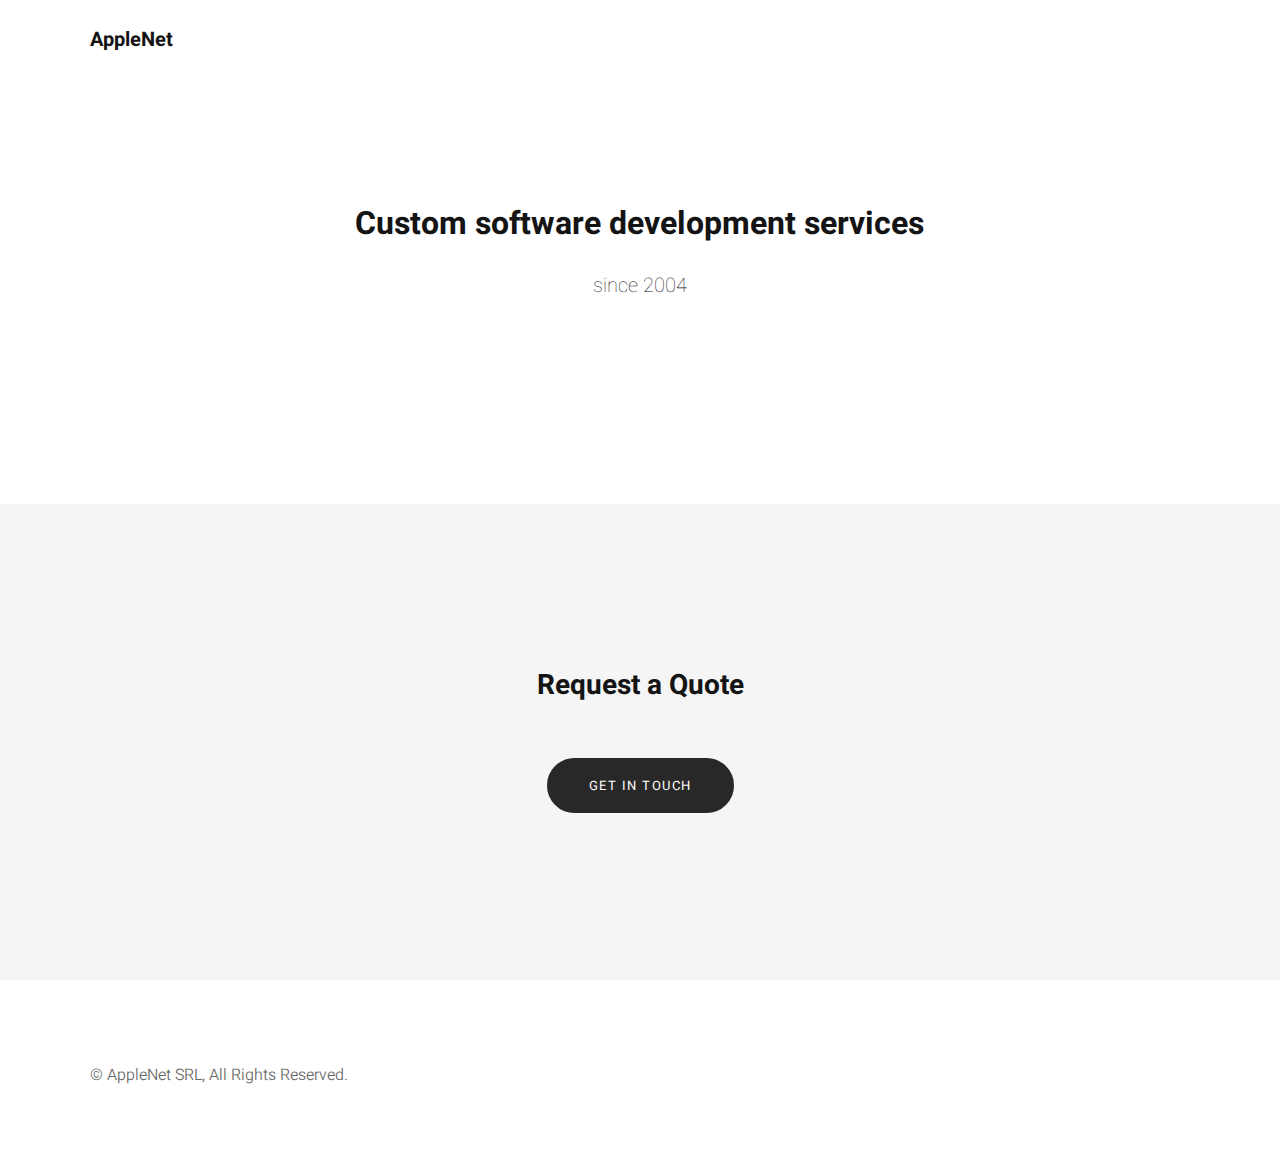
<file: index.html>
<!DOCTYPE html>
<html lang="en">
	<head>
		<meta charset="utf-8">
		<meta name="viewport" content="width=device-width, initial-scale=1, shrink-to-fit=no">
		<meta name="description" content="AppleNet">
        <meta name="keywords" content="applenet">
		<title>AppleNet</title>
		<!-- Favicon -->
        <link href="../assets/images/favicon.png" rel="shortcut icon">
		<!-- CSS -->
		<link href="../assets/plugins/bootstrap/bootstrap.min.css" rel="stylesheet">
		<link href="../assets/css/app.css" rel="stylesheet">
		<!-- Fonts/Icons -->
		<link href="../assets/plugins/font-awesome/css/all.css" rel="stylesheet">
		<link href="../assets/plugins/themify/themify-icons.min.css" rel="stylesheet">

<!-- Global site tag (gtag.js) - Google Analytics -->
<script async src="https://www.googletagmanager.com/gtag/js?id=UA-47006999-1"></script>
<script>
  window.dataLayer = window.dataLayer || [];
  function gtag(){dataLayer.push(arguments);}
  gtag('js', new Date());

  gtag('config', 'UA-47006999-1');
</script>

	</head>
	<body data-preloader="2">

		<header>
			<nav class="navbar navbar-absolute-dark"><!-- add 'navbar-dark/navbar-grey/navbar-transparent/navbar-transparent-dark' -->
				<div class="container">
					<a class="navbar-brand" href="#">
						<h5>AppleNet</h5>
					</a>
				</div><!-- end container -->
			</nav>
			

			<!-- Page header -->
			<div class="section-xl text-center">
				<div class="container">
					<div class="row">
						<div class="col-12 col-sm-10 offset-sm-1 col-md-8 offset-md-2">
							<h2 class="margin-bottom-20">Custom software development services</h2>
							<h5 class="font-weight-thin no-margin">since 2004</h5>
						</div>
					</div><!-- end row -->
				</div><!-- end container -->
			</div>
		</header>

		

		<div class="section-lg bg-grey">
			<div class="container text-center">
				<div class="row">
					<div class="col-12 col-sm-10 offset-sm-1 col-md-8 offset-md-2 col-lg-6 offset-lg-3">
						<h3 class="margin-bottom-20">Request a Quote</h3>
						<p></p>
						<a class="button button-lg button-rounded button-dark button-hover-float button-hover-shadow margin-top-30" href="mailto:hello@applenet.ro">Get In Touch</a>
					</div>
				</div><!-- end row -->
			</div><!-- end container -->
		</div>

		<footer>
			<div class="footer">
				<div class="container">
					<div class="row align-items-center">
						<div class="col-12 col-md-6 text-center text-md-left">
							
							<p class="margin-top-10">&copy; AppleNet SRL, All Rights Reserved.</p>
						</div>
						
					</div><!-- end row -->
				</div><!-- end container -->
			</div>
		</footer>

		<!-- ***** JAVASCRIPTS ***** -->
		<!-- Libraries -->
		<script src="../assets/plugins/jquery.min.js"></script>
		<script src="../assets/plugins/bootstrap/popper.min.js"></script>
		<!-- Plugins -->
		<script src="../assets/plugins/bootstrap/bootstrap.min.js"></script>
		<script src="../assets/plugins/appear.min.js"></script>
		<script src="../assets/plugins/easing.min.js"></script>
		<script src="../assets/plugins/retina.min.js"></script>
		<script src="../assets/js/functions.js"></script>
	</body>
</html>
</file>
<file: assets/css/app.css>
/*------------------------------------------------
*
* Template name: Mono
* Version      : 4.2.6
* Author       : FlaTheme
* Author URL   : http://themeforest.net/user/flatheme
*
-------------------------------------------------*/
@charset "UTF-8";
@import url("https://fonts.googleapis.com/css?family=Heebo:100,300,400,500,700,800,900");
@import url("https://fonts.googleapis.com/css?family=Playfair+Display:400,700,900");
.bg-white-content, .bg-white, .bg-white-09, .bg-white-08, .bg-white-07, .bg-white-06, .bg-white-05, .bg-white-04, .bg-white-03, .bg-white-02, .bg-white-01, .bg-secondary, .bg-light {
  color: #646464;
}

.bg-white-content h1, .bg-white h1, .bg-white-09 h1, .bg-white-08 h1, .bg-white-07 h1, .bg-white-06 h1, .bg-white-05 h1, .bg-white-04 h1, .bg-white-03 h1, .bg-white-02 h1, .bg-white-01 h1, .bg-secondary h1, .bg-light h1, .bg-white-content h2, .bg-white h2, .bg-white-09 h2, .bg-white-08 h2, .bg-white-07 h2, .bg-white-06 h2, .bg-white-05 h2, .bg-white-04 h2, .bg-white-03 h2, .bg-white-02 h2, .bg-white-01 h2, .bg-secondary h2, .bg-light h2, .bg-white-content h3, .bg-white h3, .bg-white-09 h3, .bg-white-08 h3, .bg-white-07 h3, .bg-white-06 h3, .bg-white-05 h3, .bg-white-04 h3, .bg-white-03 h3, .bg-white-02 h3, .bg-white-01 h3, .bg-secondary h3, .bg-light h3, .bg-white-content h4, .bg-white h4, .bg-white-09 h4, .bg-white-08 h4, .bg-white-07 h4, .bg-white-06 h4, .bg-white-05 h4, .bg-white-04 h4, .bg-white-03 h4, .bg-white-02 h4, .bg-white-01 h4, .bg-secondary h4, .bg-light h4, .bg-white-content h5, .bg-white h5, .bg-white-09 h5, .bg-white-08 h5, .bg-white-07 h5, .bg-white-06 h5, .bg-white-05 h5, .bg-white-04 h5, .bg-white-03 h5, .bg-white-02 h5, .bg-white-01 h5, .bg-secondary h5, .bg-light h5, .bg-white-content h6, .bg-white h6, .bg-white-09 h6, .bg-white-08 h6, .bg-white-07 h6, .bg-white-06 h6, .bg-white-05 h6, .bg-white-04 h6, .bg-white-03 h6, .bg-white-02 h6, .bg-white-01 h6, .bg-secondary h6, .bg-light h6 {
  color: #141414;
}

.bg-white-content a, .bg-white a, .bg-white-09 a, .bg-white-08 a, .bg-white-07 a, .bg-white-06 a, .bg-white-05 a, .bg-white-04 a, .bg-white-03 a, .bg-white-02 a, .bg-white-01 a, .bg-secondary a, .bg-light a {
  color: #141414;
}

.bg-white-content a:hover, .bg-white a:hover, .bg-white-09 a:hover, .bg-white-08 a:hover, .bg-white-07 a:hover, .bg-white-06 a:hover, .bg-white-05 a:hover, .bg-white-04 a:hover, .bg-white-03 a:hover, .bg-white-02 a:hover, .bg-white-01 a:hover, .bg-secondary a:hover, .bg-light a:hover, .bg-white-content a:focus, .bg-white a:focus, .bg-white-09 a:focus, .bg-white-08 a:focus, .bg-white-07 a:focus, .bg-white-06 a:focus, .bg-white-05 a:focus, .bg-white-04 a:focus, .bg-white-03 a:focus, .bg-white-02 a:focus, .bg-white-01 a:focus, .bg-secondary a:focus, .bg-light a:focus {
  color: #646464;
}

.bg-dark-content, .bg-black, .bg-black-09, .bg-black-08, .bg-black-07, .bg-black-06, .bg-black-05, .bg-black-04, .bg-black-03, .bg-black-02, .bg-black-01, .bg-dark-lighter, .bg-dark-lightest, .bg-dark {
  color: rgba(255, 255, 255, 0.6);
}

.bg-dark-content h1, .bg-black h1, .bg-black-09 h1, .bg-black-08 h1, .bg-black-07 h1, .bg-black-06 h1, .bg-black-05 h1, .bg-black-04 h1, .bg-black-03 h1, .bg-black-02 h1, .bg-black-01 h1, .bg-dark-lighter h1, .bg-dark-lightest h1, .bg-dark h1, .bg-dark-content h2, .bg-black h2, .bg-black-09 h2, .bg-black-08 h2, .bg-black-07 h2, .bg-black-06 h2, .bg-black-05 h2, .bg-black-04 h2, .bg-black-03 h2, .bg-black-02 h2, .bg-black-01 h2, .bg-dark-lighter h2, .bg-dark-lightest h2, .bg-dark h2, .bg-dark-content h3, .bg-black h3, .bg-black-09 h3, .bg-black-08 h3, .bg-black-07 h3, .bg-black-06 h3, .bg-black-05 h3, .bg-black-04 h3, .bg-black-03 h3, .bg-black-02 h3, .bg-black-01 h3, .bg-dark-lighter h3, .bg-dark-lightest h3, .bg-dark h3, .bg-dark-content h4, .bg-black h4, .bg-black-09 h4, .bg-black-08 h4, .bg-black-07 h4, .bg-black-06 h4, .bg-black-05 h4, .bg-black-04 h4, .bg-black-03 h4, .bg-black-02 h4, .bg-black-01 h4, .bg-dark-lighter h4, .bg-dark-lightest h4, .bg-dark h4, .bg-dark-content h5, .bg-black h5, .bg-black-09 h5, .bg-black-08 h5, .bg-black-07 h5, .bg-black-06 h5, .bg-black-05 h5, .bg-black-04 h5, .bg-black-03 h5, .bg-black-02 h5, .bg-black-01 h5, .bg-dark-lighter h5, .bg-dark-lightest h5, .bg-dark h5, .bg-dark-content h6, .bg-black h6, .bg-black-09 h6, .bg-black-08 h6, .bg-black-07 h6, .bg-black-06 h6, .bg-black-05 h6, .bg-black-04 h6, .bg-black-03 h6, .bg-black-02 h6, .bg-black-01 h6, .bg-dark-lighter h6, .bg-dark-lightest h6, .bg-dark h6 {
  color: #fff;
}

.bg-dark-content a, .bg-black a, .bg-black-09 a, .bg-black-08 a, .bg-black-07 a, .bg-black-06 a, .bg-black-05 a, .bg-black-04 a, .bg-black-03 a, .bg-black-02 a, .bg-black-01 a, .bg-dark-lighter a, .bg-dark-lightest a, .bg-dark a {
  color: rgba(255, 255, 255, 0.7);
}

.bg-dark-content a:hover, .bg-black a:hover, .bg-black-09 a:hover, .bg-black-08 a:hover, .bg-black-07 a:hover, .bg-black-06 a:hover, .bg-black-05 a:hover, .bg-black-04 a:hover, .bg-black-03 a:hover, .bg-black-02 a:hover, .bg-black-01 a:hover, .bg-dark-lighter a:hover, .bg-dark-lightest a:hover, .bg-dark a:hover, .bg-dark-content a:focus, .bg-black a:focus, .bg-black-09 a:focus, .bg-black-08 a:focus, .bg-black-07 a:focus, .bg-black-06 a:focus, .bg-black-05 a:focus, .bg-black-04 a:focus, .bg-black-03 a:focus, .bg-black-02 a:focus, .bg-black-01 a:focus, .bg-dark-lighter a:focus, .bg-dark-lightest a:focus, .bg-dark a:focus {
  color: #fff;
}

.bg-transparent {
  background: transparent !important;
}

.bg-white {
  background: #fff !important;
}

.bg-white-09 {
  background: rgba(255, 255, 255, 0.9) !important;
}

.bg-white-08 {
  background: rgba(255, 255, 255, 0.8) !important;
}

.bg-white-07 {
  background: rgba(255, 255, 255, 0.7) !important;
}

.bg-white-06 {
  background: rgba(255, 255, 255, 0.6) !important;
}

.bg-white-05 {
  background: rgba(255, 255, 255, 0.5) !important;
}

.bg-white-04 {
  background: rgba(255, 255, 255, 0.4) !important;
}

.bg-white-03 {
  background: rgba(255, 255, 255, 0.3) !important;
}

.bg-white-02 {
  background: rgba(255, 255, 255, 0.2) !important;
}

.bg-white-01 {
  background: rgba(255, 255, 255, 0.1) !important;
}

.bg-black {
  background: #000 !important;
}

.bg-black-09 {
  background: rgba(0, 0, 0, 0.9) !important;
}

.bg-black-08 {
  background: rgba(0, 0, 0, 0.8) !important;
}

.bg-black-07 {
  background: rgba(0, 0, 0, 0.7) !important;
}

.bg-black-06 {
  background: rgba(0, 0, 0, 0.6) !important;
}

.bg-black-05 {
  background: rgba(0, 0, 0, 0.5) !important;
}

.bg-black-04 {
  background: rgba(0, 0, 0, 0.4) !important;
}

.bg-black-03 {
  background: rgba(0, 0, 0, 0.3) !important;
}

.bg-black-02 {
  background: rgba(0, 0, 0, 0.2) !important;
}

.bg-black-01 {
  background: rgba(0, 0, 0, 0.1) !important;
}

.bg-dark-lighter {
  background: #1e1e1e !important;
}

.bg-dark-lightest {
  background: #282828 !important;
}

.bg-grey {
  background: #f5f5f5 !important;
}

.bg-grey-lighter {
  background: #f7f7f7 !important;
}

.bg-grey-lightest {
  background: #f9f9f9 !important;
}

.bg-secondary {
  background: #dcdcdc !important;
}

.bg-light {
  background: #f0f0f0 !important;
}

.bg-dark {
  background: #141414 !important;
}

.font-family-primary {
  font-family: "Heebo", sans-serif;
}

.font-family-playfair {
  font-family: "Playfair Display", serif;
}

.font-weight-thin {
  font-weight: 100;
}

.font-weight-medium {
  font-weight: 500;
}

.font-weight-extra-bold {
  font-weight: 800;
}

.font-weight-black {
  font-weight: 900;
}

.text-white-09 {
  color: rgba(255, 255, 255, 0.9);
}

.text-white-08 {
  color: rgba(255, 255, 255, 0.8);
}

.text-white-07 {
  color: rgba(255, 255, 255, 0.7);
}

.text-white-06 {
  color: rgba(255, 255, 255, 0.6);
}

.text-white-05 {
  color: rgba(255, 255, 255, 0.5);
}

.text-white-04 {
  color: rgba(255, 255, 255, 0.4);
}

.text-white-03 {
  color: rgba(255, 255, 255, 0.3);
}

.text-white-02 {
  color: rgba(255, 255, 255, 0.2);
}

.text-white-01 {
  color: rgba(255, 255, 255, 0.1);
}

.text-black-09 {
  color: rgba(0, 0, 0, 0.9);
}

.text-black-08 {
  color: rgba(0, 0, 0, 0.8);
}

.text-black-07 {
  color: rgba(0, 0, 0, 0.7);
}

.text-black-06 {
  color: rgba(0, 0, 0, 0.6);
}

.text-black-05 {
  color: rgba(0, 0, 0, 0.5);
}

.text-black-04 {
  color: rgba(0, 0, 0, 0.4);
}

.text-black-03 {
  color: rgba(0, 0, 0, 0.3);
}

.text-black-02 {
  color: rgba(0, 0, 0, 0.2);
}

.text-black-01 {
  color: rgba(0, 0, 0, 0.1);
}

.text-dark {
  color: #141414 !important;
}

.text-decoration-overline {
  text-decoration: overline;
}

.text-decoration-line-through {
  text-decoration: line-through;
}

.text-decoration-underline {
  text-decoration: underline;
}

.text-decoration-underline-overline {
  text-decoration: underline overline;
}

a.text-decoration-overline:hover, button.text-decoration-overline:hover {
  text-decoration: overline;
}

a.text-decoration-line-through:hover, button.text-decoration-line-through:hover {
  text-decoration: line-through;
}

a.text-decoration-underline:hover, button.text-decoration-underline:hover {
  text-decoration: underline;
}

a.text-decoration-underline-overline:hover, button.text-decoration-underline-overline:hover {
  text-decoration: underline overline;
}

.border-all,
.border-y,
.border-x,
.border-top,
.border-right,
.border-bottom,
.border-left {
  border-width: 0;
  border-style: solid;
  border-color: rgba(0, 0, 0, 0.1) !important;
}

.border-all {
  border-width: 1px;
}

.border-y {
  border-top-width: 1px;
  border-bottom-width: 1px;
}

.border-x {
  border-right-width: 1px;
  border-left-width: 1px;
}

.border-top {
  border-top-width: 1px;
}

.border-right {
  border-right-width: 1px;
}

.border-bottom {
  border-bottom-width: 1px;
}

.border-left {
  border-left-width: 1px;
}

.no-border {
  border: 0 !important;
}

.bg-dark .border-all, .bg-dark .border-y, .bg-dark .border-x, .bg-dark .border-top, .bg-dark .border-right, .bg-dark .border-bottom, .bg-dark .border-left, .bg-dark-lighter .border-all, .bg-dark-lighter .border-y, .bg-dark-lighter .border-x, .bg-dark-lighter .border-top, .bg-dark-lighter .border-right, .bg-dark-lighter .border-bottom, .bg-dark-lighter .border-left,
.bg-black-01 .border-all,
.bg-black-01 .border-y,
.bg-black-01 .border-x,
.bg-black-01 .border-top,
.bg-black-01 .border-right,
.bg-black-01 .border-bottom,
.bg-black-01 .border-left, .bg-black-02 .border-all, .bg-black-02 .border-y, .bg-black-02 .border-x, .bg-black-02 .border-top, .bg-black-02 .border-right, .bg-black-02 .border-bottom, .bg-black-02 .border-left, .bg-black-03 .border-all, .bg-black-03 .border-y, .bg-black-03 .border-x, .bg-black-03 .border-top, .bg-black-03 .border-right, .bg-black-03 .border-bottom, .bg-black-03 .border-left, .bg-black-04 .border-all, .bg-black-04 .border-y, .bg-black-04 .border-x, .bg-black-04 .border-top, .bg-black-04 .border-right, .bg-black-04 .border-bottom, .bg-black-04 .border-left, .bg-black-05 .border-all, .bg-black-05 .border-y, .bg-black-05 .border-x, .bg-black-05 .border-top, .bg-black-05 .border-right, .bg-black-05 .border-bottom, .bg-black-05 .border-left, .bg-black-06 .border-all, .bg-black-06 .border-y, .bg-black-06 .border-x, .bg-black-06 .border-top, .bg-black-06 .border-right, .bg-black-06 .border-bottom, .bg-black-06 .border-left, .bg-black-07 .border-all, .bg-black-07 .border-y, .bg-black-07 .border-x, .bg-black-07 .border-top, .bg-black-07 .border-right, .bg-black-07 .border-bottom, .bg-black-07 .border-left, .bg-black-08 .border-all, .bg-black-08 .border-y, .bg-black-08 .border-x, .bg-black-08 .border-top, .bg-black-08 .border-right, .bg-black-08 .border-bottom, .bg-black-08 .border-left, .bg-black-09 .border-all, .bg-black-09 .border-y, .bg-black-09 .border-x, .bg-black-09 .border-top, .bg-black-09 .border-right, .bg-black-09 .border-bottom, .bg-black-09 .border-left {
  border-color: rgba(255, 255, 255, 0.1) !important;
}

.border-style-dotted {
  border-style: dotted !important;
}

.border-style-dashed {
  border-style: dashed !important;
}

.margin-top-10 {
  margin-top: 10px !important;
}

.margin-top-20 {
  margin-top: 20px !important;
}

.margin-top-30 {
  margin-top: 30px !important;
}

.margin-top-40 {
  margin-top: 40px !important;
}

.margin-top-50 {
  margin-top: 50px !important;
}

.margin-top-60 {
  margin-top: 60px !important;
}

.margin-top-70 {
  margin-top: 70px !important;
}

.margin-right-10 {
  margin-right: 10px !important;
}

.margin-right-20 {
  margin-right: 20px !important;
}

.margin-right-30 {
  margin-right: 30px !important;
}

.margin-bottom-10 {
  margin-bottom: 10px !important;
}

.margin-bottom-20 {
  margin-bottom: 20px !important;
}

.margin-bottom-30 {
  margin-bottom: 30px !important;
}

.margin-bottom-40 {
  margin-bottom: 40px !important;
}

.margin-bottom-50 {
  margin-bottom: 50px !important;
}

.margin-bottom-60 {
  margin-bottom: 60px !important;
}

.margin-bottom-70 {
  margin-bottom: 70px !important;
}

.no-margin {
  margin: 0 !important;
}

.padding-10 {
  padding: 10px;
}

.padding-20 {
  padding: 20px;
}

.padding-30 {
  padding: 30px;
}

.padding-40 {
  padding: 40px;
}

.padding-50 {
  padding: 50px;
}

.padding-60 {
  padding: 60px;
}

.padding-70 {
  padding: 70px;
}

.no-padding {
  padding: 0 !important;
}

.no-padding-top {
  padding-top: 0 !important;
}

.no-padding-bottom {
  padding-bottom: 0 !important;
}

html, body {
  width: 100%;
  height: 100%;
}

body {
  overflow-x: hidden;
}

a {
  color: #141414;
  -webkit-transition: linear 0.1s;
  transition: linear 0.1s;
}

a:hover {
  color: #646464;
  text-decoration: none;
}

button {
  background: transparent;
  border: 0;
  box-shadow: none;
  padding: 0;
  cursor: pointer;
}

a:focus, a:active, button:focus, button:active {
  outline: 0;
  box-shadow: none;
}

.container, .container-fluid {
  position: relative;
  padding: 0 20px;
}

.row {
  margin-bottom: -30px;
}

.row div[class^="col-"]:not(.row) {
  margin-bottom: 30px;
}

@media (min-width: 576px) {
  .col-spacing-70 {
    margin-right: -35px;
    margin-bottom: -70px;
    margin-left: -35px;
  }
  .col-spacing-70 div[class^="col-"]:not(.row) {
    margin-bottom: 70px;
    padding: 0 35px;
  }
  .col-spacing-60 {
    margin-right: -30px;
    margin-bottom: -60px;
    margin-left: -30px;
  }
  .col-spacing-60 div[class^="col-"]:not(.row) {
    margin-bottom: 60px;
    padding: 0 30px;
  }
  .col-spacing-50 {
    margin-right: -25px;
    margin-bottom: -50px;
    margin-left: -25px;
  }
  .col-spacing-50 div[class^="col-"]:not(.row) {
    margin-bottom: 50px;
    padding: 0 25px;
  }
  .col-spacing-40 {
    margin-right: -20px;
    margin-bottom: -40px;
    margin-left: -20px;
  }
  .col-spacing-40 div[class^="col-"]:not(.row) {
    margin-bottom: 40px;
    padding: 0 20px;
  }
  .col-spacing-70 .row,
  .col-spacing-60 .row,
  .col-spacing-50 .row,
  .col-spacing-40 .row {
    margin-right: -15px;
    margin-bottom: -30px;
    margin-left: -15px;
  }
  .col-spacing-70 .row div[class^="col-"]:not(.row),
  .col-spacing-60 .row div[class^="col-"]:not(.row),
  .col-spacing-50 .row div[class^="col-"]:not(.row),
  .col-spacing-40 .row div[class^="col-"]:not(.row) {
    margin-bottom: 30px;
    padding: 0 15px;
  }
  .col-spacing-70 .col-spacing-20,
  .col-spacing-60 .col-spacing-20,
  .col-spacing-50 .col-spacing-20,
  .col-spacing-40 .col-spacing-20 {
    margin-right: -10px;
    margin-bottom: -20px;
    margin-left: -10px;
  }
  .col-spacing-70 .col-spacing-20 div[class^="col-"]:not(.row),
  .col-spacing-60 .col-spacing-20 div[class^="col-"]:not(.row),
  .col-spacing-50 .col-spacing-20 div[class^="col-"]:not(.row),
  .col-spacing-40 .col-spacing-20 div[class^="col-"]:not(.row) {
    margin-bottom: 20px;
    padding: 0 10px;
  }
  .col-spacing-70 .col-spacing-10,
  .col-spacing-60 .col-spacing-10,
  .col-spacing-50 .col-spacing-10,
  .col-spacing-40 .col-spacing-10 {
    margin-right: -5px;
    margin-bottom: -10px;
    margin-left: -5px;
  }
  .col-spacing-70 .col-spacing-10 div[class^="col-"]:not(.row),
  .col-spacing-60 .col-spacing-10 div[class^="col-"]:not(.row),
  .col-spacing-50 .col-spacing-10 div[class^="col-"]:not(.row),
  .col-spacing-40 .col-spacing-10 div[class^="col-"]:not(.row) {
    margin-bottom: 10px;
    padding: 0 5px;
  }
}

.col-spacing-20 {
  margin-right: -10px;
  margin-bottom: -20px;
  margin-left: -10px;
}

.col-spacing-20 div[class^="col-"]:not(.row) {
  margin-bottom: 20px;
  padding: 0 10px;
}

.col-spacing-10 {
  margin-right: -5px;
  margin-bottom: -10px;
  margin-left: -5px;
}

.col-spacing-10 div[class^="col-"]:not(.row) {
  margin-bottom: 10px;
  padding: 0 5px;
}

.position-middle {
  position: relative;
  top: 50%;
  -webkit-transform: translateY(-50%);
  transform: translateY(-50%);
  margin: 0 auto;
}

.position-top, .position-bottom {
  position: absolute;
  left: 0;
  width: 100%;
}

.position-top .container-fluid, .position-bottom .container-fluid {
  padding: 0 30px;
}

.position-top {
  top: 30px;
}

.position-bottom {
  bottom: 30px;
}

.container-fluid .position-top, .container-fluid .position-bottom {
  padding: 0 10px;
}

.container .position-top, .container .position-bottom {
  padding: 0 20px;
}

.position-xl-left,
.position-xl-right {
  position: relative;
  -webkit-transform: translateX(0);
  transform: translateX(0);
}

.position-left {
  left: 0;
}

.position-right {
  right: 0;
  left: auto;
}

.position-center {
  position: absolute;
  left: 50%;
  -webkit-transform: translateX(-50%);
  transform: translateX(-50%);
}

@media (min-width: 1200px) {
  .position-xl-left,
  .position-xl-right {
    position: relative;
    -webkit-transform: translateX(0);
    transform: translateX(0);
  }
  .position-xl-left {
    left: 0;
  }
  .position-xl-right {
    right: 0;
    left: auto;
  }
  .position-xl-center {
    position: absolute;
    left: 50%;
    -webkit-transform: translateX(-50%);
    transform: translateX(-50%);
  }
}

@media (min-width: 992px) {
  .position-lg-left,
  .position-lg-right {
    position: relative;
    -webkit-transform: translateX(0);
    transform: translateX(0);
  }
  .position-lg-left {
    left: 0;
  }
  .position-lg-right {
    right: 0;
    left: auto;
  }
  .position-lg-center {
    position: absolute;
    left: 50%;
    -webkit-transform: translateX(-50%);
    transform: translateX(-50%);
  }
}

@media (min-width: 768px) {
  .position-md-left,
  .position-md-right {
    position: relative;
    -webkit-transform: translateX(0);
    transform: translateX(0);
  }
  .position-md-left {
    left: 0;
  }
  .position-md-right {
    right: 0;
    left: auto;
  }
  .position-md-center {
    position: absolute;
    left: 50%;
    -webkit-transform: translateX(-50%);
    transform: translateX(-50%);
  }
}

mark {
  background: #f5f5f5;
  color: #141414;
}

iframe {
  width: 100%;
  border: 0;
}

pre {
  border: 1px solid rgba(0, 0, 0, 0.1);
  border-radius: 5px;
  padding: 0 20px;
  color: #646464;
  line-height: 28px;
}

.bg-dark pre, .bg-dark-lighter pre, .bg-dark-lightest pre,
.bg-black-01 pre, .bg-black-02 pre, .bg-black-03 pre, .bg-black-04 pre, .bg-black-05 pre, .bg-black-06 pre, .bg-black-07 pre, .bg-black-08 pre, .bg-black-09 pre {
  border-color: rgba(255, 255, 255, 0.2);
  color: rgba(255, 255, 255, 0.6);
}

.card {
  border: 1px solid rgba(0, 0, 0, 0.1);
}

.modal.fade .modal-dialog {
  -webkit-transition: ease-out 0.2s;
  transition: ease-out 0.2s;
  -webkit-transform: translate(0) scale(0.98);
  transform: translate(0) scale(0.98);
}

.modal.show .modal-dialog {
  -webkit-transform: translate(0) scale(1);
  transform: translate(0) scale(1);
}

.modal .modal-content {
  -webkit-box-shadow: 0 0 30px 0 rgba(0, 0, 0, 0.3);
  box-shadow: 0 0 30px 0 rgba(0, 0, 0, 0.3);
  border: 0;
}

.modal .modal-content .modal-header {
  border-bottom: 1px solid rgba(0, 0, 0, 0.1);
}

.modal .modal-content .modal-footer {
  border-top: 1px solid rgba(0, 0, 0, 0.1);
}

.accordion {
  padding: 0;
}

.accordion li {
  list-style-type: none;
  border: 1px solid #e6e6e6;
  border-bottom: 0;
  margin: 0;
  padding: 10px 20px;
}

.accordion li:last-child {
  border-bottom: 1px solid #e6e6e6;
}

.accordion li .accordion-title {
  position: relative;
  cursor: pointer;
  padding: 5px 0;
}

.accordion li .accordion-title:before, .accordion li .accordion-title:after {
  content: '';
  position: absolute;
  top: 50%;
  -webkit-transform: translateY(-50%);
  transform: translateY(-50%);
  background: #141414;
}

.accordion li .accordion-title:before {
  right: 0;
  width: 7px;
  height: 1px;
}

.accordion li .accordion-title:after {
  right: 3px;
  width: 1px;
  height: 7px;
  -webkit-transition: linear 0.1s;
  transition: linear 0.1s;
}

.accordion li .accordion-title h1, .accordion li .accordion-title h2, .accordion li .accordion-title h3, .accordion li .accordion-title h4, .accordion li .accordion-title h5, .accordion li .accordion-title h6 {
  margin: 0;
}

.accordion li .accordion-content {
  position: relative;
  overflow: hidden;
  max-height: 0;
  -webkit-transition: ease-out 0.2s;
  transition: ease-out 0.2s;
}

.accordion li.active .accordion-title:after {
  -webkit-transform: translateY(-50%) rotate(-90deg);
  transform: translateY(-50%) rotate(-90deg);
}

.accordion.style-2 li {
  border: 1px solid #e6e6e6;
  border-radius: 5px;
  margin-bottom: 6px;
}

.accordion.style-2 li:last-child {
  margin-bottom: 0;
}

.bg-dark .accordion li, .bg-dark-lighter .accordion li, .bg-dark-lightest .accordion li,
.bg-black-01 .accordion li, .bg-black-02 .accordion li, .bg-black-03 .accordion li, .bg-black-04 .accordion li, .bg-black-05 .accordion li, .bg-black-06 .accordion li, .bg-black-07 .accordion li, .bg-black-08 .accordion li, .bg-black-09 .accordion li {
  border-color: rgba(255, 255, 255, 0.2);
}

.bg-dark .accordion li .accordion-title:before, .bg-dark .accordion li .accordion-title:after, .bg-dark-lighter .accordion li .accordion-title:before, .bg-dark-lighter .accordion li .accordion-title:after, .bg-dark-lightest .accordion li .accordion-title:before, .bg-dark-lightest .accordion li .accordion-title:after,
.bg-black-01 .accordion li .accordion-title:before,
.bg-black-01 .accordion li .accordion-title:after, .bg-black-02 .accordion li .accordion-title:before, .bg-black-02 .accordion li .accordion-title:after, .bg-black-03 .accordion li .accordion-title:before, .bg-black-03 .accordion li .accordion-title:after, .bg-black-04 .accordion li .accordion-title:before, .bg-black-04 .accordion li .accordion-title:after, .bg-black-05 .accordion li .accordion-title:before, .bg-black-05 .accordion li .accordion-title:after, .bg-black-06 .accordion li .accordion-title:before, .bg-black-06 .accordion li .accordion-title:after, .bg-black-07 .accordion li .accordion-title:before, .bg-black-07 .accordion li .accordion-title:after, .bg-black-08 .accordion li .accordion-title:before, .bg-black-08 .accordion li .accordion-title:after, .bg-black-09 .accordion li .accordion-title:before, .bg-black-09 .accordion li .accordion-title:after {
  background: #fff;
}

.alert a:hover {
  text-decoration: underline;
}

.alert.alert-secondary {
  background: #e6e6e6;
  border-color: #dcdcdc;
}

.alert.alert-light {
  background: #f7f7f7;
  border-color: #f5f5f5;
}

.alert.alert-dark {
  background: #dcdcdc;
  border-color: #d2d2d2;
}

.bg-image {
  position: relative;
  background-size: cover;
  background-repeat: no-repeat;
  background-position: center center;
}

.bg-image.bg-image-gradient:before {
  content: '';
  position: absolute;
  background-image: linear-gradient(to top, #fff, rgba(255, 255, 255, 0.1));
  width: 100%;
  height: 100%;
}

.badge {
  vertical-align: middle;
}

.badge-secondary {
  background: #dcdcdc;
}

.badge-light {
  background: #f0f0f0;
}

.badge-secondary, .badge-warning, .badge-light {
  color: #141414;
}

.border-radius {
  border-radius: 5px;
}

.box-shadow {
  -webkit-box-shadow: 0 0 30px 0 rgba(0, 0, 0, 0.09);
  box-shadow: 0 0 30px 0 rgba(0, 0, 0, 0.09);
}

.box-shadow-with-hover {
  -webkit-box-shadow: 0 0 30px 0 rgba(0, 0, 0, 0.09);
  box-shadow: 0 0 30px 0 rgba(0, 0, 0, 0.09);
  -webkit-transition: ease-out 0.2s;
  transition: ease-out 0.2s;
}

.box-shadow-with-hover:hover {
  -webkit-box-shadow: 0 0 36px 0 rgba(0, 0, 0, 0.14);
  box-shadow: 0 0 36px 0 rgba(0, 0, 0, 0.14);
}

.hover-float {
  -webkit-transition: ease-out 0.2s;
  transition: ease-out 0.2s;
}

.hover-float:hover {
  -webkit-transform: translateY(-5px);
  transform: translateY(-5px);
}

.hover-scale {
  -webkit-transition: ease-out 0.2s;
  transition: ease-out 0.2s;
}

.hover-scale:hover {
  -webkit-transform: scale(1.02);
  transform: scale(1.02);
}

.blockquote {
  background: #f7f7f7;
  margin-bottom: 20px;
  padding: 25px 30px;
}

.blockquote p {
  font-size: 16px;
  line-height: 30px;
}

.blockquote p.font-small {
  font-size: 14px;
  line-height: 26px;
}

.blockquote p.font-large {
  font-size: 20px;
  line-height: 36px;
}

.blockquote .blockquote-footer {
  margin-top: 10px;
  color: #141414;
}

.blockquote .blockquote-footer:before {
  padding-right: 5px;
}

.blockquote .blockquote-footer h1, .blockquote .blockquote-footer h2, .blockquote .blockquote-footer h3, .blockquote .blockquote-footer h4, .blockquote .blockquote-footer h5, .blockquote .blockquote-footer h6 {
  display: inline-block;
  margin: 0;
}

.blockquote .blockquote-footer p {
  font-size: 16px;
  line-height: 30px;
}

.blockquote.blockquote-style-2 {
  background: transparent;
  border-left: 4px solid rgba(0, 0, 0, 0.1);
  padding: 5px 0 5px 30px;
}

.blockquote.blockquote-style-3 {
  background: #f5f5f5;
  border-left: 4px solid rgba(0, 0, 0, 0.1);
}

.blockquote.blockquote-style-4 {
  position: relative;
  background: transparent;
  padding: 20px 0 0 34px;
}

.blockquote.blockquote-style-4:before {
  content: '\f10d';
  position: absolute;
  top: 0;
  left: 0;
  color: rgba(0, 0, 0, 0.1);
  font-family: "Font Awesome 5 Free";
  font-size: 24px;
}

.bg-dark .blockquote, .bg-dark-lighter .blockquote, .bg-dark-lightest .blockquote,
.bg-black-01 .blockquote, .bg-black-02 .blockquote, .bg-black-03 .blockquote, .bg-black-04 .blockquote, .bg-black-05 .blockquote, .bg-black-06 .blockquote, .bg-black-07 .blockquote, .bg-black-08 .blockquote, .bg-black-09 .blockquote {
  background: rgba(255, 255, 255, 0.1);
}

.bg-dark .blockquote .blockquote-footer, .bg-dark-lighter .blockquote .blockquote-footer, .bg-dark-lightest .blockquote .blockquote-footer,
.bg-black-01 .blockquote .blockquote-footer, .bg-black-02 .blockquote .blockquote-footer, .bg-black-03 .blockquote .blockquote-footer, .bg-black-04 .blockquote .blockquote-footer, .bg-black-05 .blockquote .blockquote-footer, .bg-black-06 .blockquote .blockquote-footer, .bg-black-07 .blockquote .blockquote-footer, .bg-black-08 .blockquote .blockquote-footer, .bg-black-09 .blockquote .blockquote-footer {
  color: #fff;
}

.bg-dark .blockquote.blockquote-style-2, .bg-dark-lighter .blockquote.blockquote-style-2, .bg-dark-lightest .blockquote.blockquote-style-2,
.bg-black-01 .blockquote.blockquote-style-2, .bg-black-02 .blockquote.blockquote-style-2, .bg-black-03 .blockquote.blockquote-style-2, .bg-black-04 .blockquote.blockquote-style-2, .bg-black-05 .blockquote.blockquote-style-2, .bg-black-06 .blockquote.blockquote-style-2, .bg-black-07 .blockquote.blockquote-style-2, .bg-black-08 .blockquote.blockquote-style-2, .bg-black-09 .blockquote.blockquote-style-2 {
  background: transparent;
  border-color: rgba(255, 255, 255, 0.2);
}

.bg-dark .blockquote.blockquote-style-3, .bg-dark-lighter .blockquote.blockquote-style-3, .bg-dark-lightest .blockquote.blockquote-style-3,
.bg-black-01 .blockquote.blockquote-style-3, .bg-black-02 .blockquote.blockquote-style-3, .bg-black-03 .blockquote.blockquote-style-3, .bg-black-04 .blockquote.blockquote-style-3, .bg-black-05 .blockquote.blockquote-style-3, .bg-black-06 .blockquote.blockquote-style-3, .bg-black-07 .blockquote.blockquote-style-3, .bg-black-08 .blockquote.blockquote-style-3, .bg-black-09 .blockquote.blockquote-style-3 {
  background: rgba(255, 255, 255, 0.1);
  border-color: rgba(255, 255, 255, 0.2);
}

.bg-dark .blockquote.blockquote-style-4, .bg-dark-lighter .blockquote.blockquote-style-4, .bg-dark-lightest .blockquote.blockquote-style-4,
.bg-black-01 .blockquote.blockquote-style-4, .bg-black-02 .blockquote.blockquote-style-4, .bg-black-03 .blockquote.blockquote-style-4, .bg-black-04 .blockquote.blockquote-style-4, .bg-black-05 .blockquote.blockquote-style-4, .bg-black-06 .blockquote.blockquote-style-4, .bg-black-07 .blockquote.blockquote-style-4, .bg-black-08 .blockquote.blockquote-style-4, .bg-black-09 .blockquote.blockquote-style-4 {
  background: transparent;
}

.bg-dark .blockquote.blockquote-style-4:before, .bg-dark-lighter .blockquote.blockquote-style-4:before, .bg-dark-lightest .blockquote.blockquote-style-4:before,
.bg-black-01 .blockquote.blockquote-style-4:before, .bg-black-02 .blockquote.blockquote-style-4:before, .bg-black-03 .blockquote.blockquote-style-4:before, .bg-black-04 .blockquote.blockquote-style-4:before, .bg-black-05 .blockquote.blockquote-style-4:before, .bg-black-06 .blockquote.blockquote-style-4:before, .bg-black-07 .blockquote.blockquote-style-4:before, .bg-black-08 .blockquote.blockquote-style-4:before, .bg-black-09 .blockquote.blockquote-style-4:before {
  color: rgba(255, 255, 255, 0.2);
}

.breadcrumb {
  display: inline-block;
  background: transparent;
  margin: 0;
  padding: 0;
}

.breadcrumb .breadcrumb-item {
  display: inline-block;
  font: 400 13px "Heebo", sans-serif;
  letter-spacing: 1.5px;
  text-transform: uppercase;
}

.breadcrumb .breadcrumb-item:before, .breadcrumb .breadcrumb-item.active {
  color: #a0a0a0;
}

.breadcrumb .breadcrumb-item a {
  -webkit-transition: linear 0.1s;
  transition: linear 0.1s;
}

.breadcrumb.dot .breadcrumb-item {
  padding-left: 0;
}

.breadcrumb.dot .breadcrumb-item:before {
  content: '';
  position: relative;
  top: 50%;
  left: 0;
  -webkit-transform: translateY(-50%);
  transform: translateY(-50%);
  background: #a0a0a0;
  width: 4px;
  height: 4px;
  border-radius: 50%;
  margin: 0 8px;
  padding: 0;
}

.breadcrumb.dot .breadcrumb-item:first-child:before {
  content: '';
  width: 0;
  height: 0;
  margin: 0;
}

.breadcrumb.dash .breadcrumb-item:before, .breadcrumb.arrow .breadcrumb-item:before {
  color: #a0a0a0;
}

.breadcrumb.dash .breadcrumb-item:first-child:before, .breadcrumb.arrow .breadcrumb-item:first-child:before {
  content: '';
}

.breadcrumb.dash .breadcrumb-item:before {
  content: '-';
}

.breadcrumb.arrow .breadcrumb-item:before {
  content: '»';
}

.breadcrumb.breadcrumb-font-2 .breadcrumb-item {
  font-size: 15px;
  letter-spacing: 0;
  text-transform: none;
}

.breadcrumb.breadcrumb-font-3 .breadcrumb-item {
  font-size: 16px;
  font-weight: 300;
  letter-spacing: 0;
  text-transform: none;
}

.bg-dark .breadcrumb .breadcrumb-item:before, .bg-dark .breadcrumb .breadcrumb-item.active, .bg-dark-lighter .breadcrumb .breadcrumb-item:before, .bg-dark-lighter .breadcrumb .breadcrumb-item.active, .bg-dark-lightest .breadcrumb .breadcrumb-item:before, .bg-dark-lightest .breadcrumb .breadcrumb-item.active,
.bg-black-01 .breadcrumb .breadcrumb-item:before,
.bg-black-01 .breadcrumb .breadcrumb-item.active, .bg-black-02 .breadcrumb .breadcrumb-item:before, .bg-black-02 .breadcrumb .breadcrumb-item.active, .bg-black-03 .breadcrumb .breadcrumb-item:before, .bg-black-03 .breadcrumb .breadcrumb-item.active, .bg-black-04 .breadcrumb .breadcrumb-item:before, .bg-black-04 .breadcrumb .breadcrumb-item.active, .bg-black-05 .breadcrumb .breadcrumb-item:before, .bg-black-05 .breadcrumb .breadcrumb-item.active, .bg-black-06 .breadcrumb .breadcrumb-item:before, .bg-black-06 .breadcrumb .breadcrumb-item.active, .bg-black-07 .breadcrumb .breadcrumb-item:before, .bg-black-07 .breadcrumb .breadcrumb-item.active, .bg-black-08 .breadcrumb .breadcrumb-item:before, .bg-black-08 .breadcrumb .breadcrumb-item.active, .bg-black-09 .breadcrumb .breadcrumb-item:before, .bg-black-09 .breadcrumb .breadcrumb-item.active {
  color: rgba(255, 255, 255, 0.5);
}

.bg-dark .breadcrumb.dot .breadcrumb-item:before, .bg-dark-lighter .breadcrumb.dot .breadcrumb-item:before, .bg-dark-lightest .breadcrumb.dot .breadcrumb-item:before,
.bg-black-01 .breadcrumb.dot .breadcrumb-item:before, .bg-black-02 .breadcrumb.dot .breadcrumb-item:before, .bg-black-03 .breadcrumb.dot .breadcrumb-item:before, .bg-black-04 .breadcrumb.dot .breadcrumb-item:before, .bg-black-05 .breadcrumb.dot .breadcrumb-item:before, .bg-black-06 .breadcrumb.dot .breadcrumb-item:before, .bg-black-07 .breadcrumb.dot .breadcrumb-item:before, .bg-black-08 .breadcrumb.dot .breadcrumb-item:before, .bg-black-09 .breadcrumb.dot .breadcrumb-item:before {
  background: rgba(255, 255, 255, 0.5);
}

.bg-dark .breadcrumb.dash .breadcrumb-item:before, .bg-dark .breadcrumb.arrow .breadcrumb-item:before, .bg-dark-lighter .breadcrumb.dash .breadcrumb-item:before, .bg-dark-lighter .breadcrumb.arrow .breadcrumb-item:before, .bg-dark-lightest .breadcrumb.dash .breadcrumb-item:before, .bg-dark-lightest .breadcrumb.arrow .breadcrumb-item:before,
.bg-black-01 .breadcrumb.dash .breadcrumb-item:before,
.bg-black-01 .breadcrumb.arrow .breadcrumb-item:before, .bg-black-02 .breadcrumb.dash .breadcrumb-item:before, .bg-black-02 .breadcrumb.arrow .breadcrumb-item:before, .bg-black-03 .breadcrumb.dash .breadcrumb-item:before, .bg-black-03 .breadcrumb.arrow .breadcrumb-item:before, .bg-black-04 .breadcrumb.dash .breadcrumb-item:before, .bg-black-04 .breadcrumb.arrow .breadcrumb-item:before, .bg-black-05 .breadcrumb.dash .breadcrumb-item:before, .bg-black-05 .breadcrumb.arrow .breadcrumb-item:before, .bg-black-06 .breadcrumb.dash .breadcrumb-item:before, .bg-black-06 .breadcrumb.arrow .breadcrumb-item:before, .bg-black-07 .breadcrumb.dash .breadcrumb-item:before, .bg-black-07 .breadcrumb.arrow .breadcrumb-item:before, .bg-black-08 .breadcrumb.dash .breadcrumb-item:before, .bg-black-08 .breadcrumb.arrow .breadcrumb-item:before, .bg-black-09 .breadcrumb.dash .breadcrumb-item:before, .bg-black-09 .breadcrumb.arrow .breadcrumb-item:before {
  color: rgba(255, 255, 255, 0.5);
}

.btn, .button, .text-btn, .text-btn-2, .text-btn-3 {
  font: 400 13px "Heebo", sans-serif;
  letter-spacing: 1.5px;
  text-transform: uppercase;
}

.button-font-2 {
  font: 400 15px "Heebo", sans-serif;
  letter-spacing: 0;
  text-transform: capitalize;
}

.btn {
  position: relative;
  display: inline-block;
  background: #e6e6e6;
  border-width: 2px;
  border-style: solid;
  border-radius: 0;
  color: #141414;
  -webkit-transition: linear 0.1s;
  transition: linear 0.1s;
}

.btn:hover {
  color: #646464;
}

.btn-xs {
  padding: 6px 10px;
}

.btn-sm {
  padding: 10px 20px;
}

.btn-md {
  padding: 14px 30px;
}

.btn-lg {
  padding: 16px 40px;
}

.btn-xl {
  padding: 20px 50px;
}

.btn-primary, a.btn-primary {
  background: #007bff;
  border-color: #007bff;
  color: #fff;
}

.btn-primary.disabled, a.btn-primary.disabled {
  background: #007bff;
  color: #fff;
}

.btn-primary:hover, .btn-primary:not(:disabled):not(.disabled).active, .btn-primary:not(:disabled):not(.disabled):active, a.btn-primary:hover, a.btn-primary:not(:disabled):not(.disabled).active, a.btn-primary:not(:disabled):not(.disabled):active {
  background: #006ee5;
  border-color: #006ee5;
  color: #fff;
}

.btn-primary:focus, .btn-primary.focus, a.btn-primary:focus, a.btn-primary.focus {
  box-shadow: 0 0 0 0.2rem rgba(0, 123, 255, 0.5);
}

.btn-secondary, a.btn-secondary {
  background: #dcdcdc;
  border-color: #dcdcdc;
  color: #141414;
}

.btn-secondary.disabled, a.btn-secondary.disabled {
  background: #dcdcdc;
  color: #141414;
}

.btn-secondary:hover, .btn-secondary:not(:disabled):not(.disabled).active, .btn-secondary:not(:disabled):not(.disabled):active, a.btn-secondary:hover, a.btn-secondary:not(:disabled):not(.disabled).active, a.btn-secondary:not(:disabled):not(.disabled):active {
  background: #d2d2d2;
  border-color: #d2d2d2;
  color: #141414;
}

.btn-secondary:focus, .btn-secondary.focus, a.btn-secondary:focus, a.btn-secondary.focus {
  box-shadow: 0 0 0 0.2rem rgba(220, 220, 220, 0.5);
}

.btn-success, a.btn-success {
  background: #28a745;
  border-color: #28a745;
  color: #fff;
}

.btn-success.disabled, a.btn-success.disabled {
  background: #28a745;
  color: #fff;
}

.btn-success:hover, .btn-success:not(:disabled):not(.disabled).active, .btn-success:not(:disabled):not(.disabled):active, a.btn-success:hover, a.btn-success:not(:disabled):not(.disabled).active, a.btn-success:not(:disabled):not(.disabled):active {
  background: #24963e;
  border-color: #24963e;
  color: #fff;
}

.btn-success:focus, .btn-success.focus, a.btn-success:focus, a.btn-success.focus {
  box-shadow: 0 0 0 0.2rem rgba(40, 167, 69, 0.5);
}

.btn-danger, a.btn-danger {
  background: #dc3545;
  border-color: #dc3545;
  color: #fff;
}

.btn-danger.disabled, a.btn-danger.disabled {
  background: #dc3545;
  color: #fff;
}

.btn-danger:hover, .btn-danger:not(:disabled):not(.disabled).active, .btn-danger:not(:disabled):not(.disabled):active, a.btn-danger:hover, a.btn-danger:not(:disabled):not(.disabled).active, a.btn-danger:not(:disabled):not(.disabled):active {
  background: #c62f3e;
  border-color: #c62f3e;
  color: #fff;
}

.btn-danger:focus, .btn-danger.focus, a.btn-danger:focus, a.btn-danger.focus {
  box-shadow: 0 0 0 0.2rem rgba(220, 53, 69, 0.5);
}

.btn-warning, a.btn-warning {
  background: #ffc107;
  border-color: #ffc107;
  color: #141414;
}

.btn-warning.disabled, a.btn-warning.disabled {
  background: #ffc107;
  color: #141414;
}

.btn-warning:hover, .btn-warning:not(:disabled):not(.disabled).active, .btn-warning:not(:disabled):not(.disabled):active, a.btn-warning:hover, a.btn-warning:not(:disabled):not(.disabled).active, a.btn-warning:not(:disabled):not(.disabled):active {
  background: #e5ad06;
  border-color: #e5ad06;
  color: #141414;
}

.btn-warning:focus, .btn-warning.focus, a.btn-warning:focus, a.btn-warning.focus {
  box-shadow: 0 0 0 0.2rem rgba(255, 193, 7, 0.5);
}

.btn-info, a.btn-info {
  background: #17a2b8;
  border-color: #17a2b8;
  color: #fff;
}

.btn-info.disabled, a.btn-info.disabled {
  background: #17a2b8;
  color: #fff;
}

.btn-info:hover, .btn-info:not(:disabled):not(.disabled).active, .btn-info:not(:disabled):not(.disabled):active, a.btn-info:hover, a.btn-info:not(:disabled):not(.disabled).active, a.btn-info:not(:disabled):not(.disabled):active {
  background: #1491a5;
  border-color: #1491a5;
  color: #fff;
}

.btn-info:focus, .btn-info.focus, a.btn-info:focus, a.btn-info.focus {
  box-shadow: 0 0 0 0.2rem rgba(23, 162, 184, 0.5);
}

.btn-light, a.btn-light {
  background: #f0f0f0;
  border-color: #f0f0f0;
  color: #141414;
}

.btn-light.disabled, a.btn-light.disabled {
  background: #f0f0f0;
  color: #141414;
}

.btn-light:hover, .btn-light:not(:disabled):not(.disabled).active, .btn-light:not(:disabled):not(.disabled):active, a.btn-light:hover, a.btn-light:not(:disabled):not(.disabled).active, a.btn-light:not(:disabled):not(.disabled):active {
  background: #e6e6e6;
  border-color: #e6e6e6;
  color: #141414;
}

.btn-light:focus, .btn-light.focus, a.btn-light:focus, a.btn-light.focus {
  box-shadow: 0 0 0 0.2rem rgba(230, 230, 230, 0.5);
}

.btn-dark, a.btn-dark {
  background: #282828;
  border-color: #282828;
  color: #fff;
}

.btn-dark.disabled, a.btn-dark.disabled {
  background: #282828;
  color: #fff;
}

.btn-dark:hover, .btn-dark:not(:disabled):not(.disabled).active, .btn-dark:not(:disabled):not(.disabled):active, a.btn-dark:hover, a.btn-dark:not(:disabled):not(.disabled).active, a.btn-dark:not(:disabled):not(.disabled):active {
  background: #141414;
  border-color: #141414;
  color: #fff;
}

.btn-dark:focus, .btn-dark.focus, a.btn-dark:focus, a.btn-dark.focus {
  box-shadow: 0 0 0 0.2rem rgba(40, 40, 40, 0.5);
}

.show .btn-primary.dropdown-toggle {
  background: #006ee5;
  color: #fff;
}

.show .btn-primary.dropdown-toggle:focus {
  box-shadow: 0 0 0 0.2rem rgba(0, 123, 255, 0.5);
}

.show .btn-secondary.dropdown-toggle {
  background: #d2d2d2;
  color: #141414;
}

.show .btn-secondary.dropdown-toggle:focus {
  box-shadow: 0 0 0 0.2rem rgba(220, 220, 220, 0.5);
}

.show .btn-success.dropdown-toggle {
  background: #24963e;
  color: #fff;
}

.show .btn-success.dropdown-toggle:focus {
  box-shadow: 0 0 0 0.2rem rgba(40, 167, 69, 0.5);
}

.show .btn-danger.dropdown-toggle {
  background: #c62f3e;
  color: #fff;
}

.show .btn-danger.dropdown-toggle:focus {
  box-shadow: 0 0 0 0.2rem rgba(220, 53, 69, 0.5);
}

.show .btn-warning.dropdown-toggle {
  background: #e5ad06;
  color: #141414;
}

.show .btn-warning.dropdown-toggle:focus {
  box-shadow: 0 0 0 0.2rem rgba(255, 193, 7, 0.5);
}

.show .btn-info.dropdown-toggle {
  background: #1491a5;
  color: #fff;
}

.show .btn-info.dropdown-toggle:focus {
  box-shadow: 0 0 0 0.2rem rgba(23, 162, 184, 0.5);
}

.show .btn-light.dropdown-toggle {
  background: #e6e6e6;
  color: #141414;
}

.show .btn-light.dropdown-toggle:focus {
  box-shadow: 0 0 0 0.2rem rgba(230, 230, 230, 0.5);
}

.show .btn-dark.dropdown-toggle {
  background: #141414;
  color: #fff;
}

.show .btn-dark.dropdown-toggle:focus {
  box-shadow: 0 0 0 0.2rem rgba(40, 40, 40, 0.5);
}

.btn-outline-primary {
  background: transparent;
  border-color: #007bff;
  color: #006ee5;
}

.btn-outline-primary:hover, .btn-outline-primary:not(:disabled):not(.disabled).active, .btn-outline-primary:not(:disabled):not(.disabled):active {
  background: #007bff;
  border-color: #007bff;
  color: #fff;
}

.btn-outline-primary:focus, .btn-outline-primary.focus {
  box-shadow: 0 0 0 0.2rem rgba(0, 123, 255, 0.5);
}

.btn-outline-secondary {
  background: transparent;
  border-color: #dcdcdc;
  color: #141414;
}

.btn-outline-secondary:hover, .btn-outline-secondary:not(:disabled):not(.disabled).active, .btn-outline-secondary:not(:disabled):not(.disabled):active {
  background: #dcdcdc;
  border-color: #dcdcdc;
  color: #141414;
}

.btn-outline-secondary:focus, .btn-outline-secondary.focus {
  box-shadow: 0 0 0 0.2rem rgba(220, 220, 220, 0.5);
}

.btn-outline-success {
  background: transparent;
  border-color: #28a745;
  color: #24963e;
}

.btn-outline-success:hover, .btn-outline-success:not(:disabled):not(.disabled).active, .btn-outline-success:not(:disabled):not(.disabled):active {
  background: #28a745;
  border-color: #28a745;
  color: #fff;
}

.btn-outline-success:focus, .btn-outline-success.focus {
  box-shadow: 0 0 0 0.2rem rgba(40, 167, 69, 0.5);
}

.btn-outline-danger,
a.btn-outline-danger {
  background: transparent;
  border-color: #dc3545;
  color: #c62f3e;
}

.btn-outline-danger:hover, .btn-outline-danger:not(:disabled):not(.disabled).active, .btn-outline-danger:not(:disabled):not(.disabled):active,
a.btn-outline-danger:hover,
a.btn-outline-danger:not(:disabled):not(.disabled).active,
a.btn-outline-danger:not(:disabled):not(.disabled):active {
  background: #dc3545;
  border-color: #dc3545;
  color: #fff;
}

.btn-outline-danger:focus, .btn-outline-danger.focus,
a.btn-outline-danger:focus,
a.btn-outline-danger.focus {
  box-shadow: 0 0 0 0.2rem rgba(220, 53, 69, 0.5);
}

.btn-outline-warning,
a.btn-outline-warning {
  background: transparent;
  border-color: #ffc107;
  color: #e5ad06;
}

.btn-outline-warning:hover, .btn-outline-warning:not(:disabled):not(.disabled).active, .btn-outline-warning:not(:disabled):not(.disabled):active,
a.btn-outline-warning:hover,
a.btn-outline-warning:not(:disabled):not(.disabled).active,
a.btn-outline-warning:not(:disabled):not(.disabled):active {
  background: #ffc107;
  border-color: #ffc107;
  color: #141414;
}

.btn-outline-warning:focus, .btn-outline-warning.focus,
a.btn-outline-warning:focus,
a.btn-outline-warning.focus {
  box-shadow: 0 0 0 0.2rem rgba(255, 193, 7, 0.5);
}

.btn-outline-info,
a.btn-outline-info {
  background: transparent;
  border-color: #17a2b8;
  color: #17a2b8;
}

.btn-outline-info:hover, .btn-outline-info:not(:disabled):not(.disabled).active, .btn-outline-info:not(:disabled):not(.disabled):active,
a.btn-outline-info:hover,
a.btn-outline-info:not(:disabled):not(.disabled).active,
a.btn-outline-info:not(:disabled):not(.disabled):active {
  background: #17a2b8;
  border-color: #17a2b8;
  color: #fff;
}

.btn-outline-info:focus, .btn-outline-info.focus,
a.btn-outline-info:focus,
a.btn-outline-info.focus {
  box-shadow: 0 0 0 0.2rem rgba(23, 162, 184, 0.5);
}

.btn-outline-light,
a.btn-outline-light {
  background: transparent;
  border-color: #e6e6e6;
  color: #141414;
}

.btn-outline-light.disabled,
a.btn-outline-light.disabled {
  color: #141414;
}

.btn-outline-light:hover, .btn-outline-light:not(:disabled):not(.disabled).active, .btn-outline-light:not(:disabled):not(.disabled):active,
a.btn-outline-light:hover,
a.btn-outline-light:not(:disabled):not(.disabled).active,
a.btn-outline-light:not(:disabled):not(.disabled):active {
  background: #e6e6e6;
  border-color: #e6e6e6;
  color: #141414;
}

.btn-outline-light:focus, .btn-outline-light.focus,
a.btn-outline-light:focus,
a.btn-outline-light.focus {
  box-shadow: 0 0 0 0.2rem rgba(230, 230, 230, 0.5);
}

.btn-outline-dark,
a.btn-outline-dark {
  background: transparent;
  border-color: #282828;
}

.btn-outline-dark:hover, .btn-outline-dark:not(:disabled):not(.disabled).active, .btn-outline-dark:not(:disabled):not(.disabled):active,
a.btn-outline-dark:hover,
a.btn-outline-dark:not(:disabled):not(.disabled).active,
a.btn-outline-dark:not(:disabled):not(.disabled):active {
  background: #282828;
  border-color: #282828;
  color: #fff;
}

.btn-outline-dark:focus, .btn-outline-dark.focus,
a.btn-outline-dark:focus,
a.btn-outline-dark.focus {
  box-shadow: 0 0 0 0.2rem rgba(40, 40, 40, 0.5);
}

.button {
  position: relative;
  display: inline-block;
  overflow: hidden;
  background: #e6e6e6;
  border: 2px solid #e6e6e6;
  padding: 5px 10px;
  color: #141414;
  -webkit-transition: ease-out 0.2s;
  transition: ease-out 0.2s;
}

.button i {
  margin-right: 8px;
  font-size: 15px;
}

.button:hover {
  color: #646464;
}

.button-xs {
  padding: 6px 10px;
}

.button-sm {
  padding: 10px 20px;
}

.button-md {
  padding: 14px 30px;
}

.button-lg {
  padding: 16px 40px;
}

.button-xl {
  padding: 20px 50px;
}

.button-fullwidth {
  width: 100%;
  text-align: center;
}

.button-rounded {
  border-radius: 50px;
}

.button-radius {
  border-radius: 5px;
}

.button-border-1px,
.button-border-1px.button-circle {
  border-width: 1px;
}

.button-border-3px,
.button-border-3px.button-circle {
  border-width: 3px;
}

.button-hover-float:hover, .button-hover-float:focus, a.button-hover-float:hover, a.button-hover-float:focus {
  -webkit-transform: translateY(-3px);
  transform: translateY(-3px);
}

.button-hover-scale:hover, .button-hover-scale:focus, a.button-hover-scale:hover, a.button-hover-scale:focus {
  -webkit-transform: scale(1.03);
  transform: scale(1.03);
}

.button-hover-scale.button-circle:hover, .button-hover-scale.button-circle:focus, a.button-hover-scale.button-circle:hover, a.button-hover-scale.button-circle:focus {
  -webkit-transform: scale(1.04);
  transform: scale(1.04);
}

.button-hover-shadow, a.button-hover-shadow {
  -webkit-box-shadow: 0 0 0 0 transparent;
  box-shadow: 0 0 0 0 transparent;
}

.button-hover-shadow:hover, .button-hover-shadow:focus, a.button-hover-shadow:hover, a.button-hover-shadow:focus {
  -webkit-box-shadow: 0 4px 24px 0 rgba(0, 0, 0, 0.1);
  box-shadow: 0 4px 24px 0 rgba(0, 0, 0, 0.1);
}

.button-shadow, a.button-shadow {
  -webkit-box-shadow: 0 2px 14px 0 rgba(0, 0, 0, 0.09);
  box-shadow: 0 2px 14px 0 rgba(0, 0, 0, 0.09);
}

.button-grey, a.button-grey {
  background: #e6e6e6;
  border-color: #e6e6e6;
}

.button-grey:hover, .button-grey:focus, a.button-grey:hover, a.button-grey:focus {
  background: #dcdcdc;
  border-color: #dcdcdc;
  color: #141414;
}

.button-dark, a.button-dark {
  background: #282828;
  border-color: #282828;
  color: #fff;
}

.button-dark:hover, .button-dark:focus, a.button-dark:hover, a.button-dark:focus {
  background: #141414;
  border-color: #141414;
  color: #fff;
}

.button-white, a.button-white {
  background: #fff;
  border-color: #fff;
  color: #141414;
}

.button-white:hover, .button-white:focus, a.button-white:hover, a.button-white:focus {
  background: rgba(255, 255, 255, 0.9);
  border-color: transparent;
  color: #141414;
}

.button-white-2, a.button-white-2 {
  background: #fff;
  border-color: #fff;
  color: #141414;
}

.button-white-2:hover, .button-white-2:focus, a.button-white-2:hover, a.button-white-2:focus {
  background: transparent;
  border-color: #fff;
  color: #fff;
}

.button-outline-grey, a.button-outline-grey {
  background: transparent;
  border-color: rgba(0, 0, 0, 0.1);
}

.button-outline-grey:hover, .button-outline-grey:focus, a.button-outline-grey:hover, a.button-outline-grey:focus {
  border-color: #141414;
  color: #141414;
}

.button-outline-grey-2, a.button-outline-grey-2 {
  background: transparent;
  border-color: rgba(0, 0, 0, 0.1);
}

.button-outline-grey-2:hover, .button-outline-grey-2:focus, a.button-outline-grey-2:hover, a.button-outline-grey-2:focus {
  background: rgba(0, 0, 0, 0.1);
  border-color: transparent;
  color: #141414;
}

.button-outline-dark, a.button-outline-dark {
  background: transparent;
  border-color: #141414;
}

.button-outline-dark:hover, .button-outline-dark:focus, a.button-outline-dark:hover, a.button-outline-dark:focus {
  border-color: rgba(0, 0, 0, 0.1);
  color: #141414;
}

.button-outline-dark-2, a.button-outline-dark-2 {
  background: transparent;
  border-color: #141414;
}

.button-outline-dark-2:hover, .button-outline-dark-2:focus, a.button-outline-dark-2:hover, a.button-outline-dark-2:focus {
  background: #141414;
  border-color: transparent;
  color: #fff;
}

.button-outline-white, a.button-outline-white {
  background: transparent;
  border-color: rgba(255, 255, 255, 0.3);
  color: #fff;
}

.button-outline-white:hover, .button-outline-white:focus, a.button-outline-white:hover, a.button-outline-white:focus {
  border-color: #fff;
  color: #fff;
}

.button-outline-white-2, a.button-outline-white-2 {
  background: transparent;
  border-color: #fff;
  color: #fff;
}

.button-outline-white-2:hover, .button-outline-white-2:focus, a.button-outline-white-2:hover, a.button-outline-white-2:focus {
  background: #fff;
  color: #141414;
}

.button-fill-left, a.button-fill-left,
.button-fill-top, a.button-fill-top,
.button-fill-right, a.button-fill-right,
.button-fill-bottom, a.button-fill-bottom {
  z-index: 1;
  background: #e6e6e6;
  border: 0;
  color: #141414;
}

.button-fill-left:before, a.button-fill-left:before,
.button-fill-top:before, a.button-fill-top:before,
.button-fill-right:before, a.button-fill-right:before,
.button-fill-bottom:before, a.button-fill-bottom:before {
  content: '';
  position: absolute;
  z-index: -1;
  background: #141414;
  -webkit-transition: ease-out 0.2s;
  transition: ease-out 0.2s;
}

.button-fill-left:hover, a.button-fill-left:hover,
.button-fill-top:hover, a.button-fill-top:hover,
.button-fill-right:hover, a.button-fill-right:hover,
.button-fill-bottom:hover, a.button-fill-bottom:hover {
  color: #fff;
}

.button-fill-left:before, a.button-fill-left:before,
.button-fill-right:before, a.button-fill-right:before {
  top: 0;
  left: 0;
  width: 0%;
  height: 100%;
}

.button-fill-left:hover:before, a.button-fill-left:hover:before,
.button-fill-right:hover:before, a.button-fill-right:hover:before {
  width: 100%;
}

.button-fill-left:before, a.button-fill-left:before {
  left: 0;
}

.button-fill-right:before, a.button-fill-right:before {
  right: 0;
}

.button-fill-top:before, a.button-fill-top:before,
.button-fill-bottom:before, a.button-fill-bottom:before {
  left: 0;
  width: 100%;
  height: 0%;
}

.button-fill-top:hover:before, a.button-fill-top:hover:before,
.button-fill-bottom:hover:before, a.button-fill-bottom:hover:before {
  height: 100%;
}

.button-fill-top:before, a.button-fill-top:before {
  top: 0;
}

.button-fill-bottom:before, a.button-fill-bottom:before {
  bottom: 0;
}

.button-fill-left-outline, a.button-fill-left-outline,
.button-fill-top-outline, a.button-fill-top-outline,
.button-fill-right-outline, a.button-fill-right-outline,
.button-fill-bottom-outline, a.button-fill-bottom-outline,
.button-fill-left-outline-white, a.button-fill-left-outline-white,
.button-fill-top-outline-white, a.button-fill-top-outline-white,
.button-fill-right-outline-white, a.button-fill-right-outline-white,
.button-fill-bottom-outline-white, a.button-fill-bottom-outline-white {
  z-index: 1;
  background: transparent;
}

.button-fill-left-outline:before, a.button-fill-left-outline:before,
.button-fill-top-outline:before, a.button-fill-top-outline:before,
.button-fill-right-outline:before, a.button-fill-right-outline:before,
.button-fill-bottom-outline:before, a.button-fill-bottom-outline:before,
.button-fill-left-outline-white:before, a.button-fill-left-outline-white:before,
.button-fill-top-outline-white:before, a.button-fill-top-outline-white:before,
.button-fill-right-outline-white:before, a.button-fill-right-outline-white:before,
.button-fill-bottom-outline-white:before, a.button-fill-bottom-outline-white:before {
  content: '';
  position: absolute;
  z-index: -1;
  -webkit-transition: ease-out 0.2s;
  transition: ease-out 0.2s;
}

.button-fill-left-outline, a.button-fill-left-outline,
.button-fill-top-outline, a.button-fill-top-outline,
.button-fill-right-outline, a.button-fill-right-outline,
.button-fill-bottom-outline, a.button-fill-bottom-outline {
  border-color: #141414;
}

.button-fill-left-outline:before, a.button-fill-left-outline:before,
.button-fill-top-outline:before, a.button-fill-top-outline:before,
.button-fill-right-outline:before, a.button-fill-right-outline:before,
.button-fill-bottom-outline:before, a.button-fill-bottom-outline:before {
  background: #141414;
}

.button-fill-left-outline:hover, a.button-fill-left-outline:hover,
.button-fill-top-outline:hover, a.button-fill-top-outline:hover,
.button-fill-right-outline:hover, a.button-fill-right-outline:hover,
.button-fill-bottom-outline:hover, a.button-fill-bottom-outline:hover {
  color: #fff;
}

.button-fill-left-outline-white, a.button-fill-left-outline-white,
.button-fill-top-outline-white, a.button-fill-top-outline-white,
.button-fill-right-outline-white, a.button-fill-right-outline-white,
.button-fill-bottom-outline-white, a.button-fill-bottom-outline-white {
  border-color: #fff;
  color: #fff;
}

.button-fill-left-outline-white:before, a.button-fill-left-outline-white:before,
.button-fill-top-outline-white:before, a.button-fill-top-outline-white:before,
.button-fill-right-outline-white:before, a.button-fill-right-outline-white:before,
.button-fill-bottom-outline-white:before, a.button-fill-bottom-outline-white:before {
  background: #fff;
}

.button-fill-left-outline-white:hover, a.button-fill-left-outline-white:hover,
.button-fill-top-outline-white:hover, a.button-fill-top-outline-white:hover,
.button-fill-right-outline-white:hover, a.button-fill-right-outline-white:hover,
.button-fill-bottom-outline-white:hover, a.button-fill-bottom-outline-white:hover {
  color: #141414;
}

.button-fill-left-outline:before, a.button-fill-left-outline:before,
.button-fill-left-outline-white:before, a.button-fill-left-outline-white:before {
  top: 0;
  left: 0;
  width: 0%;
  height: 100%;
}

.button-fill-left-outline:hover:before, a.button-fill-left-outline:hover:before,
.button-fill-left-outline-white:hover:before, a.button-fill-left-outline-white:hover:before {
  width: 100%;
}

.button-fill-top-outline:before, a.button-fill-top-outline:before,
.button-fill-top-outline-white:before, a.button-fill-top-outline-white:before {
  top: 0;
  left: 0;
  width: 100%;
  height: 0%;
}

.button-fill-top-outline:hover:before, a.button-fill-top-outline:hover:before,
.button-fill-top-outline-white:hover:before, a.button-fill-top-outline-white:hover:before {
  height: 100%;
}

.button-fill-right-outline:before, a.button-fill-right-outline:before,
.button-fill-right-outline-white:before, a.button-fill-right-outline-white:before {
  top: 0;
  right: 0;
  width: 0%;
  height: 100%;
}

.button-fill-right-outline:hover:before, a.button-fill-right-outline:hover:before,
.button-fill-right-outline-white:hover:before, a.button-fill-right-outline-white:hover:before {
  width: 100%;
}

.button-fill-bottom-outline:before, a.button-fill-bottom-outline:before,
.button-fill-bottom-outline-white:before, a.button-fill-bottom-outline-white:before {
  bottom: 0;
  left: 0;
  width: 100%;
  height: 0%;
}

.button-fill-bottom-outline:hover:before, a.button-fill-bottom-outline:hover:before,
.button-fill-bottom-outline-white:hover:before, a.button-fill-bottom-outline-white:hover:before {
  height: 100%;
}

.button-reveal-left-grey span, .button-reveal-left-grey i,
.button-reveal-right-grey span,
.button-reveal-right-grey i,
.button-reveal-left-dark span,
.button-reveal-left-dark i,
.button-reveal-right-dark span,
.button-reveal-right-dark i,
.button-reveal-left-outline-grey span,
.button-reveal-left-outline-grey i,
.button-reveal-right-outline-grey span,
.button-reveal-right-outline-grey i,
.button-reveal-left-outline-dark span,
.button-reveal-left-outline-dark i,
.button-reveal-right-outline-dark span,
.button-reveal-right-outline-dark i,
.button-reveal-left-white span,
.button-reveal-left-white i,
.button-reveal-right-white span,
.button-reveal-right-white i,
.button-reveal-left-outline-white span,
.button-reveal-left-outline-white i,
.button-reveal-right-outline-white span,
.button-reveal-right-outline-white i {
  -webkit-transition: ease-out 0.2s;
  transition: ease-out 0.2s;
}

.button-reveal-left-grey span,
.button-reveal-right-grey span,
.button-reveal-left-dark span,
.button-reveal-right-dark span,
.button-reveal-left-outline-grey span,
.button-reveal-right-outline-grey span,
.button-reveal-left-outline-dark span,
.button-reveal-right-outline-dark span,
.button-reveal-left-white span,
.button-reveal-right-white span,
.button-reveal-left-outline-white span,
.button-reveal-right-outline-white span {
  position: relative;
}

.button-reveal-left-grey i,
.button-reveal-right-grey i,
.button-reveal-left-dark i,
.button-reveal-right-dark i,
.button-reveal-left-outline-grey i,
.button-reveal-right-outline-grey i,
.button-reveal-left-outline-dark i,
.button-reveal-right-outline-dark i,
.button-reveal-left-white i,
.button-reveal-right-white i,
.button-reveal-left-outline-white i,
.button-reveal-right-outline-white i {
  position: absolute;
  top: 50%;
  -webkit-transform: translateY(-50%);
  transform: translateY(-50%);
  opacity: 0;
  margin: 0;
}

.button-reveal-left-grey:hover i, .button-reveal-left-grey:focus i,
.button-reveal-right-grey:hover i,
.button-reveal-right-grey:focus i,
.button-reveal-left-dark:hover i,
.button-reveal-left-dark:focus i,
.button-reveal-right-dark:hover i,
.button-reveal-right-dark:focus i,
.button-reveal-left-outline-grey:hover i,
.button-reveal-left-outline-grey:focus i,
.button-reveal-right-outline-grey:hover i,
.button-reveal-right-outline-grey:focus i,
.button-reveal-left-outline-dark:hover i,
.button-reveal-left-outline-dark:focus i,
.button-reveal-right-outline-dark:hover i,
.button-reveal-right-outline-dark:focus i,
.button-reveal-left-white:hover i,
.button-reveal-left-white:focus i,
.button-reveal-right-white:hover i,
.button-reveal-right-white:focus i,
.button-reveal-left-outline-white:hover i,
.button-reveal-left-outline-white:focus i,
.button-reveal-right-outline-white:hover i,
.button-reveal-right-outline-white:focus i {
  opacity: 1;
}

.button-reveal-left-grey span, a.button-reveal-left-grey span,
.button-reveal-left-dark span, a.button-reveal-left-dark span,
.button-reveal-left-white span, a.button-reveal-left-white span {
  left: 0;
}

.button-reveal-left-grey:hover span, .button-reveal-left-grey:focus span, a.button-reveal-left-grey:hover span, a.button-reveal-left-grey:focus span,
.button-reveal-left-dark:hover span,
.button-reveal-left-dark:focus span, a.button-reveal-left-dark:hover span, a.button-reveal-left-dark:focus span,
.button-reveal-left-white:hover span,
.button-reveal-left-white:focus span, a.button-reveal-left-white:hover span, a.button-reveal-left-white:focus span {
  left: 12px;
}

.button-reveal-right-grey span, a.button-reveal-right-grey span,
.button-reveal-right-dark span, a.button-reveal-right-dark span,
.button-reveal-right-white span, a.button-reveal-right-white span {
  right: 0;
}

.button-reveal-right-grey:hover span, .button-reveal-right-grey:focus span, a.button-reveal-right-grey:hover span, a.button-reveal-right-grey:focus span,
.button-reveal-right-dark:hover span,
.button-reveal-right-dark:focus span, a.button-reveal-right-dark:hover span, a.button-reveal-right-dark:focus span,
.button-reveal-right-white:hover span,
.button-reveal-right-white:focus span, a.button-reveal-right-white:hover span, a.button-reveal-right-white:focus span {
  right: 12px;
}

.button-reveal-left-grey, a.button-reveal-left-grey,
.button-reveal-right-grey, a.button-reveal-right-grey {
  background: #e6e6e6;
  border-color: #e6e6e6;
}

.button-reveal-left-grey:hover, .button-reveal-left-grey:focus, a.button-reveal-left-grey:hover, a.button-reveal-left-grey:focus,
.button-reveal-right-grey:hover,
.button-reveal-right-grey:focus, a.button-reveal-right-grey:hover, a.button-reveal-right-grey:focus {
  background: #dcdcdc;
  border-color: #dcdcdc;
  color: #141414;
}

.button-reveal-left-dark, a.button-reveal-left-dark,
.button-reveal-right-dark, a.button-reveal-right-dark {
  background: #282828;
  border-color: #282828;
  color: #fff;
}

.button-reveal-left-dark:hover, .button-reveal-left-dark:focus, a.button-reveal-left-dark:hover, a.button-reveal-left-dark:focus,
.button-reveal-right-dark:hover,
.button-reveal-right-dark:focus, a.button-reveal-right-dark:hover, a.button-reveal-right-dark:focus {
  background: #141414;
  border-color: #141414;
  color: #fff;
}

.button-reveal-left-white, a.button-reveal-left-white,
.button-reveal-right-white, a.button-reveal-right-white {
  background: #fff;
  border-color: #fff;
  color: #141414;
}

.button-reveal-left-white:hover, .button-reveal-left-white:focus, a.button-reveal-left-white:hover, a.button-reveal-left-white:focus,
.button-reveal-right-white:hover,
.button-reveal-right-white:focus, a.button-reveal-right-white:hover, a.button-reveal-right-white:focus {
  background: #fff;
  border-color: #fff;
  color: #141414;
}

.button-xs.button-reveal-left-grey i, .button-xs.button-reveal-left-dark i, .button-xs.button-reveal-left-white i {
  left: 10px;
}

.button-xs.button-reveal-left-grey:hover i, .button-xs.button-reveal-left-grey:focus i, .button-xs.button-reveal-left-dark:hover i, .button-xs.button-reveal-left-dark:focus i, .button-xs.button-reveal-left-white:hover i, .button-xs.button-reveal-left-white:focus i {
  left: 0;
}

.button-xs.button-reveal-right-grey i, .button-xs.button-reveal-right-dark i, .button-xs.button-reveal-right-white i {
  right: 10px;
}

.button-xs.button-reveal-right-grey:hover i, .button-xs.button-reveal-right-grey:focus i, .button-xs.button-reveal-right-dark:hover i, .button-xs.button-reveal-right-dark:focus i, .button-xs.button-reveal-right-white:hover i, .button-xs.button-reveal-right-white:focus i {
  right: 0;
}

.button-sm.button-reveal-left-grey i, .button-sm.button-reveal-left-dark i, .button-sm.button-reveal-left-white i {
  left: 20px;
}

.button-sm.button-reveal-left-grey:hover i, .button-sm.button-reveal-left-grey:focus i, .button-sm.button-reveal-left-dark:hover i, .button-sm.button-reveal-left-dark:focus i, .button-sm.button-reveal-left-white:hover i, .button-sm.button-reveal-left-white:focus i {
  left: 10px;
}

.button-sm.button-reveal-right-grey i, .button-sm.button-reveal-right-dark i, .button-sm.button-reveal-right-white i {
  right: 20px;
}

.button-sm.button-reveal-right-grey:hover i, .button-sm.button-reveal-right-grey:focus i, .button-sm.button-reveal-right-dark:hover i, .button-sm.button-reveal-right-dark:focus i, .button-sm.button-reveal-right-white:hover i, .button-sm.button-reveal-right-white:focus i {
  right: 10px;
}

.button-md.button-reveal-left-grey i, .button-md.button-reveal-left-dark i, .button-md.button-reveal-left-white i {
  left: 30px;
}

.button-md.button-reveal-left-grey:hover i, .button-md.button-reveal-left-grey:focus i, .button-md.button-reveal-left-dark:hover i, .button-md.button-reveal-left-dark:focus i, .button-md.button-reveal-left-white:hover i, .button-md.button-reveal-left-white:focus i {
  left: 18px;
}

.button-md.button-reveal-right-grey i, .button-md.button-reveal-right-dark i, .button-md.button-reveal-right-white i {
  right: 30px;
}

.button-md.button-reveal-right-grey:hover i, .button-md.button-reveal-right-grey:focus i, .button-md.button-reveal-right-dark:hover i, .button-md.button-reveal-right-dark:focus i, .button-md.button-reveal-right-white:hover i, .button-md.button-reveal-right-white:focus i {
  right: 18px;
}

.button-lg.button-reveal-left-grey i, .button-lg.button-reveal-left-dark i, .button-lg.button-reveal-left-white i {
  left: 40px;
}

.button-lg.button-reveal-left-grey:hover i, .button-lg.button-reveal-left-grey:focus i, .button-lg.button-reveal-left-dark:hover i, .button-lg.button-reveal-left-dark:focus i, .button-lg.button-reveal-left-white:hover i, .button-lg.button-reveal-left-white:focus i {
  left: 28px;
}

.button-lg.button-reveal-right-grey i, .button-lg.button-reveal-right-dark i, .button-lg.button-reveal-right-white i {
  right: 40px;
}

.button-lg.button-reveal-right-grey:hover i, .button-lg.button-reveal-right-grey:focus i, .button-lg.button-reveal-right-dark:hover i, .button-lg.button-reveal-right-dark:focus i, .button-lg.button-reveal-right-white:hover i, .button-lg.button-reveal-right-white:focus i {
  right: 28px;
}

.button-xl.button-reveal-left-grey i, .button-xl.button-reveal-left-dark i, .button-xl.button-reveal-left-white i {
  left: 50px;
}

.button-xl.button-reveal-left-grey:hover i, .button-xl.button-reveal-left-grey:focus i, .button-xl.button-reveal-left-dark:hover i, .button-xl.button-reveal-left-dark:focus i, .button-xl.button-reveal-left-white:hover i, .button-xl.button-reveal-left-white:focus i {
  left: 38px;
}

.button-xl.button-reveal-right-grey i, .button-xl.button-reveal-right-dark i, .button-xl.button-reveal-right-white i {
  right: 50px;
}

.button-xl.button-reveal-right-grey:hover i, .button-xl.button-reveal-right-grey:focus i, .button-xl.button-reveal-right-dark:hover i, .button-xl.button-reveal-right-dark:focus i, .button-xl.button-reveal-right-white:hover i, .button-xl.button-reveal-right-white:focus i {
  right: 38px;
}

.button-reveal-left-outline-grey, a.button-reveal-left-outline-grey,
.button-reveal-right-outline-grey, a.button-reveal-right-outline-grey {
  background: transparent;
  border-color: rgba(0, 0, 0, 0.1);
}

.button-reveal-left-outline-grey:hover, .button-reveal-left-outline-grey:focus, a.button-reveal-left-outline-grey:hover, a.button-reveal-left-outline-grey:focus,
.button-reveal-right-outline-grey:hover,
.button-reveal-right-outline-grey:focus, a.button-reveal-right-outline-grey:hover, a.button-reveal-right-outline-grey:focus {
  border-color: #141414;
  color: #141414;
}

.button-reveal-left-outline-grey span, a.button-reveal-left-outline-grey span,
.button-reveal-left-outline-dark span, a.button-reveal-left-outline-dark span,
.button-reveal-left-outline-white span, a.button-reveal-left-outline-white span {
  left: 0;
}

.button-reveal-left-outline-grey:hover span, .button-reveal-left-outline-grey:focus span, a.button-reveal-left-outline-grey:hover span, a.button-reveal-left-outline-grey:focus span,
.button-reveal-left-outline-dark:hover span,
.button-reveal-left-outline-dark:focus span, a.button-reveal-left-outline-dark:hover span, a.button-reveal-left-outline-dark:focus span,
.button-reveal-left-outline-white:hover span,
.button-reveal-left-outline-white:focus span, a.button-reveal-left-outline-white:hover span, a.button-reveal-left-outline-white:focus span {
  left: 12px;
}

.button-reveal-right-outline-grey span, a.button-reveal-right-outline-grey span,
.button-reveal-right-outline-dark span, a.button-reveal-right-outline-dark span,
.button-reveal-right-outline-white span, a.button-reveal-right-outline-white span {
  right: 0;
}

.button-reveal-right-outline-grey:hover span, .button-reveal-right-outline-grey:focus span, a.button-reveal-right-outline-grey:hover span, a.button-reveal-right-outline-grey:focus span,
.button-reveal-right-outline-dark:hover span,
.button-reveal-right-outline-dark:focus span, a.button-reveal-right-outline-dark:hover span, a.button-reveal-right-outline-dark:focus span,
.button-reveal-right-outline-white:hover span,
.button-reveal-right-outline-white:focus span, a.button-reveal-right-outline-white:hover span, a.button-reveal-right-outline-white:focus span {
  right: 12px;
}

.button-reveal-left-outline-dark, a.button-reveal-left-outline-dark,
.button-reveal-right-outline-dark, a.button-reveal-right-outline-dark {
  background: transparent;
  border-color: #141414;
}

.button-reveal-left-outline-dark:hover, .button-reveal-left-outline-dark:focus, a.button-reveal-left-outline-dark:hover, a.button-reveal-left-outline-dark:focus,
.button-reveal-right-outline-dark:hover,
.button-reveal-right-outline-dark:focus, a.button-reveal-right-outline-dark:hover, a.button-reveal-right-outline-dark:focus {
  border-color: rgba(0, 0, 0, 0.1);
  color: #141414;
}

.button-reveal-left-outline-white, a.button-reveal-left-outline-white,
.button-reveal-right-outline-white, a.button-reveal-right-outline-white {
  background: transparent;
  border-color: rgba(255, 255, 255, 0.3);
  color: #fff;
}

.button-reveal-left-outline-white:hover, .button-reveal-left-outline-white:focus, a.button-reveal-left-outline-white:hover, a.button-reveal-left-outline-white:focus,
.button-reveal-right-outline-white:hover,
.button-reveal-right-outline-white:focus, a.button-reveal-right-outline-white:hover, a.button-reveal-right-outline-white:focus {
  border-color: #fff;
  color: #fff;
}

.button-xs.button-reveal-left-outline-grey i, .button-xs.button-reveal-left-outline-dark i, .button-xs.button-reveal-left-outline-white i {
  left: 10px;
}

.button-xs.button-reveal-left-outline-grey:hover i, .button-xs.button-reveal-left-outline-grey:focus i, .button-xs.button-reveal-left-outline-dark:hover i, .button-xs.button-reveal-left-outline-dark:focus i, .button-xs.button-reveal-left-outline-white:hover i, .button-xs.button-reveal-left-outline-white:focus i {
  left: 0;
}

.button-xs.button-reveal-right-outline-grey i, .button-xs.button-reveal-right-outline-dark i, .button-xs.button-reveal-right-outline-white i {
  right: 10px;
}

.button-xs.button-reveal-right-outline-grey:hover i, .button-xs.button-reveal-right-outline-grey:focus i, .button-xs.button-reveal-right-outline-dark:hover i, .button-xs.button-reveal-right-outline-dark:focus i, .button-xs.button-reveal-right-outline-white:hover i, .button-xs.button-reveal-right-outline-white:focus i {
  right: 0;
}

.button-sm.button-reveal-left-outline-grey i, .button-sm.button-reveal-left-outline-dark i, .button-sm.button-reveal-left-outline-white i {
  left: 20px;
}

.button-sm.button-reveal-left-outline-grey:hover i, .button-sm.button-reveal-left-outline-grey:focus i, .button-sm.button-reveal-left-outline-dark:hover i, .button-sm.button-reveal-left-outline-dark:focus i, .button-sm.button-reveal-left-outline-white:hover i, .button-sm.button-reveal-left-outline-white:focus i {
  left: 10px;
}

.button-sm.button-reveal-right-outline-grey i, .button-sm.button-reveal-right-outline-dark i, .button-sm.button-reveal-right-outline-white i {
  right: 20px;
}

.button-sm.button-reveal-right-outline-grey:hover i, .button-sm.button-reveal-right-outline-grey:focus i, .button-sm.button-reveal-right-outline-dark:hover i, .button-sm.button-reveal-right-outline-dark:focus i, .button-sm.button-reveal-right-outline-white:hover i, .button-sm.button-reveal-right-outline-white:focus i {
  right: 10px;
}

.button-md.button-reveal-left-outline-grey i, .button-md.button-reveal-left-outline-dark i, .button-md.button-reveal-left-outline-white i {
  left: 30px;
}

.button-md.button-reveal-left-outline-grey:hover i, .button-md.button-reveal-left-outline-grey:focus i, .button-md.button-reveal-left-outline-dark:hover i, .button-md.button-reveal-left-outline-dark:focus i, .button-md.button-reveal-left-outline-white:hover i, .button-md.button-reveal-left-outline-white:focus i {
  left: 18px;
}

.button-md.button-reveal-right-outline-grey i, .button-md.button-reveal-right-outline-dark i, .button-md.button-reveal-right-outline-white i {
  right: 30px;
}

.button-md.button-reveal-right-outline-grey:hover i, .button-md.button-reveal-right-outline-grey:focus i, .button-md.button-reveal-right-outline-dark:hover i, .button-md.button-reveal-right-outline-dark:focus i, .button-md.button-reveal-right-outline-white:hover i, .button-md.button-reveal-right-outline-white:focus i {
  right: 18px;
}

.button-lg.button-reveal-left-outline-grey i, .button-lg.button-reveal-left-outline-dark i, .button-lg.button-reveal-left-outline-white i {
  left: 40px;
}

.button-lg.button-reveal-left-outline-grey:hover i, .button-lg.button-reveal-left-outline-grey:focus i, .button-lg.button-reveal-left-outline-dark:hover i, .button-lg.button-reveal-left-outline-dark:focus i, .button-lg.button-reveal-left-outline-white:hover i, .button-lg.button-reveal-left-outline-white:focus i {
  left: 28px;
}

.button-lg.button-reveal-right-outline-grey i, .button-lg.button-reveal-right-outline-dark i, .button-lg.button-reveal-right-outline-white i {
  right: 40px;
}

.button-lg.button-reveal-right-outline-grey:hover i, .button-lg.button-reveal-right-outline-grey:focus i, .button-lg.button-reveal-right-outline-dark:hover i, .button-lg.button-reveal-right-outline-dark:focus i, .button-lg.button-reveal-right-outline-white:hover i, .button-lg.button-reveal-right-outline-white:focus i {
  right: 28px;
}

.button-xl.button-reveal-left-outline-grey i, .button-xl.button-reveal-left-outline-dark i, .button-xl.button-reveal-left-outline-white i {
  left: 50px;
}

.button-xl.button-reveal-left-outline-grey:hover i, .button-xl.button-reveal-left-outline-grey:focus i, .button-xl.button-reveal-left-outline-dark:hover i, .button-xl.button-reveal-left-outline-dark:focus i, .button-xl.button-reveal-left-outline-white:hover i, .button-xl.button-reveal-left-outline-white:focus i {
  left: 38px;
}

.button-xl.button-reveal-right-outline-grey i, .button-xl.button-reveal-right-outline-dark i, .button-xl.button-reveal-right-outline-white i {
  right: 50px;
}

.button-xl.button-reveal-right-outline-grey:hover i, .button-xl.button-reveal-right-outline-grey:focus i, .button-xl.button-reveal-right-outline-dark:hover i, .button-xl.button-reveal-right-outline-dark:focus i, .button-xl.button-reveal-right-outline-white:hover i, .button-xl.button-reveal-right-outline-white:focus i {
  right: 38px;
}

.text-btn {
  position: relative;
  display: inline-block;
  padding-bottom: 6px;
  color: #646464;
  -webkit-transition: linear 0.1s;
  transition: linear 0.1s;
}

.text-btn:before, .text-btn:after {
  content: '';
  position: absolute;
  bottom: 0;
  left: 0;
  height: 1px;
}

.text-btn:before {
  background: rgba(0, 0, 0, 0.2);
  width: 100%;
}

.text-btn:after {
  background: rgba(0, 0, 0, 0.9);
  width: 0;
  -webkit-transition: ease-out 0.2s;
  transition: ease-out 0.2s;
}

.text-btn:hover {
  color: #141414;
}

.text-btn:hover:after {
  width: 100%;
}

.bg-dark .text-btn, .bg-dark-lighter .text-btn, .bg-dark-lightest .text-btn,
.bg-black-01 .text-btn, .bg-black-02 .text-btn, .bg-black-03 .text-btn, .bg-black-04 .text-btn, .bg-black-05 .text-btn, .bg-black-06 .text-btn, .bg-black-07 .text-btn, .bg-black-08 .text-btn, .bg-black-09 .text-btn {
  color: rgba(255, 255, 255, 0.7);
}

.bg-dark .text-btn:before, .bg-dark-lighter .text-btn:before, .bg-dark-lightest .text-btn:before,
.bg-black-01 .text-btn:before, .bg-black-02 .text-btn:before, .bg-black-03 .text-btn:before, .bg-black-04 .text-btn:before, .bg-black-05 .text-btn:before, .bg-black-06 .text-btn:before, .bg-black-07 .text-btn:before, .bg-black-08 .text-btn:before, .bg-black-09 .text-btn:before {
  background: rgba(255, 255, 255, 0.3);
}

.bg-dark .text-btn:after, .bg-dark-lighter .text-btn:after, .bg-dark-lightest .text-btn:after,
.bg-black-01 .text-btn:after, .bg-black-02 .text-btn:after, .bg-black-03 .text-btn:after, .bg-black-04 .text-btn:after, .bg-black-05 .text-btn:after, .bg-black-06 .text-btn:after, .bg-black-07 .text-btn:after, .bg-black-08 .text-btn:after, .bg-black-09 .text-btn:after {
  background: #fff;
}

.bg-dark .text-btn:hover, .bg-dark-lighter .text-btn:hover, .bg-dark-lightest .text-btn:hover,
.bg-black-01 .text-btn:hover, .bg-black-02 .text-btn:hover, .bg-black-03 .text-btn:hover, .bg-black-04 .text-btn:hover, .bg-black-05 .text-btn:hover, .bg-black-06 .text-btn:hover, .bg-black-07 .text-btn:hover, .bg-black-08 .text-btn:hover, .bg-black-09 .text-btn:hover {
  color: #fff;
}

.text-btn-2 {
  position: relative;
  display: inline-block;
  padding: 6px 0;
  color: #141414;
}

.text-btn-2:before, .text-btn-2:after {
  content: '';
  position: absolute;
  bottom: 0;
  right: 0;
  left: 0;
  background: #141414;
  height: 1px;
  -webkit-transition: ease-out 0.2s;
  transition: ease-out 0.2s;
}

.text-btn-2:hover {
  color: #141414;
}

.text-btn-2:hover:before, .text-btn-2:hover:after {
  right: -6px;
  left: -6px;
}

.text-btn-2:hover:after {
  bottom: 100%;
}

.bg-dark .text-btn-2, .bg-dark-lighter .text-btn-2, .bg-dark-lightest .text-btn-2,
.bg-black-01 .text-btn-2, .bg-black-02 .text-btn-2, .bg-black-03 .text-btn-2, .bg-black-04 .text-btn-2, .bg-black-05 .text-btn-2, .bg-black-06 .text-btn-2, .bg-black-07 .text-btn-2, .bg-black-08 .text-btn-2, .bg-black-09 .text-btn-2 {
  color: #fff;
}

.bg-dark .text-btn-2:before, .bg-dark .text-btn-2:after, .bg-dark-lighter .text-btn-2:before, .bg-dark-lighter .text-btn-2:after, .bg-dark-lightest .text-btn-2:before, .bg-dark-lightest .text-btn-2:after,
.bg-black-01 .text-btn-2:before,
.bg-black-01 .text-btn-2:after, .bg-black-02 .text-btn-2:before, .bg-black-02 .text-btn-2:after, .bg-black-03 .text-btn-2:before, .bg-black-03 .text-btn-2:after, .bg-black-04 .text-btn-2:before, .bg-black-04 .text-btn-2:after, .bg-black-05 .text-btn-2:before, .bg-black-05 .text-btn-2:after, .bg-black-06 .text-btn-2:before, .bg-black-06 .text-btn-2:after, .bg-black-07 .text-btn-2:before, .bg-black-07 .text-btn-2:after, .bg-black-08 .text-btn-2:before, .bg-black-08 .text-btn-2:after, .bg-black-09 .text-btn-2:before, .bg-black-09 .text-btn-2:after {
  background: #fff;
}

.text-btn-3 {
  position: relative;
  display: inline-block;
  padding-bottom: 6px;
  color: #646464;
}

.text-btn-3:before {
  content: '';
  position: absolute;
  bottom: 0;
  left: 0;
  background: #646464;
  width: 30%;
  height: 1px;
  -webkit-transition: ease-out 0.2s;
  transition: ease-out 0.2s;
}

.text-btn-3:hover {
  color: #141414;
}

.text-btn-3:hover:before {
  background: #141414;
  width: 100%;
}

.bg-dark .text-btn-3, .bg-dark-lighter .text-btn-3, .bg-dark-lightest .text-btn-3,
.bg-black-01 .text-btn-3, .bg-black-02 .text-btn-3, .bg-black-03 .text-btn-3, .bg-black-04 .text-btn-3, .bg-black-05 .text-btn-3, .bg-black-06 .text-btn-3, .bg-black-07 .text-btn-3, .bg-black-08 .text-btn-3, .bg-black-09 .text-btn-3 {
  color: rgba(255, 255, 255, 0.7);
}

.bg-dark .text-btn-3:before, .bg-dark-lighter .text-btn-3:before, .bg-dark-lightest .text-btn-3:before,
.bg-black-01 .text-btn-3:before, .bg-black-02 .text-btn-3:before, .bg-black-03 .text-btn-3:before, .bg-black-04 .text-btn-3:before, .bg-black-05 .text-btn-3:before, .bg-black-06 .text-btn-3:before, .bg-black-07 .text-btn-3:before, .bg-black-08 .text-btn-3:before, .bg-black-09 .text-btn-3:before {
  background: rgba(255, 255, 255, 0.7);
}

.bg-dark .text-btn-3:hover, .bg-dark-lighter .text-btn-3:hover, .bg-dark-lightest .text-btn-3:hover,
.bg-black-01 .text-btn-3:hover, .bg-black-02 .text-btn-3:hover, .bg-black-03 .text-btn-3:hover, .bg-black-04 .text-btn-3:hover, .bg-black-05 .text-btn-3:hover, .bg-black-06 .text-btn-3:hover, .bg-black-07 .text-btn-3:hover, .bg-black-08 .text-btn-3:hover, .bg-black-09 .text-btn-3:hover {
  color: #fff;
}

.bg-dark .text-btn-3:hover:before, .bg-dark-lighter .text-btn-3:hover:before, .bg-dark-lightest .text-btn-3:hover:before,
.bg-black-01 .text-btn-3:hover:before, .bg-black-02 .text-btn-3:hover:before, .bg-black-03 .text-btn-3:hover:before, .bg-black-04 .text-btn-3:hover:before, .bg-black-05 .text-btn-3:hover:before, .bg-black-06 .text-btn-3:hover:before, .bg-black-07 .text-btn-3:hover:before, .bg-black-08 .text-btn-3:hover:before, .bg-black-09 .text-btn-3:hover:before {
  background: #fff;
}

.button-circle, a.button-circle {
  background: #e6e6e6;
  display: inline-block;
  border: 2px solid;
  border-radius: 50%;
  color: #141414;
  text-align: center;
  -webkit-transition: ease-out 0.2s;
  transition: ease-out 0.2s;
}

.button-circle:hover, a.button-circle:hover {
  color: #646464;
}

.button-circle-xs {
  width: 30px;
  height: 30px;
  line-height: 30px;
}

.button-circle-xs i {
  line-height: 30px;
}

.button-circle-sm {
  width: 40px;
  height: 40px;
  line-height: 40px;
}

.button-circle-sm i {
  line-height: 40px;
}

.button-circle-md {
  width: 50px;
  height: 50px;
  line-height: 50px;
}

.button-circle-md i {
  line-height: 50px;
}

.button-circle-lg {
  width: 60px;
  height: 60px;
  line-height: 60px;
}

.button-circle-lg i {
  line-height: 60px;
}

.button-circle-xl {
  width: 70px;
  height: 70px;
  line-height: 70px;
}

.button-circle-xl i {
  line-height: 70px;
}

.button-circle-hover-slide {
  position: relative;
  display: inline-block;
  overflow: hidden;
}

.button-circle-hover-slide i {
  position: absolute;
  left: 50%;
  -webkit-transition: ease-out 0.2s;
  transition: ease-out 0.2s;
}

.button-circle-hover-slide i:first-child {
  top: 50%;
  -webkit-transform: translateX(-50%) translateY(-50%);
  transform: translateX(-50%) translateY(-50%);
}

.button-circle-hover-slide i:last-child {
  top: 100%;
  -webkit-transform: translateX(-50%);
  transform: translateX(-50%);
}

.button-circle-hover-slide:hover i:first-child {
  top: -100%;
  -webkit-transform: translateX(-50%) translateY(0);
  transform: translateX(-50%) translateY(0);
}

.button-circle-hover-slide:hover i:last-child {
  top: 50%;
  -webkit-transform: translateX(-50%) translateY(-50%);
  transform: translateX(-50%) translateY(-50%);
}

.button-circle-grey, a.button-circle-grey {
  background: #e6e6e6;
  border-color: #e6e6e6;
}

.button-circle-grey:hover, .button-circle-grey:focus, a.button-circle-grey:hover, a.button-circle-grey:focus {
  background: #dcdcdc;
  border-color: #dcdcdc;
  color: #141414;
}

.button-circle-dark, a.button-circle-dark {
  background: #282828;
  border-color: #282828;
  color: #fff;
}

.button-circle-dark:hover, .button-circle-dark:focus, a.button-circle-dark:hover, a.button-circle-dark:focus {
  background: #141414;
  border-color: #141414;
  color: #fff;
}

.button-circle-white, a.button-circle-white {
  background: #fff;
  border-color: #fff;
  color: #141414;
}

.button-circle-white:hover, .button-circle-white:focus, a.button-circle-white:hover, a.button-circle-white:focus {
  background: rgba(255, 255, 255, 0.9);
  border-color: transparent;
  color: #141414;
}

.button-circle-white-2, a.button-circle-white-2 {
  background: #fff;
  border-color: #fff;
  color: #141414;
}

.button-circle-white-2:hover, .button-circle-white-2:focus, a.button-circle-white-2:hover, a.button-circle-white-2:focus {
  background: transparent;
  color: #fff;
}

.button-circle-outline-grey, a.button-circle-outline-grey {
  background: transparent;
  border-color: rgba(0, 0, 0, 0.1);
}

.button-circle-outline-grey:hover, .button-circle-outline-grey:focus, a.button-circle-outline-grey:hover, a.button-circle-outline-grey:focus {
  border-color: #141414;
  color: #141414;
}

.button-circle-outline-grey-2, a.button-circle-outline-grey-2 {
  background: transparent;
  border-color: rgba(0, 0, 0, 0.1);
}

.button-circle-outline-grey-2:hover, .button-circle-outline-grey-2:focus, a.button-circle-outline-grey-2:hover, a.button-circle-outline-grey-2:focus {
  background: rgba(0, 0, 0, 0.1);
  border-color: transparent;
  color: #141414;
}

.button-circle-outline-dark, a.button-circle-outline-dark {
  background: transparent;
  border-color: #141414;
}

.button-circle-outline-dark:hover, .button-circle-outline-dark:focus, a.button-circle-outline-dark:hover, a.button-circle-outline-dark:focus {
  border-color: rgba(0, 0, 0, 0.1);
  color: #141414;
}

.button-circle-outline-dark-2, a.button-circle-outline-dark-2 {
  background: transparent;
  border-color: #141414;
}

.button-circle-outline-dark-2:hover, .button-circle-outline-dark-2:focus, a.button-circle-outline-dark-2:hover, a.button-circle-outline-dark-2:focus {
  background: #141414;
  border-color: transparent;
  color: #fff;
}

.button-circle-outline-white, a.button-circle-outline-white {
  background: transparent;
  border-color: rgba(255, 255, 255, 0.3);
  color: #fff;
}

.button-circle-outline-white:hover, .button-circle-outline-white:focus, a.button-circle-outline-white:hover, a.button-circle-outline-white:focus {
  border-color: #fff;
  color: #fff;
}

.button-circle-outline-white-2, a.button-circle-outline-white-2 {
  background: transparent;
  border-color: #fff;
  color: #fff;
}

.button-circle-outline-white-2:hover, .button-circle-outline-white-2:focus, a.button-circle-outline-white-2:hover, a.button-circle-outline-white-2:focus {
  background: #fff;
  color: #141414;
}

.scrolltotop {
  position: fixed;
  right: 20px;
  bottom: 20px;
  -webkit-transform: translateY(3px);
  transform: translateY(3px);
  z-index: 994;
  visibility: hidden;
  opacity: 0;
  -webkit-transition: ease-out 0.2s;
  transition: ease-out 0.2s;
}

.scrolltotop.scrolltotop-show {
  -webkit-transform: translateY(0);
  transform: translateY(0);
  visibility: visible;
  opacity: 1;
}

hr {
  background: rgba(0, 0, 0, 0.1);
  height: 1px;
  border: 0;
  margin-right: 0;
  margin-left: 0;
}

.text-center hr {
  margin-right: auto;
  margin-left: auto;
}

.text-right hr {
  margin-left: auto;
}

.divider-width-10px hr {
  width: 10px;
}

.divider-width-20px hr {
  width: 20px;
}

.divider-width-30px hr {
  width: 30px;
}

.divider-width-40px hr {
  width: 40px;
}

.divider-width-50px hr {
  width: 50px;
}

.divider-height-2px hr {
  height: 2px;
}

.divider-height-3px hr {
  height: 3px;
}

.bg-dark hr, .bg-dark-lighter hr, .bg-dark-lightest hr,
.bg-black-01 hr, .bg-black-02 hr, .bg-black-03 hr, .bg-black-04 hr, .bg-black-05 hr, .bg-black-06 hr, .bg-black-07 hr, .bg-black-08 hr, .bg-black-09 hr {
  background: rgba(255, 255, 255, 0.1);
}

.divider-dots span {
  display: inline-block;
  background: rgba(0, 0, 0, 0.1);
  width: 6px;
  height: 6px;
  margin-right: 8px;
  border-radius: 50%;
}

.divider-dots span:last-child {
  margin-right: 0;
}

.divider-dots.divider-dots-sm span {
  width: 4px;
  height: 4px;
  margin-right: 6px;
}

.divider-dots.divider-dots-sm span:last-child {
  margin-right: 0;
}

.divider-dots.divider-dots-lg span {
  width: 8px;
  height: 8px;
  margin-right: 10px;
}

.divider-dots.divider-dots-lg span:last-child {
  margin-right: 0;
}

.bg-dark .divider-dots span, .bg-dark-lighter .divider-dots span, .bg-dark-lightest .divider-dots span,
.bg-black-01 .divider-dots span, .bg-black-02 .divider-dots span, .bg-black-03 .divider-dots span, .bg-black-04 .divider-dots span, .bg-black-05 .divider-dots span, .bg-black-06 .divider-dots span, .bg-black-07 .divider-dots span, .bg-black-08 .divider-dots span, .bg-black-09 .divider-dots span {
  background: rgba(255, 255, 255, 0.1);
}

.divider-zigzag {
  height: 16px;
}

.divider-zigzag span {
  position: relative;
  display: inline-block;
  width: 17px;
  height: 16px;
  margin-right: -3px;
}

.divider-zigzag span:before, .divider-zigzag span:after {
  content: '';
  position: absolute;
  top: 50%;
  -webkit-transform: translateY(-50%);
  transform: translateY(-50%);
  background: rgba(0, 0, 0, 0.2);
  width: 10px;
  height: 1px;
}

.divider-zigzag span:before {
  left: 0;
  -webkit-transform: rotate(45deg);
  transform: rotate(45deg);
}

.divider-zigzag span:after {
  right: 0;
  -webkit-transform: rotate(-45deg);
  transform: rotate(-45deg);
}

.divider-zigzag span:last-child {
  margin-right: 0;
}

.divider-zigzag.divider-zigzag-sm {
  height: 14px;
}

.divider-zigzag.divider-zigzag-sm span {
  width: 12px;
  height: 14px;
  margin-right: -2px;
}

.divider-zigzag.divider-zigzag-sm span:before, .divider-zigzag.divider-zigzag-sm span:after {
  width: 7px;
}

.divider-zigzag.divider-zigzag-sm span:last-child {
  margin-right: 0;
}

.divider-zigzag.divider-zigzag-lg {
  height: 18px;
}

.divider-zigzag.divider-zigzag-lg span {
  width: 24px;
  height: 18px;
  margin-right: -4px;
}

.divider-zigzag.divider-zigzag-lg span:before, .divider-zigzag.divider-zigzag-lg span:after {
  width: 14px;
}

.divider-zigzag.divider-zigzag-lg span:last-child {
  margin-right: 0;
}

.bg-dark .divider-zigzag span:before, .bg-dark .divider-zigzag span:after, .bg-dark-lighter .divider-zigzag span:before, .bg-dark-lighter .divider-zigzag span:after, .bg-dark-lightest .divider-zigzag span:before, .bg-dark-lightest .divider-zigzag span:after,
.bg-black-01 .divider-zigzag span:before,
.bg-black-01 .divider-zigzag span:after, .bg-black-02 .divider-zigzag span:before, .bg-black-02 .divider-zigzag span:after, .bg-black-03 .divider-zigzag span:before, .bg-black-03 .divider-zigzag span:after, .bg-black-04 .divider-zigzag span:before, .bg-black-04 .divider-zigzag span:after, .bg-black-05 .divider-zigzag span:before, .bg-black-05 .divider-zigzag span:after, .bg-black-06 .divider-zigzag span:before, .bg-black-06 .divider-zigzag span:after, .bg-black-07 .divider-zigzag span:before, .bg-black-07 .divider-zigzag span:after, .bg-black-08 .divider-zigzag span:before, .bg-black-08 .divider-zigzag span:after, .bg-black-09 .divider-zigzag span:before, .bg-black-09 .divider-zigzag span:after {
  background: rgba(255, 255, 255, 0.1);
}

.divider-zigzag.divider-zigzag-color-black span:before, .divider-zigzag.divider-zigzag-color-black span:after {
  background: #000;
}

.divider-zigzag.divider-zigzag-color-black-09 span:before, .divider-zigzag.divider-zigzag-color-black-09 span:after {
  background: rgba(0, 0, 0, 0.9);
}

.divider-zigzag.divider-zigzag-color-black-08 span:before, .divider-zigzag.divider-zigzag-color-black-08 span:after {
  background: rgba(0, 0, 0, 0.8);
}

.divider-zigzag.divider-zigzag-color-black-07 span:before, .divider-zigzag.divider-zigzag-color-black-07 span:after {
  background: rgba(0, 0, 0, 0.7);
}

.divider-zigzag.divider-zigzag-color-black-06 span:before, .divider-zigzag.divider-zigzag-color-black-06 span:after {
  background: rgba(0, 0, 0, 0.6);
}

.divider-zigzag.divider-zigzag-color-black-05 span:before, .divider-zigzag.divider-zigzag-color-black-05 span:after {
  background: rgba(0, 0, 0, 0.5);
}

.divider-zigzag.divider-zigzag-color-black-04 span:before, .divider-zigzag.divider-zigzag-color-black-04 span:after {
  background: rgba(0, 0, 0, 0.4);
}

.divider-zigzag.divider-zigzag-color-black-03 span:before, .divider-zigzag.divider-zigzag-color-black-03 span:after {
  background: rgba(0, 0, 0, 0.3);
}

.divider-zigzag.divider-zigzag-color-black-02 span:before, .divider-zigzag.divider-zigzag-color-black-02 span:after {
  background: rgba(0, 0, 0, 0.2);
}

.divider-zigzag.divider-zigzag-color-black-01 span:before, .divider-zigzag.divider-zigzag-color-black-01 span:after {
  background: rgba(0, 0, 0, 0.1);
}

.divider-zigzag.divider-zigzag-color-white span:before, .divider-zigzag.divider-zigzag-color-white span:after {
  background: #fff;
}

.divider-zigzag.divider-zigzag-color-white-09 span:before, .divider-zigzag.divider-zigzag-color-white-09 span:after {
  background: rgba(255, 255, 255, 0.9);
}

.divider-zigzag.divider-zigzag-color-white-08 span:before, .divider-zigzag.divider-zigzag-color-white-08 span:after {
  background: rgba(255, 255, 255, 0.8);
}

.divider-zigzag.divider-zigzag-color-white-07 span:before, .divider-zigzag.divider-zigzag-color-white-07 span:after {
  background: rgba(255, 255, 255, 0.7);
}

.divider-zigzag.divider-zigzag-color-white-06 span:before, .divider-zigzag.divider-zigzag-color-white-06 span:after {
  background: rgba(255, 255, 255, 0.6);
}

.divider-zigzag.divider-zigzag-color-white-05 span:before, .divider-zigzag.divider-zigzag-color-white-05 span:after {
  background: rgba(255, 255, 255, 0.5);
}

.divider-zigzag.divider-zigzag-color-white-04 span:before, .divider-zigzag.divider-zigzag-color-white-04 span:after {
  background: rgba(255, 255, 255, 0.4);
}

.divider-zigzag.divider-zigzag-color-white-03 span:before, .divider-zigzag.divider-zigzag-color-white-03 span:after {
  background: rgba(255, 255, 255, 0.3);
}

.divider-zigzag.divider-zigzag-color-white-02 span:before, .divider-zigzag.divider-zigzag-color-white-02 span:after {
  background: rgba(255, 255, 255, 0.2);
}

.divider-zigzag.divider-zigzag-color-white-01 span:before, .divider-zigzag.divider-zigzag-color-white-01 span:after {
  background: rgba(255, 255, 255, 0.1);
}

.dropdown .dropdown-menu, .btn-group .dropdown-menu {
  border: 0;
  border-radius: 0;
  -webkit-box-shadow: 0 0 14px 0 rgba(0, 0, 0, 0.09);
  box-shadow: 0 0 14px 0 rgba(0, 0, 0, 0.09);
  padding: 15px 20px;
}

.dropdown .dropdown-menu .dropdown-item, .btn-group .dropdown-menu .dropdown-item {
  margin-bottom: 10px;
  padding: 0;
  color: #141414;
  font: 300 15px "Heebo", sans-serif;
  letter-spacing: 0;
  text-transform: none;
  -webkit-transition: linear 0.1s;
  transition: linear 0.1s;
}

.dropdown .dropdown-menu .dropdown-item:last-child, .btn-group .dropdown-menu .dropdown-item:last-child {
  margin: 0;
}

.dropdown .dropdown-menu .dropdown-item:hover, .dropdown .dropdown-menu .dropdown-item:focus, .dropdown .dropdown-menu .dropdown-item:active, .btn-group .dropdown-menu .dropdown-item:hover, .btn-group .dropdown-menu .dropdown-item:focus, .btn-group .dropdown-menu .dropdown-item:active {
  background: transparent;
  color: #646464;
}

.form-row div[class^="col-"], .form-row div[class*=" col-"] {
  margin: 0;
}

input,
textarea {
  background: transparent;
  width: 100%;
  border: 1px solid rgba(0, 0, 0, 0.1);
  margin-bottom: 10px;
  padding: 15px 20px;
  box-shadow: none;
  font: 300 16px "Heebo", sans-serif;
  -webkit-transition: ease-out 0.2s;
  transition: ease-out 0.2s;
}

input:focus, input:active,
textarea:focus,
textarea:active {
  outline: 0;
  box-shadow: none;
}

textarea {
  height: 140px;
}

label {
  margin-bottom: 5px;
}

input, textarea, .form-control {
  color: #646464;
}

input::-webkit-input-placeholder, textarea::-webkit-input-placeholder, .form-control::-webkit-input-placeholder {
  color: #a0a0a0;
}

input::-moz-placeholder, textarea::-moz-placeholder, .form-control::-moz-placeholder {
  color: #a0a0a0;
}

input:-ms-placeholder, textarea:-ms-placeholder, .form-control:-ms-placeholder {
  color: #a0a0a0;
}

input::-ms-placeholder, textarea::-ms-placeholder, .form-control::-ms-placeholder {
  color: #a0a0a0;
}

input::placeholder, textarea::placeholder, .form-control::placeholder {
  color: #a0a0a0;
}

input:focus, textarea:focus, .form-control:focus {
  border-color: rgba(0, 0, 0, 0.2);
}

.form-control {
  background: transparent;
  border: 1px solid rgba(0, 0, 0, 0.1);
  border-radius: 0;
  padding: 15px 20px;
}

.form-control:focus {
  background: transparent;
  box-shadow: none;
}

.form-control.form-control-sm {
  padding: 5px 10px;
}

.form-control:read-only {
  background: #e6e6e6;
  border: 0;
  -webkit-transition: linear 0.1s;
  transition: linear 0.1s;
}

.form-control:read-only:focus {
  background: #dcdcdc;
  border: 0;
}

.form-control:-moz-read-only {
  background: #e6e6e6;
  border: 0;
  -webkit-transition: linear 0.1s;
  transition: linear 0.1s;
}

.form-control:-moz-read-only:focus {
  background: #dcdcdc;
  border: 0;
}

.form-control-plaintext {
  border: 0;
}

.form-check-input:disabled ~ .form-check-label {
  color: #a0a0a0;
}

.required:after {
  content: '*';
  padding-left: 3px;
}

.custom-select {
  background-color: transparent;
  width: auto;
  min-width: 160px;
  height: auto;
  border-radius: 0;
  padding: 10px 15px;
  border-color: rgba(0, 0, 0, 0.1);
  color: #141414;
  font-size: 14px;
  -webkit-transition: ease-out 0.2s;
  transition: ease-out 0.2s;
}

.custom-select:focus {
  border-color: rgba(0, 0, 0, 0.1);
  outline: 0;
  box-shadow: none;
}

.custom-select.custom-select-sm {
  height: auto;
  padding: 5px 10px;
}

.custom-select.custom-select-lg {
  height: auto;
  padding: 15px 20px;
}

.custom-select.select-fullwidth {
  width: 100%;
}

form.form-style-3 input, form.form-style-3 textarea, form.form-style-3 .form-control, .form-style-3 input, .form-style-3 textarea, .form-style-3 .form-control,
form.form-style-4 input,
form.form-style-4 textarea,
form.form-style-4 .form-control, .form-style-4 input, .form-style-4 textarea, .form-style-4 .form-control {
  margin-bottom: 20px;
  padding: 0 0 10px;
  border-top-width: 0;
  border-right-width: 0;
  border-bottom-width: 1px;
  border-left-width: 0;
}

form.form-style-2 input:focus, form.form-style-2 textarea:focus, form.form-style-2 .form-control:focus, .form-style-2 input:focus, .form-style-2 textarea:focus, .form-style-2 .form-control:focus,
form.form-style-4 input:focus,
form.form-style-4 textarea:focus,
form.form-style-4 .form-control:focus, .form-style-4 input:focus, .form-style-4 textarea:focus, .form-style-4 .form-control:focus {
  border-color: #141414;
}

form.form-style-5 input, form.form-style-5 textarea, form.form-style-5 .form-control, .form-style-5 input, .form-style-5 textarea, .form-style-5 .form-control {
  background: #f5f5f5;
  border: 0;
}

form.form-style-5 input:focus, form.form-style-5 textarea:focus, form.form-style-5 .form-control:focus, .form-style-5 input:focus, .form-style-5 textarea:focus, .form-style-5 .form-control:focus {
  background: #f0f0f0;
}

.bg-grey form.form-style-5 input, .bg-grey form.form-style-5 textarea, .bg-grey form.form-style-5 .form-control, .bg-grey .form-style-5 input, .bg-grey .form-style-5 textarea, .bg-grey .form-style-5 .form-control, .bg-grey-lighter form.form-style-5 input, .bg-grey-lighter form.form-style-5 textarea, .bg-grey-lighter form.form-style-5 .form-control, .bg-grey-lighter .form-style-5 input, .bg-grey-lighter .form-style-5 textarea, .bg-grey-lighter .form-style-5 .form-control, .bg-grey-lightest form.form-style-5 input, .bg-grey-lightest form.form-style-5 textarea, .bg-grey-lightest form.form-style-5 .form-control, .bg-grey-lightest .form-style-5 input, .bg-grey-lightest .form-style-5 textarea, .bg-grey-lightest .form-style-5 .form-control {
  background: #fff;
}

.bg-grey form.form-style-5 input:focus, .bg-grey form.form-style-5 textarea:focus, .bg-grey form.form-style-5 .form-control:focus, .bg-grey .form-style-5 input:focus, .bg-grey .form-style-5 textarea:focus, .bg-grey .form-style-5 .form-control:focus, .bg-grey-lighter form.form-style-5 input:focus, .bg-grey-lighter form.form-style-5 textarea:focus, .bg-grey-lighter form.form-style-5 .form-control:focus, .bg-grey-lighter .form-style-5 input:focus, .bg-grey-lighter .form-style-5 textarea:focus, .bg-grey-lighter .form-style-5 .form-control:focus, .bg-grey-lightest form.form-style-5 input:focus, .bg-grey-lightest form.form-style-5 textarea:focus, .bg-grey-lightest form.form-style-5 .form-control:focus, .bg-grey-lightest .form-style-5 input:focus, .bg-grey-lightest .form-style-5 textarea:focus, .bg-grey-lightest .form-style-5 .form-control:focus {
  background: #fff;
}

.bg-dark input, .bg-dark textarea, .bg-dark .form-control, .bg-dark-lighter input, .bg-dark-lighter textarea, .bg-dark-lighter .form-control,
.bg-black-01 input,
.bg-black-01 textarea,
.bg-black-01 .form-control, .bg-black-02 input, .bg-black-02 textarea, .bg-black-02 .form-control, .bg-black-03 input, .bg-black-03 textarea, .bg-black-03 .form-control, .bg-black-04 input, .bg-black-04 textarea, .bg-black-04 .form-control, .bg-black-05 input, .bg-black-05 textarea, .bg-black-05 .form-control, .bg-black-06 input, .bg-black-06 textarea, .bg-black-06 .form-control, .bg-black-07 input, .bg-black-07 textarea, .bg-black-07 .form-control, .bg-black-08 input, .bg-black-08 textarea, .bg-black-08 .form-control, .bg-black-09 input, .bg-black-09 textarea, .bg-black-09 .form-control {
  background: transparent;
  border-color: rgba(255, 255, 255, 0.2);
  color: rgba(255, 255, 255, 0.7);
}

.bg-dark input::-webkit-input-placeholder, .bg-dark textarea::-webkit-input-placeholder, .bg-dark .form-control::-webkit-input-placeholder, .bg-dark-lighter input::-webkit-input-placeholder, .bg-dark-lighter textarea::-webkit-input-placeholder, .bg-dark-lighter .form-control::-webkit-input-placeholder,
.bg-black-01 input::-webkit-input-placeholder,
.bg-black-01 textarea::-webkit-input-placeholder,
.bg-black-01 .form-control::-webkit-input-placeholder, .bg-black-02 input::-webkit-input-placeholder, .bg-black-02 textarea::-webkit-input-placeholder, .bg-black-02 .form-control::-webkit-input-placeholder, .bg-black-03 input::-webkit-input-placeholder, .bg-black-03 textarea::-webkit-input-placeholder, .bg-black-03 .form-control::-webkit-input-placeholder, .bg-black-04 input::-webkit-input-placeholder, .bg-black-04 textarea::-webkit-input-placeholder, .bg-black-04 .form-control::-webkit-input-placeholder, .bg-black-05 input::-webkit-input-placeholder, .bg-black-05 textarea::-webkit-input-placeholder, .bg-black-05 .form-control::-webkit-input-placeholder, .bg-black-06 input::-webkit-input-placeholder, .bg-black-06 textarea::-webkit-input-placeholder, .bg-black-06 .form-control::-webkit-input-placeholder, .bg-black-07 input::-webkit-input-placeholder, .bg-black-07 textarea::-webkit-input-placeholder, .bg-black-07 .form-control::-webkit-input-placeholder, .bg-black-08 input::-webkit-input-placeholder, .bg-black-08 textarea::-webkit-input-placeholder, .bg-black-08 .form-control::-webkit-input-placeholder, .bg-black-09 input::-webkit-input-placeholder, .bg-black-09 textarea::-webkit-input-placeholder, .bg-black-09 .form-control::-webkit-input-placeholder {
  color: rgba(255, 255, 255, 0.5);
}

.bg-dark input::-moz-placeholder, .bg-dark textarea::-moz-placeholder, .bg-dark .form-control::-moz-placeholder, .bg-dark-lighter input::-moz-placeholder, .bg-dark-lighter textarea::-moz-placeholder, .bg-dark-lighter .form-control::-moz-placeholder,
.bg-black-01 input::-moz-placeholder,
.bg-black-01 textarea::-moz-placeholder,
.bg-black-01 .form-control::-moz-placeholder, .bg-black-02 input::-moz-placeholder, .bg-black-02 textarea::-moz-placeholder, .bg-black-02 .form-control::-moz-placeholder, .bg-black-03 input::-moz-placeholder, .bg-black-03 textarea::-moz-placeholder, .bg-black-03 .form-control::-moz-placeholder, .bg-black-04 input::-moz-placeholder, .bg-black-04 textarea::-moz-placeholder, .bg-black-04 .form-control::-moz-placeholder, .bg-black-05 input::-moz-placeholder, .bg-black-05 textarea::-moz-placeholder, .bg-black-05 .form-control::-moz-placeholder, .bg-black-06 input::-moz-placeholder, .bg-black-06 textarea::-moz-placeholder, .bg-black-06 .form-control::-moz-placeholder, .bg-black-07 input::-moz-placeholder, .bg-black-07 textarea::-moz-placeholder, .bg-black-07 .form-control::-moz-placeholder, .bg-black-08 input::-moz-placeholder, .bg-black-08 textarea::-moz-placeholder, .bg-black-08 .form-control::-moz-placeholder, .bg-black-09 input::-moz-placeholder, .bg-black-09 textarea::-moz-placeholder, .bg-black-09 .form-control::-moz-placeholder {
  color: rgba(255, 255, 255, 0.5);
}

.bg-dark input:-ms-placeholder, .bg-dark textarea:-ms-placeholder, .bg-dark .form-control:-ms-placeholder, .bg-dark-lighter input:-ms-placeholder, .bg-dark-lighter textarea:-ms-placeholder, .bg-dark-lighter .form-control:-ms-placeholder,
.bg-black-01 input:-ms-placeholder,
.bg-black-01 textarea:-ms-placeholder,
.bg-black-01 .form-control:-ms-placeholder, .bg-black-02 input:-ms-placeholder, .bg-black-02 textarea:-ms-placeholder, .bg-black-02 .form-control:-ms-placeholder, .bg-black-03 input:-ms-placeholder, .bg-black-03 textarea:-ms-placeholder, .bg-black-03 .form-control:-ms-placeholder, .bg-black-04 input:-ms-placeholder, .bg-black-04 textarea:-ms-placeholder, .bg-black-04 .form-control:-ms-placeholder, .bg-black-05 input:-ms-placeholder, .bg-black-05 textarea:-ms-placeholder, .bg-black-05 .form-control:-ms-placeholder, .bg-black-06 input:-ms-placeholder, .bg-black-06 textarea:-ms-placeholder, .bg-black-06 .form-control:-ms-placeholder, .bg-black-07 input:-ms-placeholder, .bg-black-07 textarea:-ms-placeholder, .bg-black-07 .form-control:-ms-placeholder, .bg-black-08 input:-ms-placeholder, .bg-black-08 textarea:-ms-placeholder, .bg-black-08 .form-control:-ms-placeholder, .bg-black-09 input:-ms-placeholder, .bg-black-09 textarea:-ms-placeholder, .bg-black-09 .form-control:-ms-placeholder {
  color: rgba(255, 255, 255, 0.5);
}

.bg-dark input::-ms-placeholder, .bg-dark textarea::-ms-placeholder, .bg-dark .form-control::-ms-placeholder, .bg-dark-lighter input::-ms-placeholder, .bg-dark-lighter textarea::-ms-placeholder, .bg-dark-lighter .form-control::-ms-placeholder,
.bg-black-01 input::-ms-placeholder,
.bg-black-01 textarea::-ms-placeholder,
.bg-black-01 .form-control::-ms-placeholder, .bg-black-02 input::-ms-placeholder, .bg-black-02 textarea::-ms-placeholder, .bg-black-02 .form-control::-ms-placeholder, .bg-black-03 input::-ms-placeholder, .bg-black-03 textarea::-ms-placeholder, .bg-black-03 .form-control::-ms-placeholder, .bg-black-04 input::-ms-placeholder, .bg-black-04 textarea::-ms-placeholder, .bg-black-04 .form-control::-ms-placeholder, .bg-black-05 input::-ms-placeholder, .bg-black-05 textarea::-ms-placeholder, .bg-black-05 .form-control::-ms-placeholder, .bg-black-06 input::-ms-placeholder, .bg-black-06 textarea::-ms-placeholder, .bg-black-06 .form-control::-ms-placeholder, .bg-black-07 input::-ms-placeholder, .bg-black-07 textarea::-ms-placeholder, .bg-black-07 .form-control::-ms-placeholder, .bg-black-08 input::-ms-placeholder, .bg-black-08 textarea::-ms-placeholder, .bg-black-08 .form-control::-ms-placeholder, .bg-black-09 input::-ms-placeholder, .bg-black-09 textarea::-ms-placeholder, .bg-black-09 .form-control::-ms-placeholder {
  color: rgba(255, 255, 255, 0.5);
}

.bg-dark input::placeholder, .bg-dark textarea::placeholder, .bg-dark .form-control::placeholder, .bg-dark-lighter input::placeholder, .bg-dark-lighter textarea::placeholder, .bg-dark-lighter .form-control::placeholder,
.bg-black-01 input::placeholder,
.bg-black-01 textarea::placeholder,
.bg-black-01 .form-control::placeholder, .bg-black-02 input::placeholder, .bg-black-02 textarea::placeholder, .bg-black-02 .form-control::placeholder, .bg-black-03 input::placeholder, .bg-black-03 textarea::placeholder, .bg-black-03 .form-control::placeholder, .bg-black-04 input::placeholder, .bg-black-04 textarea::placeholder, .bg-black-04 .form-control::placeholder, .bg-black-05 input::placeholder, .bg-black-05 textarea::placeholder, .bg-black-05 .form-control::placeholder, .bg-black-06 input::placeholder, .bg-black-06 textarea::placeholder, .bg-black-06 .form-control::placeholder, .bg-black-07 input::placeholder, .bg-black-07 textarea::placeholder, .bg-black-07 .form-control::placeholder, .bg-black-08 input::placeholder, .bg-black-08 textarea::placeholder, .bg-black-08 .form-control::placeholder, .bg-black-09 input::placeholder, .bg-black-09 textarea::placeholder, .bg-black-09 .form-control::placeholder {
  color: rgba(255, 255, 255, 0.5);
}

.bg-dark input:focus, .bg-dark textarea:focus, .bg-dark .form-control:focus, .bg-dark-lighter input:focus, .bg-dark-lighter textarea:focus, .bg-dark-lighter .form-control:focus,
.bg-black-01 input:focus,
.bg-black-01 textarea:focus,
.bg-black-01 .form-control:focus, .bg-black-02 input:focus, .bg-black-02 textarea:focus, .bg-black-02 .form-control:focus, .bg-black-03 input:focus, .bg-black-03 textarea:focus, .bg-black-03 .form-control:focus, .bg-black-04 input:focus, .bg-black-04 textarea:focus, .bg-black-04 .form-control:focus, .bg-black-05 input:focus, .bg-black-05 textarea:focus, .bg-black-05 .form-control:focus, .bg-black-06 input:focus, .bg-black-06 textarea:focus, .bg-black-06 .form-control:focus, .bg-black-07 input:focus, .bg-black-07 textarea:focus, .bg-black-07 .form-control:focus, .bg-black-08 input:focus, .bg-black-08 textarea:focus, .bg-black-08 .form-control:focus, .bg-black-09 input:focus, .bg-black-09 textarea:focus, .bg-black-09 .form-control:focus {
  border-color: rgba(255, 255, 255, 0.3);
}

.bg-dark form.form-style-2 input:focus, .bg-dark form.form-style-2 textarea:focus, .bg-dark form.form-style-2 .form-control:focus, .bg-dark .form-style-2 input:focus, .bg-dark .form-style-2 textarea:focus, .bg-dark .form-style-2 .form-control:focus,
.bg-dark form.form-style-4 input:focus,
.bg-dark form.form-style-4 textarea:focus,
.bg-dark form.form-style-4 .form-control:focus, .bg-dark .form-style-4 input:focus, .bg-dark .form-style-4 textarea:focus, .bg-dark .form-style-4 .form-control:focus, .bg-dark-lighter form.form-style-2 input:focus, .bg-dark-lighter form.form-style-2 textarea:focus, .bg-dark-lighter form.form-style-2 .form-control:focus, .bg-dark-lighter .form-style-2 input:focus, .bg-dark-lighter .form-style-2 textarea:focus, .bg-dark-lighter .form-style-2 .form-control:focus,
.bg-dark-lighter form.form-style-4 input:focus,
.bg-dark-lighter form.form-style-4 textarea:focus,
.bg-dark-lighter form.form-style-4 .form-control:focus, .bg-dark-lighter .form-style-4 input:focus, .bg-dark-lighter .form-style-4 textarea:focus, .bg-dark-lighter .form-style-4 .form-control:focus,
.bg-black-01 form.form-style-2 input:focus,
.bg-black-01 form.form-style-2 textarea:focus,
.bg-black-01 form.form-style-2 .form-control:focus,
.bg-black-01 .form-style-2 input:focus,
.bg-black-01 .form-style-2 textarea:focus,
.bg-black-01 .form-style-2 .form-control:focus,
.bg-black-01 form.form-style-4 input:focus,
.bg-black-01 form.form-style-4 textarea:focus,
.bg-black-01 form.form-style-4 .form-control:focus,
.bg-black-01 .form-style-4 input:focus,
.bg-black-01 .form-style-4 textarea:focus,
.bg-black-01 .form-style-4 .form-control:focus, .bg-black-02 form.form-style-2 input:focus, .bg-black-02 form.form-style-2 textarea:focus, .bg-black-02 form.form-style-2 .form-control:focus, .bg-black-02 .form-style-2 input:focus, .bg-black-02 .form-style-2 textarea:focus, .bg-black-02 .form-style-2 .form-control:focus,
.bg-black-02 form.form-style-4 input:focus,
.bg-black-02 form.form-style-4 textarea:focus,
.bg-black-02 form.form-style-4 .form-control:focus, .bg-black-02 .form-style-4 input:focus, .bg-black-02 .form-style-4 textarea:focus, .bg-black-02 .form-style-4 .form-control:focus, .bg-black-03 form.form-style-2 input:focus, .bg-black-03 form.form-style-2 textarea:focus, .bg-black-03 form.form-style-2 .form-control:focus, .bg-black-03 .form-style-2 input:focus, .bg-black-03 .form-style-2 textarea:focus, .bg-black-03 .form-style-2 .form-control:focus,
.bg-black-03 form.form-style-4 input:focus,
.bg-black-03 form.form-style-4 textarea:focus,
.bg-black-03 form.form-style-4 .form-control:focus, .bg-black-03 .form-style-4 input:focus, .bg-black-03 .form-style-4 textarea:focus, .bg-black-03 .form-style-4 .form-control:focus, .bg-black-04 form.form-style-2 input:focus, .bg-black-04 form.form-style-2 textarea:focus, .bg-black-04 form.form-style-2 .form-control:focus, .bg-black-04 .form-style-2 input:focus, .bg-black-04 .form-style-2 textarea:focus, .bg-black-04 .form-style-2 .form-control:focus,
.bg-black-04 form.form-style-4 input:focus,
.bg-black-04 form.form-style-4 textarea:focus,
.bg-black-04 form.form-style-4 .form-control:focus, .bg-black-04 .form-style-4 input:focus, .bg-black-04 .form-style-4 textarea:focus, .bg-black-04 .form-style-4 .form-control:focus, .bg-black-05 form.form-style-2 input:focus, .bg-black-05 form.form-style-2 textarea:focus, .bg-black-05 form.form-style-2 .form-control:focus, .bg-black-05 .form-style-2 input:focus, .bg-black-05 .form-style-2 textarea:focus, .bg-black-05 .form-style-2 .form-control:focus,
.bg-black-05 form.form-style-4 input:focus,
.bg-black-05 form.form-style-4 textarea:focus,
.bg-black-05 form.form-style-4 .form-control:focus, .bg-black-05 .form-style-4 input:focus, .bg-black-05 .form-style-4 textarea:focus, .bg-black-05 .form-style-4 .form-control:focus, .bg-black-06 form.form-style-2 input:focus, .bg-black-06 form.form-style-2 textarea:focus, .bg-black-06 form.form-style-2 .form-control:focus, .bg-black-06 .form-style-2 input:focus, .bg-black-06 .form-style-2 textarea:focus, .bg-black-06 .form-style-2 .form-control:focus,
.bg-black-06 form.form-style-4 input:focus,
.bg-black-06 form.form-style-4 textarea:focus,
.bg-black-06 form.form-style-4 .form-control:focus, .bg-black-06 .form-style-4 input:focus, .bg-black-06 .form-style-4 textarea:focus, .bg-black-06 .form-style-4 .form-control:focus, .bg-black-07 form.form-style-2 input:focus, .bg-black-07 form.form-style-2 textarea:focus, .bg-black-07 form.form-style-2 .form-control:focus, .bg-black-07 .form-style-2 input:focus, .bg-black-07 .form-style-2 textarea:focus, .bg-black-07 .form-style-2 .form-control:focus,
.bg-black-07 form.form-style-4 input:focus,
.bg-black-07 form.form-style-4 textarea:focus,
.bg-black-07 form.form-style-4 .form-control:focus, .bg-black-07 .form-style-4 input:focus, .bg-black-07 .form-style-4 textarea:focus, .bg-black-07 .form-style-4 .form-control:focus, .bg-black-08 form.form-style-2 input:focus, .bg-black-08 form.form-style-2 textarea:focus, .bg-black-08 form.form-style-2 .form-control:focus, .bg-black-08 .form-style-2 input:focus, .bg-black-08 .form-style-2 textarea:focus, .bg-black-08 .form-style-2 .form-control:focus,
.bg-black-08 form.form-style-4 input:focus,
.bg-black-08 form.form-style-4 textarea:focus,
.bg-black-08 form.form-style-4 .form-control:focus, .bg-black-08 .form-style-4 input:focus, .bg-black-08 .form-style-4 textarea:focus, .bg-black-08 .form-style-4 .form-control:focus, .bg-black-09 form.form-style-2 input:focus, .bg-black-09 form.form-style-2 textarea:focus, .bg-black-09 form.form-style-2 .form-control:focus, .bg-black-09 .form-style-2 input:focus, .bg-black-09 .form-style-2 textarea:focus, .bg-black-09 .form-style-2 .form-control:focus,
.bg-black-09 form.form-style-4 input:focus,
.bg-black-09 form.form-style-4 textarea:focus,
.bg-black-09 form.form-style-4 .form-control:focus, .bg-black-09 .form-style-4 input:focus, .bg-black-09 .form-style-4 textarea:focus, .bg-black-09 .form-style-4 .form-control:focus {
  border-color: #fff;
}

.bg-dark form.form-style-5 input, .bg-dark form.form-style-5 textarea, .bg-dark form.form-style-5 .form-control, .bg-dark .form-style-5 input, .bg-dark .form-style-5 textarea, .bg-dark .form-style-5 .form-control, .bg-dark-lighter form.form-style-5 input, .bg-dark-lighter form.form-style-5 textarea, .bg-dark-lighter form.form-style-5 .form-control, .bg-dark-lighter .form-style-5 input, .bg-dark-lighter .form-style-5 textarea, .bg-dark-lighter .form-style-5 .form-control,
.bg-black-01 form.form-style-5 input,
.bg-black-01 form.form-style-5 textarea,
.bg-black-01 form.form-style-5 .form-control,
.bg-black-01 .form-style-5 input,
.bg-black-01 .form-style-5 textarea,
.bg-black-01 .form-style-5 .form-control, .bg-black-02 form.form-style-5 input, .bg-black-02 form.form-style-5 textarea, .bg-black-02 form.form-style-5 .form-control, .bg-black-02 .form-style-5 input, .bg-black-02 .form-style-5 textarea, .bg-black-02 .form-style-5 .form-control, .bg-black-03 form.form-style-5 input, .bg-black-03 form.form-style-5 textarea, .bg-black-03 form.form-style-5 .form-control, .bg-black-03 .form-style-5 input, .bg-black-03 .form-style-5 textarea, .bg-black-03 .form-style-5 .form-control, .bg-black-04 form.form-style-5 input, .bg-black-04 form.form-style-5 textarea, .bg-black-04 form.form-style-5 .form-control, .bg-black-04 .form-style-5 input, .bg-black-04 .form-style-5 textarea, .bg-black-04 .form-style-5 .form-control, .bg-black-05 form.form-style-5 input, .bg-black-05 form.form-style-5 textarea, .bg-black-05 form.form-style-5 .form-control, .bg-black-05 .form-style-5 input, .bg-black-05 .form-style-5 textarea, .bg-black-05 .form-style-5 .form-control, .bg-black-06 form.form-style-5 input, .bg-black-06 form.form-style-5 textarea, .bg-black-06 form.form-style-5 .form-control, .bg-black-06 .form-style-5 input, .bg-black-06 .form-style-5 textarea, .bg-black-06 .form-style-5 .form-control, .bg-black-07 form.form-style-5 input, .bg-black-07 form.form-style-5 textarea, .bg-black-07 form.form-style-5 .form-control, .bg-black-07 .form-style-5 input, .bg-black-07 .form-style-5 textarea, .bg-black-07 .form-style-5 .form-control, .bg-black-08 form.form-style-5 input, .bg-black-08 form.form-style-5 textarea, .bg-black-08 form.form-style-5 .form-control, .bg-black-08 .form-style-5 input, .bg-black-08 .form-style-5 textarea, .bg-black-08 .form-style-5 .form-control, .bg-black-09 form.form-style-5 input, .bg-black-09 form.form-style-5 textarea, .bg-black-09 form.form-style-5 .form-control, .bg-black-09 .form-style-5 input, .bg-black-09 .form-style-5 textarea, .bg-black-09 .form-style-5 .form-control {
  background: rgba(255, 255, 255, 0.1);
  border: 0;
}

.bg-dark form.form-style-5 input:focus, .bg-dark form.form-style-5 textarea:focus, .bg-dark form.form-style-5 .form-control:focus, .bg-dark .form-style-5 input:focus, .bg-dark .form-style-5 textarea:focus, .bg-dark .form-style-5 .form-control:focus, .bg-dark-lighter form.form-style-5 input:focus, .bg-dark-lighter form.form-style-5 textarea:focus, .bg-dark-lighter form.form-style-5 .form-control:focus, .bg-dark-lighter .form-style-5 input:focus, .bg-dark-lighter .form-style-5 textarea:focus, .bg-dark-lighter .form-style-5 .form-control:focus,
.bg-black-01 form.form-style-5 input:focus,
.bg-black-01 form.form-style-5 textarea:focus,
.bg-black-01 form.form-style-5 .form-control:focus,
.bg-black-01 .form-style-5 input:focus,
.bg-black-01 .form-style-5 textarea:focus,
.bg-black-01 .form-style-5 .form-control:focus, .bg-black-02 form.form-style-5 input:focus, .bg-black-02 form.form-style-5 textarea:focus, .bg-black-02 form.form-style-5 .form-control:focus, .bg-black-02 .form-style-5 input:focus, .bg-black-02 .form-style-5 textarea:focus, .bg-black-02 .form-style-5 .form-control:focus, .bg-black-03 form.form-style-5 input:focus, .bg-black-03 form.form-style-5 textarea:focus, .bg-black-03 form.form-style-5 .form-control:focus, .bg-black-03 .form-style-5 input:focus, .bg-black-03 .form-style-5 textarea:focus, .bg-black-03 .form-style-5 .form-control:focus, .bg-black-04 form.form-style-5 input:focus, .bg-black-04 form.form-style-5 textarea:focus, .bg-black-04 form.form-style-5 .form-control:focus, .bg-black-04 .form-style-5 input:focus, .bg-black-04 .form-style-5 textarea:focus, .bg-black-04 .form-style-5 .form-control:focus, .bg-black-05 form.form-style-5 input:focus, .bg-black-05 form.form-style-5 textarea:focus, .bg-black-05 form.form-style-5 .form-control:focus, .bg-black-05 .form-style-5 input:focus, .bg-black-05 .form-style-5 textarea:focus, .bg-black-05 .form-style-5 .form-control:focus, .bg-black-06 form.form-style-5 input:focus, .bg-black-06 form.form-style-5 textarea:focus, .bg-black-06 form.form-style-5 .form-control:focus, .bg-black-06 .form-style-5 input:focus, .bg-black-06 .form-style-5 textarea:focus, .bg-black-06 .form-style-5 .form-control:focus, .bg-black-07 form.form-style-5 input:focus, .bg-black-07 form.form-style-5 textarea:focus, .bg-black-07 form.form-style-5 .form-control:focus, .bg-black-07 .form-style-5 input:focus, .bg-black-07 .form-style-5 textarea:focus, .bg-black-07 .form-style-5 .form-control:focus, .bg-black-08 form.form-style-5 input:focus, .bg-black-08 form.form-style-5 textarea:focus, .bg-black-08 form.form-style-5 .form-control:focus, .bg-black-08 .form-style-5 input:focus, .bg-black-08 .form-style-5 textarea:focus, .bg-black-08 .form-style-5 .form-control:focus, .bg-black-09 form.form-style-5 input:focus, .bg-black-09 form.form-style-5 textarea:focus, .bg-black-09 form.form-style-5 .form-control:focus, .bg-black-09 .form-style-5 input:focus, .bg-black-09 .form-style-5 textarea:focus, .bg-black-09 .form-style-5 .form-control:focus {
  background: rgba(255, 255, 255, 0.2);
}

.bg-dark .custom-select, .bg-dark-lighter .custom-select,
.bg-black-01 .custom-select, .bg-black-02 .custom-select, .bg-black-03 .custom-select, .bg-black-04 .custom-select, .bg-black-05 .custom-select, .bg-black-06 .custom-select, .bg-black-07 .custom-select, .bg-black-08 .custom-select, .bg-black-09 .custom-select {
  background-color: #fff;
}

.hyperlink-1,
.hyperlink-2,
.hyperlink-3,
.hyperlink-4,
.hyperlink-5,
.hyperlink-6,
.hyperlink-7,
.hyperlink-8,
.hyperlink-9,
.hyperlink-10 {
  color: rgba(0, 0, 0, 0.9);
}

.hyperlink-1:hover, .hyperlink-1:focus,
.hyperlink-2:hover,
.hyperlink-2:focus,
.hyperlink-3:hover,
.hyperlink-3:focus,
.hyperlink-4:hover,
.hyperlink-4:focus,
.hyperlink-5:hover,
.hyperlink-5:focus,
.hyperlink-6:hover,
.hyperlink-6:focus,
.hyperlink-7:hover,
.hyperlink-7:focus,
.hyperlink-8:hover,
.hyperlink-8:focus,
.hyperlink-9:hover,
.hyperlink-9:focus,
.hyperlink-10:hover,
.hyperlink-10:focus {
  color: rgba(0, 0, 0, 0.9);
}

.hyperlink-1:hover {
  text-decoration: underline;
}

.hyperlink-2:hover {
  text-decoration: line-through;
}

.hyperlink-3:hover {
  text-decoration: overline;
}

.hyperlink-4:hover {
  text-decoration: underline overline;
}

.hyperlink-5,
.hyperlink-6 {
  position: relative;
}

.hyperlink-5:before,
.hyperlink-6:before {
  content: '';
  position: absolute;
  bottom: 0;
  background: rgba(0, 0, 0, 0.9);
  width: 0;
  height: 1px;
  -webkit-transition: linear 0.1s;
  transition: linear 0.1s;
}

.hyperlink-5:hover:before,
.hyperlink-6:hover:before {
  width: 100%;
}

.hyperlink-5:before {
  left: 0;
}

.hyperlink-6:before {
  right: 0;
}

.hyperlink-7 {
  position: relative;
}

.hyperlink-7:before {
  content: '';
  position: absolute;
  bottom: 0;
  left: 0;
  -webkit-transform: translateY(3px);
  transform: translateY(3px);
  opacity: 0;
  background: rgba(0, 0, 0, 0.9);
  width: 100%;
  height: 1px;
  -webkit-transition: linear 0.1s;
  transition: linear 0.1s;
}

.hyperlink-7:hover:before {
  -webkit-transform: translateY(0);
  transform: translateY(0);
  opacity: 1;
}

.hyperlink-8,
.hyperlink-9 {
  position: relative;
}

.hyperlink-8:before, .hyperlink-8:after,
.hyperlink-9:before,
.hyperlink-9:after {
  content: '';
  position: absolute;
  bottom: 0;
  height: 1px;
  -webkit-transition: linear 0.1s;
  transition: linear 0.1s;
}

.hyperlink-8:before,
.hyperlink-9:before {
  left: 0;
  background: rgba(0, 0, 0, 0.2);
  width: 100%;
}

.hyperlink-8:after,
.hyperlink-9:after {
  background: rgba(0, 0, 0, 0.9);
  width: 0;
}

.hyperlink-8:hover:after,
.hyperlink-9:hover:after {
  width: 100%;
}

.hyperlink-8:after {
  left: 0;
}

.hyperlink-9:after {
  right: 0;
}

.hyperlink-10 {
  position: relative;
}

.hyperlink-10:before, .hyperlink-10:after {
  content: '';
  position: absolute;
  bottom: 0;
  left: 0;
  width: 100%;
  height: 1px;
  -webkit-transition: linear 0.1s;
  transition: linear 0.1s;
}

.hyperlink-10:before {
  background: rgba(0, 0, 0, 0.2);
}

.hyperlink-10:after {
  opacity: 0;
  -webkit-transform: translateY(3px);
  transform: translateY(3px);
  background: rgba(0, 0, 0, 0.9);
}

.hyperlink-10:hover:before {
  opacity: 0;
}

.hyperlink-10:hover:after {
  -webkit-transform: translateY(0);
  transform: translateY(0);
  opacity: 1;
}

.bg-dark .hyperlink-1, .bg-dark .hyperlink-2, .bg-dark .hyperlink-3, .bg-dark .hyperlink-4, .bg-dark .hyperlink-5, .bg-dark .hyperlink-6, .bg-dark .hyperlink-7, .bg-dark .hyperlink-8, .bg-dark .hyperlink-9, .bg-dark .hyperlink-10, .bg-dark-lighter .hyperlink-1, .bg-dark-lighter .hyperlink-2, .bg-dark-lighter .hyperlink-3, .bg-dark-lighter .hyperlink-4, .bg-dark-lighter .hyperlink-5, .bg-dark-lighter .hyperlink-6, .bg-dark-lighter .hyperlink-7, .bg-dark-lighter .hyperlink-8, .bg-dark-lighter .hyperlink-9, .bg-dark-lighter .hyperlink-10, .bg-dark-lightest .hyperlink-1, .bg-dark-lightest .hyperlink-2, .bg-dark-lightest .hyperlink-3, .bg-dark-lightest .hyperlink-4, .bg-dark-lightest .hyperlink-5, .bg-dark-lightest .hyperlink-6, .bg-dark-lightest .hyperlink-7, .bg-dark-lightest .hyperlink-8, .bg-dark-lightest .hyperlink-9, .bg-dark-lightest .hyperlink-10,
.bg-black-01 .hyperlink-1,
.bg-black-01 .hyperlink-2,
.bg-black-01 .hyperlink-3,
.bg-black-01 .hyperlink-4,
.bg-black-01 .hyperlink-5,
.bg-black-01 .hyperlink-6,
.bg-black-01 .hyperlink-7,
.bg-black-01 .hyperlink-8,
.bg-black-01 .hyperlink-9,
.bg-black-01 .hyperlink-10, .bg-black-02 .hyperlink-1, .bg-black-02 .hyperlink-2, .bg-black-02 .hyperlink-3, .bg-black-02 .hyperlink-4, .bg-black-02 .hyperlink-5, .bg-black-02 .hyperlink-6, .bg-black-02 .hyperlink-7, .bg-black-02 .hyperlink-8, .bg-black-02 .hyperlink-9, .bg-black-02 .hyperlink-10, .bg-black-03 .hyperlink-1, .bg-black-03 .hyperlink-2, .bg-black-03 .hyperlink-3, .bg-black-03 .hyperlink-4, .bg-black-03 .hyperlink-5, .bg-black-03 .hyperlink-6, .bg-black-03 .hyperlink-7, .bg-black-03 .hyperlink-8, .bg-black-03 .hyperlink-9, .bg-black-03 .hyperlink-10, .bg-black-04 .hyperlink-1, .bg-black-04 .hyperlink-2, .bg-black-04 .hyperlink-3, .bg-black-04 .hyperlink-4, .bg-black-04 .hyperlink-5, .bg-black-04 .hyperlink-6, .bg-black-04 .hyperlink-7, .bg-black-04 .hyperlink-8, .bg-black-04 .hyperlink-9, .bg-black-04 .hyperlink-10, .bg-black-05 .hyperlink-1, .bg-black-05 .hyperlink-2, .bg-black-05 .hyperlink-3, .bg-black-05 .hyperlink-4, .bg-black-05 .hyperlink-5, .bg-black-05 .hyperlink-6, .bg-black-05 .hyperlink-7, .bg-black-05 .hyperlink-8, .bg-black-05 .hyperlink-9, .bg-black-05 .hyperlink-10, .bg-black-06 .hyperlink-1, .bg-black-06 .hyperlink-2, .bg-black-06 .hyperlink-3, .bg-black-06 .hyperlink-4, .bg-black-06 .hyperlink-5, .bg-black-06 .hyperlink-6, .bg-black-06 .hyperlink-7, .bg-black-06 .hyperlink-8, .bg-black-06 .hyperlink-9, .bg-black-06 .hyperlink-10, .bg-black-07 .hyperlink-1, .bg-black-07 .hyperlink-2, .bg-black-07 .hyperlink-3, .bg-black-07 .hyperlink-4, .bg-black-07 .hyperlink-5, .bg-black-07 .hyperlink-6, .bg-black-07 .hyperlink-7, .bg-black-07 .hyperlink-8, .bg-black-07 .hyperlink-9, .bg-black-07 .hyperlink-10, .bg-black-08 .hyperlink-1, .bg-black-08 .hyperlink-2, .bg-black-08 .hyperlink-3, .bg-black-08 .hyperlink-4, .bg-black-08 .hyperlink-5, .bg-black-08 .hyperlink-6, .bg-black-08 .hyperlink-7, .bg-black-08 .hyperlink-8, .bg-black-08 .hyperlink-9, .bg-black-08 .hyperlink-10, .bg-black-09 .hyperlink-1, .bg-black-09 .hyperlink-2, .bg-black-09 .hyperlink-3, .bg-black-09 .hyperlink-4, .bg-black-09 .hyperlink-5, .bg-black-09 .hyperlink-6, .bg-black-09 .hyperlink-7, .bg-black-09 .hyperlink-8, .bg-black-09 .hyperlink-9, .bg-black-09 .hyperlink-10 {
  color: #fff;
}

.bg-dark .hyperlink-1:hover, .bg-dark .hyperlink-1:focus, .bg-dark .hyperlink-2:hover, .bg-dark .hyperlink-2:focus, .bg-dark .hyperlink-3:hover, .bg-dark .hyperlink-3:focus, .bg-dark .hyperlink-4:hover, .bg-dark .hyperlink-4:focus, .bg-dark .hyperlink-5:hover, .bg-dark .hyperlink-5:focus, .bg-dark .hyperlink-6:hover, .bg-dark .hyperlink-6:focus, .bg-dark .hyperlink-7:hover, .bg-dark .hyperlink-7:focus, .bg-dark .hyperlink-8:hover, .bg-dark .hyperlink-8:focus, .bg-dark .hyperlink-9:hover, .bg-dark .hyperlink-9:focus, .bg-dark .hyperlink-10:hover, .bg-dark .hyperlink-10:focus, .bg-dark-lighter .hyperlink-1:hover, .bg-dark-lighter .hyperlink-1:focus, .bg-dark-lighter .hyperlink-2:hover, .bg-dark-lighter .hyperlink-2:focus, .bg-dark-lighter .hyperlink-3:hover, .bg-dark-lighter .hyperlink-3:focus, .bg-dark-lighter .hyperlink-4:hover, .bg-dark-lighter .hyperlink-4:focus, .bg-dark-lighter .hyperlink-5:hover, .bg-dark-lighter .hyperlink-5:focus, .bg-dark-lighter .hyperlink-6:hover, .bg-dark-lighter .hyperlink-6:focus, .bg-dark-lighter .hyperlink-7:hover, .bg-dark-lighter .hyperlink-7:focus, .bg-dark-lighter .hyperlink-8:hover, .bg-dark-lighter .hyperlink-8:focus, .bg-dark-lighter .hyperlink-9:hover, .bg-dark-lighter .hyperlink-9:focus, .bg-dark-lighter .hyperlink-10:hover, .bg-dark-lighter .hyperlink-10:focus, .bg-dark-lightest .hyperlink-1:hover, .bg-dark-lightest .hyperlink-1:focus, .bg-dark-lightest .hyperlink-2:hover, .bg-dark-lightest .hyperlink-2:focus, .bg-dark-lightest .hyperlink-3:hover, .bg-dark-lightest .hyperlink-3:focus, .bg-dark-lightest .hyperlink-4:hover, .bg-dark-lightest .hyperlink-4:focus, .bg-dark-lightest .hyperlink-5:hover, .bg-dark-lightest .hyperlink-5:focus, .bg-dark-lightest .hyperlink-6:hover, .bg-dark-lightest .hyperlink-6:focus, .bg-dark-lightest .hyperlink-7:hover, .bg-dark-lightest .hyperlink-7:focus, .bg-dark-lightest .hyperlink-8:hover, .bg-dark-lightest .hyperlink-8:focus, .bg-dark-lightest .hyperlink-9:hover, .bg-dark-lightest .hyperlink-9:focus, .bg-dark-lightest .hyperlink-10:hover, .bg-dark-lightest .hyperlink-10:focus,
.bg-black-01 .hyperlink-1:hover,
.bg-black-01 .hyperlink-1:focus,
.bg-black-01 .hyperlink-2:hover,
.bg-black-01 .hyperlink-2:focus,
.bg-black-01 .hyperlink-3:hover,
.bg-black-01 .hyperlink-3:focus,
.bg-black-01 .hyperlink-4:hover,
.bg-black-01 .hyperlink-4:focus,
.bg-black-01 .hyperlink-5:hover,
.bg-black-01 .hyperlink-5:focus,
.bg-black-01 .hyperlink-6:hover,
.bg-black-01 .hyperlink-6:focus,
.bg-black-01 .hyperlink-7:hover,
.bg-black-01 .hyperlink-7:focus,
.bg-black-01 .hyperlink-8:hover,
.bg-black-01 .hyperlink-8:focus,
.bg-black-01 .hyperlink-9:hover,
.bg-black-01 .hyperlink-9:focus,
.bg-black-01 .hyperlink-10:hover,
.bg-black-01 .hyperlink-10:focus, .bg-black-02 .hyperlink-1:hover, .bg-black-02 .hyperlink-1:focus, .bg-black-02 .hyperlink-2:hover, .bg-black-02 .hyperlink-2:focus, .bg-black-02 .hyperlink-3:hover, .bg-black-02 .hyperlink-3:focus, .bg-black-02 .hyperlink-4:hover, .bg-black-02 .hyperlink-4:focus, .bg-black-02 .hyperlink-5:hover, .bg-black-02 .hyperlink-5:focus, .bg-black-02 .hyperlink-6:hover, .bg-black-02 .hyperlink-6:focus, .bg-black-02 .hyperlink-7:hover, .bg-black-02 .hyperlink-7:focus, .bg-black-02 .hyperlink-8:hover, .bg-black-02 .hyperlink-8:focus, .bg-black-02 .hyperlink-9:hover, .bg-black-02 .hyperlink-9:focus, .bg-black-02 .hyperlink-10:hover, .bg-black-02 .hyperlink-10:focus, .bg-black-03 .hyperlink-1:hover, .bg-black-03 .hyperlink-1:focus, .bg-black-03 .hyperlink-2:hover, .bg-black-03 .hyperlink-2:focus, .bg-black-03 .hyperlink-3:hover, .bg-black-03 .hyperlink-3:focus, .bg-black-03 .hyperlink-4:hover, .bg-black-03 .hyperlink-4:focus, .bg-black-03 .hyperlink-5:hover, .bg-black-03 .hyperlink-5:focus, .bg-black-03 .hyperlink-6:hover, .bg-black-03 .hyperlink-6:focus, .bg-black-03 .hyperlink-7:hover, .bg-black-03 .hyperlink-7:focus, .bg-black-03 .hyperlink-8:hover, .bg-black-03 .hyperlink-8:focus, .bg-black-03 .hyperlink-9:hover, .bg-black-03 .hyperlink-9:focus, .bg-black-03 .hyperlink-10:hover, .bg-black-03 .hyperlink-10:focus, .bg-black-04 .hyperlink-1:hover, .bg-black-04 .hyperlink-1:focus, .bg-black-04 .hyperlink-2:hover, .bg-black-04 .hyperlink-2:focus, .bg-black-04 .hyperlink-3:hover, .bg-black-04 .hyperlink-3:focus, .bg-black-04 .hyperlink-4:hover, .bg-black-04 .hyperlink-4:focus, .bg-black-04 .hyperlink-5:hover, .bg-black-04 .hyperlink-5:focus, .bg-black-04 .hyperlink-6:hover, .bg-black-04 .hyperlink-6:focus, .bg-black-04 .hyperlink-7:hover, .bg-black-04 .hyperlink-7:focus, .bg-black-04 .hyperlink-8:hover, .bg-black-04 .hyperlink-8:focus, .bg-black-04 .hyperlink-9:hover, .bg-black-04 .hyperlink-9:focus, .bg-black-04 .hyperlink-10:hover, .bg-black-04 .hyperlink-10:focus, .bg-black-05 .hyperlink-1:hover, .bg-black-05 .hyperlink-1:focus, .bg-black-05 .hyperlink-2:hover, .bg-black-05 .hyperlink-2:focus, .bg-black-05 .hyperlink-3:hover, .bg-black-05 .hyperlink-3:focus, .bg-black-05 .hyperlink-4:hover, .bg-black-05 .hyperlink-4:focus, .bg-black-05 .hyperlink-5:hover, .bg-black-05 .hyperlink-5:focus, .bg-black-05 .hyperlink-6:hover, .bg-black-05 .hyperlink-6:focus, .bg-black-05 .hyperlink-7:hover, .bg-black-05 .hyperlink-7:focus, .bg-black-05 .hyperlink-8:hover, .bg-black-05 .hyperlink-8:focus, .bg-black-05 .hyperlink-9:hover, .bg-black-05 .hyperlink-9:focus, .bg-black-05 .hyperlink-10:hover, .bg-black-05 .hyperlink-10:focus, .bg-black-06 .hyperlink-1:hover, .bg-black-06 .hyperlink-1:focus, .bg-black-06 .hyperlink-2:hover, .bg-black-06 .hyperlink-2:focus, .bg-black-06 .hyperlink-3:hover, .bg-black-06 .hyperlink-3:focus, .bg-black-06 .hyperlink-4:hover, .bg-black-06 .hyperlink-4:focus, .bg-black-06 .hyperlink-5:hover, .bg-black-06 .hyperlink-5:focus, .bg-black-06 .hyperlink-6:hover, .bg-black-06 .hyperlink-6:focus, .bg-black-06 .hyperlink-7:hover, .bg-black-06 .hyperlink-7:focus, .bg-black-06 .hyperlink-8:hover, .bg-black-06 .hyperlink-8:focus, .bg-black-06 .hyperlink-9:hover, .bg-black-06 .hyperlink-9:focus, .bg-black-06 .hyperlink-10:hover, .bg-black-06 .hyperlink-10:focus, .bg-black-07 .hyperlink-1:hover, .bg-black-07 .hyperlink-1:focus, .bg-black-07 .hyperlink-2:hover, .bg-black-07 .hyperlink-2:focus, .bg-black-07 .hyperlink-3:hover, .bg-black-07 .hyperlink-3:focus, .bg-black-07 .hyperlink-4:hover, .bg-black-07 .hyperlink-4:focus, .bg-black-07 .hyperlink-5:hover, .bg-black-07 .hyperlink-5:focus, .bg-black-07 .hyperlink-6:hover, .bg-black-07 .hyperlink-6:focus, .bg-black-07 .hyperlink-7:hover, .bg-black-07 .hyperlink-7:focus, .bg-black-07 .hyperlink-8:hover, .bg-black-07 .hyperlink-8:focus, .bg-black-07 .hyperlink-9:hover, .bg-black-07 .hyperlink-9:focus, .bg-black-07 .hyperlink-10:hover, .bg-black-07 .hyperlink-10:focus, .bg-black-08 .hyperlink-1:hover, .bg-black-08 .hyperlink-1:focus, .bg-black-08 .hyperlink-2:hover, .bg-black-08 .hyperlink-2:focus, .bg-black-08 .hyperlink-3:hover, .bg-black-08 .hyperlink-3:focus, .bg-black-08 .hyperlink-4:hover, .bg-black-08 .hyperlink-4:focus, .bg-black-08 .hyperlink-5:hover, .bg-black-08 .hyperlink-5:focus, .bg-black-08 .hyperlink-6:hover, .bg-black-08 .hyperlink-6:focus, .bg-black-08 .hyperlink-7:hover, .bg-black-08 .hyperlink-7:focus, .bg-black-08 .hyperlink-8:hover, .bg-black-08 .hyperlink-8:focus, .bg-black-08 .hyperlink-9:hover, .bg-black-08 .hyperlink-9:focus, .bg-black-08 .hyperlink-10:hover, .bg-black-08 .hyperlink-10:focus, .bg-black-09 .hyperlink-1:hover, .bg-black-09 .hyperlink-1:focus, .bg-black-09 .hyperlink-2:hover, .bg-black-09 .hyperlink-2:focus, .bg-black-09 .hyperlink-3:hover, .bg-black-09 .hyperlink-3:focus, .bg-black-09 .hyperlink-4:hover, .bg-black-09 .hyperlink-4:focus, .bg-black-09 .hyperlink-5:hover, .bg-black-09 .hyperlink-5:focus, .bg-black-09 .hyperlink-6:hover, .bg-black-09 .hyperlink-6:focus, .bg-black-09 .hyperlink-7:hover, .bg-black-09 .hyperlink-7:focus, .bg-black-09 .hyperlink-8:hover, .bg-black-09 .hyperlink-8:focus, .bg-black-09 .hyperlink-9:hover, .bg-black-09 .hyperlink-9:focus, .bg-black-09 .hyperlink-10:hover, .bg-black-09 .hyperlink-10:focus {
  color: #fff;
}

.bg-dark .hyperlink-5:before, .bg-dark .hyperlink-6:before, .bg-dark .hyperlink-7:before, .bg-dark-lighter .hyperlink-5:before, .bg-dark-lighter .hyperlink-6:before, .bg-dark-lighter .hyperlink-7:before, .bg-dark-lightest .hyperlink-5:before, .bg-dark-lightest .hyperlink-6:before, .bg-dark-lightest .hyperlink-7:before,
.bg-black-01 .hyperlink-5:before,
.bg-black-01 .hyperlink-6:before,
.bg-black-01 .hyperlink-7:before, .bg-black-02 .hyperlink-5:before, .bg-black-02 .hyperlink-6:before, .bg-black-02 .hyperlink-7:before, .bg-black-03 .hyperlink-5:before, .bg-black-03 .hyperlink-6:before, .bg-black-03 .hyperlink-7:before, .bg-black-04 .hyperlink-5:before, .bg-black-04 .hyperlink-6:before, .bg-black-04 .hyperlink-7:before, .bg-black-05 .hyperlink-5:before, .bg-black-05 .hyperlink-6:before, .bg-black-05 .hyperlink-7:before, .bg-black-06 .hyperlink-5:before, .bg-black-06 .hyperlink-6:before, .bg-black-06 .hyperlink-7:before, .bg-black-07 .hyperlink-5:before, .bg-black-07 .hyperlink-6:before, .bg-black-07 .hyperlink-7:before, .bg-black-08 .hyperlink-5:before, .bg-black-08 .hyperlink-6:before, .bg-black-08 .hyperlink-7:before, .bg-black-09 .hyperlink-5:before, .bg-black-09 .hyperlink-6:before, .bg-black-09 .hyperlink-7:before {
  background: #fff;
}

.bg-dark .hyperlink-8:before, .bg-dark .hyperlink-9:before, .bg-dark .hyperlink-10:before, .bg-dark-lighter .hyperlink-8:before, .bg-dark-lighter .hyperlink-9:before, .bg-dark-lighter .hyperlink-10:before, .bg-dark-lightest .hyperlink-8:before, .bg-dark-lightest .hyperlink-9:before, .bg-dark-lightest .hyperlink-10:before,
.bg-black-01 .hyperlink-8:before,
.bg-black-01 .hyperlink-9:before,
.bg-black-01 .hyperlink-10:before, .bg-black-02 .hyperlink-8:before, .bg-black-02 .hyperlink-9:before, .bg-black-02 .hyperlink-10:before, .bg-black-03 .hyperlink-8:before, .bg-black-03 .hyperlink-9:before, .bg-black-03 .hyperlink-10:before, .bg-black-04 .hyperlink-8:before, .bg-black-04 .hyperlink-9:before, .bg-black-04 .hyperlink-10:before, .bg-black-05 .hyperlink-8:before, .bg-black-05 .hyperlink-9:before, .bg-black-05 .hyperlink-10:before, .bg-black-06 .hyperlink-8:before, .bg-black-06 .hyperlink-9:before, .bg-black-06 .hyperlink-10:before, .bg-black-07 .hyperlink-8:before, .bg-black-07 .hyperlink-9:before, .bg-black-07 .hyperlink-10:before, .bg-black-08 .hyperlink-8:before, .bg-black-08 .hyperlink-9:before, .bg-black-08 .hyperlink-10:before, .bg-black-09 .hyperlink-8:before, .bg-black-09 .hyperlink-9:before, .bg-black-09 .hyperlink-10:before {
  background: rgba(255, 255, 255, 0.3);
}

.bg-dark .hyperlink-8:after, .bg-dark .hyperlink-9:after, .bg-dark .hyperlink-10:after, .bg-dark-lighter .hyperlink-8:after, .bg-dark-lighter .hyperlink-9:after, .bg-dark-lighter .hyperlink-10:after, .bg-dark-lightest .hyperlink-8:after, .bg-dark-lightest .hyperlink-9:after, .bg-dark-lightest .hyperlink-10:after,
.bg-black-01 .hyperlink-8:after,
.bg-black-01 .hyperlink-9:after,
.bg-black-01 .hyperlink-10:after, .bg-black-02 .hyperlink-8:after, .bg-black-02 .hyperlink-9:after, .bg-black-02 .hyperlink-10:after, .bg-black-03 .hyperlink-8:after, .bg-black-03 .hyperlink-9:after, .bg-black-03 .hyperlink-10:after, .bg-black-04 .hyperlink-8:after, .bg-black-04 .hyperlink-9:after, .bg-black-04 .hyperlink-10:after, .bg-black-05 .hyperlink-8:after, .bg-black-05 .hyperlink-9:after, .bg-black-05 .hyperlink-10:after, .bg-black-06 .hyperlink-8:after, .bg-black-06 .hyperlink-9:after, .bg-black-06 .hyperlink-10:after, .bg-black-07 .hyperlink-8:after, .bg-black-07 .hyperlink-9:after, .bg-black-07 .hyperlink-10:after, .bg-black-08 .hyperlink-8:after, .bg-black-08 .hyperlink-9:after, .bg-black-08 .hyperlink-10:after, .bg-black-09 .hyperlink-8:after, .bg-black-09 .hyperlink-9:after, .bg-black-09 .hyperlink-10:after {
  background: #fff;
}

img {
  width: auto;
  max-width: 100%;
  height: auto;
}

img.img-circle-sm, img.img-circle-md, img.img-circle-lg {
  border-radius: 50%;
}

img.img-circle-sm {
  width: 80px;
  height: 80px;
}

img.img-circle-md {
  width: 100px;
  height: 100px;
}

img.img-circle-lg {
  width: 120px;
  height: 120px;
}

ul {
  margin: 0;
}

ul li {
  margin: 0 0 10px;
}

ul li:last-child {
  margin: 0;
}

ul li ul, ul li ol {
  margin-top: 10px;
}

ul li a {
  -webkit-transition: linear 0.1s;
  transition: linear 0.1s;
}

ul.list-unstyled, ul.list-dash, ul.list-long-dash, ul.list-horizontal, ul.list-horizontal-unstyled, ul.list-horizontal-dash, ul.list-horizontal-slash, ul.list-icon {
  padding: 0;
}

ul.list-unstyled li, ul.list-dash li, ul.list-long-dash li {
  list-style-type: none;
}

ul.list-dash li:before, ul.list-long-dash li:before {
  padding-right: 8px;
}

ul.list-dash li a:hover, ul.list-long-dash li a:hover {
  padding-left: 2px;
}

ul.list-dash li ul, ul.list-dash li ol, ul.list-long-dash li ul, ul.list-long-dash li ol {
  padding-left: 40px;
}

ul.list-dash li:before {
  content: '\002D';
}

ul.list-long-dash li:before {
  content: '\0336';
}

ul.list-horizontal li, ul.list-horizontal-unstyled li, ul.list-horizontal-dash li, ul.list-horizontal-slash li {
  display: inline-block;
}

ul.list-horizontal li {
  margin: 0;
}

ul.list-horizontal li:after {
  content: ',';
  padding-right: 3px;
}

ul.list-horizontal li:last-child:after {
  content: '';
  padding: 0;
}

ul.list-horizontal-unstyled li {
  margin: 0 16px 0 0;
}

ul.list-horizontal-unstyled li:last-child {
  margin: 0;
}

ul.list-horizontal-unstyled li a.button-circle {
  margin: 0 -5px;
}

ul.list-horizontal-unstyled.icon-xl li {
  margin-right: 30px;
}

ul.list-horizontal-unstyled.icon-xl li:last-child {
  margin: 0;
}

ul.list-horizontal-unstyled.icon-lg li {
  margin-right: 24px;
}

ul.list-horizontal-unstyled.icon-lg li:last-child {
  margin: 0;
}

ul.list-horizontal-dash li:after {
  content: '-';
}

ul.list-horizontal-slash li:after {
  content: '/';
}

ul.list-horizontal-dash li, ul.list-horizontal-slash li {
  margin: 0;
}

ul.list-horizontal-dash li:after, ul.list-horizontal-slash li:after {
  padding: 0 6px;
}

ul.list-horizontal-dash li:last-child:after, ul.list-horizontal-slash li:last-child:after {
  content: '';
  padding: 0;
}

ul.list-icon li {
  list-style-type: none;
}

ul.list-icon li:before {
  font-family: "Font Awesome 5 Free";
  padding-right: 8px;
}

ul.list-icon li a:hover {
  padding-left: 2px;
}

ul.list-icon li ul, ul.list-icon li ol {
  padding-left: 40px;
}

ul.list-icon.list-icon-check li:before {
  content: "\f00c";
}

ul.list-icon.list-icon-close li:before {
  content: "\f00d";
}

ul.list-icon.list-icon-plus li:before {
  content: "\f067";
}

ul.list-icon.list-icon-arrow li:before {
  content: "\f105";
}

ul.list-icon.list-icon-caret li:before {
  content: "\f0da";
}

ul.list-icon.list-icon-trophy li:before {
  content: "\f091";
}

ul.list-icon.list-icon-heart li:before {
  content: "\f004";
}

ul.list-icon.list-icon-globe li:before {
  content: "\f0ac";
}

ul.list-icon.list-icon-circle-check li:before {
  content: "\f058";
}

ul.list-icon.list-icon-circle-plus li:before {
  content: "\f055";
}

ul.list-icon.list-icon-circle-arrow li:before {
  content: "\f138";
}

ol {
  margin: 0;
}

ol li {
  margin: 0 0 10px;
}

ol li:last-child {
  margin: 0;
}

ol li ul, ol li ol {
  margin-top: 10px;
}

.nav {
  margin: 0;
  padding: 0;
}

.nav .nav-item {
  margin: 0 30px 0 0;
}

.nav .nav-item:last-child {
  margin-right: 0;
}

.nav .nav-item .nav-link {
  padding: 0;
  color: #a0a0a0;
  -webkit-transition: linear 0.1s;
  transition: linear 0.1s;
}

.nav .nav-item .nav-link h1, .nav .nav-item .nav-link h2, .nav .nav-item .nav-link h3, .nav .nav-item .nav-link h4, .nav .nav-item .nav-link h5, .nav .nav-item .nav-link h6 {
  margin: 0;
  color: #a0a0a0;
  -webkit-transition: linear 0.1s;
  transition: linear 0.1s;
}

.nav .nav-item .nav-link.active, .nav .nav-item .nav-link:hover {
  color: #141414;
}

.nav .nav-item .nav-link.active h1, .nav .nav-item .nav-link.active h2, .nav .nav-item .nav-link.active h3, .nav .nav-item .nav-link.active h4, .nav .nav-item .nav-link.active h5, .nav .nav-item .nav-link.active h6, .nav .nav-item .nav-link:hover h1, .nav .nav-item .nav-link:hover h2, .nav .nav-item .nav-link:hover h3, .nav .nav-item .nav-link:hover h4, .nav .nav-item .nav-link:hover h5, .nav .nav-item .nav-link:hover h6 {
  color: #141414;
}

.nav .nav-item .nav-link.disabled {
  color: #a0a0a0;
}

.nav.nav-tabs {
  border-bottom: 1px solid #e6e6e6;
}

.nav.nav-tabs .nav-item {
  margin: 0 0 -1px;
}

.nav.nav-tabs .nav-item .nav-link {
  padding: 10px 20px;
  color: #a0a0a0;
}

.nav.nav-tabs .nav-item .nav-link:hover {
  border-color: #e6e6e6;
}

.nav.nav-tabs .nav-item .nav-link.active {
  border-color: #e6e6e6 #e6e6e6 #fff;
  color: #141414;
}

.nav.nav-tabs .nav-item .nav-link.disabled:hover {
  border-color: transparent;
}

.nav.nav-pills .nav-item {
  margin: 0;
}

.nav.nav-pills .nav-item .nav-link {
  padding: 10px 20px;
}

.nav.nav-pills .nav-item .nav-link.active,
.nav.nav-pills .nav-item .show .nav-link {
  background: #1e1e1e;
  color: #fff;
}

.nav.nav-pills .nav-item h1, .nav.nav-pills .nav-item h2, .nav.nav-pills .nav-item h3, .nav.nav-pills .nav-item h4, .nav.nav-pills .nav-item h5, .nav.nav-pills .nav-item h6 {
  margin: 0;
}

.nav.tabs {
  display: inline-block;
  border: 1px solid #e6e6e6;
  border-radius: 5px;
}

.nav.tabs .nav-item {
  display: inline-block;
  margin: 0;
}

.nav.tabs .nav-item .nav-link {
  padding: 10px 20px;
  border-right: 1px solid #e6e6e6;
}

.nav.tabs .nav-item:last-child .nav-link {
  border: 0;
}

.header-top {
  background: #141414;
  padding: 20px 0;
  color: rgba(255, 255, 255, 0.5);
}

.header-top .row {
  margin-bottom: -20px;
}

.header-top .row div[class^="col-"], .header-top .row div[class*=" col-"] {
  margin-bottom: 20px;
}

.header-top a {
  color: rgba(255, 255, 255, 0.7);
  -webkit-transition: linear 0.1s;
  transition: linear 0.1s;
}

.header-top a:hover {
  color: #fff;
}

.header-top ul {
  margin: 0;
  padding: 0;
}

.header-top ul li {
  list-style-type: none;
  display: inline-block;
  margin: 0 20px 0 0;
}

.header-top ul li:last-child {
  margin-right: 0;
}

.bg-white .header-top, .bg-white.header-top, .bg-grey .header-top, .bg-grey.header-top, .bg-grey-lighter .header-top, .bg-grey-lighter.header-top, .bg-grey-lightest .header-top, .bg-grey-lightest.header-top {
  color: #646464;
}

.bg-white .header-top a, .bg-white.header-top a, .bg-grey .header-top a, .bg-grey.header-top a, .bg-grey-lighter .header-top a, .bg-grey-lighter.header-top a, .bg-grey-lightest .header-top a, .bg-grey-lightest.header-top a {
  color: #141414;
}

.bg-white .header-top a:hover, .bg-white.header-top a:hover, .bg-grey .header-top a:hover, .bg-grey.header-top a:hover, .bg-grey-lighter .header-top a:hover, .bg-grey-lighter.header-top a:hover, .bg-grey-lightest .header-top a:hover, .bg-grey-lightest.header-top a:hover {
  color: #646464;
}

.navbar {
  z-index: 995;
  background: #fff;
  height: 80px;
  padding: 0;
  -webkit-transition: linear 0.1s;
  transition: linear 0.1s;
}

.navbar .container-fluid {
  padding: 0 30px;
}

.navbar .row {
  width: 100%;
  margin: 0;
}

.navbar .row div[class^="col-"], .navbar .row div[class*=" col-"] {
  margin: 0;
  padding: 0;
}

.navbar h1, .navbar h2, .navbar h3, .navbar h4, .navbar h5, .navbar h6 {
  margin: 0;
}

.navbar ul {
  margin: 0;
  padding: 0;
}

.navbar ul li {
  list-style-type: none;
  margin: 0;
}

.navbar ul.list-horizontal-unstyled li {
  margin: 0 16px 0 0;
}

.navbar ul.list-horizontal-unstyled li:last-child {
  margin: 0;
}

.navbar .navbar-brand {
  margin-right: 2rem;
}

.navbar .navbar-brand img {
  max-height: 40px;
}

.navbar .navbar-brand h1, .navbar .navbar-brand h2, .navbar .navbar-brand h3, .navbar .navbar-brand h4, .navbar .navbar-brand h5, .navbar .navbar-brand h6 {
  display: inline-block;
}

.navbar .nav .nav-item .nav-link {
  position: relative;
  padding: 0;
  color: #141414;
  font: 400 13px "Heebo", sans-serif;
  letter-spacing: 1.5px;
  text-transform: uppercase;
  -webkit-transition: linear 0.1s;
  transition: linear 0.1s;
}

.navbar .nav .nav-item .nav-link:hover, .navbar .nav .nav-item .nav-link.active {
  color: #646464;
}

.navbar .nav .nav-item .dropdown-menu {
  position: absolute;
  top: 80px;
  left: -30px;
  background: #fff;
  min-width: 220px;
  border: none;
  border-radius: 0;
  padding: 25px 0;
}

.navbar .nav .nav-item .dropdown-menu h1, .navbar .nav .nav-item .dropdown-menu h2, .navbar .nav .nav-item .dropdown-menu h3, .navbar .nav .nav-item .dropdown-menu h4, .navbar .nav .nav-item .dropdown-menu h5, .navbar .nav .nav-item .dropdown-menu h6 {
  color: #141414;
}

.navbar .nav .nav-item .dropdown-menu li {
  position: relative;
  padding: 5px 30px;
}

.navbar .nav .nav-item .dropdown-menu li a {
  display: block;
  font-size: 15px;
}

.navbar .nav .nav-item .dropdown-menu .sub-dropdown a {
  position: relative;
  display: block;
  padding-right: 13px;
}

.navbar .nav .nav-item .dropdown-menu .sub-dropdown a:before, .navbar .nav .nav-item .dropdown-menu .sub-dropdown a:after {
  content: '';
  position: absolute;
  top: 50%;
  -webkit-transform: translateY(-50%);
  transform: translateY(-50%);
  background: #141414;
  -webkit-transition: linear 0.1s;
  transition: linear 0.1s;
}

.navbar .nav .nav-item .dropdown-menu .sub-dropdown a:before {
  right: 0px;
  width: 7px;
  height: 1px;
}

.navbar .nav .nav-item .dropdown-menu .sub-dropdown a:after {
  right: 3px;
  width: 1px;
  height: 7px;
}

.navbar .nav .nav-item .dropdown-menu .sub-dropdown a:hover:before, .navbar .nav .nav-item .dropdown-menu .sub-dropdown a:hover:after {
  background: #646464;
}

.navbar .nav .nav-item .dropdown-menu .sub-dropdown .sub-dropdown-menu {
  position: absolute;
  top: -25px;
  left: 100%;
  display: none;
  background: #fff;
  min-width: 220px;
  padding: 30px;
}

.navbar .nav .nav-item .dropdown-menu .sub-dropdown .sub-dropdown-menu a {
  margin-bottom: 10px;
}

.navbar .nav .nav-item .dropdown-menu .sub-dropdown .sub-dropdown-menu a:before, .navbar .nav .nav-item .dropdown-menu .sub-dropdown .sub-dropdown-menu a:after {
  background: transparent;
  width: 0;
  height: 0;
}

.navbar .nav .nav-item .dropdown-menu .sub-dropdown .sub-dropdown-menu a:last-child {
  margin-bottom: 0;
}

.navbar .nav .nav-item.nav-dropdown {
  position: relative;
}

.navbar .nav .nav-item.nav-dropdown:after {
  content: '';
  display: block;
  clear: both;
}

.navbar .nav .nav-item.nav-dropdown .nav-link:before, .navbar .nav .nav-item.nav-dropdown .nav-link:after {
  content: '';
  position: absolute;
  top: 50%;
  -webkit-transform: translateY(-50%);
  transform: translateY(-50%);
  background: #141414;
  -webkit-transition: linear 0.1s;
  transition: linear 0.1s;
}

.navbar .nav .nav-item.nav-dropdown .nav-link:before {
  right: 0px;
  width: 7px;
  height: 1px;
}

.navbar .nav .nav-item.nav-dropdown .nav-link:after {
  right: 3px;
  width: 1px;
  height: 7px;
}

.navbar .nav .nav-item.nav-dropdown .nav-link:hover:before, .navbar .nav .nav-item.nav-dropdown .nav-link:hover:after {
  background: #646464;
}

.navbar .nav.nav-font-2 .nav-item .nav-link {
  font-size: 15px;
  letter-spacing: 0;
  text-transform: none;
}

.navbar .nav.nav-font-3 .nav-item .nav-link {
  font-size: 16px;
  font-weight: 300;
  letter-spacing: 0;
  text-transform: none;
}

.navbar .nav-toggle-btn {
  position: absolute;
  top: 50%;
  right: 20px;
  -webkit-transform: translateY(-50%);
  transform: translateY(-50%);
}

.navbar .nav-toggle-btn .lines {
  position: relative;
  display: inline-block;
  background: #141414;
  width: 18px;
  height: 2px;
  margin: 0;
  padding: 0;
  vertical-align: middle;
  -webkit-transition: linear 0.1s;
  transition: linear 0.1s;
}

.navbar .nav-toggle-btn .lines:before, .navbar .nav-toggle-btn .lines:after {
  content: '';
  position: absolute;
  left: 0;
  background: #141414;
  width: 18px;
  height: 2px;
  display: inline-block;
  -webkit-transition: linear 0.1s;
  transition: linear 0.1s;
}

.navbar .nav-toggle-btn .lines:before {
  top: 5px;
}

.navbar .nav-toggle-btn .lines:after {
  top: -5px;
}

.navbar .nav-toggle-btn.nav-toggle-close .lines {
  background: transparent;
}

.navbar .nav-toggle-btn.nav-toggle-close .lines:before, .navbar .nav-toggle-btn.nav-toggle-close .lines:after {
  top: 0;
  -webkit-transform-origin: 50% 50%;
  transform-origin: 50% 50%;
}

.navbar .nav-toggle-btn.nav-toggle-close .lines:before {
  -webkit-transform: rotate3d(0, 0, 1, 45deg);
  transform: rotate3d(0, 0, 1, 45deg);
}

.navbar .nav-toggle-btn.nav-toggle-close .lines:after {
  -webkit-transform: rotate3d(0, 0, 1, -45deg);
  transform: rotate3d(0, 0, 1, -45deg);
}

.navbar .nav-toggle-btn.left {
  right: auto;
  left: 20px;
}

.navbar .nav-toggle-btn.center {
  right: auto;
  left: 50%;
  -webkit-transform: translate(-50%, -50%);
  transform: translate(-50%, -50%);
}

.navbar .dropdown-dark .nav-item.nav-dropdown .dropdown-menu h1, .navbar .dropdown-dark .nav-item.nav-dropdown .dropdown-menu h2, .navbar .dropdown-dark .nav-item.nav-dropdown .dropdown-menu h3, .navbar .dropdown-dark .nav-item.nav-dropdown .dropdown-menu h4, .navbar .dropdown-dark .nav-item.nav-dropdown .dropdown-menu h5, .navbar .dropdown-dark .nav-item.nav-dropdown .dropdown-menu h6, .navbar .dropdown-transparent-dark .nav-item.nav-dropdown .dropdown-menu h1, .navbar .dropdown-transparent-dark .nav-item.nav-dropdown .dropdown-menu h2, .navbar .dropdown-transparent-dark .nav-item.nav-dropdown .dropdown-menu h3, .navbar .dropdown-transparent-dark .nav-item.nav-dropdown .dropdown-menu h4, .navbar .dropdown-transparent-dark .nav-item.nav-dropdown .dropdown-menu h5, .navbar .dropdown-transparent-dark .nav-item.nav-dropdown .dropdown-menu h6 {
  color: #fff;
}

.navbar .dropdown-dark .nav-item.nav-dropdown .dropdown-menu li a, .navbar .dropdown-transparent-dark .nav-item.nav-dropdown .dropdown-menu li a {
  color: rgba(255, 255, 255, 0.7);
}

.navbar .dropdown-dark .nav-item.nav-dropdown .dropdown-menu li a:before, .navbar .dropdown-dark .nav-item.nav-dropdown .dropdown-menu li a:after, .navbar .dropdown-transparent-dark .nav-item.nav-dropdown .dropdown-menu li a:before, .navbar .dropdown-transparent-dark .nav-item.nav-dropdown .dropdown-menu li a:after {
  background: rgba(255, 255, 255, 0.7);
}

.navbar .dropdown-dark .nav-item.nav-dropdown .dropdown-menu li a:hover, .navbar .dropdown-transparent-dark .nav-item.nav-dropdown .dropdown-menu li a:hover {
  color: #fff;
}

.navbar .dropdown-dark .nav-item.nav-dropdown .dropdown-menu li a:hover:before, .navbar .dropdown-dark .nav-item.nav-dropdown .dropdown-menu li a:hover:after, .navbar .dropdown-transparent-dark .nav-item.nav-dropdown .dropdown-menu li a:hover:before, .navbar .dropdown-transparent-dark .nav-item.nav-dropdown .dropdown-menu li a:hover:after {
  background: #fff;
}

@media (min-width: 992px) {
  .navbar .dropdown-dark .nav-item.nav-dropdown .dropdown-menu,
  .navbar .dropdown-dark .nav-item.nav-dropdown .dropdown-menu .sub-dropdown .sub-dropdown-menu {
    background: #1e1e1e;
  }
  .navbar .dropdown-grey .nav-item.nav-dropdown .dropdown-menu,
  .navbar .dropdown-grey .nav-item.nav-dropdown .dropdown-menu .sub-dropdown .sub-dropdown-menu {
    background: #f5f5f5;
  }
  .navbar .dropdown-transparent .nav-item.nav-dropdown .dropdown-menu,
  .navbar .dropdown-transparent .nav-item.nav-dropdown .dropdown-menu .sub-dropdown .sub-dropdown-menu {
    background: rgba(255, 255, 255, 0.9);
  }
  .navbar .dropdown-transparent-dark .nav-item.nav-dropdown .dropdown-menu,
  .navbar .dropdown-transparent-dark .nav-item.nav-dropdown .dropdown-menu .sub-dropdown .sub-dropdown-menu {
    background: rgba(0, 0, 0, 0.9);
  }
}

@media (min-width: 992px) {
  .navbar .nav-toggle-btn {
    display: none;
  }
  .navbar .nav .nav-item {
    margin-right: 30px;
  }
  .navbar .nav .nav-item:last-child {
    margin-right: 0;
  }
  .navbar .nav .nav-item .nav-link {
    line-height: 80px;
  }
  .navbar .nav .nav-item.nav-dropdown .nav-link {
    padding-right: 13px;
  }
  .navbar .nav .nav-item.nav-dropdown .dropdown-menu {
    -webkit-transform: translateY(4px);
    transform: translateY(4px);
    display: block;
    visibility: hidden;
    opacity: 0;
    -webkit-box-shadow: 0 2px 14px 0 rgba(0, 0, 0, 0.09);
    box-shadow: 0 2px 14px 0 rgba(0, 0, 0, 0.09);
    margin: 0;
    -webkit-transition: linear 0.1s;
    transition: linear 0.1s;
  }
  .navbar .nav .nav-item.nav-dropdown .dropdown-menu li:hover a {
    padding-left: 2px;
  }
  .navbar .nav .nav-item.nav-dropdown .dropdown-menu li:hover .sub-dropdown-menu a {
    padding: 0;
  }
  .navbar .nav .nav-item.nav-dropdown .dropdown-menu li:hover .sub-dropdown-menu a:hover {
    padding-left: 2px;
  }
  .navbar .nav .nav-item.nav-dropdown .dropdown-menu .sub-dropdown .sub-dropdown-menu {
    display: block;
    visibility: hidden;
    opacity: 0;
    -webkit-box-shadow: 0 2px 14px 0 rgba(0, 0, 0, 0.07);
    box-shadow: 0 2px 14px 0 rgba(0, 0, 0, 0.07);
    -webkit-transition: linear 0.1s;
    transition: linear 0.1s;
  }
  .navbar .nav .nav-item.nav-dropdown .dropdown-menu .sub-dropdown:hover a:after {
    -webkit-transform: translateY(-50%) rotate(-90deg);
    transform: translateY(-50%) rotate(-90deg);
  }
  .navbar .nav .nav-item.nav-dropdown .dropdown-menu .sub-dropdown:hover .sub-dropdown-menu {
    visibility: visible;
    opacity: 1;
  }
  .navbar .nav .nav-item.nav-dropdown:last-child .dropdown-menu, .navbar .nav .nav-item.nav-dropdown:nth-last-child(2) .dropdown-menu {
    right: 0;
    left: auto;
  }
  .navbar .nav .nav-item.nav-dropdown:last-child .dropdown-menu .sub-dropdown .sub-dropdown-menu, .navbar .nav .nav-item.nav-dropdown:nth-last-child(2) .dropdown-menu .sub-dropdown .sub-dropdown-menu {
    left: -100%;
  }
  .navbar .nav .nav-item.nav-dropdown:last-child .dropdown-menu {
    right: 0;
    left: auto;
  }
  .navbar .nav .nav-item.nav-dropdown:hover .nav-link:after {
    -webkit-transform: translateY(-50%) rotate(-90deg);
    transform: translateY(-50%) rotate(-90deg);
  }
  .navbar .nav .nav-item.nav-dropdown:hover .dropdown-menu {
    -webkit-transform: translateY(0);
    transform: translateY(0);
    visibility: visible;
    opacity: 1;
  }
}

@media (max-width: 992px) {
  .navbar .container, .navbar .container-fluid {
    height: 80px;
    -webkit-transition: ease-out 0.2s;
    transition: ease-out 0.2s;
  }
  .navbar .nav {
    position: absolute;
    top: 80px;
    right: 20px;
    left: 20px;
    display: none;
    background: #fff;
    -webkit-box-shadow: 0 2px 14px 0 rgba(0, 0, 0, 0.09);
    box-shadow: 0 2px 14px 0 rgba(0, 0, 0, 0.09);
    padding: 15px 20px;
    text-align: left;
  }
  .navbar .nav .nav-item {
    margin: 0;
  }
  .navbar .nav .nav-item .nav-link {
    padding: 5px 0;
  }
  .navbar .nav .nav-item .dropdown-menu {
    position: relative;
    top: 0;
    left: 0;
    background: transparent;
    width: 100%;
    margin: 5px 0 10px;
    border: 1px solid #e6e6e6;
    padding: 15px 0;
  }
  .navbar .nav .nav-item .dropdown-menu li {
    padding: 5px 20px;
  }
  .navbar .nav .nav-item .dropdown-menu .sub-dropdown .sub-dropdown-menu {
    position: relative;
    top: 0;
    left: 0;
    background: transparent;
    width: 100%;
    padding: 10px 20px 5px;
  }
  .navbar .nav .nav-item .dropdown-menu .sub-dropdown .sub-dropdown-menu.sub-dropdown-menu-show {
    display: block;
  }
  .navbar .nav .nav-item .dropdown-menu.dropdown-menu-show {
    display: block;
  }
  .navbar .nav .nav-item.dropdown-minus .nav-link {
    color: #646464;
  }
  .navbar .nav .nav-item.dropdown-minus .nav-link:before, .navbar .nav .nav-item.dropdown-minus .nav-link:after {
    background: #646464;
  }
  .navbar .nav .nav-item.dropdown-minus .nav-link:after {
    -webkit-transform: translateY(-50%) rotate(-90deg);
    transform: translateY(-50%) rotate(-90deg);
  }
  .navbar .nav .nav-item.dropdown-minus .dropdown-menu .sub-dropdown-minus a {
    color: #646464;
  }
  .navbar .nav .nav-item.dropdown-minus .dropdown-menu .sub-dropdown-minus a:before, .navbar .nav .nav-item.dropdown-minus .dropdown-menu .sub-dropdown-minus a:after {
    background: #646464;
  }
  .navbar .nav .nav-item.dropdown-minus .dropdown-menu .sub-dropdown-minus a:after {
    -webkit-transform: translateY(-50%) rotate(-90deg);
    transform: translateY(-50%) rotate(-90deg);
  }
  .navbar .nav .nav-item.dropdown-minus .dropdown-menu .sub-dropdown-minus .sub-dropdown-menu a {
    color: #141414;
  }
  .navbar .nav .nav-item.dropdown-minus .dropdown-menu .sub-dropdown-minus .sub-dropdown-menu a:hover {
    color: #646464;
  }
  .navbar .nav.nav-show {
    display: block;
  }
  .navbar .dropdown-dark {
    background: #1e1e1e;
  }
  .navbar .dropdown-grey {
    background: #f5f5f5;
  }
  .navbar .dropdown-transparent {
    background: rgba(255, 255, 255, 0.9);
  }
  .navbar .dropdown-transparent-dark {
    background: rgba(0, 0, 0, 0.9);
  }
  .navbar .dropdown-dark .nav-item .dropdown-menu, .navbar .dropdown-transparent-dark .nav-item .dropdown-menu {
    border-color: rgba(255, 255, 255, 0.2);
  }
  .navbar .dropdown-dark .nav-item .nav-link, .navbar .dropdown-transparent-dark .nav-item .nav-link {
    color: rgba(255, 255, 255, 0.7);
  }
  .navbar .dropdown-dark .nav-item .nav-link:hover, .navbar .dropdown-dark .nav-item .nav-link.active, .navbar .dropdown-transparent-dark .nav-item .nav-link:hover, .navbar .dropdown-transparent-dark .nav-item .nav-link.active {
    color: #fff;
  }
  .navbar .dropdown-dark .nav-item.nav-dropdown .nav-link:before, .navbar .dropdown-dark .nav-item.nav-dropdown .nav-link:after, .navbar .dropdown-transparent-dark .nav-item.nav-dropdown .nav-link:before, .navbar .dropdown-transparent-dark .nav-item.nav-dropdown .nav-link:after {
    background: rgba(255, 255, 255, 0.7);
  }
  .navbar .dropdown-dark .nav-item.nav-dropdown .nav-link:hover:before, .navbar .dropdown-dark .nav-item.nav-dropdown .nav-link:hover:after, .navbar .dropdown-transparent-dark .nav-item.nav-dropdown .nav-link:hover:before, .navbar .dropdown-transparent-dark .nav-item.nav-dropdown .nav-link:hover:after {
    background: #fff;
  }
  .navbar .dropdown-dark .nav-item.dropdown-minus .nav-link, .navbar .dropdown-transparent-dark .nav-item.dropdown-minus .nav-link {
    color: #fff;
  }
  .navbar .dropdown-dark .nav-item.dropdown-minus .nav-link:before, .navbar .dropdown-dark .nav-item.dropdown-minus .nav-link:after, .navbar .dropdown-transparent-dark .nav-item.dropdown-minus .nav-link:before, .navbar .dropdown-transparent-dark .nav-item.dropdown-minus .nav-link:after {
    background: #fff;
  }
  .navbar .dropdown-dark .nav-item.dropdown-minus .dropdown-menu .sub-dropdown.sub-dropdown-minus a, .navbar .dropdown-transparent-dark .nav-item.dropdown-minus .dropdown-menu .sub-dropdown.sub-dropdown-minus a {
    color: #fff;
  }
  .navbar .dropdown-dark .nav-item.dropdown-minus .dropdown-menu .sub-dropdown.sub-dropdown-minus a:before, .navbar .dropdown-dark .nav-item.dropdown-minus .dropdown-menu .sub-dropdown.sub-dropdown-minus a:after, .navbar .dropdown-transparent-dark .nav-item.dropdown-minus .dropdown-menu .sub-dropdown.sub-dropdown-minus a:before, .navbar .dropdown-transparent-dark .nav-item.dropdown-minus .dropdown-menu .sub-dropdown.sub-dropdown-minus a:after {
    background: #fff;
  }
  .navbar .dropdown-dark .nav-item.dropdown-minus .dropdown-menu .sub-dropdown.sub-dropdown-minus .sub-dropdown-menu a, .navbar .dropdown-transparent-dark .nav-item.dropdown-minus .dropdown-menu .sub-dropdown.sub-dropdown-minus .sub-dropdown-menu a {
    color: rgba(255, 255, 255, 0.7);
  }
  .navbar .dropdown-dark .nav-item.dropdown-minus .dropdown-menu .sub-dropdown.sub-dropdown-minus .sub-dropdown-menu a:hover, .navbar .dropdown-transparent-dark .nav-item.dropdown-minus .dropdown-menu .sub-dropdown.sub-dropdown-minus .sub-dropdown-menu a:hover {
    color: #fff;
  }
}

.navbar-dark {
  background: #141414;
}

.navbar-grey {
  background: #f5f5f5;
}

.navbar-transparent {
  background: rgba(255, 255, 255, 0.9);
}

.navbar-transparent-dark {
  background: rgba(0, 0, 0, 0.9);
}

.navbar-dark .nav-toggle-btn .lines, .navbar-dark .nav-toggle-btn .lines:before, .navbar-dark .nav-toggle-btn .lines:after, .navbar-transparent-dark .nav-toggle-btn .lines, .navbar-transparent-dark .nav-toggle-btn .lines:before, .navbar-transparent-dark .nav-toggle-btn .lines:after {
  background: #fff;
}

.navbar-dark .nav-toggle-btn.nav-toggle-close .lines, .navbar-transparent-dark .nav-toggle-btn.nav-toggle-close .lines {
  background: transparent;
}

.navbar-dark .navbar-brand,
.navbar-dark h1, .navbar-dark h2, .navbar-dark h3, .navbar-dark h4, .navbar-dark h5, .navbar-dark h6, .navbar-transparent-dark .navbar-brand,
.navbar-transparent-dark h1, .navbar-transparent-dark h2, .navbar-transparent-dark h3, .navbar-transparent-dark h4, .navbar-transparent-dark h5, .navbar-transparent-dark h6 {
  color: #fff;
}

.navbar-dark .list-horizontal li,
.navbar-dark .list-horizontal-unstyled li,
.navbar-dark .list-horizontal-dash li, .navbar-transparent-dark .list-horizontal li,
.navbar-transparent-dark .list-horizontal-unstyled li,
.navbar-transparent-dark .list-horizontal-dash li {
  color: rgba(255, 255, 255, 0.7);
}

.navbar-dark .list-horizontal li a,
.navbar-dark .list-horizontal-unstyled li a,
.navbar-dark .list-horizontal-dash li a, .navbar-transparent-dark .list-horizontal li a,
.navbar-transparent-dark .list-horizontal-unstyled li a,
.navbar-transparent-dark .list-horizontal-dash li a {
  color: #fff;
}

.navbar-dark .list-horizontal li a:hover,
.navbar-dark .list-horizontal-unstyled li a:hover,
.navbar-dark .list-horizontal-dash li a:hover, .navbar-transparent-dark .list-horizontal li a:hover,
.navbar-transparent-dark .list-horizontal-unstyled li a:hover,
.navbar-transparent-dark .list-horizontal-dash li a:hover {
  color: rgba(255, 255, 255, 0.7);
}

@media (min-width: 992px) {
  .navbar-dark .nav .nav-item .nav-link, .navbar-transparent-dark .nav .nav-item .nav-link {
    color: #fff;
  }
  .navbar-dark .nav .nav-item .nav-link:hover, .navbar-dark .nav .nav-item .nav-link.active, .navbar-transparent-dark .nav .nav-item .nav-link:hover, .navbar-transparent-dark .nav .nav-item .nav-link.active {
    color: rgba(255, 255, 255, 0.7);
  }
  .navbar-dark .nav .nav-item.nav-dropdown .nav-link:before, .navbar-dark .nav .nav-item.nav-dropdown .nav-link:after, .navbar-transparent-dark .nav .nav-item.nav-dropdown .nav-link:before, .navbar-transparent-dark .nav .nav-item.nav-dropdown .nav-link:after {
    background: #fff;
  }
  .navbar-dark .nav .nav-item.nav-dropdown .nav-link:hover:before, .navbar-dark .nav .nav-item.nav-dropdown .nav-link:hover:after, .navbar-transparent-dark .nav .nav-item.nav-dropdown .nav-link:hover:before, .navbar-transparent-dark .nav .nav-item.nav-dropdown .nav-link:hover:after {
    background: rgba(255, 255, 255, 0.7);
  }
}

.navbar-absolute, .navbar-absolute-dark {
  position: absolute;
  top: 0;
  left: 0;
  background: transparent;
  width: 100%;
}

.navbar-absolute .nav-toggle-btn.nav-toggle-close .lines, .navbar-absolute-dark .nav-toggle-btn.nav-toggle-close .lines {
  background: transparent;
}

.navbar-absolute .navbar-brand, .navbar-absolute h1, .navbar-absolute h2, .navbar-absolute h3, .navbar-absolute h4, .navbar-absolute h5, .navbar-absolute h6 {
  color: #fff;
}

.navbar-absolute .nav-toggle-btn .lines, .navbar-absolute .nav-toggle-btn .lines:before, .navbar-absolute .nav-toggle-btn .lines:after {
  background: #fff;
}

.navbar-absolute .list-horizontal li,
.navbar-absolute .list-horizontal-unstyled li,
.navbar-absolute .list-horizontal-dash li {
  color: rgba(255, 255, 255, 0.7);
}

.navbar-absolute .list-horizontal li a,
.navbar-absolute .list-horizontal-unstyled li a,
.navbar-absolute .list-horizontal-dash li a {
  color: #fff;
}

.navbar-absolute .list-horizontal li a:hover,
.navbar-absolute .list-horizontal-unstyled li a:hover,
.navbar-absolute .list-horizontal-dash li a:hover {
  color: rgba(255, 255, 255, 0.7);
}

@media (min-width: 992px) {
  .navbar-absolute .nav .nav-item .nav-link {
    color: #fff;
  }
  .navbar-absolute .nav .nav-item .nav-link:hover, .navbar-absolute .nav .nav-item .nav-link.active {
    color: rgba(255, 255, 255, 0.7);
  }
  .navbar-absolute .nav .nav-item.nav-dropdown .nav-link:before, .navbar-absolute .nav .nav-item.nav-dropdown .nav-link:after {
    background: #fff;
  }
  .navbar-absolute .nav .nav-item.nav-dropdown .nav-link:hover:before, .navbar-absolute .nav .nav-item.nav-dropdown .nav-link:hover:after {
    background: rgba(255, 255, 255, 0.7);
  }
}

.navbar-absolute-dark .nav-toggle-btn .lines, .navbar-absolute-dark .nav-toggle-btn .lines:before, .navbar-absolute-dark .nav-toggle-btn .lines:after {
  background: #141414;
}

.navbar-absolute-dark .list-horizontal li,
.navbar-absolute-dark .list-horizontal-unstyled li,
.navbar-absolute-dark .list-horizontal-dash li {
  color: #646464;
}

.navbar-absolute-dark .list-horizontal li a,
.navbar-absolute-dark .list-horizontal-unstyled li a,
.navbar-absolute-dark .list-horizontal-dash li a {
  color: #141414;
}

.navbar-absolute-dark .list-horizontal li a:hover,
.navbar-absolute-dark .list-horizontal-unstyled li a:hover,
.navbar-absolute-dark .list-horizontal-dash li a:hover {
  color: #646464;
}

@media (min-width: 992px) {
  .navbar-absolute-dark .navbar-brand, .navbar-absolute-dark h1, .navbar-absolute-dark h2, .navbar-absolute-dark h3, .navbar-absolute-dark h4, .navbar-absolute-dark h5, .navbar-absolute-dark h6 {
    color: #141414;
  }
  .navbar-absolute-dark .nav .nav-item .nav-link {
    color: #141414;
  }
  .navbar-absolute-dark .nav .nav-item .nav-link:before, .navbar-absolute-dark .nav .nav-item .nav-link:after {
    background: #141414;
  }
  .navbar-absolute-dark .nav .nav-item .nav-link:hover, .navbar-absolute-dark .nav .nav-item .nav-link.active {
    color: #646464;
  }
}

.navbar-absolute-dark.navbar-dark .navbar-brand, .navbar-absolute-dark.navbar-dark h1, .navbar-absolute-dark.navbar-dark h2, .navbar-absolute-dark.navbar-dark h3, .navbar-absolute-dark.navbar-dark h4, .navbar-absolute-dark.navbar-dark h5, .navbar-absolute-dark.navbar-dark h6, .navbar-absolute-dark.navbar-transparent-dark .navbar-brand, .navbar-absolute-dark.navbar-transparent-dark h1, .navbar-absolute-dark.navbar-transparent-dark h2, .navbar-absolute-dark.navbar-transparent-dark h3, .navbar-absolute-dark.navbar-transparent-dark h4, .navbar-absolute-dark.navbar-transparent-dark h5, .navbar-absolute-dark.navbar-transparent-dark h6 {
  color: #141414;
}

@media (min-width: 992px) {
  .navbar-absolute-dark.navbar-dark .nav .nav-item .nav-link, .navbar-absolute-dark.navbar-transparent-dark .nav .nav-item .nav-link {
    color: #141414;
  }
  .navbar-absolute-dark.navbar-dark .nav .nav-item .nav-link:before, .navbar-absolute-dark.navbar-dark .nav .nav-item .nav-link:after, .navbar-absolute-dark.navbar-transparent-dark .nav .nav-item .nav-link:before, .navbar-absolute-dark.navbar-transparent-dark .nav .nav-item .nav-link:after {
    background: #141414;
  }
  .navbar-absolute-dark.navbar-dark .nav .nav-item .nav-link:hover, .navbar-absolute-dark.navbar-dark .nav .nav-item .nav-link.active, .navbar-absolute-dark.navbar-transparent-dark .nav .nav-item .nav-link:hover, .navbar-absolute-dark.navbar-transparent-dark .nav .nav-item .nav-link.active {
    color: #646464;
  }
  .navbar-absolute-dark.navbar-dark .nav .nav-item .nav-link:hover:before, .navbar-absolute-dark.navbar-dark .nav .nav-item .nav-link:hover:after, .navbar-absolute-dark.navbar-transparent-dark .nav .nav-item .nav-link:hover:before, .navbar-absolute-dark.navbar-transparent-dark .nav .nav-item .nav-link:hover:after {
    background: #646464;
  }
}

.navbar-shrink {
  height: 60px;
  -webkit-box-shadow: 0 2px 14px 0 rgba(0, 0, 0, 0.09);
  box-shadow: 0 2px 14px 0 rgba(0, 0, 0, 0.09);
}

@media (min-width: 992px) {
  .navbar-shrink .nav .nav-item .nav-link {
    line-height: 60px;
  }
  .navbar-shrink .nav .nav-item .dropdown-menu {
    top: 60px;
  }
}

@media (max-width: 992px) {
  .navbar-shrink .container {
    height: 60px;
  }
  .navbar-shrink .nav {
    top: 60px;
  }
}

.navbar-shrink.navbar-absolute .nav-toggle-btn .lines {
  background: #141414;
}

.navbar-shrink.navbar-absolute .nav-toggle-btn .lines:before, .navbar-shrink.navbar-absolute .nav-toggle-btn .lines:after {
  background: #141414;
}

.navbar-shrink.navbar-absolute .nav-toggle-btn.nav-toggle-close .lines {
  background: transparent;
}

.navbar-shrink.navbar-absolute .list-horizontal li,
.navbar-shrink.navbar-absolute .list-horizontal-unstyled li,
.navbar-shrink.navbar-absolute .list-horizontal-dash li {
  color: #646464;
}

.navbar-shrink.navbar-absolute .list-horizontal li a,
.navbar-shrink.navbar-absolute .list-horizontal-unstyled li a,
.navbar-shrink.navbar-absolute .list-horizontal-dash li a {
  color: #141414;
}

.navbar-shrink.navbar-absolute .list-horizontal li a:hover,
.navbar-shrink.navbar-absolute .list-horizontal-unstyled li a:hover,
.navbar-shrink.navbar-absolute .list-horizontal-dash li a:hover {
  color: #646464;
}

.navbar-shrink.navbar-absolute, .navbar-shrink.navbar-absolute-dark {
  background: #fff;
}

.navbar-shrink.navbar-absolute .navbar-brand, .navbar-shrink.navbar-absolute h1, .navbar-shrink.navbar-absolute h2, .navbar-shrink.navbar-absolute h3, .navbar-shrink.navbar-absolute h4, .navbar-shrink.navbar-absolute h5, .navbar-shrink.navbar-absolute h6, .navbar-shrink.navbar-absolute-dark .navbar-brand, .navbar-shrink.navbar-absolute-dark h1, .navbar-shrink.navbar-absolute-dark h2, .navbar-shrink.navbar-absolute-dark h3, .navbar-shrink.navbar-absolute-dark h4, .navbar-shrink.navbar-absolute-dark h5, .navbar-shrink.navbar-absolute-dark h6 {
  color: #141414;
}

@media (min-width: 992px) {
  .navbar-shrink.navbar-absolute .nav .nav-item .nav-link, .navbar-shrink.navbar-absolute-dark .nav .nav-item .nav-link {
    color: #141414;
  }
  .navbar-shrink.navbar-absolute .nav .nav-item .nav-link:before, .navbar-shrink.navbar-absolute .nav .nav-item .nav-link:after, .navbar-shrink.navbar-absolute-dark .nav .nav-item .nav-link:before, .navbar-shrink.navbar-absolute-dark .nav .nav-item .nav-link:after {
    background: #141414;
  }
  .navbar-shrink.navbar-absolute .nav .nav-item .nav-link:hover, .navbar-shrink.navbar-absolute .nav .nav-item .nav-link.active, .navbar-shrink.navbar-absolute-dark .nav .nav-item .nav-link:hover, .navbar-shrink.navbar-absolute-dark .nav .nav-item .nav-link.active {
    color: #646464;
  }
  .navbar-shrink.navbar-absolute .nav .nav-item .nav-link:hover:before, .navbar-shrink.navbar-absolute .nav .nav-item .nav-link:hover:after, .navbar-shrink.navbar-absolute-dark .nav .nav-item .nav-link:hover:before, .navbar-shrink.navbar-absolute-dark .nav .nav-item .nav-link:hover:after {
    background: #646464;
  }
}

.navbar-shrink.navbar-absolute.navbar-dark, .navbar-shrink.navbar-absolute-dark.navbar-dark {
  background: #141414;
}

.navbar-shrink.navbar-absolute.navbar-grey, .navbar-shrink.navbar-absolute-dark.navbar-grey {
  background: #f5f5f5;
}

.navbar-shrink.navbar-absolute.navbar-transparent, .navbar-shrink.navbar-absolute-dark.navbar-transparent {
  background: rgba(255, 255, 255, 0.9);
}

.navbar-shrink.navbar-absolute.navbar-transparent .navbar-brand, .navbar-shrink.navbar-absolute.navbar-transparent h1, .navbar-shrink.navbar-absolute.navbar-transparent h2, .navbar-shrink.navbar-absolute.navbar-transparent h3, .navbar-shrink.navbar-absolute.navbar-transparent h4, .navbar-shrink.navbar-absolute.navbar-transparent h5, .navbar-shrink.navbar-absolute.navbar-transparent h6, .navbar-shrink.navbar-absolute-dark.navbar-transparent .navbar-brand, .navbar-shrink.navbar-absolute-dark.navbar-transparent h1, .navbar-shrink.navbar-absolute-dark.navbar-transparent h2, .navbar-shrink.navbar-absolute-dark.navbar-transparent h3, .navbar-shrink.navbar-absolute-dark.navbar-transparent h4, .navbar-shrink.navbar-absolute-dark.navbar-transparent h5, .navbar-shrink.navbar-absolute-dark.navbar-transparent h6 {
  color: #141414;
}

@media (min-width: 992px) {
  .navbar-shrink.navbar-absolute.navbar-transparent .nav .nav-item .nav-link, .navbar-shrink.navbar-absolute-dark.navbar-transparent .nav .nav-item .nav-link {
    color: #141414;
  }
  .navbar-shrink.navbar-absolute.navbar-transparent .nav .nav-item .nav-link:before, .navbar-shrink.navbar-absolute.navbar-transparent .nav .nav-item .nav-link:after, .navbar-shrink.navbar-absolute-dark.navbar-transparent .nav .nav-item .nav-link:before, .navbar-shrink.navbar-absolute-dark.navbar-transparent .nav .nav-item .nav-link:after {
    background: #141414;
  }
  .navbar-shrink.navbar-absolute.navbar-transparent .nav .nav-item .nav-link:hover, .navbar-shrink.navbar-absolute.navbar-transparent .nav .nav-item .nav-link.active, .navbar-shrink.navbar-absolute-dark.navbar-transparent .nav .nav-item .nav-link:hover, .navbar-shrink.navbar-absolute-dark.navbar-transparent .nav .nav-item .nav-link.active {
    color: #646464;
  }
}

.navbar-shrink.navbar-absolute.navbar-transparent-dark, .navbar-shrink.navbar-absolute-dark.navbar-transparent-dark {
  background: rgba(0, 0, 0, 0.9);
}

.navbar-shrink.navbar-absolute.navbar-dark .navbar-brand, .navbar-shrink.navbar-absolute.navbar-dark h1, .navbar-shrink.navbar-absolute.navbar-dark h2, .navbar-shrink.navbar-absolute.navbar-dark h3, .navbar-shrink.navbar-absolute.navbar-dark h4, .navbar-shrink.navbar-absolute.navbar-dark h5, .navbar-shrink.navbar-absolute.navbar-dark h6, .navbar-shrink.navbar-absolute.navbar-transparent-dark .navbar-brand, .navbar-shrink.navbar-absolute.navbar-transparent-dark h1, .navbar-shrink.navbar-absolute.navbar-transparent-dark h2, .navbar-shrink.navbar-absolute.navbar-transparent-dark h3, .navbar-shrink.navbar-absolute.navbar-transparent-dark h4, .navbar-shrink.navbar-absolute.navbar-transparent-dark h5, .navbar-shrink.navbar-absolute.navbar-transparent-dark h6, .navbar-shrink.navbar-absolute-dark.navbar-dark .navbar-brand, .navbar-shrink.navbar-absolute-dark.navbar-dark h1, .navbar-shrink.navbar-absolute-dark.navbar-dark h2, .navbar-shrink.navbar-absolute-dark.navbar-dark h3, .navbar-shrink.navbar-absolute-dark.navbar-dark h4, .navbar-shrink.navbar-absolute-dark.navbar-dark h5, .navbar-shrink.navbar-absolute-dark.navbar-dark h6, .navbar-shrink.navbar-absolute-dark.navbar-transparent-dark .navbar-brand, .navbar-shrink.navbar-absolute-dark.navbar-transparent-dark h1, .navbar-shrink.navbar-absolute-dark.navbar-transparent-dark h2, .navbar-shrink.navbar-absolute-dark.navbar-transparent-dark h3, .navbar-shrink.navbar-absolute-dark.navbar-transparent-dark h4, .navbar-shrink.navbar-absolute-dark.navbar-transparent-dark h5, .navbar-shrink.navbar-absolute-dark.navbar-transparent-dark h6 {
  color: #fff;
}

.navbar-shrink.navbar-absolute.navbar-dark .list-horizontal li,
.navbar-shrink.navbar-absolute.navbar-dark .list-horizontal-unstyled li,
.navbar-shrink.navbar-absolute.navbar-dark .list-horizontal-dash li, .navbar-shrink.navbar-absolute.navbar-transparent-dark .list-horizontal li,
.navbar-shrink.navbar-absolute.navbar-transparent-dark .list-horizontal-unstyled li,
.navbar-shrink.navbar-absolute.navbar-transparent-dark .list-horizontal-dash li, .navbar-shrink.navbar-absolute-dark.navbar-dark .list-horizontal li,
.navbar-shrink.navbar-absolute-dark.navbar-dark .list-horizontal-unstyled li,
.navbar-shrink.navbar-absolute-dark.navbar-dark .list-horizontal-dash li, .navbar-shrink.navbar-absolute-dark.navbar-transparent-dark .list-horizontal li,
.navbar-shrink.navbar-absolute-dark.navbar-transparent-dark .list-horizontal-unstyled li,
.navbar-shrink.navbar-absolute-dark.navbar-transparent-dark .list-horizontal-dash li {
  color: rgba(255, 255, 255, 0.7);
}

.navbar-shrink.navbar-absolute.navbar-dark .list-horizontal li a,
.navbar-shrink.navbar-absolute.navbar-dark .list-horizontal-unstyled li a,
.navbar-shrink.navbar-absolute.navbar-dark .list-horizontal-dash li a, .navbar-shrink.navbar-absolute.navbar-transparent-dark .list-horizontal li a,
.navbar-shrink.navbar-absolute.navbar-transparent-dark .list-horizontal-unstyled li a,
.navbar-shrink.navbar-absolute.navbar-transparent-dark .list-horizontal-dash li a, .navbar-shrink.navbar-absolute-dark.navbar-dark .list-horizontal li a,
.navbar-shrink.navbar-absolute-dark.navbar-dark .list-horizontal-unstyled li a,
.navbar-shrink.navbar-absolute-dark.navbar-dark .list-horizontal-dash li a, .navbar-shrink.navbar-absolute-dark.navbar-transparent-dark .list-horizontal li a,
.navbar-shrink.navbar-absolute-dark.navbar-transparent-dark .list-horizontal-unstyled li a,
.navbar-shrink.navbar-absolute-dark.navbar-transparent-dark .list-horizontal-dash li a {
  color: #fff;
}

.navbar-shrink.navbar-absolute.navbar-dark .list-horizontal li a:hover,
.navbar-shrink.navbar-absolute.navbar-dark .list-horizontal-unstyled li a:hover,
.navbar-shrink.navbar-absolute.navbar-dark .list-horizontal-dash li a:hover, .navbar-shrink.navbar-absolute.navbar-transparent-dark .list-horizontal li a:hover,
.navbar-shrink.navbar-absolute.navbar-transparent-dark .list-horizontal-unstyled li a:hover,
.navbar-shrink.navbar-absolute.navbar-transparent-dark .list-horizontal-dash li a:hover, .navbar-shrink.navbar-absolute-dark.navbar-dark .list-horizontal li a:hover,
.navbar-shrink.navbar-absolute-dark.navbar-dark .list-horizontal-unstyled li a:hover,
.navbar-shrink.navbar-absolute-dark.navbar-dark .list-horizontal-dash li a:hover, .navbar-shrink.navbar-absolute-dark.navbar-transparent-dark .list-horizontal li a:hover,
.navbar-shrink.navbar-absolute-dark.navbar-transparent-dark .list-horizontal-unstyled li a:hover,
.navbar-shrink.navbar-absolute-dark.navbar-transparent-dark .list-horizontal-dash li a:hover {
  color: rgba(255, 255, 255, 0.7);
}

.navbar-shrink.navbar-absolute.navbar-dark .nav-toggle-btn .lines, .navbar-shrink.navbar-absolute.navbar-transparent-dark .nav-toggle-btn .lines, .navbar-shrink.navbar-absolute-dark.navbar-dark .nav-toggle-btn .lines, .navbar-shrink.navbar-absolute-dark.navbar-transparent-dark .nav-toggle-btn .lines {
  background: #fff;
}

.navbar-shrink.navbar-absolute.navbar-dark .nav-toggle-btn .lines:before, .navbar-shrink.navbar-absolute.navbar-dark .nav-toggle-btn .lines:after, .navbar-shrink.navbar-absolute.navbar-transparent-dark .nav-toggle-btn .lines:before, .navbar-shrink.navbar-absolute.navbar-transparent-dark .nav-toggle-btn .lines:after, .navbar-shrink.navbar-absolute-dark.navbar-dark .nav-toggle-btn .lines:before, .navbar-shrink.navbar-absolute-dark.navbar-dark .nav-toggle-btn .lines:after, .navbar-shrink.navbar-absolute-dark.navbar-transparent-dark .nav-toggle-btn .lines:before, .navbar-shrink.navbar-absolute-dark.navbar-transparent-dark .nav-toggle-btn .lines:after {
  background: #fff;
}

.navbar-shrink.navbar-absolute.navbar-dark .nav-toggle-btn.nav-toggle-close .lines, .navbar-shrink.navbar-absolute.navbar-transparent-dark .nav-toggle-btn.nav-toggle-close .lines, .navbar-shrink.navbar-absolute-dark.navbar-dark .nav-toggle-btn.nav-toggle-close .lines, .navbar-shrink.navbar-absolute-dark.navbar-transparent-dark .nav-toggle-btn.nav-toggle-close .lines {
  background: transparent;
}

@media (min-width: 992px) {
  .navbar-shrink.navbar-absolute.navbar-dark .nav .nav-item .nav-link, .navbar-shrink.navbar-absolute.navbar-transparent-dark .nav .nav-item .nav-link, .navbar-shrink.navbar-absolute-dark.navbar-dark .nav .nav-item .nav-link, .navbar-shrink.navbar-absolute-dark.navbar-transparent-dark .nav .nav-item .nav-link {
    color: #fff;
  }
  .navbar-shrink.navbar-absolute.navbar-dark .nav .nav-item .nav-link:before, .navbar-shrink.navbar-absolute.navbar-dark .nav .nav-item .nav-link:after, .navbar-shrink.navbar-absolute.navbar-transparent-dark .nav .nav-item .nav-link:before, .navbar-shrink.navbar-absolute.navbar-transparent-dark .nav .nav-item .nav-link:after, .navbar-shrink.navbar-absolute-dark.navbar-dark .nav .nav-item .nav-link:before, .navbar-shrink.navbar-absolute-dark.navbar-dark .nav .nav-item .nav-link:after, .navbar-shrink.navbar-absolute-dark.navbar-transparent-dark .nav .nav-item .nav-link:before, .navbar-shrink.navbar-absolute-dark.navbar-transparent-dark .nav .nav-item .nav-link:after {
    background: #fff;
  }
  .navbar-shrink.navbar-absolute.navbar-dark .nav .nav-item .nav-link:hover, .navbar-shrink.navbar-absolute.navbar-dark .nav .nav-item .nav-link.active, .navbar-shrink.navbar-absolute.navbar-transparent-dark .nav .nav-item .nav-link:hover, .navbar-shrink.navbar-absolute.navbar-transparent-dark .nav .nav-item .nav-link.active, .navbar-shrink.navbar-absolute-dark.navbar-dark .nav .nav-item .nav-link:hover, .navbar-shrink.navbar-absolute-dark.navbar-dark .nav .nav-item .nav-link.active, .navbar-shrink.navbar-absolute-dark.navbar-transparent-dark .nav .nav-item .nav-link:hover, .navbar-shrink.navbar-absolute-dark.navbar-transparent-dark .nav .nav-item .nav-link.active {
    color: rgba(255, 255, 255, 0.7);
  }
  .navbar-shrink.navbar-absolute.navbar-dark .nav .nav-item .nav-link:hover:before, .navbar-shrink.navbar-absolute.navbar-dark .nav .nav-item .nav-link:hover:after, .navbar-shrink.navbar-absolute.navbar-transparent-dark .nav .nav-item .nav-link:hover:before, .navbar-shrink.navbar-absolute.navbar-transparent-dark .nav .nav-item .nav-link:hover:after, .navbar-shrink.navbar-absolute-dark.navbar-dark .nav .nav-item .nav-link:hover:before, .navbar-shrink.navbar-absolute-dark.navbar-dark .nav .nav-item .nav-link:hover:after, .navbar-shrink.navbar-absolute-dark.navbar-transparent-dark .nav .nav-item .nav-link:hover:before, .navbar-shrink.navbar-absolute-dark.navbar-transparent-dark .nav .nav-item .nav-link:hover:after {
    background: rgba(255, 255, 255, 0.7);
  }
}

.navbar-fixed, .navbar-sticky.navbar-sticky-apply {
  position: fixed;
  top: 0;
  left: 0;
  width: 100%;
}

.navbar-placeholder-padding {
  padding-top: 80px;
}

.navbar-absolute ~ .navbar-placeholder-padding,
.navbar-absolute-dark ~ .navbar-placeholder-padding {
  padding: 0;
}

.navbar .nav .nav-item.nav-megadropdown {
  text-align: left;
}

.navbar .nav .nav-item.nav-megadropdown .nav-link {
  position: relative;
  padding-right: 13px;
}

.navbar .nav .nav-item.nav-megadropdown .nav-link:before, .navbar .nav .nav-item.nav-megadropdown .nav-link:after {
  content: '';
  position: absolute;
  top: 50%;
  -webkit-transform: translateY(-50%);
  transform: translateY(-50%);
  background: #141414;
  -webkit-transition: linear 0.1s;
  transition: linear 0.1s;
}

.navbar .nav .nav-item.nav-megadropdown .nav-link:before {
  right: 0px;
  width: 7px;
  height: 1px;
}

.navbar .nav .nav-item.nav-megadropdown .nav-link:after {
  right: 3px;
  width: 1px;
  height: 7px;
}

.navbar .nav .nav-item.nav-megadropdown .nav-link:hover:before, .navbar .nav .nav-item.nav-megadropdown .nav-link:hover:after {
  background: #646464;
}

.navbar .nav .nav-item.nav-megadropdown .mega-menu {
  font-size: 15px;
}

.navbar .nav .nav-item.nav-megadropdown .mega-menu .row {
  margin: 0 -15px -20px;
}

.navbar .nav .nav-item.nav-megadropdown .mega-menu .row div[class^="col-"], .navbar .nav .nav-item.nav-megadropdown .mega-menu .row div[class*=" col-"] {
  margin-bottom: 20px;
  padding: 0 15px;
}

.navbar .nav .nav-item.nav-megadropdown .mega-menu ul li {
  margin-bottom: 10px;
}

.navbar .nav .nav-item.nav-megadropdown .mega-menu ul li:last-child {
  margin-bottom: 0;
}

.navbar .nav .nav-item.nav-megadropdown .mega-menu ul.list-unstyled li i {
  width: 24px;
  padding-right: 8px;
  text-align: center;
  -webkit-transition: linear 0.1s;
  transition: linear 0.1s;
}

.navbar .nav .nav-item.nav-megadropdown .mega-menu ul.list-unstyled li a:hover {
  padding-left: 2px;
}

.navbar .nav .nav-item.nav-megadropdown .mega-menu h1, .navbar .nav .nav-item.nav-megadropdown .mega-menu h2, .navbar .nav .nav-item.nav-megadropdown .mega-menu h3, .navbar .nav .nav-item.nav-megadropdown .mega-menu h4, .navbar .nav .nav-item.nav-megadropdown .mega-menu h5, .navbar .nav .nav-item.nav-megadropdown .mega-menu h6 {
  color: #141414;
}

@media (min-width: 992px) {
  .navbar .nav .nav-item.nav-megadropdown .mega-menu {
    position: absolute;
    top: 80px;
    right: 20px;
    left: 20px;
    -webkit-transform: translateY(4px);
    transform: translateY(4px);
    visibility: hidden;
    opacity: 0;
    background: #fff;
    -webkit-box-shadow: 0 2px 14px 0 rgba(0, 0, 0, 0.09);
    box-shadow: 0 2px 14px 0 rgba(0, 0, 0, 0.09);
    padding: 30px;
    -webkit-transition: linear 0.1s;
    transition: linear 0.1s;
  }
  .navbar .nav .nav-item.nav-megadropdown:hover .mega-menu {
    -webkit-transform: translateY(0);
    transform: translateY(0);
    visibility: visible;
    opacity: 1;
  }
  .navbar .nav .nav-item.nav-megadropdown:hover .nav-link:after {
    -webkit-transform: translateY(-50%) rotate(-90deg);
    transform: translateY(-50%) rotate(-90deg);
  }
}

@media (max-width: 992px) {
  .navbar .nav .nav-item.nav-megadropdown .mega-menu {
    display: none;
    border: 1px solid #e6e6e6;
    margin: 5px 0 10px;
    padding: 20px;
  }
  .navbar .nav .nav-item.nav-megadropdown .mega-menu.mega-menu-show {
    display: block;
  }
  .navbar .nav .nav-item.nav-megadropdown .nav-link-minus {
    color: #646464;
  }
  .navbar .nav .nav-item.nav-megadropdown .nav-link-minus:before, .navbar .nav .nav-item.nav-megadropdown .nav-link-minus:after {
    background: #646464;
  }
  .navbar .nav .nav-item.nav-megadropdown .nav-link-minus:after {
    -webkit-transform: translateY(-50%) rotate(-90deg);
    transform: translateY(-50%) rotate(-90deg);
  }
}

.navbar .nav.dropdown-dark .nav-megadropdown .mega-menu, .navbar .nav.dropdown-transparent-dark .nav-megadropdown .mega-menu {
  border-color: rgba(255, 255, 255, 0.2);
}

.navbar .nav.dropdown-dark .nav-megadropdown .mega-menu h1, .navbar .nav.dropdown-dark .nav-megadropdown .mega-menu h2, .navbar .nav.dropdown-dark .nav-megadropdown .mega-menu h3, .navbar .nav.dropdown-dark .nav-megadropdown .mega-menu h4, .navbar .nav.dropdown-dark .nav-megadropdown .mega-menu h5, .navbar .nav.dropdown-dark .nav-megadropdown .mega-menu h6, .navbar .nav.dropdown-transparent-dark .nav-megadropdown .mega-menu h1, .navbar .nav.dropdown-transparent-dark .nav-megadropdown .mega-menu h2, .navbar .nav.dropdown-transparent-dark .nav-megadropdown .mega-menu h3, .navbar .nav.dropdown-transparent-dark .nav-megadropdown .mega-menu h4, .navbar .nav.dropdown-transparent-dark .nav-megadropdown .mega-menu h5, .navbar .nav.dropdown-transparent-dark .nav-megadropdown .mega-menu h6 {
  color: #fff;
}

.navbar .nav.dropdown-dark .nav-megadropdown .mega-menu a, .navbar .nav.dropdown-transparent-dark .nav-megadropdown .mega-menu a {
  color: rgba(255, 255, 255, 0.7);
}

.navbar .nav.dropdown-dark .nav-megadropdown .mega-menu a:hover, .navbar .nav.dropdown-dark .nav-megadropdown .mega-menu a:focus, .navbar .nav.dropdown-transparent-dark .nav-megadropdown .mega-menu a:hover, .navbar .nav.dropdown-transparent-dark .nav-megadropdown .mega-menu a:focus {
  color: #fff;
}

@media (max-width: 992px) {
  .navbar .nav.dropdown-dark .nav-megadropdown .nav-link, .navbar .nav.dropdown-transparent-dark .nav-megadropdown .nav-link {
    color: rgba(255, 255, 255, 0.7);
  }
  .navbar .nav.dropdown-dark .nav-megadropdown .nav-link:before, .navbar .nav.dropdown-dark .nav-megadropdown .nav-link:after, .navbar .nav.dropdown-transparent-dark .nav-megadropdown .nav-link:before, .navbar .nav.dropdown-transparent-dark .nav-megadropdown .nav-link:after {
    background: rgba(255, 255, 255, 0.7);
  }
  .navbar .nav.dropdown-dark .nav-megadropdown .nav-link:hover, .navbar .nav.dropdown-dark .nav-megadropdown .nav-link:focus, .navbar .nav.dropdown-transparent-dark .nav-megadropdown .nav-link:hover, .navbar .nav.dropdown-transparent-dark .nav-megadropdown .nav-link:focus {
    color: #fff;
  }
  .navbar .nav.dropdown-dark .nav-megadropdown .nav-link:hover:before, .navbar .nav.dropdown-dark .nav-megadropdown .nav-link:hover:after, .navbar .nav.dropdown-dark .nav-megadropdown .nav-link:focus:before, .navbar .nav.dropdown-dark .nav-megadropdown .nav-link:focus:after, .navbar .nav.dropdown-transparent-dark .nav-megadropdown .nav-link:hover:before, .navbar .nav.dropdown-transparent-dark .nav-megadropdown .nav-link:hover:after, .navbar .nav.dropdown-transparent-dark .nav-megadropdown .nav-link:focus:before, .navbar .nav.dropdown-transparent-dark .nav-megadropdown .nav-link:focus:after {
    background: #fff;
  }
  .navbar .nav.dropdown-dark .nav-megadropdown .nav-link.nav-link-minus, .navbar .nav.dropdown-transparent-dark .nav-megadropdown .nav-link.nav-link-minus {
    color: #fff;
  }
  .navbar .nav.dropdown-dark .nav-megadropdown .nav-link.nav-link-minus:before, .navbar .nav.dropdown-dark .nav-megadropdown .nav-link.nav-link-minus:after, .navbar .nav.dropdown-transparent-dark .nav-megadropdown .nav-link.nav-link-minus:before, .navbar .nav.dropdown-transparent-dark .nav-megadropdown .nav-link.nav-link-minus:after {
    background: #fff;
  }
}

@media (min-width: 992px) {
  .navbar.navbar-dark .nav-item.nav-megadropdown .nav-link:before, .navbar.navbar-dark .nav-item.nav-megadropdown .nav-link:after, .navbar.navbar-transparent-dark .nav-item.nav-megadropdown .nav-link:before, .navbar.navbar-transparent-dark .nav-item.nav-megadropdown .nav-link:after {
    background: #fff;
  }
  .navbar.navbar-dark .nav-item.nav-megadropdown .nav-link:hover:before, .navbar.navbar-dark .nav-item.nav-megadropdown .nav-link:hover:after, .navbar.navbar-transparent-dark .nav-item.nav-megadropdown .nav-link:hover:before, .navbar.navbar-transparent-dark .nav-item.nav-megadropdown .nav-link:hover:after {
    background: rgba(255, 255, 255, 0.7);
  }
  .navbar.navbar-absolute .nav-item.nav-megadropdown .nav-link:before, .navbar.navbar-absolute .nav-item.nav-megadropdown .nav-link:after {
    background: #fff;
  }
  .navbar.navbar-absolute .nav-item.nav-megadropdown .nav-link:hover:before, .navbar.navbar-absolute .nav-item.nav-megadropdown .nav-link:hover:after {
    background: rgba(255, 255, 255, 0.7);
  }
  .navbar.navbar-absolute.navbar-shrink .nav-item.nav-megadropdown .nav-link:before, .navbar.navbar-absolute.navbar-shrink .nav-item.nav-megadropdown .nav-link:after {
    background: #141414;
  }
  .navbar.navbar-absolute.navbar-shrink .nav-item.nav-megadropdown .nav-link:hover:before, .navbar.navbar-absolute.navbar-shrink .nav-item.nav-megadropdown .nav-link:hover:after {
    background: #646464;
  }
  .navbar.navbar-absolute.navbar-shrink.navbar-dark .nav-item.nav-megadropdown .nav-link:before, .navbar.navbar-absolute.navbar-shrink.navbar-dark .nav-item.nav-megadropdown .nav-link:after, .navbar.navbar-absolute.navbar-shrink.navbar-transparent-dark .nav-item.nav-megadropdown .nav-link:before, .navbar.navbar-absolute.navbar-shrink.navbar-transparent-dark .nav-item.nav-megadropdown .nav-link:after {
    background: #fff;
  }
  .navbar.navbar-absolute.navbar-shrink.navbar-dark .nav-item.nav-megadropdown .nav-link:hover:before, .navbar.navbar-absolute.navbar-shrink.navbar-dark .nav-item.nav-megadropdown .nav-link:hover:after, .navbar.navbar-absolute.navbar-shrink.navbar-transparent-dark .nav-item.nav-megadropdown .nav-link:hover:before, .navbar.navbar-absolute.navbar-shrink.navbar-transparent-dark .nav-item.nav-megadropdown .nav-link:hover:after {
    background: rgba(255, 255, 255, 0.7);
  }
  .navbar.navbar-absolute-dark .nav-item.nav-megadropdown .nav-link:before, .navbar.navbar-absolute-dark .nav-item.nav-megadropdown .nav-link:after {
    background: #141414;
  }
  .navbar.navbar-absolute-dark .nav-item.nav-megadropdown .nav-link:hover:before, .navbar.navbar-absolute-dark .nav-item.nav-megadropdown .nav-link:hover:after {
    background: #646464;
  }
  .navbar.navbar-shrink .nav-item.nav-megadropdown .mega-menu {
    top: 60px;
  }
  .navbar .nav.dropdown-grey .nav-megadropdown .mega-menu {
    background: #f5f5f5;
  }
  .navbar .nav.dropdown-dark .nav-megadropdown .mega-menu {
    background: #1e1e1e;
  }
  .navbar .nav.dropdown-transparent .nav-megadropdown .mega-menu {
    background: rgba(255, 255, 255, 0.9);
  }
  .navbar .nav.dropdown-transparent-dark .nav-megadropdown .mega-menu {
    background: rgba(0, 0, 0, 0.9);
  }
}

.pagination {
  margin: 0;
  padding: 0;
}

.pagination .page-item {
  margin: 0 10px 0 0;
  text-align: center;
}

.pagination .page-item:last-child {
  margin-right: 0;
}

.pagination .page-item .page-link {
  background: transparent;
  min-width: 31px;
  height: 31px;
  border: 1px solid #e6e6e6;
  border-radius: 20px;
  padding: 0;
  color: rgba(0, 0, 0, 0.9);
  font-size: 14px;
  line-height: 31px;
  -webkit-transition: linear 0.1s;
  transition: linear 0.1s;
}

.pagination .page-item .page-link:hover {
  background: transparent;
  border-color: #141414;
}

.pagination .page-item.active .page-link {
  background: transparent;
  border-color: #141414;
  color: rgba(0, 0, 0, 0.9);
}

.pagination.pagination-sm .page-item .page-link {
  min-width: 27px;
  height: 27px;
  border-radius: 20px;
  padding: 0;
  line-height: 27px;
}

.pagination.pagination-lg .page-item .page-link {
  min-width: 35px;
  height: 35px;
  border-radius: 20px;
  padding: 0;
  line-height: 35px;
}

.pagination.layout-2 .page-item:first-child .page-link, .pagination.layout-2.pagination-sm .page-item:first-child .page-link, .pagination.layout-2.pagination-lg .page-item:first-child .page-link {
  border-top-left-radius: 0.25rem;
  border-bottom-left-radius: 0.25rem;
}

.pagination.layout-2 .page-item:last-child .page-link, .pagination.layout-2.pagination-sm .page-item:last-child .page-link, .pagination.layout-2.pagination-lg .page-item:last-child .page-link {
  border-top-right-radius: 0.25rem;
  border-bottom-right-radius: 0.25rem;
}

.pagination.layout-2 .page-item {
  margin: 0;
}

.pagination.layout-2 .page-item .page-link {
  border-radius: 0;
}

.pagination.layout-2 .page-item.active {
  z-index: 3;
}

.pagination.layout-2.pagination-sm .page-item .page-link {
  border-radius: 0;
}

.pagination.layout-2.pagination-lg .page-item .page-link {
  border-radius: 0;
}

.pagination.hover-style-2 .page-item .page-link:hover {
  background: #e6e6e6;
  border-color: #e6e6e6;
}

.pagination.hover-style-2 .page-item.active .page-link {
  background: #141414;
  border-color: #141414;
  color: #fff;
}

.bg-dark .pagination .page-item .page-link, .bg-dark-lighter .pagination .page-item .page-link, .bg-dark-lightest .pagination .page-item .page-link,
.bg-black-01 .pagination .page-item .page-link, .bg-black-02 .pagination .page-item .page-link, .bg-black-03 .pagination .page-item .page-link, .bg-black-04 .pagination .page-item .page-link, .bg-black-05 .pagination .page-item .page-link, .bg-black-06 .pagination .page-item .page-link, .bg-black-07 .pagination .page-item .page-link, .bg-black-08 .pagination .page-item .page-link, .bg-black-09 .pagination .page-item .page-link {
  border-color: rgba(255, 255, 255, 0.2);
  color: #fff;
}

.bg-dark .pagination .page-item .page-link:hover, .bg-dark-lighter .pagination .page-item .page-link:hover, .bg-dark-lightest .pagination .page-item .page-link:hover,
.bg-black-01 .pagination .page-item .page-link:hover, .bg-black-02 .pagination .page-item .page-link:hover, .bg-black-03 .pagination .page-item .page-link:hover, .bg-black-04 .pagination .page-item .page-link:hover, .bg-black-05 .pagination .page-item .page-link:hover, .bg-black-06 .pagination .page-item .page-link:hover, .bg-black-07 .pagination .page-item .page-link:hover, .bg-black-08 .pagination .page-item .page-link:hover, .bg-black-09 .pagination .page-item .page-link:hover {
  border-color: #fff;
}

.bg-dark .pagination .page-item.active .page-link, .bg-dark-lighter .pagination .page-item.active .page-link, .bg-dark-lightest .pagination .page-item.active .page-link,
.bg-black-01 .pagination .page-item.active .page-link, .bg-black-02 .pagination .page-item.active .page-link, .bg-black-03 .pagination .page-item.active .page-link, .bg-black-04 .pagination .page-item.active .page-link, .bg-black-05 .pagination .page-item.active .page-link, .bg-black-06 .pagination .page-item.active .page-link, .bg-black-07 .pagination .page-item.active .page-link, .bg-black-08 .pagination .page-item.active .page-link, .bg-black-09 .pagination .page-item.active .page-link {
  border-color: #fff;
  color: #fff;
}

.bg-dark .pagination.hover-style-2 .page-item .page-link:hover, .bg-dark-lighter .pagination.hover-style-2 .page-item .page-link:hover, .bg-dark-lightest .pagination.hover-style-2 .page-item .page-link:hover,
.bg-black-01 .pagination.hover-style-2 .page-item .page-link:hover, .bg-black-02 .pagination.hover-style-2 .page-item .page-link:hover, .bg-black-03 .pagination.hover-style-2 .page-item .page-link:hover, .bg-black-04 .pagination.hover-style-2 .page-item .page-link:hover, .bg-black-05 .pagination.hover-style-2 .page-item .page-link:hover, .bg-black-06 .pagination.hover-style-2 .page-item .page-link:hover, .bg-black-07 .pagination.hover-style-2 .page-item .page-link:hover, .bg-black-08 .pagination.hover-style-2 .page-item .page-link:hover, .bg-black-09 .pagination.hover-style-2 .page-item .page-link:hover {
  background: #fff;
  border-color: #fff;
  color: rgba(0, 0, 0, 0.9);
}

.bg-dark .pagination.hover-style-2 .page-item.active .page-link, .bg-dark-lighter .pagination.hover-style-2 .page-item.active .page-link, .bg-dark-lightest .pagination.hover-style-2 .page-item.active .page-link,
.bg-black-01 .pagination.hover-style-2 .page-item.active .page-link, .bg-black-02 .pagination.hover-style-2 .page-item.active .page-link, .bg-black-03 .pagination.hover-style-2 .page-item.active .page-link, .bg-black-04 .pagination.hover-style-2 .page-item.active .page-link, .bg-black-05 .pagination.hover-style-2 .page-item.active .page-link, .bg-black-06 .pagination.hover-style-2 .page-item.active .page-link, .bg-black-07 .pagination.hover-style-2 .page-item.active .page-link, .bg-black-08 .pagination.hover-style-2 .page-item.active .page-link, .bg-black-09 .pagination.hover-style-2 .page-item.active .page-link {
  background: #fff;
  border-color: #fff;
  color: rgba(0, 0, 0, 0.9);
}

.popover {
  border: 0;
  -webkit-box-shadow: 0 0 12px 0 rgba(0, 0, 0, 0.08);
  box-shadow: 0 0 12px 0 rgba(0, 0, 0, 0.08);
}

.popover .arrow:before {
  border: 0;
}

.popover .popover-header {
  background: transparent;
  padding: 15px 20px;
  font-size: 16px;
  line-height: 32px;
}

.popover .popover-body {
  padding: 20px;
}

.progress-box {
  margin-bottom: 20px;
}

.progress-box:last-child {
  margin-bottom: 0;
}

.progress-box h1, .progress-box h2, .progress-box h3, .progress-box h4, .progress-box h5, .progress-box h6 {
  margin-bottom: 0;
}

.progress-box .progress,
.progress-box .progress-bar {
  height: 1px;
  box-shadow: none;
  border-radius: 0;
}

.progress-box .progress {
  overflow: visible;
  background: rgba(0, 0, 0, 0.1);
  margin: 0;
  padding: 0;
}

.progress-box .progress .progress-bar {
  position: relative;
  background: rgba(0, 0, 0, 0.9);
  width: 30%;
  border: none;
  color: rgba(0, 0, 0, 0.9);
}

.progress-box .progress .progress-bar span {
  position: absolute;
  top: -23px;
  right: 0;
  font-size: 14px;
}

.progress-box .progress.progress-radius {
  border-radius: 10px;
}

.progress-box .progress.progress-radius .progress-bar {
  border-radius: 10px;
}

.progress-box .progress.progress-height-2px {
  height: 2px;
}

.progress-box .progress.progress-height-2px .progress-bar {
  height: 2px;
}

.progress-box .progress.progress-height-3px {
  height: 3px;
}

.progress-box .progress.progress-height-3px .progress-bar {
  height: 3px;
}

.progress-box .progress.progress-height-4px {
  height: 4px;
}

.progress-box .progress.progress-height-4px .progress-bar {
  height: 4px;
}

.progress-box .progress.progress-height-5px {
  height: 5px;
}

.progress-box .progress.progress-height-5px .progress-bar {
  height: 5px;
}

.bg-dark .progress-box .progress, .bg-dark-lighter .progress-box .progress, .bg-dark-lightest .progress-box .progress,
.bg-black-01 .progress-box .progress, .bg-black-02 .progress-box .progress, .bg-black-03 .progress-box .progress, .bg-black-04 .progress-box .progress, .bg-black-05 .progress-box .progress, .bg-black-06 .progress-box .progress, .bg-black-07 .progress-box .progress, .bg-black-08 .progress-box .progress, .bg-black-09 .progress-box .progress {
  background: rgba(255, 255, 255, 0.2);
}

.bg-dark .progress-box .progress .progress-bar, .bg-dark-lighter .progress-box .progress .progress-bar, .bg-dark-lightest .progress-box .progress .progress-bar,
.bg-black-01 .progress-box .progress .progress-bar, .bg-black-02 .progress-box .progress .progress-bar, .bg-black-03 .progress-box .progress .progress-bar, .bg-black-04 .progress-box .progress .progress-bar, .bg-black-05 .progress-box .progress .progress-bar, .bg-black-06 .progress-box .progress .progress-bar, .bg-black-07 .progress-box .progress .progress-bar, .bg-black-08 .progress-box .progress .progress-bar, .bg-black-09 .progress-box .progress .progress-bar {
  background: #fff;
  color: #fff;
}

.table td, .table th {
  border-top: 1px solid #e6e6e6;
}

.table thead th {
  border-bottom: 2px solid #e6e6e6;
}

.table.table-dark {
  background: #1e1e1e;
}

.table.table-dark thead th {
  border-bottom: 2px solid rgba(255, 255, 255, 0.1);
}

.table.table-dark td, .table.table-dark th {
  border-top: 1px solid rgba(255, 255, 255, 0.1);
}

.table.table-bordered td, .table.table-bordered th {
  border: 1px solid #e6e6e6;
}

.table.table-bordered.table-dark td, .table.table-bordered.table-dark th {
  border: 1px solid rgba(255, 255, 255, 0.1);
}

.table .thead-dark th {
  background: #1e1e1e;
  border-color: rgba(255, 255, 255, 0.1);
}

.table .thead-light th {
  background: #f0f0f0;
}

.table .table-active td, .table .table-active th {
  background: #dcdcdc;
}

.table .table-secondary td, .table .table-secondary th {
  background: #e6e6e6;
}

.table .table-light td, .table .table-light th {
  background: #f7f7f7;
}

.table .table-dark td, .table .table-dark th {
  background: #d2d2d2;
}

body {
  color: #646464;
  font: 300 16px "Heebo", sans-serif;
  letter-spacing: 0;
}

h1, h2, h3, h4, h5, h6 {
  margin: 0 0 10px;
  letter-spacing: 0;
  color: #141414;
  font-weight: 700;
}

h1 {
  font-size: 40px;
  line-height: 56px;
}

h2 {
  font-size: 32px;
  line-height: 48px;
}

h3 {
  font-size: 28px;
  line-height: 44px;
}

h4 {
  font-size: 24px;
  line-height: 40px;
}

h5 {
  font-size: 20px;
  line-height: 36px;
}

h6 {
  font-size: 16px;
  line-height: 30px;
}

p {
  margin: 0;
  line-height: 30px;
}

.lead {
  line-height: 36px;
}

.display-1 {
  font-size: 96px;
}

.display-2 {
  font-size: 88px;
}

.display-3 {
  font-size: 72px;
}

.display-4 {
  font-size: 56px;
}

.heading-uppercase {
  font-weight: 400;
  font-size: 13px;
  letter-spacing: 1.5px;
  text-transform: uppercase;
}

.uppercase {
  letter-spacing: 1px;
  text-transform: uppercase;
}

.font-small {
  font-size: 14px;
  line-height: 26px;
}

.font-large {
  font-size: 20px;
  line-height: 36px;
}

.letter-spacing-1px {
  letter-spacing: 1px;
}

.letter-spacing-2px {
  letter-spacing: 2px;
}

.letter-spacing-3px {
  letter-spacing: 3px;
}

.letter-spacing-4px {
  letter-spacing: 4px;
}

.letter-spacing-5px {
  letter-spacing: 5px;
}

.line-height-100 {
  line-height: 100%;
}

.line-height-110 {
  line-height: 110%;
}

.line-height-120 {
  line-height: 120%;
}

.line-height-130 {
  line-height: 130%;
}

.line-height-140 {
  line-height: 140%;
}

.line-height-150 {
  line-height: 150%;
}

.line-height-160 {
  line-height: 160%;
}

.line-height-170 {
  line-height: 170%;
}

.line-height-180 {
  line-height: 180%;
}

.line-height-190 {
  line-height: 190%;
}

.line-height-200 {
  line-height: 200%;
}

i {
  display: inline-block;
}

.icon-5xl i {
  font-size: 40px;
}

.icon-4xl i {
  font-size: 36px;
}

.icon-3xl i {
  font-size: 32px;
}

.icon-2xl i {
  font-size: 28px;
}

.icon-xl i {
  font-size: 24px;
}

.icon-lg i {
  font-size: 20px;
}

.icon-sm i {
  font-size: 14px;
}

.home-blog-post-wrapper {
  margin-bottom: -20px;
}

.home-blog-post-wrapper div[class^="col-"], .home-blog-post-wrapper div[class*=" col-"] {
  margin-bottom: 20px;
}

.home-blog-post-wrapper div[class^="col-"] .home-blog-post-img, .home-blog-post-wrapper div[class*=" col-"] .home-blog-post-img {
  position: relative;
  overflow: hidden;
}

.home-blog-post-wrapper div[class^="col-"] .home-blog-post-img a, .home-blog-post-wrapper div[class*=" col-"] .home-blog-post-img a {
  position: relative;
  display: block;
}

.home-blog-post-wrapper div[class^="col-"] .home-blog-post-img a:before, .home-blog-post-wrapper div[class*=" col-"] .home-blog-post-img a:before {
  content: '';
  position: absolute;
  top: 0;
  left: 0;
  opacity: 0;
  z-index: 1;
  background: rgba(255, 255, 255, 0.1);
  width: 100%;
  height: 100%;
  -webkit-transition: ease-out 0.2s;
  transition: ease-out 0.2s;
}

.home-blog-post-wrapper div[class^="col-"] .home-blog-post-img img, .home-blog-post-wrapper div[class*=" col-"] .home-blog-post-img img {
  width: 100%;
  -webkit-transition: ease-out 0.2s;
  transition: ease-out 0.2s;
}

.home-blog-post-wrapper div[class^="col-"] .home-blog-post-img .home-blog-post-category, .home-blog-post-wrapper div[class*=" col-"] .home-blog-post-img .home-blog-post-category {
  position: absolute;
  top: 30px;
  left: 30px;
  z-index: 1;
  display: inline-block;
  background: #141414;
  padding: 10px 20px;
  color: #fff;
  font: 400 13px "Heebo", sans-serif;
  letter-spacing: 1.5px;
  text-transform: uppercase;
}

.home-blog-post-wrapper div[class^="col-"] .home-blog-post-img:hover img, .home-blog-post-wrapper div[class*=" col-"] .home-blog-post-img:hover img {
  -webkit-transform: scale(1.02);
  transform: scale(1.02);
}

.home-blog-post-wrapper div[class^="col-"] .home-blog-post-img:hover a:before, .home-blog-post-wrapper div[class*=" col-"] .home-blog-post-img:hover a:before {
  opacity: 1;
}

.home-blog-post-wrapper div[class^="col-"] .home-blog-post-content, .home-blog-post-wrapper div[class*=" col-"] .home-blog-post-content {
  padding: 30px;
}

.home-blog-post-wrapper div[class^="col-"] .home-blog-post-content h1, .home-blog-post-wrapper div[class^="col-"] .home-blog-post-content h2, .home-blog-post-wrapper div[class^="col-"] .home-blog-post-content h3, .home-blog-post-wrapper div[class^="col-"] .home-blog-post-content h4, .home-blog-post-wrapper div[class^="col-"] .home-blog-post-content h5, .home-blog-post-wrapper div[class^="col-"] .home-blog-post-content h6, .home-blog-post-wrapper div[class*=" col-"] .home-blog-post-content h1, .home-blog-post-wrapper div[class*=" col-"] .home-blog-post-content h2, .home-blog-post-wrapper div[class*=" col-"] .home-blog-post-content h3, .home-blog-post-wrapper div[class*=" col-"] .home-blog-post-content h4, .home-blog-post-wrapper div[class*=" col-"] .home-blog-post-content h5, .home-blog-post-wrapper div[class*=" col-"] .home-blog-post-content h6 {
  margin-bottom: 5px;
}

.blog-category-box .blog-category-img {
  position: relative;
  overflow: hidden;
}

.blog-category-box .blog-category-img a {
  display: block;
}

.blog-category-box .blog-category-img a:before {
  content: '';
  position: absolute;
  top: 0;
  left: 0;
  z-index: 1;
  opacity: 0;
  background: rgba(255, 255, 255, 0.1);
  width: 100%;
  height: 100%;
  -webkit-transition: ease-out 0.2s;
  transition: ease-out 0.2s;
}

.blog-category-box .blog-category-img a img {
  width: 100%;
  -webkit-transition: ease-out 0.2s;
  transition: ease-out 0.2s;
}

.blog-category-box .blog-category-img a .blog-category {
  position: absolute;
  top: 50%;
  left: 50%;
  -webkit-transform: translate(-50%, -50%);
  transform: translate(-50%, -50%);
  z-index: 2;
  background: #fff;
  padding: 10px 20px;
}

.blog-category-box .blog-category-img a .blog-category h1, .blog-category-box .blog-category-img a .blog-category h2, .blog-category-box .blog-category-img a .blog-category h3, .blog-category-box .blog-category-img a .blog-category h4, .blog-category-box .blog-category-img a .blog-category h5, .blog-category-box .blog-category-img a .blog-category h6 {
  display: inline-block;
  margin: 0;
}

.blog-category-box .blog-category-img a:hover:before {
  opacity: 1;
}

.blog-category-box .blog-category-img a:hover img {
  -webkit-transform: scale(1.02);
  transform: scale(1.02);
}

@media (max-width: 1200px) {
  .sidebar-wrapper[class^="col-xl"], .sidebar-wrapper[class*=" col-xl"] {
    margin-top: 90px;
  }
}

@media (max-width: 992px) {
  .sidebar-wrapper[class^="col-lg"], .sidebar-wrapper[class*=" col-lg"] {
    margin-top: 90px;
  }
}

@media (max-width: 768px) {
  .sidebar-wrapper[class^="col-md"], .sidebar-wrapper[class*=" col-md"] {
    margin-top: 90px;
  }
}

@media (max-width: 576px) {
  .sidebar-wrapper[class^="col-sm"], .sidebar-wrapper[class*=" col-sm"] {
    margin-top: 90px;
  }
}

.sidebar-box {
  border: 1px solid #e6e6e6;
  margin-bottom: 30px;
  padding: 30px;
}

.sidebar-box:last-child {
  margin-bottom: 0;
}

.sidebar-box h1, .sidebar-box h2, .sidebar-box h3, .sidebar-box h4, .sidebar-box h5, .sidebar-box h6 {
  margin-bottom: 30px;
  text-align: center;
}

.sidebar-box .list-category {
  padding: 0;
}

.sidebar-box .list-category li {
  list-style-type: none;
  margin: 0;
  padding: 10px 0;
  border-bottom: 1px solid #e6e6e6;
}

.sidebar-box .list-category li:first-child {
  padding-top: 0;
}

.sidebar-box .list-category li:last-child {
  padding-bottom: 0;
  border: 0;
}

.sidebar-box .list-category li a {
  display: block;
}

.sidebar-box .list-category li a span {
  float: right;
  font-size: 14px;
}

.sidebar-box .popular-post {
  position: relative;
  margin-bottom: 15px;
}

.sidebar-box .popular-post:last-child {
  margin-bottom: 0;
}

.sidebar-box .popular-post img {
  float: left;
  width: 80px;
}

.sidebar-box .popular-post div {
  padding-left: 100px;
}

.sidebar-box .popular-post div h1, .sidebar-box .popular-post div h2, .sidebar-box .popular-post div h3, .sidebar-box .popular-post div h4, .sidebar-box .popular-post div h5, .sidebar-box .popular-post div h6 {
  margin-bottom: 0;
  text-align: left;
}

.sidebar-box .popular-post div a {
  -webkit-transition: linear 0.1s;
  transition: linear 0.1s;
}

.sidebar-box .popular-post div span {
  font-size: 14px;
}

.sidebar-box .popular-post:after {
  content: '';
  display: block;
  clear: both;
}

.sidebar-box .tags {
  padding: 0;
}

.sidebar-box .tags li {
  display: inline-block;
  margin: 0 3px 6px 0;
}

.sidebar-box .tags li a {
  display: inline-block;
  background: #f0f0f0;
  padding: 5px 10px;
  font-size: 14px;
}

.sidebar-box .tags li a:hover, .sidebar-box .tags li a:focus {
  background: #e6e6e6;
  color: #141414;
}

.bg-dark .sidebar-box, .bg-dark-lighter .sidebar-box, .bg-dark-lightest .sidebar-box,
.bg-black-01 .sidebar-box, .bg-black-02 .sidebar-box, .bg-black-03 .sidebar-box, .bg-black-04 .sidebar-box, .bg-black-05 .sidebar-box, .bg-black-06 .sidebar-box, .bg-black-07 .sidebar-box, .bg-black-08 .sidebar-box, .bg-black-09 .sidebar-box {
  border-color: rgba(255, 255, 255, 0.2);
}

.bg-dark .sidebar-box .list-category li, .bg-dark-lighter .sidebar-box .list-category li, .bg-dark-lightest .sidebar-box .list-category li,
.bg-black-01 .sidebar-box .list-category li, .bg-black-02 .sidebar-box .list-category li, .bg-black-03 .sidebar-box .list-category li, .bg-black-04 .sidebar-box .list-category li, .bg-black-05 .sidebar-box .list-category li, .bg-black-06 .sidebar-box .list-category li, .bg-black-07 .sidebar-box .list-category li, .bg-black-08 .sidebar-box .list-category li, .bg-black-09 .sidebar-box .list-category li {
  border-color: rgba(255, 255, 255, 0.2);
}

.bg-dark .sidebar-box .tags li a, .bg-dark-lighter .sidebar-box .tags li a, .bg-dark-lightest .sidebar-box .tags li a,
.bg-black-01 .sidebar-box .tags li a, .bg-black-02 .sidebar-box .tags li a, .bg-black-03 .sidebar-box .tags li a, .bg-black-04 .sidebar-box .tags li a, .bg-black-05 .sidebar-box .tags li a, .bg-black-06 .sidebar-box .tags li a, .bg-black-07 .sidebar-box .tags li a, .bg-black-08 .sidebar-box .tags li a, .bg-black-09 .sidebar-box .tags li a {
  background: rgba(0, 0, 0, 0.8);
  color: rgba(255, 255, 255, 0.7);
}

.bg-dark .sidebar-box .tags li a:hover, .bg-dark .sidebar-box .tags li a:focus, .bg-dark-lighter .sidebar-box .tags li a:hover, .bg-dark-lighter .sidebar-box .tags li a:focus, .bg-dark-lightest .sidebar-box .tags li a:hover, .bg-dark-lightest .sidebar-box .tags li a:focus,
.bg-black-01 .sidebar-box .tags li a:hover,
.bg-black-01 .sidebar-box .tags li a:focus, .bg-black-02 .sidebar-box .tags li a:hover, .bg-black-02 .sidebar-box .tags li a:focus, .bg-black-03 .sidebar-box .tags li a:hover, .bg-black-03 .sidebar-box .tags li a:focus, .bg-black-04 .sidebar-box .tags li a:hover, .bg-black-04 .sidebar-box .tags li a:focus, .bg-black-05 .sidebar-box .tags li a:hover, .bg-black-05 .sidebar-box .tags li a:focus, .bg-black-06 .sidebar-box .tags li a:hover, .bg-black-06 .sidebar-box .tags li a:focus, .bg-black-07 .sidebar-box .tags li a:hover, .bg-black-07 .sidebar-box .tags li a:focus, .bg-black-08 .sidebar-box .tags li a:hover, .bg-black-08 .sidebar-box .tags li a:focus, .bg-black-09 .sidebar-box .tags li a:hover, .bg-black-09 .sidebar-box .tags li a:focus {
  background: rgba(0, 0, 0, 0.9);
  color: #fff;
}

.comment-box {
  position: relative;
  margin-bottom: 30px;
  padding-left: 90px;
}

.comment-box .comment-user-avatar {
  position: absolute;
  top: 0;
  left: 0;
  background: #f5f5f5;
  width: 60px;
  height: 60px;
  border-radius: 50%;
  text-align: center;
  line-height: 60px;
}

.comment-box .comment-user-avatar img {
  width: 60px;
  height: 60px;
}

.comment-box .comment-content {
  position: relative;
}

.comment-box .comment-content .comment-time {
  position: absolute;
  top: 0;
  right: 0;
  text-align: right;
  color: #a0a0a0;
  font-style: italic;
  font-size: 14px;
}

.blog-post-box-wrapper {
  margin-bottom: -50px;
}

.blog-post-box-wrapper div[class^="col-"], .blog-post-box-wrapper div[class*=" col-"] {
  margin-bottom: 50px;
}

.blog-post-box {
  margin-bottom: 50px;
}

.blog-post-box .blog-post-img {
  position: relative;
  overflow: hidden;
}

.blog-post-box .blog-post-img a:before {
  content: '';
  position: absolute;
  top: 0;
  left: 0;
  z-index: 1;
  opacity: 0;
  background: rgba(255, 255, 255, 0.1);
  width: 100%;
  height: 100%;
  -webkit-transition: ease-out 0.2s;
  transition: ease-out 0.2s;
}

.blog-post-box .blog-post-img a img {
  width: 100%;
  -webkit-transition: ease-out 0.2s;
  transition: ease-out 0.2s;
}

.blog-post-box .blog-post-img a:hover:before {
  opacity: 1;
}

.blog-post-box .blog-post-img a:hover img {
  -webkit-transform: scale(1.02);
  transform: scale(1.02);
}

.blog-post-box .blog-post-content {
  padding-top: 30px;
  text-align: center;
}

.blog-post-box .blog-post-content .blog-post-title {
  margin-bottom: 20px;
}

.blog-post-box .blog-post-content .blog-post-title h1, .blog-post-box .blog-post-content .blog-post-title h2, .blog-post-box .blog-post-content .blog-post-title h3, .blog-post-box .blog-post-content .blog-post-title h4, .blog-post-box .blog-post-content .blog-post-title h5, .blog-post-box .blog-post-content .blog-post-title h6 {
  margin-bottom: 5px;
}

.blog-post-box .blog-post-content .blog-post-title span {
  color: #a0a0a0;
  font-size: 14px;
}

.blog-post-box .blog-post-content p {
  text-align: left;
}

.blog-post-box .blog-post-content .btn, .blog-post-box .blog-post-content .button, .blog-post-box .blog-post-content .text-btn, .blog-post-box .blog-post-content .text-btn-2, .blog-post-box .blog-post-content .text-btn-3 {
  margin-top: 20px;
}

.text-left .blog-post-content {
  text-align: left;
}

.text-left .blog-post-content p {
  text-align: left;
}

.text-right .blog-post-content {
  text-align: right;
}

.text-right .blog-post-content p {
  text-align: right;
}

.blog-small-thumbnail .blog-post-box .blog-post-content {
  text-align: left;
}

@media (min-width: 992px) {
  .blog-small-thumbnail .blog-post-box {
    margin-bottom: 60px;
  }
  .blog-small-thumbnail .blog-post-box .blog-post-img {
    float: left;
    width: 300px;
    margin: 0 30px 0 0;
  }
  .blog-small-thumbnail .blog-post-box .blog-post-content {
    overflow: hidden;
    padding: 0;
  }
}

.blog-masonry {
  margin: 0 -15px -50px;
}

.blog-masonry .blog-post-box {
  padding: 0 15px;
}

.blog-masonry.blog-column-1 .blog-post-box {
  width: 100%;
}

@media (min-width: 768px) {
  .blog-masonry.blog-column-2 .blog-post-box {
    width: 50%;
  }
}

@media (min-width: 768px) {
  .blog-masonry.blog-column-3 .blog-post-box {
    width: 50%;
  }
}

@media (min-width: 992px) {
  .blog-masonry.blog-column-3 .blog-post-box {
    width: 33.33%;
  }
}

@media (min-width: 576px) {
  .blog-masonry.blog-column-4 .blog-post-box {
    width: 50%;
  }
}

@media (min-width: 768px) {
  .blog-masonry.blog-column-4 .blog-post-box {
    width: 33.33%;
  }
}

@media (min-width: 992px) {
  .blog-masonry.blog-column-4 .blog-post-box {
    width: 25%;
  }
}

@media (min-width: 1200px) {
  .blog-masonry.blog-column-5 .blog-post-box {
    width: 20%;
  }
}

@media (min-width: 1200px) {
  .blog-masonry.blog-column-6 .blog-post-box {
    width: 16.66%;
  }
}

.client-box {
  text-align: center;
}

.client-box a img {
  opacity: 0.7;
  -webkit-transition: ease-out 0.2s;
  transition: ease-out 0.2s;
}

.client-box a:hover img, .client-box a:focus img {
  opacity: 1;
}

.owl-carousel .client-box img {
  display: inline-block;
}

.clients-grid {
  overflow: hidden;
  margin: 0;
  padding: 0;
  text-align: center;
}

.clients-grid li {
  list-style-type: none;
  position: relative;
  float: left;
  width: 16.6%;
  margin: 0;
  padding: 30px;
}

.clients-grid li:before, .clients-grid li:after {
  content: '';
  position: absolute;
}

.clients-grid li:before {
  top: 0;
  left: -1px;
  height: 100%;
  border-left: 1px dashed rgba(0, 0, 0, 0.1);
}

.clients-grid li:after {
  left: 0;
  bottom: -1px;
  width: 100%;
  border-bottom: 1px dashed rgba(0, 0, 0, 0.1);
}

.clients-grid li a img {
  opacity: 0.7;
  -webkit-transition: ease-out 0.2s;
  transition: ease-out 0.2s;
}

.clients-grid li a:hover img, .clients-grid li a:focus img {
  opacity: 1;
}

@media (max-width: 992px) {
  .clients-grid li {
    width: 25%;
  }
}

@media (max-width: 768px) {
  .clients-grid li {
    width: 33.3%;
  }
}

@media (max-width: 576px) {
  .clients-grid li {
    width: 50%;
  }
}

.clients-grid.column-5 li {
  width: 20%;
}

@media (max-width: 992px) {
  .clients-grid.column-5 li {
    width: 25%;
  }
}

@media (max-width: 768px) {
  .clients-grid.column-5 li {
    width: 33.3%;
  }
}

@media (max-width: 576px) {
  .clients-grid.column-5 li {
    width: 50%;
  }
}

.clients-grid.column-4 li, .clients-grid.blog-masonry.blog-column-5 li, .clients-grid.blog-masonry.blog-column-6 li, .clients-grid.portfolio-wrapper.column-5 li, .clients-grid.portfolio-wrapper.column-6 li {
  width: 25%;
}

@media (max-width: 768px) {
  .clients-grid.column-4 li, .clients-grid.blog-masonry.blog-column-5 li, .clients-grid.blog-masonry.blog-column-6 li, .clients-grid.portfolio-wrapper.column-5 li, .clients-grid.portfolio-wrapper.column-6 li {
    width: 33.3%;
  }
}

@media (max-width: 576px) {
  .clients-grid.column-4 li, .clients-grid.blog-masonry.blog-column-5 li, .clients-grid.blog-masonry.blog-column-6 li, .clients-grid.portfolio-wrapper.column-5 li, .clients-grid.portfolio-wrapper.column-6 li {
    width: 50%;
  }
}

.clients-grid.column-3 li {
  width: 33.3%;
}

@media (max-width: 768px) {
  .clients-grid.column-3 li {
    width: 50%;
  }
}

.clients-grid.column-2 li {
  width: 50%;
}

.clients-grid.border-style-solid {
  border: 0;
}

.clients-grid.border-style-solid li:before {
  border-left-style: solid;
}

.clients-grid.border-style-solid li:after {
  border-bottom-style: solid;
}

.clients-grid.border-style-dotted {
  border: 0;
}

.clients-grid.border-style-dotted li:before {
  border-left-style: dotted;
}

.clients-grid.border-style-dotted li:after {
  border-bottom-style: dotted;
}

.bg-dark .clients-grid li:before, .bg-dark .clients-grid li:after, .bg-dark-lighter .clients-grid li:before, .bg-dark-lighter .clients-grid li:after, .bg-dark-lightest .clients-grid li:before, .bg-dark-lightest .clients-grid li:after,
.bg-black-01 .clients-grid li:before,
.bg-black-01 .clients-grid li:after, .bg-black-02 .clients-grid li:before, .bg-black-02 .clients-grid li:after, .bg-black-03 .clients-grid li:before, .bg-black-03 .clients-grid li:after, .bg-black-04 .clients-grid li:before, .bg-black-04 .clients-grid li:after, .bg-black-05 .clients-grid li:before, .bg-black-05 .clients-grid li:after, .bg-black-06 .clients-grid li:before, .bg-black-06 .clients-grid li:after, .bg-black-07 .clients-grid li:before, .bg-black-07 .clients-grid li:after, .bg-black-08 .clients-grid li:before, .bg-black-08 .clients-grid li:after, .bg-black-09 .clients-grid li:before, .bg-black-09 .clients-grid li:after {
  border-color: rgba(255, 255, 255, 0.2);
}

.submit-result span {
  display: none;
  -webkit-transition: ease-out 0.2s;
  transition: ease-out 0.2s;
}

.submit-result span#success {
  color: #24963e;
}

.submit-result span#error {
  color: #c62f3e;
}

.submit-result span.show-result {
  margin-top: 30px;
  display: block;
}

.submit-result span .error-color {
  background: rgba(255, 0, 0, 0.1);
}

.countdown {
  display: -webkit-box;
  display: -webkit-flex;
  display: -ms-flexbox;
  display: flex;
}

.countdown div {
  width: 25%;
}

.footer {
  padding: 70px 0;
}

.footer h1, .footer h2, .footer h3, .footer h4, .footer h5, .footer h6 {
  margin-bottom: 20px;
}

.footer #map-canvas {
  width: 100%;
  height: 100%;
}

@media (max-width: 992px) {
  .footer #map-canvas {
    height: 250px;
  }
}

.footer-bottom {
  padding: 50px 0;
}

.footer-bottom .row {
  margin-bottom: -20px;
}

.footer-bottom .row div[class^="col-"], .footer-bottom .row div[class*=" col-"] {
  margin-bottom: 20px;
}

.gallery-wrapper {
  margin: 0;
}

.gallery-wrapper div[class^="col-"], .gallery-wrapper div[class*=" col-"] {
  margin: 0;
}

.gallery-wrapper .gallery-box .gallery-img {
  position: relative;
  overflow: hidden;
}

.gallery-wrapper .gallery-box .gallery-img a {
  display: block;
}

.gallery-wrapper .gallery-box .gallery-img a:before {
  content: '';
  position: absolute;
  top: 0;
  left: 0;
  z-index: 1;
  opacity: 0;
  background: rgba(255, 255, 255, 0.1);
  width: 100%;
  height: 100%;
  -webkit-transition: ease-out 0.2s;
  transition: ease-out 0.2s;
}

.gallery-wrapper .gallery-box .gallery-img a img {
  width: 100%;
  -webkit-transition: ease-out 0.2s;
  transition: ease-out 0.2s;
}

.gallery-wrapper .gallery-box .gallery-img a:hover:before {
  opacity: 1;
}

.gallery-wrapper .gallery-box .gallery-img a:hover img {
  -webkit-transform: scale(1.02);
  transform: scale(1.02);
}

.gallery-wrapper .gallery-box .gallery-img a .gallery-title {
  position: absolute;
  top: 50%;
  left: 50%;
  -webkit-transform: translate(-50%, -50%);
  transform: translate(-50%, -50%);
  z-index: 2;
  background: #fff;
  padding: 10px 20px;
}

.gallery-wrapper .gallery-box .gallery-img a .gallery-title h1, .gallery-wrapper .gallery-box .gallery-img a .gallery-title h2, .gallery-wrapper .gallery-box .gallery-img a .gallery-title h3, .gallery-wrapper .gallery-box .gallery-img a .gallery-title h4, .gallery-wrapper .gallery-box .gallery-img a .gallery-title h5, .gallery-wrapper .gallery-box .gallery-img a .gallery-title h6 {
  display: inline-block;
  margin: 0;
}

.gallery-wrapper.no-spacing div[class^="col-"]:not(.row) {
  margin-bottom: 0;
  padding: 0;
}

.gallery-wrapper.spacing-6 div[class^="col-"]:not(.row) {
  margin-bottom: 6px;
  padding: 0 3px;
}

.gallery-wrapper.spacing-10 div[class^="col-"]:not(.row) {
  margin-bottom: 10px;
  padding: 0 5px;
}

.gallery-wrapper.spacing-20 div[class^="col-"]:not(.row) {
  margin-bottom: 20px;
  padding: 0 10px;
}

.gallery-wrapper.spacing-30 div[class^="col-"]:not(.row) {
  margin-bottom: 30px;
  padding: 0 15px;
}

.gallery-wrapper.hover-style-2 .gallery-box .gallery-img a:before {
  background: rgba(0, 0, 0, 0.1);
}

.container .gallery-wrapper.no-spacing {
  margin: 0;
}

.container .gallery-wrapper.spacing-6 {
  margin: 0 -3px -6px;
}

.container .gallery-wrapper.spacing-10 {
  margin: 0 -5px -10px;
}

.container .gallery-wrapper.spacing-20 {
  margin: 0 -10px -20px;
}

.container .gallery-wrapper.spacing-30 {
  margin: 0 -15px -30px;
}

.container-fluid .gallery-wrapper.no-spacing {
  margin: 0 -20px;
}

.container-fluid .gallery-wrapper.spacing-6 {
  margin: 0 -17px;
}

.container-fluid .gallery-wrapper.spacing-10 {
  margin: 0 -15px;
}

.container-fluid .gallery-wrapper.spacing-20 {
  margin: 0 -10px;
}

.container-fluid .gallery-wrapper.spacing-30 {
  margin: 0 -5px;
}

.page-title,
.page-title-md {
  padding: 110px 0;
}

.page-title.bg-image,
.page-title-md.bg-image {
  padding: 0;
}

.page-title.bg-image .container, .page-title.bg-image .container-fluid,
.page-title-md.bg-image .container,
.page-title-md.bg-image .container-fluid {
  padding: 110px 20px;
}

.page-title-xs {
  padding: 70px 0;
}

.page-title-xs.bg-image {
  padding: 0;
}

.page-title-xs.bg-image .container, .page-title-xs.bg-image .container-fluid {
  padding: 70px 20px;
}

.page-title-sm {
  padding: 90px 0;
}

.page-title-sm.bg-image {
  padding: 0;
}

.page-title-sm.bg-image .container, .page-title-sm.bg-image .container-fluid {
  padding: 90px 20px;
}

.page-title-lg {
  padding: 130px 0;
}

.page-title-lg.bg-image {
  padding: 0;
}

.page-title-lg.bg-image .container, .page-title-lg.bg-image .container-fluid {
  padding: 130px 20px;
}

.page-title-xl {
  padding: 150px 0;
}

.page-title-xl.bg-image {
  padding: 0;
}

.page-title-xl.bg-image .container, .page-title-xl.bg-image .container-fluid {
  padding: 150px 20px;
}

.page-title p,
.page-title-xs p,
.page-title-sm p,
.page-title-md p,
.page-title-lg p,
.page-title-xl p {
  margin-bottom: 10px;
}

.page-title .row,
.page-title-xs .row,
.page-title-sm .row,
.page-title-md .row,
.page-title-lg .row,
.page-title-xl .row {
  margin-bottom: 0;
}

.page-title .row div[class^="col-"], .page-title .row div[class*=" col-"],
.page-title-xs .row div[class^="col-"],
.page-title-xs .row div[class*=" col-"],
.page-title-sm .row div[class^="col-"],
.page-title-sm .row div[class*=" col-"],
.page-title-md .row div[class^="col-"],
.page-title-md .row div[class*=" col-"],
.page-title-lg .row div[class^="col-"],
.page-title-lg .row div[class*=" col-"],
.page-title-xl .row div[class^="col-"],
.page-title-xl .row div[class*=" col-"] {
  margin-bottom: 0;
}

.hoverbox-1,
.hoverbox-2,
.hoverbox-3,
.hoverbox-4,
.hoverbox-5,
.hoverbox-6 {
  overflow: hidden;
  position: relative;
  display: inline-block;
}

.hoverbox-1 img,
.hoverbox-2 img,
.hoverbox-3 img,
.hoverbox-4 img,
.hoverbox-5 img,
.hoverbox-6 img {
  -webkit-transition: ease-out 0.2s;
  transition: ease-out 0.2s;
}

.hoverbox-1:before,
.hoverbox-2:before {
  content: '';
  position: absolute;
  top: 0;
  left: 0;
  z-index: 1;
  opacity: 0;
  background: rgba(0, 0, 0, 0.7);
  width: 100%;
  height: 100%;
  -webkit-transition: ease-out 0.2s;
  transition: ease-out 0.2s;
}

.hoverbox-1 .hover-content,
.hoverbox-2 .hover-content {
  position: absolute;
  z-index: 2;
  visibility: hidden;
  opacity: 0;
  color: rgba(255, 255, 255, 0.7);
  -webkit-transition: ease-out 0.2s;
  transition: ease-out 0.2s;
}

.hoverbox-1 .hover-content h1, .hoverbox-1 .hover-content h2, .hoverbox-1 .hover-content h3, .hoverbox-1 .hover-content h4, .hoverbox-1 .hover-content h5, .hoverbox-1 .hover-content h6,
.hoverbox-2 .hover-content h1,
.hoverbox-2 .hover-content h2,
.hoverbox-2 .hover-content h3,
.hoverbox-2 .hover-content h4,
.hoverbox-2 .hover-content h5,
.hoverbox-2 .hover-content h6 {
  color: #fff;
}

.hoverbox-1:hover:before,
.hoverbox-2:hover:before {
  opacity: 1;
}

.hoverbox-1:hover img,
.hoverbox-2:hover img {
  -webkit-transform: scale(1.02);
  transform: scale(1.02);
}

.hoverbox-1:hover .hover-content,
.hoverbox-2:hover .hover-content {
  visibility: visible;
  opacity: 1;
}

.hoverbox-1 .hover-content {
  top: 50%;
  right: 0;
  left: 0;
  -webkit-transform: translateY(-50%);
  transform: translateY(-50%);
  width: 100%;
  margin-top: 5px;
  padding: 0 30px;
}

.hoverbox-1:hover .hover-content {
  margin-top: 0;
}

.hoverbox-2 .hover-content {
  right: 0;
  bottom: 0;
  left: 0;
  -webkit-transform: translateY(5px);
  transform: translateY(5px);
  width: 100%;
  padding: 30px;
}

.hoverbox-2:hover .hover-content {
  -webkit-transform: translateY(0);
  transform: translateY(0);
}

.hoverbox-3:before {
  content: '';
  position: absolute;
  top: 20px;
  right: 20px;
  bottom: 20px;
  left: 20px;
  -webkit-transform: translateY(5px);
  transform: translateY(5px);
  z-index: 1;
  opacity: 0;
  background: #fff;
  -webkit-transition: ease-out 0.2s;
  transition: ease-out 0.2s;
}

.hoverbox-3 .hover-content {
  position: absolute;
  top: 50%;
  right: 20px;
  left: 20px;
  -webkit-transform: translateY(-50%);
  transform: translateY(-50%);
  z-index: 2;
  visibility: hidden;
  opacity: 0;
  margin-top: 5px;
  padding: 0 30px;
  -webkit-transition: ease-out 0.2s;
  transition: ease-out 0.2s;
}

.hoverbox-3:hover:before {
  -webkit-transform: translateY(0);
  transform: translateY(0);
  opacity: 1;
}

.hoverbox-3:hover img {
  -webkit-transform: scale(1.02);
  transform: scale(1.02);
}

.hoverbox-3:hover .hover-content {
  visibility: visible;
  opacity: 1;
  margin-top: 0;
}

.hoverbox-4 .hover-content {
  position: absolute;
  right: 20px;
  bottom: 20px;
  left: 20px;
  -webkit-transform: translateY(5px);
  transform: translateY(5px);
  z-index: 1;
  visibility: hidden;
  opacity: 0;
  background: #fff;
  padding: 30px;
  -webkit-transition: ease-out 0.2s;
  transition: ease-out 0.2s;
}

.hoverbox-4:hover img {
  -webkit-transform: scale(1.02);
  transform: scale(1.02);
}

.hoverbox-4:hover .hover-content {
  -webkit-transform: translateY(0);
  transform: translateY(0);
  visibility: visible;
  opacity: 1;
}

.hoverbox-5:before,
.hoverbox-6:before {
  content: '';
  position: absolute;
  top: 0;
  left: 0;
  z-index: 1;
  background: rgba(0, 0, 0, 0.6);
  width: 100%;
  height: 100%;
  -webkit-transition: ease-out 0.2s;
  transition: ease-out 0.2s;
}

.hoverbox-5 .content,
.hoverbox-5 .hover-content,
.hoverbox-6 .content,
.hoverbox-6 .hover-content {
  position: absolute;
  z-index: 2;
  color: rgba(255, 255, 255, 0.7);
  -webkit-transition: ease-out 0.2s;
  transition: ease-out 0.2s;
}

.hoverbox-5 .content h1, .hoverbox-5 .content h2, .hoverbox-5 .content h3, .hoverbox-5 .content h4, .hoverbox-5 .content h5, .hoverbox-5 .content h6,
.hoverbox-5 .hover-content h1,
.hoverbox-5 .hover-content h2,
.hoverbox-5 .hover-content h3,
.hoverbox-5 .hover-content h4,
.hoverbox-5 .hover-content h5,
.hoverbox-5 .hover-content h6,
.hoverbox-6 .content h1,
.hoverbox-6 .content h2,
.hoverbox-6 .content h3,
.hoverbox-6 .content h4,
.hoverbox-6 .content h5,
.hoverbox-6 .content h6,
.hoverbox-6 .hover-content h1,
.hoverbox-6 .hover-content h2,
.hoverbox-6 .hover-content h3,
.hoverbox-6 .hover-content h4,
.hoverbox-6 .hover-content h5,
.hoverbox-6 .hover-content h6 {
  color: #fff;
}

.hoverbox-5 .hover-content,
.hoverbox-6 .hover-content {
  visibility: hidden;
  opacity: 0;
}

.hoverbox-5:hover img,
.hoverbox-6:hover img {
  -webkit-transform: scale(1.02);
  transform: scale(1.02);
}

.hoverbox-5:hover:before,
.hoverbox-6:hover:before {
  background: rgba(0, 0, 0, 0.7);
}

.hoverbox-5:hover .hover-content,
.hoverbox-6:hover .hover-content {
  visibility: visible;
  opacity: 1;
}

.hoverbox-5 .content,
.hoverbox-5 .hover-content {
  top: 50%;
  left: 0;
  -webkit-transform: translateY(-50%);
  transform: translateY(-50%);
  width: 100%;
  padding: 0 30px;
}

.hoverbox-5 .hover-content {
  margin-top: 5px;
}

.hoverbox-5:hover .content {
  visibility: hidden;
  opacity: 0;
  margin-top: -5px;
}

.hoverbox-5:hover .hover-content {
  margin-top: 0;
}

.hoverbox-6 .content,
.hoverbox-6 .hover-content {
  bottom: 0;
  left: 0;
  width: 100%;
  padding: 30px;
}

.hoverbox-6 .hover-content {
  -webkit-transform: translateY(5px);
  transform: translateY(5px);
}

.hoverbox-6:hover .content {
  -webkit-transform: translateY(-5px);
  transform: translateY(-5px);
  visibility: hidden;
  opacity: 0;
}

.hoverbox-6:hover .hover-content {
  -webkit-transform: translateY(0);
  transform: translateY(0);
}

.icon-left-box,
.icon-box-1 {
  position: relative;
  padding-left: 64px;
}

.icon-left-box i,
.icon-box-1 i {
  position: absolute;
  top: 0;
  left: 0;
}

.icon-box-2 .icon-box-holder {
  position: relative;
  padding-left: 64px;
}

.icon-box-2 .icon-box-holder i {
  position: absolute;
  top: 50%;
  left: 0;
  -webkit-transform: translateY(-50%);
  transform: translateY(-50%);
}

.timeline-wrapper {
  position: relative;
}

.timeline-wrapper:before {
  content: '';
  position: absolute;
  top: 0;
  background: #e6e6e6;
  width: 1px;
  height: 100%;
}

.timeline-wrapper .timeline .timeline-date {
  position: relative;
}

.timeline-wrapper .timeline .timeline-date h1:before, .timeline-wrapper .timeline .timeline-date h2:before, .timeline-wrapper .timeline .timeline-date h3:before, .timeline-wrapper .timeline .timeline-date h4:before, .timeline-wrapper .timeline .timeline-date h5:before, .timeline-wrapper .timeline .timeline-date h6:before {
  content: '';
  position: absolute;
  top: 50%;
  -webkit-transform: translateY(-50%);
  transform: translateY(-50%);
  background: #141414;
  width: 8px;
  height: 8px;
  border-radius: 50%;
}

@media (min-width: 992px) {
  .timeline-wrapper {
    position: relative;
  }
  .timeline-wrapper:before {
    left: 50%;
    -webkit-transform: translateX(-50%);
    transform: translateX(-50%);
  }
  .timeline-wrapper .timeline {
    position: relative;
  }
  .timeline-wrapper .timeline .timeline-date, .timeline-wrapper .timeline .timeline-content {
    width: 50%;
    padding: 30px;
  }
  .timeline-wrapper .timeline .timeline-date {
    position: absolute;
    top: 0;
    left: 0;
    text-align: right;
  }
  .timeline-wrapper .timeline .timeline-date h1, .timeline-wrapper .timeline .timeline-date h2, .timeline-wrapper .timeline .timeline-date h3, .timeline-wrapper .timeline .timeline-date h4, .timeline-wrapper .timeline .timeline-date h5, .timeline-wrapper .timeline .timeline-date h6 {
    position: relative;
    text-align: right;
  }
  .timeline-wrapper .timeline .timeline-date h1:before, .timeline-wrapper .timeline .timeline-date h2:before, .timeline-wrapper .timeline .timeline-date h3:before, .timeline-wrapper .timeline .timeline-date h4:before, .timeline-wrapper .timeline .timeline-date h5:before, .timeline-wrapper .timeline .timeline-date h6:before {
    right: -34px;
  }
  .timeline-wrapper .timeline .timeline-content {
    margin-left: 50%;
  }
  .timeline-wrapper .timeline:nth-child(even) .timeline-date {
    left: 50%;
    text-align: left;
  }
  .timeline-wrapper .timeline:nth-child(even) .timeline-date h1, .timeline-wrapper .timeline:nth-child(even) .timeline-date h2, .timeline-wrapper .timeline:nth-child(even) .timeline-date h3, .timeline-wrapper .timeline:nth-child(even) .timeline-date h4, .timeline-wrapper .timeline:nth-child(even) .timeline-date h5, .timeline-wrapper .timeline:nth-child(even) .timeline-date h6 {
    text-align: left;
  }
  .timeline-wrapper .timeline:nth-child(even) .timeline-date h1:before, .timeline-wrapper .timeline:nth-child(even) .timeline-date h2:before, .timeline-wrapper .timeline:nth-child(even) .timeline-date h3:before, .timeline-wrapper .timeline:nth-child(even) .timeline-date h4:before, .timeline-wrapper .timeline:nth-child(even) .timeline-date h5:before, .timeline-wrapper .timeline:nth-child(even) .timeline-date h6:before {
    right: auto;
    left: -34px;
  }
  .timeline-wrapper .timeline:nth-child(even) .timeline-content {
    margin-left: 0;
    text-align: right;
  }
}

@media (max-width: 992px) {
  .timeline-wrapper {
    padding-left: 30px;
  }
  .timeline-wrapper:before {
    left: 0;
  }
  .timeline-wrapper .timeline {
    margin-bottom: 50px;
  }
  .timeline-wrapper .timeline:last-child {
    margin-bottom: 0;
  }
  .timeline-wrapper .timeline .timeline-date h1:before, .timeline-wrapper .timeline .timeline-date h2:before, .timeline-wrapper .timeline .timeline-date h3:before, .timeline-wrapper .timeline .timeline-date h4:before, .timeline-wrapper .timeline .timeline-date h5:before, .timeline-wrapper .timeline .timeline-date h6:before {
    left: -34px;
  }
}

@media (max-width: 576px) {
  .timeline-wrapper {
    padding-left: 20px;
  }
  .timeline-wrapper .timeline .timeline-date h1:before, .timeline-wrapper .timeline .timeline-date h2:before, .timeline-wrapper .timeline .timeline-date h3:before, .timeline-wrapper .timeline .timeline-date h4:before, .timeline-wrapper .timeline .timeline-date h5:before, .timeline-wrapper .timeline .timeline-date h6:before {
    left: -24px;
  }
}

.mfp-container,
.mfp-bg {
  opacity: 0;
  -webkit-backface-visibility: hidden;
  -webkit-transition: ease-out 0.2s;
  transition: ease-out 0.2s;
}

.mfp-container {
  -webkit-transform: scale(0.98);
  transform: scale(0.98);
  padding: 0 20px;
}

.mfp-ready .mfp-container {
  -webkit-transform: scale(1);
  transform: scale(1);
  opacity: 1;
}

.mfp-ready.mfp-bg {
  opacity: 0.8;
}

.mfp-removing .mfp-container, .mfp-removing.mfp-bg {
  opacity: 0;
}

.mfp-removing .mfp-container {
  -webkit-transform: scale(0.98);
  transform: scale(0.98);
}

button.mfp-close {
  display: block;
  top: -5px;
  opacity: 1;
  width: auto;
  height: auto;
  line-height: auto;
  font-size: 24px;
  -webkit-transition: linear 0.1s;
  transition: linear 0.1s;
}

button.mfp-close:hover {
  top: -5px;
  opacity: 1;
  color: #fff;
}

.mfp-iframe-holder .mfp-close {
  top: -45px;
}

.mfp-iframe-holder .mfp-close:hover {
  top: -45px;
}

.mfp-close-btn-in .mfp-close {
  color: rgba(255, 255, 255, 0.7);
}

.mfp-arrow {
  -webkit-transition: linear 0.1s;
  transition: linear 0.1s;
}

.mfp-arrow-left:before {
  border-right: 0;
}

.mfp-arrow-right:before {
  border-left: 0;
}

.mfp-bottom-bar {
  margin-top: -30px;
}

.mfp-bottom-bar .mfp-title {
  color: rgba(255, 255, 255, 0.7);
}

.mfp-bottom-bar .mfp-counter {
  color: rgba(255, 255, 255, 0.6);
  font-size: 14px;
}

.mfp-iframe-scaler iframe {
  -webkit-box-shadow: 0 0 14px 0 rgba(0, 0, 0, 0.3);
  box-shadow: 0 0 14px 0 rgba(0, 0, 0, 0.3);
}

.mfp-figure:after {
  -webkit-box-shadow: 0 0 14px 0 rgba(0, 0, 0, 0.3);
  box-shadow: 0 0 14px 0 rgba(0, 0, 0, 0.3);
}

.gmap-xs,
.gmap-sm,
.gmap-md,
.gmap-lg,
.gmap-xl {
  width: 100%;
}

.gmap-xs {
  height: 300px;
}

.gmap-sm {
  height: 350px;
}

.gmap-md {
  height: 400px;
}

.gmap-lg {
  height: 450px;
}

.gmap-xl {
  height: 500px;
}

.portfolio-wrapper.row {
  margin: 0;
}

.portfolio-wrapper.row div[class^="col-"], .portfolio-wrapper.row div[class*=" col-"] {
  margin: 0;
}

.portfolio-wrapper .portfolio-item {
  width: 100%;
  text-align: left;
}

.portfolio-wrapper.column-1 .portfolio-item {
  width: 100%;
}

@media (min-width: 768px) {
  .portfolio-wrapper.column-2 .portfolio-item {
    width: 50%;
  }
}

@media (min-width: 768px) {
  .portfolio-wrapper.column-3 .portfolio-item {
    width: 50%;
  }
}

@media (min-width: 992px) {
  .portfolio-wrapper.column-3 .portfolio-item {
    width: 33.33%;
  }
}

@media (min-width: 576px) {
  .portfolio-wrapper.column-4 .portfolio-item, .portfolio-wrapper.blog-masonry.blog-column-5 .portfolio-item, .portfolio-wrapper.blog-masonry.blog-column-6 .portfolio-item, .portfolio-wrapper.column-5 .portfolio-item, .portfolio-wrapper.column-6 .portfolio-item {
    width: 50%;
  }
}

@media (min-width: 768px) {
  .portfolio-wrapper.column-4 .portfolio-item, .portfolio-wrapper.blog-masonry.blog-column-5 .portfolio-item, .portfolio-wrapper.blog-masonry.blog-column-6 .portfolio-item, .portfolio-wrapper.column-5 .portfolio-item, .portfolio-wrapper.column-6 .portfolio-item {
    width: 33.33%;
  }
}

@media (min-width: 992px) {
  .portfolio-wrapper.column-4 .portfolio-item, .portfolio-wrapper.blog-masonry.blog-column-5 .portfolio-item, .portfolio-wrapper.blog-masonry.blog-column-6 .portfolio-item, .portfolio-wrapper.column-5 .portfolio-item, .portfolio-wrapper.column-6 .portfolio-item {
    width: 25%;
  }
}

@media (min-width: 1200px) {
  .portfolio-wrapper.column-5 .portfolio-item {
    width: 20%;
  }
}

@media (min-width: 1200px) {
  .portfolio-wrapper.column-6 .portfolio-item {
    width: 16.66%;
  }
}

.portfolio-wrapper.no-spacing .portfolio-item {
  padding: 0;
}

.portfolio-wrapper.spacing-6 .portfolio-item {
  padding: 3px;
}

.portfolio-wrapper.spacing-10 .portfolio-item {
  padding: 5px;
}

.portfolio-wrapper.spacing-20 .portfolio-item {
  padding: 10px;
}

.portfolio-wrapper.spacing-30 .portfolio-item {
  padding: 15px;
}

.portfolio-wrapper.spacing-40 .portfolio-item {
  padding: 20px;
}

.portfolio-wrapper.spacing-50 .portfolio-item {
  padding: 25px;
}

.text-center .portfolio-item {
  text-align: center;
}

.text-right .portfolio-item {
  text-align: right;
}

.container .portfolio-wrapper.no-spacing {
  margin: 0;
}

.container .portfolio-wrapper.spacing-6 {
  margin: -3px;
}

.container .portfolio-wrapper.spacing-10 {
  margin: -5px;
}

.container .portfolio-wrapper.spacing-20 {
  margin: -10px;
}

.container .portfolio-wrapper.spacing-30 {
  margin: -15px;
}

.container .portfolio-wrapper.spacing-40 {
  margin: -20px;
}

.container .portfolio-wrapper.spacing-50 {
  margin: -25px;
}

.container-fluid .portfolio-wrapper {
  margin: 0 -20px;
}

.container-fluid .portfolio-wrapper.no-spacing {
  margin: 0 -20px;
}

.container-fluid .portfolio-wrapper.spacing-6 {
  margin: -3px -17px 3px;
}

.container-fluid .portfolio-wrapper.spacing-10 {
  margin: -5px -15px 5px;
}

.container-fluid .portfolio-wrapper.spacing-20 {
  margin: -10px -10px 10px;
}

.container-fluid .portfolio-wrapper.spacing-30 {
  margin: -15px -5px 15px;
}

.container-fluid .portfolio-wrapper.spacing-40 {
  margin: -20px 0 20px;
}

.container-fluid .portfolio-wrapper.spacing-50 {
  margin: -25px 5px 25px;
}

.filter {
  margin-bottom: 70px;
}

.filter ul {
  margin: 0;
  padding: 0;
}

.filter ul li {
  display: inline-block;
  background: #f0f0f0;
  border-radius: 30px;
  margin-right: 10px;
  padding: 7px 15px;
  font: 400 13px "Heebo", sans-serif;
  letter-spacing: 1.5px;
  text-transform: uppercase;
  cursor: pointer;
  -webkit-transition: linear 0.1s;
  transition: linear 0.1s;
}

.filter ul li:last-child {
  margin-right: 0;
}

.filter ul li:hover {
  background: #e6e6e6;
}

.filter ul li.active {
  background: #141414;
  color: #fff;
}

.filter.filter-font-2 ul li {
  font-size: 15px;
  letter-spacing: 0;
  text-transform: none;
}

.filter.filter-font-3 ul li {
  font-size: 16px;
  font-weight: 300;
  letter-spacing: 0;
  text-transform: none;
}

.filter.filter-style-2 ul {
  margin-bottom: -20px;
}

.filter.filter-style-2 ul li {
  background: transparent;
  margin: 0 30px 20px 0;
  padding: 0;
  color: #a0a0a0;
}

.filter.filter-style-2 ul li:last-child {
  margin-right: 0;
}

.filter.filter-style-2 ul li:hover, .filter.filter-style-2 ul li.active {
  background: transparent;
  color: #141414;
}

.filter.filter-style-3 ul li {
  background: transparent;
  margin-right: 5px;
  color: #a0a0a0;
}

.filter.filter-style-3 ul li:last-child {
  margin-right: 0;
}

.filter.filter-style-3 ul li:hover, .filter.filter-style-3 ul li.active {
  color: #141414;
}

.filter.filter-style-3 ul li.active {
  background: #f0f0f0;
}

.filter.filter-style-4 ul {
  margin-bottom: -20px;
}

.filter.filter-style-4 ul li {
  position: relative;
  background: transparent;
  margin: 0 30px 20px 0;
  padding: 0;
  color: #a0a0a0;
}

.filter.filter-style-4 ul li:last-child {
  margin-right: 0;
}

.filter.filter-style-4 ul li:after {
  content: '';
  position: absolute;
  bottom: -6px;
  left: 0;
  background: #141414;
  width: 0;
  height: 1px;
  -webkit-transition: ease-out 0.2s;
  transition: ease-out 0.2s;
}

.filter.filter-style-4 ul li:hover, .filter.filter-style-4 ul li.active {
  color: #141414;
}

.filter.filter-style-4 ul li.active:after {
  width: 100%;
}

.bg-dark .filter ul li, .bg-dark-lighter .filter ul li, .bg-dark-lightest .filter ul li,
.bg-black-01 .filter ul li, .bg-black-02 .filter ul li, .bg-black-03 .filter ul li, .bg-black-04 .filter ul li, .bg-black-05 .filter ul li, .bg-black-06 .filter ul li, .bg-black-07 .filter ul li, .bg-black-08 .filter ul li, .bg-black-09 .filter ul li {
  background: transparent;
  color: rgba(255, 255, 255, 0.7);
}

.bg-dark .filter ul li:hover, .bg-dark-lighter .filter ul li:hover, .bg-dark-lightest .filter ul li:hover,
.bg-black-01 .filter ul li:hover, .bg-black-02 .filter ul li:hover, .bg-black-03 .filter ul li:hover, .bg-black-04 .filter ul li:hover, .bg-black-05 .filter ul li:hover, .bg-black-06 .filter ul li:hover, .bg-black-07 .filter ul li:hover, .bg-black-08 .filter ul li:hover, .bg-black-09 .filter ul li:hover {
  background: transparent;
  color: #fff;
}

.bg-dark .filter ul li.active, .bg-dark-lighter .filter ul li.active, .bg-dark-lightest .filter ul li.active,
.bg-black-01 .filter ul li.active, .bg-black-02 .filter ul li.active, .bg-black-03 .filter ul li.active, .bg-black-04 .filter ul li.active, .bg-black-05 .filter ul li.active, .bg-black-06 .filter ul li.active, .bg-black-07 .filter ul li.active, .bg-black-08 .filter ul li.active, .bg-black-09 .filter ul li.active {
  background: #fff;
  color: #141414;
}

.bg-dark .filter.filter-style-2 ul li, .bg-dark-lighter .filter.filter-style-2 ul li, .bg-dark-lightest .filter.filter-style-2 ul li,
.bg-black-01 .filter.filter-style-2 ul li, .bg-black-02 .filter.filter-style-2 ul li, .bg-black-03 .filter.filter-style-2 ul li, .bg-black-04 .filter.filter-style-2 ul li, .bg-black-05 .filter.filter-style-2 ul li, .bg-black-06 .filter.filter-style-2 ul li, .bg-black-07 .filter.filter-style-2 ul li, .bg-black-08 .filter.filter-style-2 ul li, .bg-black-09 .filter.filter-style-2 ul li {
  background: transparent;
  color: rgba(255, 255, 255, 0.7);
}

.bg-dark .filter.filter-style-2 ul li:hover, .bg-dark .filter.filter-style-2 ul li.active, .bg-dark-lighter .filter.filter-style-2 ul li:hover, .bg-dark-lighter .filter.filter-style-2 ul li.active, .bg-dark-lightest .filter.filter-style-2 ul li:hover, .bg-dark-lightest .filter.filter-style-2 ul li.active,
.bg-black-01 .filter.filter-style-2 ul li:hover,
.bg-black-01 .filter.filter-style-2 ul li.active, .bg-black-02 .filter.filter-style-2 ul li:hover, .bg-black-02 .filter.filter-style-2 ul li.active, .bg-black-03 .filter.filter-style-2 ul li:hover, .bg-black-03 .filter.filter-style-2 ul li.active, .bg-black-04 .filter.filter-style-2 ul li:hover, .bg-black-04 .filter.filter-style-2 ul li.active, .bg-black-05 .filter.filter-style-2 ul li:hover, .bg-black-05 .filter.filter-style-2 ul li.active, .bg-black-06 .filter.filter-style-2 ul li:hover, .bg-black-06 .filter.filter-style-2 ul li.active, .bg-black-07 .filter.filter-style-2 ul li:hover, .bg-black-07 .filter.filter-style-2 ul li.active, .bg-black-08 .filter.filter-style-2 ul li:hover, .bg-black-08 .filter.filter-style-2 ul li.active, .bg-black-09 .filter.filter-style-2 ul li:hover, .bg-black-09 .filter.filter-style-2 ul li.active {
  background: transparent;
  color: #fff;
}

.bg-dark .filter.filter-style-3 ul li, .bg-dark-lighter .filter.filter-style-3 ul li, .bg-dark-lightest .filter.filter-style-3 ul li,
.bg-black-01 .filter.filter-style-3 ul li, .bg-black-02 .filter.filter-style-3 ul li, .bg-black-03 .filter.filter-style-3 ul li, .bg-black-04 .filter.filter-style-3 ul li, .bg-black-05 .filter.filter-style-3 ul li, .bg-black-06 .filter.filter-style-3 ul li, .bg-black-07 .filter.filter-style-3 ul li, .bg-black-08 .filter.filter-style-3 ul li, .bg-black-09 .filter.filter-style-3 ul li {
  color: rgba(255, 255, 255, 0.7);
}

.bg-dark .filter.filter-style-3 ul li:hover, .bg-dark .filter.filter-style-3 ul li.active, .bg-dark-lighter .filter.filter-style-3 ul li:hover, .bg-dark-lighter .filter.filter-style-3 ul li.active, .bg-dark-lightest .filter.filter-style-3 ul li:hover, .bg-dark-lightest .filter.filter-style-3 ul li.active,
.bg-black-01 .filter.filter-style-3 ul li:hover,
.bg-black-01 .filter.filter-style-3 ul li.active, .bg-black-02 .filter.filter-style-3 ul li:hover, .bg-black-02 .filter.filter-style-3 ul li.active, .bg-black-03 .filter.filter-style-3 ul li:hover, .bg-black-03 .filter.filter-style-3 ul li.active, .bg-black-04 .filter.filter-style-3 ul li:hover, .bg-black-04 .filter.filter-style-3 ul li.active, .bg-black-05 .filter.filter-style-3 ul li:hover, .bg-black-05 .filter.filter-style-3 ul li.active, .bg-black-06 .filter.filter-style-3 ul li:hover, .bg-black-06 .filter.filter-style-3 ul li.active, .bg-black-07 .filter.filter-style-3 ul li:hover, .bg-black-07 .filter.filter-style-3 ul li.active, .bg-black-08 .filter.filter-style-3 ul li:hover, .bg-black-08 .filter.filter-style-3 ul li.active, .bg-black-09 .filter.filter-style-3 ul li:hover, .bg-black-09 .filter.filter-style-3 ul li.active {
  color: #fff;
}

.bg-dark .filter.filter-style-3 ul li.active, .bg-dark-lighter .filter.filter-style-3 ul li.active, .bg-dark-lightest .filter.filter-style-3 ul li.active,
.bg-black-01 .filter.filter-style-3 ul li.active, .bg-black-02 .filter.filter-style-3 ul li.active, .bg-black-03 .filter.filter-style-3 ul li.active, .bg-black-04 .filter.filter-style-3 ul li.active, .bg-black-05 .filter.filter-style-3 ul li.active, .bg-black-06 .filter.filter-style-3 ul li.active, .bg-black-07 .filter.filter-style-3 ul li.active, .bg-black-08 .filter.filter-style-3 ul li.active, .bg-black-09 .filter.filter-style-3 ul li.active {
  background: #fff;
  color: #141414;
}

.bg-dark .filter.filter-style-4 ul li, .bg-dark-lighter .filter.filter-style-4 ul li, .bg-dark-lightest .filter.filter-style-4 ul li,
.bg-black-01 .filter.filter-style-4 ul li, .bg-black-02 .filter.filter-style-4 ul li, .bg-black-03 .filter.filter-style-4 ul li, .bg-black-04 .filter.filter-style-4 ul li, .bg-black-05 .filter.filter-style-4 ul li, .bg-black-06 .filter.filter-style-4 ul li, .bg-black-07 .filter.filter-style-4 ul li, .bg-black-08 .filter.filter-style-4 ul li, .bg-black-09 .filter.filter-style-4 ul li {
  color: rgba(255, 255, 255, 0.7);
}

.bg-dark .filter.filter-style-4 ul li:after, .bg-dark-lighter .filter.filter-style-4 ul li:after, .bg-dark-lightest .filter.filter-style-4 ul li:after,
.bg-black-01 .filter.filter-style-4 ul li:after, .bg-black-02 .filter.filter-style-4 ul li:after, .bg-black-03 .filter.filter-style-4 ul li:after, .bg-black-04 .filter.filter-style-4 ul li:after, .bg-black-05 .filter.filter-style-4 ul li:after, .bg-black-06 .filter.filter-style-4 ul li:after, .bg-black-07 .filter.filter-style-4 ul li:after, .bg-black-08 .filter.filter-style-4 ul li:after, .bg-black-09 .filter.filter-style-4 ul li:after {
  background: #fff;
}

.bg-dark .filter.filter-style-4 ul li:hover, .bg-dark .filter.filter-style-4 ul li.active, .bg-dark-lighter .filter.filter-style-4 ul li:hover, .bg-dark-lighter .filter.filter-style-4 ul li.active, .bg-dark-lightest .filter.filter-style-4 ul li:hover, .bg-dark-lightest .filter.filter-style-4 ul li.active,
.bg-black-01 .filter.filter-style-4 ul li:hover,
.bg-black-01 .filter.filter-style-4 ul li.active, .bg-black-02 .filter.filter-style-4 ul li:hover, .bg-black-02 .filter.filter-style-4 ul li.active, .bg-black-03 .filter.filter-style-4 ul li:hover, .bg-black-03 .filter.filter-style-4 ul li.active, .bg-black-04 .filter.filter-style-4 ul li:hover, .bg-black-04 .filter.filter-style-4 ul li.active, .bg-black-05 .filter.filter-style-4 ul li:hover, .bg-black-05 .filter.filter-style-4 ul li.active, .bg-black-06 .filter.filter-style-4 ul li:hover, .bg-black-06 .filter.filter-style-4 ul li.active, .bg-black-07 .filter.filter-style-4 ul li:hover, .bg-black-07 .filter.filter-style-4 ul li.active, .bg-black-08 .filter.filter-style-4 ul li:hover, .bg-black-08 .filter.filter-style-4 ul li.active, .bg-black-09 .filter.filter-style-4 ul li:hover, .bg-black-09 .filter.filter-style-4 ul li.active {
  color: #fff;
}

.bg-dark .filter.filter-style-4 ul li.active, .bg-dark-lighter .filter.filter-style-4 ul li.active, .bg-dark-lightest .filter.filter-style-4 ul li.active,
.bg-black-01 .filter.filter-style-4 ul li.active, .bg-black-02 .filter.filter-style-4 ul li.active, .bg-black-03 .filter.filter-style-4 ul li.active, .bg-black-04 .filter.filter-style-4 ul li.active, .bg-black-05 .filter.filter-style-4 ul li.active, .bg-black-06 .filter.filter-style-4 ul li.active, .bg-black-07 .filter.filter-style-4 ul li.active, .bg-black-08 .filter.filter-style-4 ul li.active, .bg-black-09 .filter.filter-style-4 ul li.active {
  background: transparent;
}

.portfolio-item .portfolio-box {
  position: relative;
}

.portfolio-item .portfolio-box .portfolio-img {
  position: relative;
  overflow: hidden;
}

.portfolio-item .portfolio-box .portfolio-img img {
  -webkit-transform: scale(1);
  transform: scale(1);
  width: 100%;
  -webkit-transition: ease-out 0.2s;
  transition: ease-out 0.2s;
}

.portfolio-item .portfolio-box a {
  position: absolute;
  top: 0;
  left: 0;
  z-index: 2;
  display: block;
  width: 100%;
  height: 100%;
}

.portfolio-item .portfolio-box .portfolio-title {
  position: absolute;
  top: 0;
  left: 0;
  opacity: 0;
  background: rgba(0, 0, 0, 0.7);
  width: 100%;
  height: 100%;
  color: rgba(255, 255, 255, 0.7);
  -webkit-transition: ease-out 0.2s;
  transition: ease-out 0.2s;
}

.portfolio-item .portfolio-box .portfolio-title div {
  position: absolute;
  left: 30px;
  bottom: 30px;
}

.portfolio-item .portfolio-box .portfolio-title div h1, .portfolio-item .portfolio-box .portfolio-title div h2, .portfolio-item .portfolio-box .portfolio-title div h3, .portfolio-item .portfolio-box .portfolio-title div h4, .portfolio-item .portfolio-box .portfolio-title div h5, .portfolio-item .portfolio-box .portfolio-title div h6, .portfolio-item .portfolio-box .portfolio-title div span {
  opacity: 0;
  -webkit-transform: translateY(5px);
  transform: translateY(5px);
  -webkit-transition: ease-out 0.2s;
  transition: ease-out 0.2s;
}

.portfolio-item .portfolio-box .portfolio-title div h1, .portfolio-item .portfolio-box .portfolio-title div h2, .portfolio-item .portfolio-box .portfolio-title div h3, .portfolio-item .portfolio-box .portfolio-title div h4, .portfolio-item .portfolio-box .portfolio-title div h5, .portfolio-item .portfolio-box .portfolio-title div h6 {
  margin-bottom: 5px;
  color: #fff;
  -webkit-transition-delay: 0.1s;
  transition-delay: 0.1s;
}

.portfolio-item .portfolio-box .portfolio-title div span {
  display: inline-block;
  margin-bottom: 5px;
  -webkit-transition-delay: 0.2s;
  transition-delay: 0.2s;
}

.portfolio-item .portfolio-box:hover .portfolio-img img {
  -webkit-transform: scale(1.03);
  transform: scale(1.03);
  -webkit-filter: blur(1.5px);
  filter: blur(1.5px);
}

.portfolio-item .portfolio-box:hover .portfolio-title {
  opacity: 1;
}

.portfolio-item .portfolio-box:hover .portfolio-title h1, .portfolio-item .portfolio-box:hover .portfolio-title h2, .portfolio-item .portfolio-box:hover .portfolio-title h3, .portfolio-item .portfolio-box:hover .portfolio-title h4, .portfolio-item .portfolio-box:hover .portfolio-title h5, .portfolio-item .portfolio-box:hover .portfolio-title h6, .portfolio-item .portfolio-box:hover .portfolio-title span {
  opacity: 1;
  -webkit-transform: translateY(0);
  transform: translateY(0);
}

.hover-style-2 .portfolio-item .portfolio-box .portfolio-img:before {
  content: '';
  position: absolute;
  top: 0;
  left: 0;
  z-index: 1;
  opacity: 0;
  background: rgba(255, 255, 255, 0.1);
  width: 100%;
  height: 100%;
  -webkit-transition: ease-out 0.2s;
  transition: ease-out 0.2s;
}

.hover-style-2 .portfolio-item .portfolio-box .portfolio-title {
  position: static;
  opacity: 1;
  background: #fff;
  padding: 20px;
  color: #141414;
}

.hover-style-2 .portfolio-item .portfolio-box .portfolio-title div {
  position: static;
  left: 0;
  bottom: 0;
}

.hover-style-2 .portfolio-item .portfolio-box .portfolio-title div h1, .hover-style-2 .portfolio-item .portfolio-box .portfolio-title div h2, .hover-style-2 .portfolio-item .portfolio-box .portfolio-title div h3, .hover-style-2 .portfolio-item .portfolio-box .portfolio-title div h4, .hover-style-2 .portfolio-item .portfolio-box .portfolio-title div h5, .hover-style-2 .portfolio-item .portfolio-box .portfolio-title div h6 {
  opacity: 1;
  -webkit-transform: translateY(0);
  transform: translateY(0);
  color: #141414;
}

.hover-style-2 .portfolio-item .portfolio-box .portfolio-title div span {
  opacity: 1;
  -webkit-transform: translateY(0);
  transform: translateY(0);
  color: #646464;
}

.hover-style-2 .portfolio-item .portfolio-box:hover .portfolio-img img {
  -webkit-transform: scale(1.02);
  transform: scale(1.02);
  -webkit-filter: blur(0);
  filter: blur(0);
}

.hover-style-2 .portfolio-item .portfolio-box:hover .portfolio-img:before {
  opacity: 1;
}

.hover-style-3 .portfolio-item .portfolio-box .portfolio-title {
  opacity: 1;
  background: rgba(0, 0, 0, 0.1);
}

.hover-style-3 .portfolio-item .portfolio-box .portfolio-title div {
  top: 30px;
  bottom: auto;
}

.hover-style-3 .portfolio-item .portfolio-box .portfolio-title div h1, .hover-style-3 .portfolio-item .portfolio-box .portfolio-title div h2, .hover-style-3 .portfolio-item .portfolio-box .portfolio-title div h3, .hover-style-3 .portfolio-item .portfolio-box .portfolio-title div h4, .hover-style-3 .portfolio-item .portfolio-box .portfolio-title div h5, .hover-style-3 .portfolio-item .portfolio-box .portfolio-title div h6, .hover-style-3 .portfolio-item .portfolio-box .portfolio-title div span {
  opacity: 1;
  -webkit-transform: translateY(0);
  transform: translateY(0);
  -webkit-transition: ease-out 0.2s;
  transition: ease-out 0.2s;
}

.hover-style-3 .portfolio-item .portfolio-box .portfolio-title div span {
  margin-bottom: 5px;
}

.hover-style-3 .portfolio-item .portfolio-box .portfolio-title i {
  position: absolute;
  right: 30px;
  bottom: 30px;
  -webkit-transform: translateY(5px);
  transform: translateY(5px);
  opacity: 0;
  color: #fff;
  -webkit-transition: ease-out 0.2s;
  transition: ease-out 0.2s;
}

.hover-style-3 .portfolio-item .portfolio-box:hover .portfolio-title {
  background: rgba(0, 0, 0, 0.3);
}

.hover-style-3 .portfolio-item .portfolio-box:hover .portfolio-title i {
  -webkit-transform: translateY(0);
  transform: translateY(0);
  opacity: 1;
}

.hover-style-4 .portfolio-item .portfolio-box {
  overflow: hidden;
}

.hover-style-4 .portfolio-item .portfolio-box .portfolio-title {
  top: auto;
  right: auto;
  bottom: 0;
  left: 0;
  -webkit-transform: translateY(100%);
  transform: translateY(100%);
  opacity: 1;
  background: #141414;
  height: auto;
  padding: 15px 30px;
  -webkit-transition: ease-out 0.2s;
  transition: ease-out 0.2s;
}

.hover-style-4 .portfolio-item .portfolio-box .portfolio-title div {
  position: static;
  opacity: 1;
}

.hover-style-4 .portfolio-item .portfolio-box .portfolio-title div h1, .hover-style-4 .portfolio-item .portfolio-box .portfolio-title div h2, .hover-style-4 .portfolio-item .portfolio-box .portfolio-title div h3, .hover-style-4 .portfolio-item .portfolio-box .portfolio-title div h4, .hover-style-4 .portfolio-item .portfolio-box .portfolio-title div h5, .hover-style-4 .portfolio-item .portfolio-box .portfolio-title div h6, .hover-style-4 .portfolio-item .portfolio-box .portfolio-title div span {
  opacity: 1;
  -webkit-transform: translateY(0);
  transform: translateY(0);
}

.hover-style-4 .portfolio-item .portfolio-box .portfolio-title div h1, .hover-style-4 .portfolio-item .portfolio-box .portfolio-title div h2, .hover-style-4 .portfolio-item .portfolio-box .portfolio-title div h3, .hover-style-4 .portfolio-item .portfolio-box .portfolio-title div h4, .hover-style-4 .portfolio-item .portfolio-box .portfolio-title div h5, .hover-style-4 .portfolio-item .portfolio-box .portfolio-title div h6 {
  margin: 0;
}

.hover-style-4 .portfolio-item .portfolio-box .portfolio-title div span {
  position: absolute;
  top: 50%;
  right: 30px;
  -webkit-transform: translateY(-50%);
  transform: translateY(-50%);
  line-height: 100%;
}

.hover-style-4 .portfolio-item .portfolio-box:hover .portfolio-title {
  -webkit-transform: translateY(0);
  transform: translateY(0);
}

.hover-style-4 .portfolio-item .portfolio-box:hover .portfolio-img img {
  -webkit-transform: translateY(-20px);
  transform: translateY(-20px);
  -webkit-filter: blur(0);
  filter: blur(0);
}

.hover-style-5 .portfolio-item .portfolio-box {
  overflow: hidden;
}

.hover-style-5 .portfolio-item .portfolio-box .portfolio-title {
  background: rgba(255, 255, 255, 0.1);
  color: #646464;
}

.hover-style-5 .portfolio-item .portfolio-box .portfolio-title:after {
  content: '';
  position: absolute;
  top: 20px;
  right: 20px;
  bottom: 20px;
  left: 20px;
  -webkit-transform: translateY(5px);
  transform: translateY(5px);
  background: #fff;
  -webkit-transition: ease-out 0.2s;
  transition: ease-out 0.2s;
}

.hover-style-5 .portfolio-item .portfolio-box .portfolio-title div {
  top: 50%;
  bottom: auto;
  left: 0;
  -webkit-transform: translateY(-50%);
  transform: translateY(-50%);
  z-index: 1;
  opacity: 0;
  width: 100%;
  padding: 0 50px;
  text-align: center;
  -webkit-transition: ease-out 0.2s;
  transition: ease-out 0.2s;
}

.hover-style-5 .portfolio-item .portfolio-box .portfolio-title div h1, .hover-style-5 .portfolio-item .portfolio-box .portfolio-title div h2, .hover-style-5 .portfolio-item .portfolio-box .portfolio-title div h3, .hover-style-5 .portfolio-item .portfolio-box .portfolio-title div h4, .hover-style-5 .portfolio-item .portfolio-box .portfolio-title div h5, .hover-style-5 .portfolio-item .portfolio-box .portfolio-title div h6 {
  color: #141414;
}

.hover-style-5 .portfolio-item .portfolio-box .portfolio-title div span {
  margin: 0;
}

.hover-style-5 .portfolio-item .portfolio-box:hover .portfolio-img img {
  -webkit-transform: scale(1.02);
  transform: scale(1.02);
  -webkit-filter: blur(0);
  filter: blur(0);
}

.hover-style-5 .portfolio-item .portfolio-box:hover .portfolio-title:after {
  -webkit-transform: translateY(0);
  transform: translateY(0);
}

.hover-style-5 .portfolio-item .portfolio-box:hover .portfolio-title div {
  opacity: 1;
}

.parallax-portfolio-item {
  position: relative;
  background-size: cover;
  background-repeat: no-repeat;
  background-position: center center;
  height: 500px;
}

.parallax-portfolio-item a {
  display: block;
  width: 100%;
  height: 100%;
}

.parallax-portfolio-item a .parallax-portfolio-content {
  position: absolute;
  top: 0;
  left: 0;
  background: rgba(0, 0, 0, 0.1);
  width: 100%;
  height: 100%;
  color: rgba(255, 255, 255, 0.7);
  -webkit-transition: ease-out 0.2s;
  transition: ease-out 0.2s;
}

.parallax-portfolio-item a .parallax-portfolio-content div {
  position: absolute;
  top: 30px;
  left: 30px;
}

.parallax-portfolio-item a .parallax-portfolio-content div h1, .parallax-portfolio-item a .parallax-portfolio-content div h2, .parallax-portfolio-item a .parallax-portfolio-content div h3, .parallax-portfolio-item a .parallax-portfolio-content div h4, .parallax-portfolio-item a .parallax-portfolio-content div h5, .parallax-portfolio-item a .parallax-portfolio-content div h6 {
  margin-bottom: 5px;
  color: #fff;
}

.parallax-portfolio-item a .parallax-portfolio-content div span {
  display: inline-block;
  margin-bottom: 5px;
}

.parallax-portfolio-item a .parallax-portfolio-content i {
  position: absolute;
  right: 30px;
  bottom: 30px;
  -webkit-transform: translateY(5px);
  transform: translateY(5px);
  opacity: 0;
  color: #fff;
  font-size: 20px;
  -webkit-transition: ease-out 0.2s;
  transition: ease-out 0.2s;
}

.parallax-portfolio-item a:hover .parallax-portfolio-content {
  background: rgba(0, 0, 0, 0.3);
}

.parallax-portfolio-item a:hover .parallax-portfolio-content i {
  -webkit-transform: translateY(0);
  transform: translateY(0);
  opacity: 1;
}

@media (max-width: 768px) {
  .parallax-portfolio-item {
    height: 400px;
  }
}

.home-portfolio-carousel-wrapper {
  position: absolute;
  top: 80px;
  bottom: 80px;
  left: 0;
  width: 100%;
  padding: 0 30px;
}

.home-portfolio-carousel-wrapper .owl-carousel, .home-portfolio-carousel-wrapper .owl-stage-outer, .home-portfolio-carousel-wrapper .owl-stage, .home-portfolio-carousel-wrapper .owl-item {
  height: 100%;
}

.home-portfolio-carousel-wrapper .owl-carousel .owl-item img {
  width: auto;
}

.home-portfolio-carousel-wrapper .home-portfolio-carousel-item {
  position: relative;
  height: 100%;
}

.home-portfolio-carousel-wrapper .home-portfolio-carousel-item a {
  display: block;
  color: rgba(255, 255, 255, 0.7);
}

.home-portfolio-carousel-wrapper .home-portfolio-carousel-item a .home-portfolio-carousel-img {
  position: absolute;
  top: 0;
  right: 0;
  bottom: 0;
  left: 0;
  overflow: hidden;
}

.home-portfolio-carousel-wrapper .home-portfolio-carousel-item a .home-portfolio-carousel-img img {
  position: absolute;
  top: 0;
  bottom: 0;
  left: 50%;
  -webkit-transform: translateX(-50%) scale(1);
  transform: translateX(-50%) scale(1);
  max-width: none;
  height: 100%;
  -webkit-transition: ease-out 0.2s;
  transition: ease-out 0.2s;
}

.home-portfolio-carousel-wrapper .home-portfolio-carousel-item a .home-portfolio-carousel-content {
  position: absolute;
  top: 0;
  right: 0;
  bottom: 0;
  left: 0;
  background: rgba(0, 0, 0, 0.1);
  -webkit-transition: ease-out 0.2s;
  transition: ease-out 0.2s;
}

.home-portfolio-carousel-wrapper .home-portfolio-carousel-item a .home-portfolio-carousel-content div {
  position: absolute;
  top: 30px;
  left: 30px;
}

.home-portfolio-carousel-wrapper .home-portfolio-carousel-item a .home-portfolio-carousel-content div h1, .home-portfolio-carousel-wrapper .home-portfolio-carousel-item a .home-portfolio-carousel-content div h2, .home-portfolio-carousel-wrapper .home-portfolio-carousel-item a .home-portfolio-carousel-content div h3, .home-portfolio-carousel-wrapper .home-portfolio-carousel-item a .home-portfolio-carousel-content div h4, .home-portfolio-carousel-wrapper .home-portfolio-carousel-item a .home-portfolio-carousel-content div h5, .home-portfolio-carousel-wrapper .home-portfolio-carousel-item a .home-portfolio-carousel-content div h6 {
  margin-bottom: 5px;
  color: #fff;
}

.home-portfolio-carousel-wrapper .home-portfolio-carousel-item a .home-portfolio-carousel-content div span {
  display: inline-block;
  margin-bottom: 5px;
}

.home-portfolio-carousel-wrapper .home-portfolio-carousel-item a .home-portfolio-carousel-content i {
  position: absolute;
  right: 30px;
  bottom: 30px;
  -webkit-transform: translateY(5px);
  transform: translateY(5px);
  opacity: 0;
  color: #fff;
  font-size: 20px;
  -webkit-transition: ease-out 0.2s;
  transition: ease-out 0.2s;
}

.home-portfolio-carousel-wrapper .home-portfolio-carousel-item a:hover .home-portfolio-carousel-img img {
  -webkit-transform: translateX(-50%) scale(1.02);
  transform: translateX(-50%) scale(1.02);
  -webkit-filter: blur(2px);
  filter: blur(2px);
}

.home-portfolio-carousel-wrapper .home-portfolio-carousel-item a:hover .home-portfolio-carousel-content {
  background: rgba(0, 0, 0, 0.2);
}

.home-portfolio-carousel-wrapper .home-portfolio-carousel-item a:hover .home-portfolio-carousel-content i {
  -webkit-transform: translateY(0);
  transform: translateY(0);
  opacity: 1;
}

body:after {
  content: '';
  position: fixed;
  top: 0;
  left: 0;
  z-index: 998;
  background: #fff;
  width: 100%;
  height: 100%;
}

body.loaded:after {
  display: none;
}

.preloader {
  position: fixed;
  top: 0;
  left: 0;
  z-index: 999;
  visibility: visible;
  opacity: 1;
  background: #fff;
  width: 100%;
  height: 100%;
  text-align: center;
}

.preloader div {
  position: absolute;
  top: 50%;
  left: 50%;
  -webkit-transform: translate(-50%, -50%);
  transform: translate(-50%, -50%);
}

.loaded .preloader {
  visibility: hidden;
  opacity: 0;
  -webkit-transition: ease-out 0.4s;
  transition: ease-out 0.4s;
}

.preloader-1 span {
  display: inline-block;
  width: 50px;
  height: 50px;
  border: 1px solid;
  border-radius: 50%;
  border-color: #141414 #e6e6e6 #e6e6e6 #e6e6e6;
  -webkit-animation: loader-one-spin 500ms infinite linear;
  animation: loader-one-spin 500ms infinite linear;
}

@keyframes loader-one-spin {
  100% {
    transform: rotate(360deg);
    transform: rotate(360deg);
  }
}

@-webkit-keyframes loader-one-spin {
  100% {
    -webkit-transform: rotate(360deg);
    transform: rotate(360deg);
  }
}

.preloader-2 div {
  position: relative;
  width: 60px;
  height: 60px;
}

.preloader-2 div .loader-circular {
  position: absolute;
  top: 0;
  bottom: 0;
  left: 0;
  right: 0;
  transform-origin: center center;
  width: 60px;
  height: 60px;
  margin: auto;
  animation: loader-two-rotate 2s linear infinite;
}

.preloader-2 div .loader-path {
  stroke: #141414;
  stroke-dasharray: 1, 200;
  stroke-dashoffset: 0;
  stroke-linecap: round;
  animation: loader-two-dash 1.5s ease-in-out infinite;
}

@keyframes loader-two-rotate {
  100% {
    transform: rotate(360deg);
  }
}

@keyframes loader-two-dash {
  0% {
    stroke-dasharray: 1, 200;
    stroke-dashoffset: 0;
  }
  50% {
    stroke-dasharray: 89, 200;
    stroke-dashoffset: -35px;
  }
  100% {
    stroke-dasharray: 89, 200;
    stroke-dashoffset: -124px;
  }
}

.preloader-3 div {
  position: relative;
  width: 60px;
  height: 60px;
}

.preloader-3 div span {
  position: absolute;
  top: 0;
  left: 0;
  opacity: 0;
  width: 60px;
  height: 60px;
  background: #1e1e1e;
  border-radius: 50%;
  -webkit-animation: loader-three-scaleSpan 1.2s infinite linear;
  animation: loader-three-scaleSpan 1.2s infinite linear;
}

.preloader-3 div span:nth-child(1) {
  -webkit-animation-delay: 0s;
  animation-delay: 0s;
}

.preloader-3 div span:nth-child(2) {
  -webkit-animation-delay: -0.2s;
  animation-delay: -0.2s;
}

.preloader-3 div span:nth-child(3) {
  -webkit-animation-delay: -0.4s;
  animation-delay: -0.4s;
}

@keyframes loader-three-scaleSpan {
  0% {
    transform: scale(0);
    opacity: 0;
  }
  5% {
    opacity: 1;
  }
  90% {
    transform: scale(1);
    opacity: 0;
  }
  100% {
    opacity: 0;
  }
}

@-webkit-keyframes loader-three-scaleSpan {
  0% {
    -webkit-transform: scale(0);
    opacity: 0;
  }
  5% {
    opacity: 1;
  }
  90% {
    -webkit-transform: scale(1);
    opacity: 0;
  }
  100% {
    opacity: 0;
  }
}

.preloader-4 div {
  width: 40px;
  height: 40px;
}

.preloader-4 div span {
  position: relative;
  display: block;
}

.preloader-4 div span:before, .preloader-4 div span:after {
  content: '';
  position: absolute;
  top: 0;
  left: 0;
  background: rgba(0, 0, 0, 0.4);
  width: 40px;
  height: 40px;
  border-radius: 50%;
}

.preloader-4 div span:before {
  -webkit-animation: loader-four-bounceIn 1.2s infinite ease-in-out;
  animation: loader-four-bounceIn 1.2s infinite ease-in-out;
}

.preloader-4 div span:after {
  -webkit-animation: loader-four-bounceOut 1.2s infinite ease-in-out;
  animation: loader-four-bounceOut 1.2s infinite ease-in-out;
}

@-webkit-keyframes loader-four-bounceIn {
  0%, 100% {
    -webkit-transform: scale(0);
  }
  50% {
    -webkit-transform: scale(1);
  }
}

@keyframes loader-four-bounceIn {
  0%, 100% {
    -webkit-transform: scale(0);
    transform: scale(0);
  }
  50% {
    -webkit-transform: scale(1);
    transform: scale(1);
  }
}

@-webkit-keyframes loader-four-bounceOut {
  0%, 100% {
    -webkit-transform: scale(1);
  }
  50% {
    -webkit-transform: scale(0);
  }
}

@keyframes loader-four-bounceOut {
  0%, 100% {
    -webkit-transform: scale(1);
    transform: scale(1);
  }
  50% {
    -webkit-transform: scale(0);
    transform: scale(0);
  }
}

.preloader-5 div span {
  display: inline-block;
  background: #141414;
  width: 15px;
  height: 15px;
  margin: 3px;
  border-radius: 50%;
  -webkit-animation: loader-five-bouncedelay 1.2s infinite ease-in-out;
  animation: loader-five-bouncedelay 1.2s infinite ease-in-out;
  -webkit-animation-fill-mode: both;
  animation-fill-mode: both;
}

.preloader-5 div span:nth-child(1) {
  -webkit-animation-delay: -0.32s;
  animation-delay: -0.32s;
}

.preloader-5 div span:nth-child(2) {
  -webkit-animation-delay: -0.16s;
  animation-delay: -0.16s;
}

@-webkit-keyframes loader-five-bouncedelay {
  0%, 80%, 100% {
    -webkit-transform: scale(0);
    transform: scale(0);
  }
  40% {
    -webkit-transform: scale(1);
    transform: scale(1);
  }
}

@keyframes loader-five-bouncedelay {
  0%, 80%, 100% {
    -webkit-transform: scale(0);
    transform: scale(0);
  }
  40% {
    -webkit-transform: scale(1);
    transform: scale(1);
  }
}

.preloader-6 div {
  position: relative;
  width: 12px;
  height: 12px;
}

.preloader-6 div span {
  position: absolute;
  top: 0;
  left: 0;
  display: inline-block;
  background: #141414;
  width: 12px;
  height: 12px;
  border-radius: 12px;
  -webkit-animation: loader-six-circleSpinner 0.65s ease-in-out infinite;
  animation: loader-six-circleSpinner 0.65s ease-in-out infinite;
}

.preloader-6 div span:before, .preloader-6 div span:after {
  content: '';
  position: absolute;
  top: 0;
  width: 12px;
  height: 12px;
  background: #141414;
  border-radius: 12px;
}

.preloader-6 div span:before {
  left: -24px;
}

.preloader-6 div span:after {
  left: 24px;
}

@keyframes loader-six-circleSpinner {
  0% {
    transform: rotate(0deg);
  }
  50% {
    transform: rotate(180deg);
  }
  100% {
    transform: rotate(180deg);
  }
}

@-webkit-keyframes loader-six-circleSpinner {
  0% {
    -webkit-transform: rotate(0deg);
  }
  50% {
    -webkit-transform: rotate(180deg);
  }
  100% {
    -webkit-transform: rotate(180deg);
  }
}

.preloader-7 div {
  height: 50px;
}

.preloader-7 div span {
  display: inline-block;
  background: #141414;
  height: 100%;
  width: 6px;
  margin: 0 1px;
  -webkit-animation: loader-seven-stretchdelay 1.2s infinite ease-in-out;
  animation: loader-seven-stretchdelay 1.2s infinite ease-in-out;
}

.preloader-7 div span:nth-child(2) {
  -webkit-animation-delay: -1.1s;
  animation-delay: -1.1s;
}

.preloader-7 div span:nth-child(3) {
  -webkit-animation-delay: -1s;
  animation-delay: -1s;
}

.preloader-7 div span:nth-child(4) {
  -webkit-animation-delay: -0.9s;
  animation-delay: -0.9s;
}

.preloader-7 div span:nth-child(5) {
  -webkit-animation-delay: -0.8s;
  animation-delay: -0.8s;
}

@-webkit-keyframes loader-seven-stretchdelay {
  0%, 40%, 100% {
    -webkit-transform: scaleY(0.4);
  }
  20% {
    -webkit-transform: scaleY(1);
  }
}

@keyframes loader-seven-stretchdelay {
  0%, 40%, 100% {
    transform: scaleY(0.4);
    -webkit-transform: scaleY(0.4);
  }
  20% {
    transform: scaleY(1);
    -webkit-transform: scaleY(1);
  }
}

.preloader-8 span {
  position: relative;
  display: inline-block;
  background: #141414;
  width: 10px;
  height: 10px;
  margin: 3px;
  border-radius: 50%;
  -webkit-animation: loader-eight-wave 0.6s infinite ease-in-out;
  animation: loader-eight-wave 0.6s infinite ease-in-out;
}

.preloader-8 span:nth-child(2) {
  -webkit-animation-delay: 0.1s;
  animation-delay: 0.1s;
}

.preloader-8 span:nth-child(3) {
  -webkit-animation-delay: 0.2s;
  animation-delay: 0.2s;
}

.preloader-8 span:nth-child(4) {
  -webkit-animation-delay: 0.3s;
  animation-delay: 0.3s;
}

@keyframes loader-eight-wave {
  0% {
    top: 0;
  }
  50% {
    top: 8px;
  }
  100% {
    top: 0;
  }
}

.preloader-9 div {
  width: 40px;
  height: 40px;
}

.preloader-9 div .spinner-box {
  position: absolute;
  display: block;
  width: 40px;
  height: 40px;
  border: 3px solid #141414;
  -webkit-animation: loader-nine-boxLoader 2s infinite ease;
  animation: loader-nine-boxLoader 2s infinite ease;
}

.preloader-9 div .spinner-box span {
  position: absolute;
  top: 0;
  left: 0;
  display: inline-block;
  background: #141414;
  width: 100%;
  vertical-align: top;
  -webkit-animation: loader-nine-boxLoader-inner 2s infinite ease-in;
  animation: loader-nine-boxLoader-inner 2s infinite ease-in;
}

@keyframes loader-nine-boxLoader {
  0% {
    transform: rotate(0deg);
  }
  25%, 50% {
    transform: rotate(180deg);
  }
  75%, 100% {
    transform: rotate(360deg);
  }
}

@-webkit-keyframes loader-nine-boxLoader {
  0% {
    transform: rotate(0deg);
  }
  25%, 50% {
    transform: rotate(180deg);
  }
  75%, 100% {
    transform: rotate(360deg);
  }
}

@keyframes loader-nine-boxLoader-inner {
  0%, 25%, 100% {
    height: 0%;
  }
  50%, 75% {
    height: 100%;
  }
}

@-webkit-keyframes loader-nine-boxLoader-inner {
  0%, 25%, 100% {
    height: 0%;
  }
  50%, 75% {
    height: 100%;
  }
}

.preloader-10 div {
  text-align: center;
}

.preloader-10 div h1, .preloader-10 div h2, .preloader-10 div h3, .preloader-10 div h4, .preloader-10 div h5, .preloader-10 div h6 {
  margin-bottom: 30px;
}

.preloader-10 div .spinner {
  display: inline-block;
  width: 30px;
  height: 30px;
  border: 2px solid;
  border-radius: 50%;
  border-color: #141414 #e6e6e6 #e6e6e6 #e6e6e6;
  -webkit-animation: loader-ten-spin 400ms infinite linear;
  animation: loader-ten-spin 400ms infinite linear;
}

@keyframes loader-ten-spin {
  100% {
    transform: rotate(360deg);
  }
}

@-webkit-keyframes loader-ten-spin {
  100% {
    -webkit-transform: rotate(360deg);
    transform: rotate(360deg);
  }
}

.preloader-11 div .spinner {
  display: inline-block;
  background: #1e1e1e;
  background: linear-gradient(to right, #1e1e1e 10%, rgba(30, 30, 30, 0) 42%);
  width: 50px;
  height: 50px;
  border-radius: 50%;
  -webkit-animation: loader-eleven 0.8s infinite linear;
  animation: loader-eleven 0.8s infinite linear;
}

.preloader-11 div .spinner:before, .preloader-11 div .spinner:after {
  content: '';
  position: absolute;
  top: 0;
  left: 0;
}

.preloader-11 div .spinner:before {
  background: #1e1e1e;
  width: 50%;
  height: 50%;
  border-radius: 100% 0 0 0;
}

.preloader-11 div .spinner:after {
  right: 0;
  bottom: 0;
  background: #fff;
  width: 80%;
  height: 80%;
  margin: auto;
  border-radius: 50%;
}

@keyframes loader-eleven {
  0% {
    -webkit-transform: rotate(0deg);
    transform: rotate(0deg);
  }
  100% {
    -webkit-transform: rotate(360deg);
    transform: rotate(360deg);
  }
}

@-webkit-keyframes loader-eleven {
  0% {
    -webkit-transform: rotate(0deg);
    transform: rotate(0deg);
  }
  100% {
    -webkit-transform: rotate(360deg);
    transform: rotate(360deg);
  }
}

.prices-box {
  border: 1px solid #e6e6e6;
  padding: 30px;
  text-align: center;
}

.prices-box .price {
  margin: 20px 0;
}

.prices-box .price span {
  display: block;
  font: 300 14px "Heebo", sans-serif;
  color: #a0a0a0;
}

.prices-box .price h1, .prices-box .price h2, .prices-box .price h3, .prices-box .price h4, .prices-box .price h5, .prices-box .price h6 {
  position: relative;
  display: inline-block;
  margin: 0;
}

.prices-box .price h1:before, .prices-box .price h2:before, .prices-box .price h3:before, .prices-box .price h4:before, .prices-box .price h5:before, .prices-box .price h6:before {
  content: '\f155';
  font-family: 'Font Awesome 5 Free';
  position: absolute;
  top: 10px;
  left: -10px;
  font-size: 14px;
  line-height: 14px;
}

.prices-box .price h1 span, .prices-box .price h2 span, .prices-box .price h3 span, .prices-box .price h4 span, .prices-box .price h5 span, .prices-box .price h6 span {
  display: inline-block;
  font: 300 14px "Heebo", sans-serif;
  color: #a0a0a0;
}

.prices-box .price-features ul {
  margin: 0;
  padding: 0;
}

.prices-box .price-features ul li {
  list-style-type: none;
}

.prices-box .btn, .prices-box .text-button, .prices-box .button {
  margin-top: 30px;
}

.prices-box.prices-box-recommended {
  border-color: #141414;
}

.bg-grey .prices-box, .bg-grey-lighter .prices-box, .bg-grey-lightest .prices-box {
  background: #fff;
  border: 0;
}

.bg-grey .prices-box.prices-box-recommended, .bg-grey-lighter .prices-box.prices-box-recommended, .bg-grey-lightest .prices-box.prices-box-recommended {
  background: #282828;
  color: rgba(255, 255, 255, 0.5);
}

.bg-grey .prices-box.prices-box-recommended h1, .bg-grey .prices-box.prices-box-recommended h2, .bg-grey .prices-box.prices-box-recommended h3, .bg-grey .prices-box.prices-box-recommended h4, .bg-grey .prices-box.prices-box-recommended h5, .bg-grey .prices-box.prices-box-recommended h6, .bg-grey-lighter .prices-box.prices-box-recommended h1, .bg-grey-lighter .prices-box.prices-box-recommended h2, .bg-grey-lighter .prices-box.prices-box-recommended h3, .bg-grey-lighter .prices-box.prices-box-recommended h4, .bg-grey-lighter .prices-box.prices-box-recommended h5, .bg-grey-lighter .prices-box.prices-box-recommended h6, .bg-grey-lightest .prices-box.prices-box-recommended h1, .bg-grey-lightest .prices-box.prices-box-recommended h2, .bg-grey-lightest .prices-box.prices-box-recommended h3, .bg-grey-lightest .prices-box.prices-box-recommended h4, .bg-grey-lightest .prices-box.prices-box-recommended h5, .bg-grey-lightest .prices-box.prices-box-recommended h6 {
  color: #fff;
}

.bg-grey .prices-box.prices-box-recommended .price h1 span, .bg-grey .prices-box.prices-box-recommended .price h2 span, .bg-grey .prices-box.prices-box-recommended .price h3 span, .bg-grey .prices-box.prices-box-recommended .price h4 span, .bg-grey .prices-box.prices-box-recommended .price h5 span, .bg-grey .prices-box.prices-box-recommended .price h6 span, .bg-grey-lighter .prices-box.prices-box-recommended .price h1 span, .bg-grey-lighter .prices-box.prices-box-recommended .price h2 span, .bg-grey-lighter .prices-box.prices-box-recommended .price h3 span, .bg-grey-lighter .prices-box.prices-box-recommended .price h4 span, .bg-grey-lighter .prices-box.prices-box-recommended .price h5 span, .bg-grey-lighter .prices-box.prices-box-recommended .price h6 span, .bg-grey-lightest .prices-box.prices-box-recommended .price h1 span, .bg-grey-lightest .prices-box.prices-box-recommended .price h2 span, .bg-grey-lightest .prices-box.prices-box-recommended .price h3 span, .bg-grey-lightest .prices-box.prices-box-recommended .price h4 span, .bg-grey-lightest .prices-box.prices-box-recommended .price h5 span, .bg-grey-lightest .prices-box.prices-box-recommended .price h6 span {
  color: rgba(255, 255, 255, 0.5);
}

.bg-dark .prices-box, .bg-dark-lighter .prices-box, .bg-dark-lightest .prices-box,
.bg-black-01 .prices-box, .bg-black-02 .prices-box, .bg-black-03 .prices-box, .bg-black-04 .prices-box, .bg-black-05 .prices-box, .bg-black-06 .prices-box, .bg-black-07 .prices-box, .bg-black-08 .prices-box, .bg-black-09 .prices-box {
  border-color: rgba(255, 255, 255, 0.2);
  color: rgba(255, 255, 255, 0.5);
}

.bg-dark .prices-box.prices-box-recommended, .bg-dark-lighter .prices-box.prices-box-recommended, .bg-dark-lightest .prices-box.prices-box-recommended,
.bg-black-01 .prices-box.prices-box-recommended, .bg-black-02 .prices-box.prices-box-recommended, .bg-black-03 .prices-box.prices-box-recommended, .bg-black-04 .prices-box.prices-box-recommended, .bg-black-05 .prices-box.prices-box-recommended, .bg-black-06 .prices-box.prices-box-recommended, .bg-black-07 .prices-box.prices-box-recommended, .bg-black-08 .prices-box.prices-box-recommended, .bg-black-09 .prices-box.prices-box-recommended {
  border-color: #fff;
}

.search-wrapper {
  position: fixed;
  top: 0;
  left: 0;
  z-index: 997;
  visibility: hidden;
  opacity: 0;
  background: rgba(0, 0, 0, 0.7);
  width: 100%;
  height: 100%;
  cursor: url(../images/cursor.png), auto;
  -webkit-transition: ease-out 0.2s;
  transition: ease-out 0.2s;
}

.search-wrapper .container, .search-wrapper .container-fluid {
  position: relative;
  top: 50%;
  -webkit-transform: translateY(-50%) scale(0.98);
  transform: translateY(-50%) scale(0.98);
  -webkit-transition: ease-out 0.2s;
  transition: ease-out 0.2s;
}

.search-wrapper .container input, .search-wrapper .container-fluid input {
  -webkit-box-shadow: 0 0 14px 0 rgba(0, 0, 0, 0.3);
  box-shadow: 0 0 14px 0 rgba(0, 0, 0, 0.3);
  margin: 0;
  border: 0;
  padding: 25px 30px;
}

.search-wrapper .container input:focus, .search-wrapper .container input.focus, .search-wrapper .container-fluid input:focus, .search-wrapper .container-fluid input.focus {
  border: 0;
}

.search-wrapper .container button, .search-wrapper .container-fluid button {
  position: absolute;
  top: 50%;
  right: 45px;
  -webkit-transform: translateY(-50%);
  transform: translateY(-50%);
  color: #646464;
  -webkit-transition: linear 0.1s;
  transition: linear 0.1s;
}

.search-wrapper .container button:hover, .search-wrapper .container-fluid button:hover {
  color: #141414;
}

.search-wrapper.search-wrapper-show.search-wrapper {
  visibility: visible;
  opacity: 1;
}

.search-wrapper.search-wrapper-show.search-wrapper .container, .search-wrapper.search-wrapper-show.search-wrapper .container-fluid {
  -webkit-transform: translateY(-50%) scale(1);
  transform: translateY(-50%) scale(1);
}

.section-xs {
  padding: 50px 0;
}

.section-xs.bg-image .container, .section-xs.bg-image .container-fluid {
  padding: 50px 20px;
}

.section-sm {
  padding: 70px 0;
}

.section-sm.bg-image .container, .section-sm.bg-image .container-fluid {
  padding: 70px 20px;
}

.section, .section-md {
  padding: 100px 0;
}

.section.bg-image .container, .section.bg-image .container-fluid, .section-md.bg-image .container, .section-md.bg-image .container-fluid {
  padding: 100px 20px;
}

.section-lg {
  padding: 160px 0;
}

.section-lg.bg-image .container, .section-lg.bg-image .container-fluid {
  padding: 160px 20px;
}

.section-xl {
  padding: 200px 0;
}

.section-xl.bg-image .container, .section-xl.bg-image .container-fluid {
  padding: 200px 20px;
}

@media (max-width: 768px) {
  .section-xs {
    padding: 30px 0;
  }
  .section-xs.bg-image .container, .section-xs.bg-image .container-fluid {
    padding: 30px 20px;
  }
  .section-sm {
    padding: 50px 0;
  }
  .section-sm.bg-image .container, .section-sm.bg-image .container-fluid {
    padding: 50px 20px;
  }
  .section, .section-md {
    padding: 80px 0;
  }
  .section.bg-image .container, .section.bg-image .container-fluid, .section-md.bg-image .container, .section-md.bg-image .container-fluid {
    padding: 80px 20px;
  }
  .section-lg {
    padding: 140px 0;
  }
  .section-lg.bg-image .container, .section-lg.bg-image .container-fluid {
    padding: 140px 20px;
  }
  .section-xl {
    padding: 180px 0;
  }
  .section-xl.bg-image .container, .section-xl.bg-image .container-fluid {
    padding: 180px 20px;
  }
}

.section-xs.bg-image,
.section-sm.bg-image,
.section.bg-image, .section-md.bg-image,
.section-lg.bg-image,
.section-xl.bg-image {
  padding: 0;
}

.section-title {
  position: relative;
  margin-bottom: 70px;
}

.section-title p {
  max-width: 700px;
  margin-bottom: 10px;
}

.section-title.text-center p {
  margin-right: auto;
  margin-left: auto;
}

.section-title.text-right p {
  margin-left: auto;
}

.section-title .btn, .section-title .button, .section-title .text-btn {
  margin-bottom: 10px;
}

.text-center .section-title p {
  margin-right: auto;
  margin-left: auto;
}

.text-right .section-title p {
  margin-left: auto;
}

.section-fullscreen {
  width: 100%;
  height: 100%;
}

.section-fullscreen .bg-black-01, .section-fullscreen .bg-black-02, .section-fullscreen .bg-black-03, .section-fullscreen .bg-black-04, .section-fullscreen .bg-black-05, .section-fullscreen .bg-black-06, .section-fullscreen .bg-black-07, .section-fullscreen .bg-black-08, .section-fullscreen .bg-black-09,
.section-fullscreen .bg-white-01, .section-fullscreen .bg-white-02, .section-fullscreen .bg-white-03, .section-fullscreen .bg-white-04, .section-fullscreen .bg-white-05, .section-fullscreen .bg-white-06, .section-fullscreen .bg-white-07, .section-fullscreen .bg-white-08, .section-fullscreen .bg-white-09 {
  height: 100%;
}

.section-fullscreen .container, .section-fullscreen .container-fluid {
  height: 100%;
}

.sidebar-nav-left .sidebar-nav-toggle,
.sidebar-nav-left .sidebar-nav-content {
  border-right: 1px solid #e6e6e6;
}

.sidebar-nav-left .sidebar-nav-content {
  left: 0;
}

.sidebar-nav-right .sidebar-nav-toggle,
.sidebar-nav-right .sidebar-nav-content {
  border-left: 1px solid #e6e6e6;
}

.sidebar-nav-right .sidebar-nav-content {
  right: 0;
}

.sidebar-nav-content {
  position: fixed;
  top: 0;
  overflow: visible;
  overflow-y: auto;
  z-index: 995;
  background: #fff;
  width: 280px;
  height: 100%;
  padding: 30px;
  -webkit-transition: ease-out 0.2s;
  transition: ease-out 0.2s;
}

.sidebar-nav-content .sidebar-logo {
  border-bottom: 1px solid #e6e6e6;
  padding-bottom: 20px;
}

.sidebar-nav-content .sidebar-logo img {
  max-height: 60px;
}

.sidebar-nav-content .sidebar-menu {
  margin-top: 30px;
  padding: 0;
}

.sidebar-nav-content .sidebar-menu li {
  list-style-type: none;
}

.sidebar-nav-content .sidebar-menu li a {
  position: relative;
  padding: 0;
  color: #141414;
  font: 400 13px "Heebo", sans-serif;
  letter-spacing: 1.5px;
  text-transform: uppercase;
  -webkit-transition: linear 0.1s;
  transition: linear 0.1s;
}

.sidebar-nav-content .sidebar-menu li a:hover {
  color: #646464;
}

.sidebar-nav-content .sidebar-menu li a.sidebar-dropdown-link {
  position: relative;
  display: block;
  padding-right: 13px;
}

.sidebar-nav-content .sidebar-menu li a.sidebar-dropdown-link:before, .sidebar-nav-content .sidebar-menu li a.sidebar-dropdown-link:after {
  content: '';
  position: absolute;
  top: 50%;
  -webkit-transform: translateY(-50%);
  transform: translateY(-50%);
  background: #141414;
  -webkit-transition: linear 0.1s;
  transition: linear 0.1s;
}

.sidebar-nav-content .sidebar-menu li a.sidebar-dropdown-link:before {
  right: 0px;
  width: 7px;
  height: 1px;
}

.sidebar-nav-content .sidebar-menu li a.sidebar-dropdown-link:after {
  right: 3px;
  width: 1px;
  height: 7px;
}

.sidebar-nav-content .sidebar-menu li a.sidebar-dropdown-link:hover:before, .sidebar-nav-content .sidebar-menu li a.sidebar-dropdown-link:hover:after {
  background: #646464;
}

.sidebar-nav-content .sidebar-menu li a.sidebar-dropdown-link.minus {
  color: #646464;
}

.sidebar-nav-content .sidebar-menu li a.sidebar-dropdown-link.minus:after {
  -webkit-transform: translateY(-50%) rotate(-90deg);
  transform: translateY(-50%) rotate(-90deg);
}

.sidebar-nav-content .sidebar-menu .sidebar-dropdown {
  display: none;
  padding-left: 20px;
}

.sidebar-nav-content .sidebar-menu .sidebar-dropdown.sidebar-dropdown-show {
  display: block;
}

.sidebar-nav-content .sidebar-menu .sidebar-dropdown li a {
  font-weight: 300;
  font-size: 15px;
  letter-spacing: 0;
  text-transform: none;
}

.sidebar-nav-content .sidebar-bottom {
  border-top: 1px solid #e6e6e6;
  margin-top: 30px;
  padding-top: 20px;
}

.bg-dark.sidebar-nav-content, .bg-dark-lighter.sidebar-nav-content, .bg-dark-lightest.sidebar-nav-content,
.bg-black-01.sidebar-nav-content, .bg-black-02.sidebar-nav-content, .bg-black-03.sidebar-nav-content, .bg-black-04.sidebar-nav-content, .bg-black-05.sidebar-nav-content, .bg-black-06.sidebar-nav-content, .bg-black-07.sidebar-nav-content, .bg-black-08.sidebar-nav-content, .bg-black-09.sidebar-nav-content {
  border: 0;
}

.bg-dark.sidebar-nav-content .sidebar-menu li a, .bg-dark-lighter.sidebar-nav-content .sidebar-menu li a, .bg-dark-lightest.sidebar-nav-content .sidebar-menu li a,
.bg-black-01.sidebar-nav-content .sidebar-menu li a, .bg-black-02.sidebar-nav-content .sidebar-menu li a, .bg-black-03.sidebar-nav-content .sidebar-menu li a, .bg-black-04.sidebar-nav-content .sidebar-menu li a, .bg-black-05.sidebar-nav-content .sidebar-menu li a, .bg-black-06.sidebar-nav-content .sidebar-menu li a, .bg-black-07.sidebar-nav-content .sidebar-menu li a, .bg-black-08.sidebar-nav-content .sidebar-menu li a, .bg-black-09.sidebar-nav-content .sidebar-menu li a {
  color: rgba(255, 255, 255, 0.7);
}

.bg-dark.sidebar-nav-content .sidebar-menu li a:before, .bg-dark.sidebar-nav-content .sidebar-menu li a:after, .bg-dark-lighter.sidebar-nav-content .sidebar-menu li a:before, .bg-dark-lighter.sidebar-nav-content .sidebar-menu li a:after, .bg-dark-lightest.sidebar-nav-content .sidebar-menu li a:before, .bg-dark-lightest.sidebar-nav-content .sidebar-menu li a:after,
.bg-black-01.sidebar-nav-content .sidebar-menu li a:before,
.bg-black-01.sidebar-nav-content .sidebar-menu li a:after, .bg-black-02.sidebar-nav-content .sidebar-menu li a:before, .bg-black-02.sidebar-nav-content .sidebar-menu li a:after, .bg-black-03.sidebar-nav-content .sidebar-menu li a:before, .bg-black-03.sidebar-nav-content .sidebar-menu li a:after, .bg-black-04.sidebar-nav-content .sidebar-menu li a:before, .bg-black-04.sidebar-nav-content .sidebar-menu li a:after, .bg-black-05.sidebar-nav-content .sidebar-menu li a:before, .bg-black-05.sidebar-nav-content .sidebar-menu li a:after, .bg-black-06.sidebar-nav-content .sidebar-menu li a:before, .bg-black-06.sidebar-nav-content .sidebar-menu li a:after, .bg-black-07.sidebar-nav-content .sidebar-menu li a:before, .bg-black-07.sidebar-nav-content .sidebar-menu li a:after, .bg-black-08.sidebar-nav-content .sidebar-menu li a:before, .bg-black-08.sidebar-nav-content .sidebar-menu li a:after, .bg-black-09.sidebar-nav-content .sidebar-menu li a:before, .bg-black-09.sidebar-nav-content .sidebar-menu li a:after {
  background: rgba(255, 255, 255, 0.7);
}

.bg-dark.sidebar-nav-content .sidebar-menu li a:hover, .bg-dark-lighter.sidebar-nav-content .sidebar-menu li a:hover, .bg-dark-lightest.sidebar-nav-content .sidebar-menu li a:hover,
.bg-black-01.sidebar-nav-content .sidebar-menu li a:hover, .bg-black-02.sidebar-nav-content .sidebar-menu li a:hover, .bg-black-03.sidebar-nav-content .sidebar-menu li a:hover, .bg-black-04.sidebar-nav-content .sidebar-menu li a:hover, .bg-black-05.sidebar-nav-content .sidebar-menu li a:hover, .bg-black-06.sidebar-nav-content .sidebar-menu li a:hover, .bg-black-07.sidebar-nav-content .sidebar-menu li a:hover, .bg-black-08.sidebar-nav-content .sidebar-menu li a:hover, .bg-black-09.sidebar-nav-content .sidebar-menu li a:hover {
  color: #fff;
}

.bg-dark.sidebar-nav-content .sidebar-menu li a:hover:before, .bg-dark.sidebar-nav-content .sidebar-menu li a:hover:after, .bg-dark-lighter.sidebar-nav-content .sidebar-menu li a:hover:before, .bg-dark-lighter.sidebar-nav-content .sidebar-menu li a:hover:after, .bg-dark-lightest.sidebar-nav-content .sidebar-menu li a:hover:before, .bg-dark-lightest.sidebar-nav-content .sidebar-menu li a:hover:after,
.bg-black-01.sidebar-nav-content .sidebar-menu li a:hover:before,
.bg-black-01.sidebar-nav-content .sidebar-menu li a:hover:after, .bg-black-02.sidebar-nav-content .sidebar-menu li a:hover:before, .bg-black-02.sidebar-nav-content .sidebar-menu li a:hover:after, .bg-black-03.sidebar-nav-content .sidebar-menu li a:hover:before, .bg-black-03.sidebar-nav-content .sidebar-menu li a:hover:after, .bg-black-04.sidebar-nav-content .sidebar-menu li a:hover:before, .bg-black-04.sidebar-nav-content .sidebar-menu li a:hover:after, .bg-black-05.sidebar-nav-content .sidebar-menu li a:hover:before, .bg-black-05.sidebar-nav-content .sidebar-menu li a:hover:after, .bg-black-06.sidebar-nav-content .sidebar-menu li a:hover:before, .bg-black-06.sidebar-nav-content .sidebar-menu li a:hover:after, .bg-black-07.sidebar-nav-content .sidebar-menu li a:hover:before, .bg-black-07.sidebar-nav-content .sidebar-menu li a:hover:after, .bg-black-08.sidebar-nav-content .sidebar-menu li a:hover:before, .bg-black-08.sidebar-nav-content .sidebar-menu li a:hover:after, .bg-black-09.sidebar-nav-content .sidebar-menu li a:hover:before, .bg-black-09.sidebar-nav-content .sidebar-menu li a:hover:after {
  background: #fff;
}

.bg-dark.sidebar-nav-content .sidebar-menu li a.sidebar-dropdown-link.minus, .bg-dark-lighter.sidebar-nav-content .sidebar-menu li a.sidebar-dropdown-link.minus, .bg-dark-lightest.sidebar-nav-content .sidebar-menu li a.sidebar-dropdown-link.minus,
.bg-black-01.sidebar-nav-content .sidebar-menu li a.sidebar-dropdown-link.minus, .bg-black-02.sidebar-nav-content .sidebar-menu li a.sidebar-dropdown-link.minus, .bg-black-03.sidebar-nav-content .sidebar-menu li a.sidebar-dropdown-link.minus, .bg-black-04.sidebar-nav-content .sidebar-menu li a.sidebar-dropdown-link.minus, .bg-black-05.sidebar-nav-content .sidebar-menu li a.sidebar-dropdown-link.minus, .bg-black-06.sidebar-nav-content .sidebar-menu li a.sidebar-dropdown-link.minus, .bg-black-07.sidebar-nav-content .sidebar-menu li a.sidebar-dropdown-link.minus, .bg-black-08.sidebar-nav-content .sidebar-menu li a.sidebar-dropdown-link.minus, .bg-black-09.sidebar-nav-content .sidebar-menu li a.sidebar-dropdown-link.minus {
  color: #fff;
}

.bg-dark.sidebar-nav-content .sidebar-menu li a.sidebar-dropdown-link.minus:before, .bg-dark.sidebar-nav-content .sidebar-menu li a.sidebar-dropdown-link.minus:after, .bg-dark-lighter.sidebar-nav-content .sidebar-menu li a.sidebar-dropdown-link.minus:before, .bg-dark-lighter.sidebar-nav-content .sidebar-menu li a.sidebar-dropdown-link.minus:after, .bg-dark-lightest.sidebar-nav-content .sidebar-menu li a.sidebar-dropdown-link.minus:before, .bg-dark-lightest.sidebar-nav-content .sidebar-menu li a.sidebar-dropdown-link.minus:after,
.bg-black-01.sidebar-nav-content .sidebar-menu li a.sidebar-dropdown-link.minus:before,
.bg-black-01.sidebar-nav-content .sidebar-menu li a.sidebar-dropdown-link.minus:after, .bg-black-02.sidebar-nav-content .sidebar-menu li a.sidebar-dropdown-link.minus:before, .bg-black-02.sidebar-nav-content .sidebar-menu li a.sidebar-dropdown-link.minus:after, .bg-black-03.sidebar-nav-content .sidebar-menu li a.sidebar-dropdown-link.minus:before, .bg-black-03.sidebar-nav-content .sidebar-menu li a.sidebar-dropdown-link.minus:after, .bg-black-04.sidebar-nav-content .sidebar-menu li a.sidebar-dropdown-link.minus:before, .bg-black-04.sidebar-nav-content .sidebar-menu li a.sidebar-dropdown-link.minus:after, .bg-black-05.sidebar-nav-content .sidebar-menu li a.sidebar-dropdown-link.minus:before, .bg-black-05.sidebar-nav-content .sidebar-menu li a.sidebar-dropdown-link.minus:after, .bg-black-06.sidebar-nav-content .sidebar-menu li a.sidebar-dropdown-link.minus:before, .bg-black-06.sidebar-nav-content .sidebar-menu li a.sidebar-dropdown-link.minus:after, .bg-black-07.sidebar-nav-content .sidebar-menu li a.sidebar-dropdown-link.minus:before, .bg-black-07.sidebar-nav-content .sidebar-menu li a.sidebar-dropdown-link.minus:after, .bg-black-08.sidebar-nav-content .sidebar-menu li a.sidebar-dropdown-link.minus:before, .bg-black-08.sidebar-nav-content .sidebar-menu li a.sidebar-dropdown-link.minus:after, .bg-black-09.sidebar-nav-content .sidebar-menu li a.sidebar-dropdown-link.minus:before, .bg-black-09.sidebar-nav-content .sidebar-menu li a.sidebar-dropdown-link.minus:after {
  background: #fff;
}

.bg-dark.sidebar-nav-content .sidebar-logo,
.bg-dark.sidebar-nav-content .sidebar-bottom, .bg-dark-lighter.sidebar-nav-content .sidebar-logo,
.bg-dark-lighter.sidebar-nav-content .sidebar-bottom, .bg-dark-lightest.sidebar-nav-content .sidebar-logo,
.bg-dark-lightest.sidebar-nav-content .sidebar-bottom,
.bg-black-01.sidebar-nav-content .sidebar-logo,
.bg-black-01.sidebar-nav-content .sidebar-bottom, .bg-black-02.sidebar-nav-content .sidebar-logo,
.bg-black-02.sidebar-nav-content .sidebar-bottom, .bg-black-03.sidebar-nav-content .sidebar-logo,
.bg-black-03.sidebar-nav-content .sidebar-bottom, .bg-black-04.sidebar-nav-content .sidebar-logo,
.bg-black-04.sidebar-nav-content .sidebar-bottom, .bg-black-05.sidebar-nav-content .sidebar-logo,
.bg-black-05.sidebar-nav-content .sidebar-bottom, .bg-black-06.sidebar-nav-content .sidebar-logo,
.bg-black-06.sidebar-nav-content .sidebar-bottom, .bg-black-07.sidebar-nav-content .sidebar-logo,
.bg-black-07.sidebar-nav-content .sidebar-bottom, .bg-black-08.sidebar-nav-content .sidebar-logo,
.bg-black-08.sidebar-nav-content .sidebar-bottom, .bg-black-09.sidebar-nav-content .sidebar-logo,
.bg-black-09.sidebar-nav-content .sidebar-bottom {
  border-color: rgba(255, 255, 255, 0.2);
}

.sidebar-nav-toggle {
  position: fixed;
  top: 0;
  display: none;
  z-index: 996;
  background: #fff;
  width: 60px;
  height: 60px;
  border-bottom: 1px solid #e6e6e6;
  -webkit-transition: ease-out 0.2s;
  transition: ease-out 0.2s;
}

.sidebar-nav-toggle .lines {
  position: relative;
  display: inline-block;
  background: #141414;
  width: 18px;
  height: 2px;
  margin: 0;
  padding: 0;
  vertical-align: middle;
  -webkit-transition: linear 0.1s;
  transition: linear 0.1s;
}

.sidebar-nav-toggle .lines:before, .sidebar-nav-toggle .lines:after {
  content: '';
  position: absolute;
  left: 0;
  background: #141414;
  width: 18px;
  height: 2px;
  display: inline-block;
  -webkit-transition: linear 0.1s;
  transition: linear 0.1s;
}

.sidebar-nav-toggle .lines:before {
  top: 5px;
}

.sidebar-nav-toggle .lines:after {
  top: -5px;
}

.sidebar-nav-toggle.sidebar-nav-toggle-close .lines {
  background: transparent;
}

.sidebar-nav-toggle.sidebar-nav-toggle-close .lines:before, .sidebar-nav-toggle.sidebar-nav-toggle-close .lines:after {
  top: 0;
  -webkit-transform-origin: 50% 50%;
  transform-origin: 50% 50%;
}

.sidebar-nav-toggle.sidebar-nav-toggle-close .lines:before {
  -webkit-transform: rotate3d(0, 0, 1, 45deg);
  transform: rotate3d(0, 0, 1, 45deg);
}

.sidebar-nav-toggle.sidebar-nav-toggle-close .lines:after {
  -webkit-transform: rotate3d(0, 0, 1, -45deg);
  transform: rotate3d(0, 0, 1, -45deg);
}

.sidebar-nav-left .sidebar-nav-toggle {
  left: 0;
}

.sidebar-nav-left .sidebar-nav-toggle.sidebar-nav-toggle-close {
  -webkit-transform: translateX(280px);
  transform: translateX(280px);
}

.sidebar-nav-right .sidebar-nav-toggle {
  right: 0;
}

.sidebar-nav-right .sidebar-nav-toggle.sidebar-nav-toggle-close {
  -webkit-transform: translateX(-280px);
  transform: translateX(-280px);
}

.sidebar-wrapper-left, .sidebar-wrapper-right {
  -webkit-transition: ease-out 0.2s;
  transition: ease-out 0.2s;
  height: 100%;
}

.sidebar-wrapper-left {
  padding-left: 280px;
}

.sidebar-wrapper-right {
  padding-right: 280px;
}

@media (max-width: 992px) {
  .sidebar-nav-left .sidebar-nav-content {
    -webkit-transform: translateX(-100%);
    transform: translateX(-100%);
  }
  .sidebar-nav-right .sidebar-nav-content {
    -webkit-transform: translateX(100%);
    transform: translateX(100%);
  }
  .sidebar-nav-content.sidebar-nav-show {
    -webkit-transform: translateX(0);
    transform: translateX(0);
  }
  .sidebar-nav-toggle {
    display: block;
  }
  .sidebar-wrapper-left, .sidebar-wrapper-right {
    padding: 0;
  }
}

.row.product-wrapper {
  margin-bottom: -50px;
}

.row.product-wrapper div[class^="col-"], .row.product-wrapper div[class*=" col-"] {
  margin-bottom: 50px;
}

.product .product-img {
  position: relative;
  overflow: hidden;
}

.product .product-img a {
  position: relative;
  display: block;
}

.product .product-img a:before {
  content: '';
  position: absolute;
  top: 0;
  left: 0;
  z-index: 1;
  opacity: 0;
  background: rgba(255, 255, 255, 0.1);
  width: 100%;
  height: 100%;
  -webkit-transition: ease-out 0.2s;
  transition: ease-out 0.2s;
}

.product .product-img img {
  width: 100%;
  -webkit-transition: ease-out 0.2s;
  transition: ease-out 0.2s;
}

.product .product-img .product-sale {
  position: absolute;
  top: 0;
  left: 0;
  z-index: 2;
  background: #141414;
  padding: 8px 15px;
  color: #fff;
}

.product .product-img .product-sale h1, .product .product-img .product-sale h2, .product .product-img .product-sale h3, .product .product-img .product-sale h4, .product .product-img .product-sale h5, .product .product-img .product-sale h6 {
  margin: 0;
  color: #fff;
}

.product .product-img .product-new {
  position: absolute;
  top: 16px;
  right: 16px;
  z-index: 2;
  background: #dc3545;
  width: 50px;
  height: 50px;
  border-radius: 50%;
  color: #fff;
  text-align: center;
  line-height: 50px;
}

.product .product-img .product-new h1, .product .product-img .product-new h2, .product .product-img .product-new h3, .product .product-img .product-new h4, .product .product-img .product-new h5, .product .product-img .product-new h6 {
  margin: 0;
  color: #fff;
  line-height: 50px;
}

.product .product-img .product-img-hover {
  position: absolute;
  bottom: 0;
  left: 0;
  -webkit-transform: translateY(100%);
  transform: translateY(100%);
  z-index: 2;
  background: #141414;
  width: 100%;
  padding: 15px 20px;
  color: #fff;
  text-align: center;
  -webkit-transition: ease-out 0.2s;
  transition: ease-out 0.2s;
}

.product .product-img .product-img-hover a {
  color: #fff;
  -webkit-transition: linear 0.1s;
  transition: linear 0.1s;
}

.product .product-img .product-img-hover a:before {
  width: 0;
  height: 0;
}

.product .product-img .product-img-hover a:hover {
  color: rgba(255, 255, 255, 0.7);
}

.product .product-img .product-img-hover h1, .product .product-img .product-img-hover h2, .product .product-img .product-img-hover h3, .product .product-img .product-img-hover h4, .product .product-img .product-img-hover h5, .product .product-img .product-img-hover h6 {
  display: inline-block;
  margin: 0;
}

.product .product-img:hover a:before {
  opacity: 1;
}

.product .product-img:hover img {
  -webkit-transform: translateY(-20px);
  transform: translateY(-20px);
}

.product .product-img:hover .product-img-hover {
  -webkit-transform: translateY(0);
  transform: translateY(0);
}

.product .product-info {
  position: relative;
  padding-top: 30px;
}

.product .product-info a {
  -webkit-transition: linear 0.1s;
  transition: linear 0.1s;
}

.product .product-info h1, .product .product-info h2, .product .product-info h3, .product .product-info h4, .product .product-info h5, .product .product-info h6 {
  margin-bottom: 0;
}

.product .product-info .product-price {
  margin-top: 10px;
}

.product .product-info .product-price h1, .product .product-info .product-price h2, .product .product-info .product-price h3, .product .product-info .product-price h4, .product .product-info .product-price h5, .product .product-info .product-price h6 {
  margin: 0;
  font-weight: 300;
}

.product .product-info .product-rating {
  position: absolute;
  right: 0;
  bottom: 4px;
}

.product .product-info .product-wishlist {
  position: absolute;
  top: 30px;
  right: 0;
}

.product-price h1 span, .product-price h2 span, .product-price h3 span, .product-price h4 span, .product-price h5 span, .product-price h6 span {
  position: relative;
  display: inline-block;
  margin-right: 6px;
  color: #a0a0a0;
}

.product-price h1 span:before, .product-price h2 span:before, .product-price h3 span:before, .product-price h4 span:before, .product-price h5 span:before, .product-price h6 span:before {
  content: '';
  position: absolute;
  top: 50%;
  left: 0;
  -webkit-transform: translateY(-50%);
  transform: translateY(-50%);
  background: #a0a0a0;
  width: 100%;
  height: 1px;
}

.product-rating {
  color: #141414;
  font-size: 14px;
}

.bg-dark .product-rating, .bg-dark-lighter .product-rating, .bg-dark-lightest .product-rating,
.bg-black-01 .product-rating, .bg-black-02 .product-rating, .bg-black-03 .product-rating, .bg-black-04 .product-rating, .bg-black-05 .product-rating, .bg-black-06 .product-rating, .bg-black-07 .product-rating, .bg-black-08 .product-rating, .bg-black-09 .product-rating {
  color: #fff;
}

.product-category {
  position: relative;
  overflow: hidden;
}

.product-category a {
  position: relative;
  display: block;
}

.product-category a:before {
  content: '';
  position: absolute;
  top: 0;
  left: 0;
  z-index: 1;
  opacity: 0;
  background: rgba(255, 255, 255, 0.1);
  width: 100%;
  height: 100%;
  -webkit-transition: ease-out 0.2s;
  transition: ease-out 0.2s;
}

.product-category a img {
  width: 100%;
  -webkit-transition: ease-out 0.2s;
  transition: ease-out 0.2s;
}

.product-category a .product-category-title {
  position: absolute;
  top: 50%;
  left: 50%;
  -webkit-transform: translate(-50%, -50%);
  transform: translate(-50%, -50%);
  z-index: 2;
  background: #fff;
  padding: 10px 20px;
}

.product-category a .product-category-title h1, .product-category a .product-category-title h2, .product-category a .product-category-title h3, .product-category a .product-category-title h4, .product-category a .product-category-title h5, .product-category a .product-category-title h6 {
  margin: 0;
}

.product-category a:hover:before {
  opacity: 1;
}

.product-category a:hover img {
  -webkit-transform: scale(1.03);
  transform: scale(1.03);
}

.product-list {
  border: 1px solid #e6e6e6;
  padding: 30px;
}

.product-list h1, .product-list h2, .product-list h3, .product-list h4, .product-list h5, .product-list h6 {
  margin-bottom: 25px;
  text-align: center;
}

.product-list ul {
  padding: 0;
}

.product-list ul li {
  list-style-type: none;
  position: relative;
  margin-bottom: 15px;
  padding-left: 80px;
}

.product-list ul li:last-child {
  margin: 0;
}

.product-list ul li .product-list-img {
  position: absolute;
  top: 0;
  left: 0;
}

.product-list ul li .product-list-img img {
  width: 60px;
  height: 60px;
  border-radius: 50%;
}

.product-list ul li .product-list-info {
  text-align: left;
}

.product-list ul li .product-list-info h1, .product-list ul li .product-list-info h2, .product-list ul li .product-list-info h3, .product-list ul li .product-list-info h4, .product-list ul li .product-list-info h5, .product-list ul li .product-list-info h6 {
  margin-bottom: 0;
  text-align: left;
}

.product-list ul li .product-list-info .product-price h1, .product-list ul li .product-list-info .product-price h2, .product-list ul li .product-list-info .product-price h3, .product-list ul li .product-list-info .product-price h4, .product-list ul li .product-list-info .product-price h5, .product-list ul li .product-list-info .product-price h6 {
  margin: 0;
  font-weight: 300;
}

.product-list ul li .product-list-info .product-rating {
  position: absolute;
  right: 0;
  bottom: 4px;
}

.bg-dark .product-list, .bg-dark-lighter .product-list, .bg-dark-lightest .product-list,
.bg-black-01 .product-list, .bg-black-02 .product-list, .bg-black-03 .product-list, .bg-black-04 .product-list, .bg-black-05 .product-list, .bg-black-06 .product-list, .bg-black-07 .product-list, .bg-black-08 .product-list, .bg-black-09 .product-list {
  border-color: rgba(255, 255, 255, 0.2);
}

.shop-sidebar .shop-sidebar-box {
  border: 1px solid #e6e6e6;
  margin-bottom: 30px;
  padding: 30px;
}

.shop-sidebar .shop-sidebar-box:last-child {
  margin-bottom: 0;
}

.shop-sidebar ul {
  padding: 0;
}

.shop-sidebar ul li {
  list-style-type: none;
}

.shop-sidebar .shop-sidebar-category li a {
  position: relative;
  display: block;
  -webkit-transition: linear 0.1s;
  transition: linear 0.1s;
}

.shop-sidebar .shop-sidebar-category li a span {
  position: absolute;
  top: 50%;
  right: 0;
  -webkit-transform: translateY(-50%);
  transform: translateY(-50%);
  font: 400 13px "Heebo", sans-serif;
  letter-spacing: 1.5px;
  text-transform: uppercase;
}

.shop-sidebar .shop-sidebar-category li a:hover {
  padding-left: 2px;
}

.shop-sidebar .shop-sidebar-color li a {
  position: relative;
  display: block;
  -webkit-transition: linear 0.1s;
  transition: linear 0.1s;
}

.shop-sidebar .shop-sidebar-color li a span {
  position: absolute;
  top: 50%;
  right: 0;
  -webkit-transform: translateY(-50%);
  transform: translateY(-50%);
  width: 9px;
  height: 9px;
  border-radius: 50%;
}

.shop-sidebar .shop-sidebar-color li a span.bg-white {
  border: 1px solid #e6e6e6;
}

.shop-sidebar .shop-sidebar-color li a:hover {
  padding-left: 2px;
}

.shop-sidebar .shop-sidebar-size li a {
  position: relative;
  display: block;
  -webkit-transition: linear 0.1s;
  transition: linear 0.1s;
}

.shop-sidebar .shop-sidebar-size li a span {
  position: absolute;
  top: 50%;
  right: 0;
  -webkit-transform: translateY(-50%);
  transform: translateY(-50%);
  font: 400 13px "Heebo", sans-serif;
  letter-spacing: 1.5px;
  text-transform: uppercase;
}

.shop-sidebar .shop-sidebar-size li a:hover {
  padding-left: 2px;
}

.bg-dark .shop-sidebar .shop-sidebar-box, .bg-dark-lighter .shop-sidebar .shop-sidebar-box, .bg-dark-lightest .shop-sidebar .shop-sidebar-box,
.bg-black-01 .shop-sidebar .shop-sidebar-box, .bg-black-02 .shop-sidebar .shop-sidebar-box, .bg-black-03 .shop-sidebar .shop-sidebar-box, .bg-black-04 .shop-sidebar .shop-sidebar-box, .bg-black-05 .shop-sidebar .shop-sidebar-box, .bg-black-06 .shop-sidebar .shop-sidebar-box, .bg-black-07 .shop-sidebar .shop-sidebar-box, .bg-black-08 .shop-sidebar .shop-sidebar-box, .bg-black-09 .shop-sidebar .shop-sidebar-box {
  border-color: rgba(255, 255, 255, 0.2);
}

.product-single .product-single-img {
  position: relative;
  padding-left: 80px;
}

.product-single .product-single-img .product-single-img-nav {
  position: absolute;
  top: 0;
  left: 0;
  width: 70px;
}

.product-single .product-single-img .product-single-img-nav a {
  position: relative;
  display: block;
  margin-bottom: 10px;
}

.product-single .product-single-img .product-single-img-nav a:before {
  content: '';
  position: absolute;
  top: 0;
  left: 0;
  opacity: 0;
  background: rgba(255, 255, 255, 0.1);
  width: 100%;
  height: 100%;
  -webkit-transition: ease-out 0.2s;
  transition: ease-out 0.2s;
}

.product-single .product-single-img .product-single-img-nav a:last-child {
  margin-bottom: 0;
}

.product-single .product-single-img .product-single-img-nav a:hover:before {
  opacity: 1;
}

.product-single .product-single-img .product-single-img-slider[data-owl-nav="true"] {
  padding: 0;
}

@media (max-width: 576px) {
  .product-single .product-single-img .product-single-img-slider[data-owl-nav="true"] {
    padding: 0;
  }
}

.product-single .product-single-img .product-single-img-slider .owl-prev, .product-single .product-single-img .product-single-img-slider .owl-next {
  visibility: hidden;
  opacity: 0;
  background: rgba(0, 0, 0, 0.4);
  width: 50px;
  height: 50px;
  border-radius: 50%;
  color: rgba(255, 255, 255, 0.7);
  text-align: center;
}

.product-single .product-single-img .product-single-img-slider .owl-prev i, .product-single .product-single-img .product-single-img-slider .owl-next i {
  line-height: 50px;
}

.product-single .product-single-img .product-single-img-slider .owl-prev:hover, .product-single .product-single-img .product-single-img-slider .owl-next:hover {
  color: #fff;
}

.product-single .product-single-img .product-single-img-slider .owl-prev {
  left: 20px;
}

.product-single .product-single-img .product-single-img-slider .owl-next {
  right: 20px;
}

.product-single .product-single-img .product-single-img-slider .owl-dots {
  position: absolute;
  bottom: 20px;
  left: 50%;
  -webkit-transform: translateX(-50%);
  transform: translateX(-50%);
  background: rgba(0, 0, 0, 0.4);
  border-radius: 40px;
  padding: 10px 14px;
}

.product-single .product-single-img .product-single-img-slider .owl-dots .owl-dot:before {
  opacity: 1;
  background: rgba(255, 255, 255, 0.5);
}

.product-single .product-single-img .product-single-img-slider .owl-dots .owl-dot:hover:before, .product-single .product-single-img .product-single-img-slider .owl-dots .owl-dot:focus:before, .product-single .product-single-img .product-single-img-slider .owl-dots .owl-dot.active:before {
  background: #fff;
}

.product-single .product-single-img .product-single-img-slider:hover .owl-prev, .product-single .product-single-img .product-single-img-slider:hover .owl-next {
  visibility: visible;
  opacity: 1;
}

.product-quantity {
  display: inline-block;
}

.product-quantity input {
  max-width: 30px;
  border: 0;
  margin: 0;
  padding: 0;
  text-align: center;
  color: #141414;
}

.product-quantity .dec i, .product-quantity .inc i {
  font-size: 12px;
  line-height: 100%;
}

.product-tab {
  border: 1px solid #e6e6e6;
  padding: 30px;
}

.product-tab .product-tab-review {
  position: relative;
  margin-bottom: 30px;
  padding-left: 80px;
}

.product-tab .product-tab-review:last-child {
  margin-bottom: 0;
}

.product-tab .product-tab-review .product-tab-review-user {
  position: absolute;
  top: 0;
  left: 0;
  background: #f5f5f5;
  width: 60px;
  height: 60px;
  border-radius: 50%;
  text-align: center;
  line-height: 60px;
}

.product-tab .product-tab-review .product-tab-review-user img {
  width: 60px;
  height: 60px;
  border-radius: 50%;
}

.product-tab .product-tab-review .product-tab-review-content .product-tab-review-time {
  position: absolute;
  top: 0;
  right: 0;
  text-align: right;
  color: #a0a0a0;
  font-style: italic;
  font-size: 14px;
}

.product-tab .product-tab-review .product-tab-review-content .product-rating {
  margin-bottom: 10px;
}

.product-table {
  width: 100%;
  border: 1px solid #e6e6e6;
  padding: 30px;
}

.product-table th, .product-table td {
  padding: 20px;
  border-bottom: 1px solid #e6e6e6;
}

.product-table img {
  max-width: 70px;
}

.product-table .cart-product-thumbnail a,
.product-table .wishlist-product-thumbnail a {
  display: table-cell;
  vertical-align: middle;
  -webkit-transition: linear 0.1s;
  transition: linear 0.1s;
}

.product-table .cart-product-thumbnail h1, .product-table .cart-product-thumbnail h2, .product-table .cart-product-thumbnail h3, .product-table .cart-product-thumbnail h4, .product-table .cart-product-thumbnail h5, .product-table .cart-product-thumbnail h6,
.product-table .wishlist-product-thumbnail h1,
.product-table .wishlist-product-thumbnail h2,
.product-table .wishlist-product-thumbnail h3,
.product-table .wishlist-product-thumbnail h4,
.product-table .wishlist-product-thumbnail h5,
.product-table .wishlist-product-thumbnail h6 {
  display: table-cell;
  padding-left: 20px;
  vertical-align: middle;
}

.product-table .cart-product-quantity {
  min-width: 160px;
}

.product-table .cart-product-subtotal {
  color: #141414;
}

.product-table .wishlist-product-button {
  min-width: 240px;
}

.product-table .cart-product-remove button, .product-table .cart-product-remove a,
.product-table .wishlist-product-remove button,
.product-table .wishlist-product-remove a {
  color: #141414;
  -webkit-transition: linear 0.1s;
  transition: linear 0.1s;
}

.product-table .cart-product-remove button:hover, .product-table .cart-product-remove a:hover,
.product-table .wishlist-product-remove button:hover,
.product-table .wishlist-product-remove a:hover {
  color: #646464;
}

.payment-detail-box {
  border: 1px solid #e6e6e6;
  padding: 30px;
}

.payment-detail-box ul {
  padding: 0;
}

.payment-detail-box ul li {
  list-style-type: none;
  position: relative;
}

.payment-detail-box ul li h1, .payment-detail-box ul li h2, .payment-detail-box ul li h3, .payment-detail-box ul li h4, .payment-detail-box ul li h5, .payment-detail-box ul li h6 {
  margin: 0;
}

.payment-detail-box ul li span {
  position: absolute;
  top: 50%;
  right: 0;
  -webkit-transform: translateY(-50%);
  transform: translateY(-50%);
  text-align: right;
  color: #646464;
  font: 400 13px "Heebo", sans-serif;
  letter-spacing: 1.5px;
  text-transform: uppercase;
}

.payment-detail-box ul li .payment-detail-product-quantity {
  position: static;
  top: auto;
  right: auto;
  -webkit-transform: translateY(0);
  transform: translateY(0);
  margin-left: 5px;
  text-align: left;
  font: 300 16px "Heebo", sans-serif;
  letter-spacing: 0;
  text-transform: none;
}

.payment-detail-box ul li .payment-detail-product-quantity:before {
  content: 'x';
  padding-right: 5px;
}

.payment-detail-box ul.payment-detail-product-list {
  border-bottom: 1px solid #e6e6e6;
  margin-bottom: 10px;
  padding-bottom: 10px;
}

.return-login-btn {
  color: #141414;
  font-weight: 300;
  -webkit-transition: linear 0.1s;
  transition: linear 0.1s;
}

.return-login-btn:hover {
  color: #646464;
}

.return-login {
  display: none;
  margin-bottom: 30px;
}

.return-login.return-login-show {
  display: block;
}

.create-account-toggle {
  margin-top: 30px;
}

.create-account-box {
  display: none;
  padding-top: 30px;
}

.create-account-box.create-account-box-show {
  display: block;
}

.shop-gender-box {
  position: relative;
  overflow: hidden;
}

.shop-gender-box:after {
  content: '';
  position: absolute;
  top: 0;
  left: 0;
  background: rgba(0, 0, 0, 0.1);
  width: 100%;
  height: 100%;
  -webkit-transition: ease-out 0.2s;
  transition: ease-out 0.2s;
}

.shop-gender-box img {
  width: 100%;
}

.shop-gender-box .shop-gender-box-title {
  position: absolute;
  top: 50%;
  left: 0;
  -webkit-transform: translateY(-50%);
  transform: translateY(-50%);
  z-index: 1;
  width: 100%;
  padding: 0 30px;
  text-align: center;
  color: #fff;
}

.shop-gender-box .shop-gender-box-title h1, .shop-gender-box .shop-gender-box-title h2, .shop-gender-box .shop-gender-box-title h3, .shop-gender-box .shop-gender-box-title h4, .shop-gender-box .shop-gender-box-title h5, .shop-gender-box .shop-gender-box-title h6 {
  color: #fff;
}

.shop-gender-box a {
  position: absolute;
  top: 0;
  left: 0;
  z-index: 1;
  display: block;
  width: 100%;
  height: 100%;
}

.shop-gender-box:hover:after, .shop-gender-box:focus:after {
  background: rgba(0, 0, 0, 0.2);
}

.owl-carousel .owl-item img {
  width: auto;
}

.owl-carousel .owl-prev, .owl-carousel .owl-next {
  position: absolute;
  top: 50%;
  -webkit-transform: translateY(-50%);
  transform: translateY(-50%);
  color: #141414;
  font-size: 16px;
  -webkit-transition: linear 0.1s;
  transition: linear 0.1s;
}

.owl-carousel .owl-prev:hover, .owl-carousel .owl-prev:focus, .owl-carousel .owl-next:hover, .owl-carousel .owl-next:focus {
  opacity: 0.5;
}

.owl-carousel .owl-prev {
  left: 0;
}

.owl-carousel .owl-next {
  right: 0;
}

.owl-carousel[data-owl-nav="true"] {
  padding: 0 46px;
}

@media (max-width: 576px) {
  .owl-carousel[data-owl-nav="true"] {
    padding: 0 36px;
  }
}

.owl-carousel .owl-dots {
  margin-top: 30px;
  text-align: center;
  line-height: 0;
}

.owl-carousel .owl-dots .owl-dot {
  position: relative;
  display: inline-block;
  width: 9px;
  height: 9px;
  margin-right: 16px;
}

.owl-carousel .owl-dots .owl-dot:last-child {
  margin: 0;
}

.owl-carousel .owl-dots .owl-dot:before {
  content: '';
  position: absolute;
  top: 1px;
  right: 1px;
  bottom: 1px;
  left: 1px;
  opacity: 0.2;
  background: #141414;
  width: 7px;
  height: 7px;
  border-radius: 50%;
  -webkit-transition: linear 0.1s;
  transition: linear 0.1s;
}

.owl-carousel .owl-dots .owl-dot:hover:before, .owl-carousel .owl-dots .owl-dot:focus:before, .owl-carousel .owl-dots .owl-dot.active:before {
  opacity: 1;
  background: #141414;
}

.owl-carousel .owl-dots .owl-dot.active:before {
  top: 0;
  right: 0;
  bottom: 0;
  left: 0;
  width: 9px;
  height: 9px;
}

.owl-carousel.owl-nav-overlay {
  padding: 0;
}

.owl-carousel.owl-nav-overlay .owl-nav button.owl-next, .owl-carousel.owl-nav-overlay .owl-nav button.owl-prev {
  background: rgba(0, 0, 0, 0.4);
  width: 50px;
  height: 50px;
  border-radius: 50%;
  color: rgba(255, 255, 255, 0.7);
  text-align: center;
}

.owl-carousel.owl-nav-overlay .owl-nav button.owl-next i, .owl-carousel.owl-nav-overlay .owl-nav button.owl-prev i {
  line-height: 50px;
}

.owl-carousel.owl-nav-overlay .owl-nav button.owl-next:hover, .owl-carousel.owl-nav-overlay .owl-nav button.owl-next:focus, .owl-carousel.owl-nav-overlay .owl-nav button.owl-prev:hover, .owl-carousel.owl-nav-overlay .owl-nav button.owl-prev:focus {
  opacity: 1;
  color: #fff;
}

.owl-carousel.owl-nav-overlay .owl-nav .owl-prev {
  left: 30px;
}

.owl-carousel.owl-nav-overlay .owl-nav .owl-next {
  right: 30px;
}

@media (max-width: 992px) {
  .owl-carousel.owl-nav-overlay .owl-nav .owl-prev {
    left: 20px;
  }
  .owl-carousel.owl-nav-overlay .owl-nav .owl-next {
    right: 20px;
  }
}

@media (max-width: 576px) {
  .owl-carousel.owl-nav-overlay .container, .owl-carousel.owl-nav-overlay .container-fluid {
    padding: 0 90px;
  }
}

@media (min-width: 992px) {
  .owl-carousel.owl-nav-overlay .owl-prev, .owl-carousel.owl-nav-overlay .owl-next {
    opacity: 0;
    visibility: hidden;
  }
  .owl-carousel:hover .owl-prev, .owl-carousel:hover .owl-next {
    opacity: 1;
    visibility: visible;
  }
}

.owl-carousel.owl-dots-overlay .owl-dots {
  position: absolute;
  bottom: 30px;
  left: 50%;
  -webkit-transform: translateX(-50%);
  transform: translateX(-50%);
  background: rgba(0, 0, 0, 0.4);
  border-radius: 40px;
  padding: 10px 14px;
}

.owl-carousel.owl-dots-overlay .owl-dots .owl-dot:before {
  opacity: 1;
  background: rgba(255, 255, 255, 0.5);
}

.owl-carousel.owl-dots-overlay .owl-dots .owl-dot:hover:before, .owl-carousel.owl-dots-overlay .owl-dots .owl-dot:focus:before, .owl-carousel.owl-dots-overlay .owl-dots .owl-dot.active:before {
  background: #fff;
}

@media (max-width: 992px) {
  .owl-carousel.owl-dots-overlay .owl-dots {
    bottom: 20px;
  }
}

.owl-carousel.owl-nav-left .owl-nav, .owl-carousel.owl-nav-right .owl-nav {
  position: absolute;
  top: 50%;
  -webkit-transform: translateY(-50%);
  transform: translateY(-50%);
}

.owl-carousel.owl-nav-left .owl-nav .owl-prev,
.owl-carousel.owl-nav-left .owl-nav .owl-next, .owl-carousel.owl-nav-right .owl-nav .owl-prev,
.owl-carousel.owl-nav-right .owl-nav .owl-next {
  position: static;
  top: auto;
  -webkit-transform: translateY(0);
  transform: translateY(0);
  display: block;
  margin: 8px 0;
}

.owl-carousel.owl-nav-left .owl-nav .owl-prev, .owl-carousel.owl-nav-right .owl-nav .owl-prev {
  left: auto;
}

.owl-carousel.owl-nav-left .owl-nav .owl-next, .owl-carousel.owl-nav-right .owl-nav .owl-next {
  right: auto;
}

@media (max-width: 992px) {
  .owl-carousel.owl-nav-left .owl-nav .owl-prev, .owl-carousel.owl-nav-right .owl-nav .owl-prev {
    left: auto;
  }
  .owl-carousel.owl-nav-left .owl-nav .owl-next, .owl-carousel.owl-nav-right .owl-nav .owl-next {
    right: auto;
  }
}

.owl-carousel.owl-nav-left .owl-nav {
  left: 0;
}

.owl-carousel.owl-nav-left[data-owl-nav="true"] {
  padding: 0 0 0 46px;
}

@media (max-width: 576px) {
  .owl-carousel.owl-nav-left[data-owl-nav="true"] {
    padding: 0 0 0 36px;
  }
}

.owl-carousel.owl-nav-right .owl-nav {
  right: 0;
}

.owl-carousel.owl-nav-right[data-owl-nav="true"] {
  padding: 0 46px 0 0;
}

@media (max-width: 576px) {
  .owl-carousel.owl-nav-right[data-owl-nav="true"] {
    padding: 0 36px 0 0;
  }
}

.owl-carousel.owl-nav-overlay.owl-nav-left, .owl-carousel.owl-nav-overlay.owl-nav-right {
  padding: 0;
}

.owl-carousel.owl-nav-overlay.owl-nav-left .owl-nav {
  left: 30px;
}

.owl-carousel.owl-nav-overlay.owl-nav-right .owl-nav {
  right: 30px;
}

@media (max-width: 992px) {
  .owl-carousel.owl-nav-overlay.owl-nav-left .owl-nav {
    left: 20px;
  }
  .owl-carousel.owl-nav-overlay.owl-nav-right .owl-nav {
    right: 20px;
  }
}

.section-fullscreen .owl-nav-left .owl-nav,
.container-fluid .owl-nav-left .owl-nav {
  left: 15px;
}

@media (max-width: 576px) {
  .section-fullscreen .owl-nav-left .owl-nav,
  .container-fluid .owl-nav-left .owl-nav {
    left: 10px;
  }
}

.section-fullscreen .owl-nav-right .owl-nav,
.container-fluid .owl-nav-right .owl-nav {
  right: 15px;
}

@media (max-width: 576px) {
  .section-fullscreen .owl-nav-right .owl-nav,
  .container-fluid .owl-nav-right .owl-nav {
    right: 10px;
  }
}

.owl-carousel.owl-dots-left .owl-dots {
  text-align: left;
}

.owl-carousel.owl-dots-right .owl-dots {
  text-align: right;
}

.owl-carousel.owl-dots-overlay.owl-dots-left .owl-dots, .owl-carousel.owl-dots-overlay.owl-dots-right .owl-dots {
  -webkit-transform: translateX(0);
  transform: translateX(0);
}

.owl-carousel.owl-dots-overlay.owl-dots-left .owl-dots {
  left: 30px;
}

.owl-carousel.owl-dots-overlay.owl-dots-right .owl-dots {
  left: auto;
  right: 30px;
}

@media (max-width: 992px) {
  .owl-carousel.owl-dots-overlay.owl-dots-left .owl-dots {
    left: 20px;
  }
  .owl-carousel.owl-dots-overlay.owl-dots-right .owl-dots {
    right: 20px;
  }
}

.section-fullscreen .owl-prev,
.container-fluid .owl-prev {
  left: 15px;
}

.section-fullscreen .owl-next,
.container-fluid .owl-next {
  right: 15px;
}

@media (max-width: 576px) {
  .section-fullscreen .owl-prev,
  .container-fluid .owl-prev {
    left: 10px;
  }
  .section-fullscreen .owl-next,
  .container-fluid .owl-next {
    right: 10px;
  }
}

.section-fullscreen .owl-carousel {
  height: 100%;
  padding-bottom: 50px;
}

.section-fullscreen .owl-carousel .owl-stage-outer, .section-fullscreen .owl-carousel .owl-stage, .section-fullscreen .owl-carousel .owl-item, .section-fullscreen .owl-carousel .bg-image {
  height: 100%;
}

.section-fullscreen .owl-carousel.owl-dots-overlay {
  padding-bottom: 0;
}

.section-fullscreen .owl-carousel .owl-dots {
  margin-top: 20px;
}

.bg-dark .owl-carousel .owl-prev, .bg-dark .owl-carousel .owl-next, .bg-dark-lighter .owl-carousel .owl-prev, .bg-dark-lighter .owl-carousel .owl-next, .bg-dark-lightest .owl-carousel .owl-prev, .bg-dark-lightest .owl-carousel .owl-next,
.bg-black-01 .owl-carousel .owl-prev,
.bg-black-01 .owl-carousel .owl-next, .bg-black-02 .owl-carousel .owl-prev, .bg-black-02 .owl-carousel .owl-next, .bg-black-03 .owl-carousel .owl-prev, .bg-black-03 .owl-carousel .owl-next, .bg-black-04 .owl-carousel .owl-prev, .bg-black-04 .owl-carousel .owl-next, .bg-black-05 .owl-carousel .owl-prev, .bg-black-05 .owl-carousel .owl-next, .bg-black-06 .owl-carousel .owl-prev, .bg-black-06 .owl-carousel .owl-next, .bg-black-07 .owl-carousel .owl-prev, .bg-black-07 .owl-carousel .owl-next, .bg-black-08 .owl-carousel .owl-prev, .bg-black-08 .owl-carousel .owl-next, .bg-black-09 .owl-carousel .owl-prev, .bg-black-09 .owl-carousel .owl-next {
  color: rgba(255, 255, 255, 0.7);
}

.bg-dark .owl-carousel .owl-prev:hover, .bg-dark .owl-carousel .owl-prev:focus, .bg-dark .owl-carousel .owl-next:hover, .bg-dark .owl-carousel .owl-next:focus, .bg-dark-lighter .owl-carousel .owl-prev:hover, .bg-dark-lighter .owl-carousel .owl-prev:focus, .bg-dark-lighter .owl-carousel .owl-next:hover, .bg-dark-lighter .owl-carousel .owl-next:focus, .bg-dark-lightest .owl-carousel .owl-prev:hover, .bg-dark-lightest .owl-carousel .owl-prev:focus, .bg-dark-lightest .owl-carousel .owl-next:hover, .bg-dark-lightest .owl-carousel .owl-next:focus,
.bg-black-01 .owl-carousel .owl-prev:hover,
.bg-black-01 .owl-carousel .owl-prev:focus,
.bg-black-01 .owl-carousel .owl-next:hover,
.bg-black-01 .owl-carousel .owl-next:focus, .bg-black-02 .owl-carousel .owl-prev:hover, .bg-black-02 .owl-carousel .owl-prev:focus, .bg-black-02 .owl-carousel .owl-next:hover, .bg-black-02 .owl-carousel .owl-next:focus, .bg-black-03 .owl-carousel .owl-prev:hover, .bg-black-03 .owl-carousel .owl-prev:focus, .bg-black-03 .owl-carousel .owl-next:hover, .bg-black-03 .owl-carousel .owl-next:focus, .bg-black-04 .owl-carousel .owl-prev:hover, .bg-black-04 .owl-carousel .owl-prev:focus, .bg-black-04 .owl-carousel .owl-next:hover, .bg-black-04 .owl-carousel .owl-next:focus, .bg-black-05 .owl-carousel .owl-prev:hover, .bg-black-05 .owl-carousel .owl-prev:focus, .bg-black-05 .owl-carousel .owl-next:hover, .bg-black-05 .owl-carousel .owl-next:focus, .bg-black-06 .owl-carousel .owl-prev:hover, .bg-black-06 .owl-carousel .owl-prev:focus, .bg-black-06 .owl-carousel .owl-next:hover, .bg-black-06 .owl-carousel .owl-next:focus, .bg-black-07 .owl-carousel .owl-prev:hover, .bg-black-07 .owl-carousel .owl-prev:focus, .bg-black-07 .owl-carousel .owl-next:hover, .bg-black-07 .owl-carousel .owl-next:focus, .bg-black-08 .owl-carousel .owl-prev:hover, .bg-black-08 .owl-carousel .owl-prev:focus, .bg-black-08 .owl-carousel .owl-next:hover, .bg-black-08 .owl-carousel .owl-next:focus, .bg-black-09 .owl-carousel .owl-prev:hover, .bg-black-09 .owl-carousel .owl-prev:focus, .bg-black-09 .owl-carousel .owl-next:hover, .bg-black-09 .owl-carousel .owl-next:focus {
  color: #fff;
}

.bg-dark .owl-carousel .owl-dots .owl-dot:before, .bg-dark-lighter .owl-carousel .owl-dots .owl-dot:before, .bg-dark-lightest .owl-carousel .owl-dots .owl-dot:before,
.bg-black-01 .owl-carousel .owl-dots .owl-dot:before, .bg-black-02 .owl-carousel .owl-dots .owl-dot:before, .bg-black-03 .owl-carousel .owl-dots .owl-dot:before, .bg-black-04 .owl-carousel .owl-dots .owl-dot:before, .bg-black-05 .owl-carousel .owl-dots .owl-dot:before, .bg-black-06 .owl-carousel .owl-dots .owl-dot:before, .bg-black-07 .owl-carousel .owl-dots .owl-dot:before, .bg-black-08 .owl-carousel .owl-dots .owl-dot:before, .bg-black-09 .owl-carousel .owl-dots .owl-dot:before {
  background: rgba(255, 255, 255, 0.5);
}

.bg-dark .owl-carousel .owl-dots .owl-dot:hover:before, .bg-dark .owl-carousel .owl-dots .owl-dot:focus:before, .bg-dark .owl-carousel .owl-dots .owl-dot.active:before, .bg-dark-lighter .owl-carousel .owl-dots .owl-dot:hover:before, .bg-dark-lighter .owl-carousel .owl-dots .owl-dot:focus:before, .bg-dark-lighter .owl-carousel .owl-dots .owl-dot.active:before, .bg-dark-lightest .owl-carousel .owl-dots .owl-dot:hover:before, .bg-dark-lightest .owl-carousel .owl-dots .owl-dot:focus:before, .bg-dark-lightest .owl-carousel .owl-dots .owl-dot.active:before,
.bg-black-01 .owl-carousel .owl-dots .owl-dot:hover:before,
.bg-black-01 .owl-carousel .owl-dots .owl-dot:focus:before,
.bg-black-01 .owl-carousel .owl-dots .owl-dot.active:before, .bg-black-02 .owl-carousel .owl-dots .owl-dot:hover:before, .bg-black-02 .owl-carousel .owl-dots .owl-dot:focus:before, .bg-black-02 .owl-carousel .owl-dots .owl-dot.active:before, .bg-black-03 .owl-carousel .owl-dots .owl-dot:hover:before, .bg-black-03 .owl-carousel .owl-dots .owl-dot:focus:before, .bg-black-03 .owl-carousel .owl-dots .owl-dot.active:before, .bg-black-04 .owl-carousel .owl-dots .owl-dot:hover:before, .bg-black-04 .owl-carousel .owl-dots .owl-dot:focus:before, .bg-black-04 .owl-carousel .owl-dots .owl-dot.active:before, .bg-black-05 .owl-carousel .owl-dots .owl-dot:hover:before, .bg-black-05 .owl-carousel .owl-dots .owl-dot:focus:before, .bg-black-05 .owl-carousel .owl-dots .owl-dot.active:before, .bg-black-06 .owl-carousel .owl-dots .owl-dot:hover:before, .bg-black-06 .owl-carousel .owl-dots .owl-dot:focus:before, .bg-black-06 .owl-carousel .owl-dots .owl-dot.active:before, .bg-black-07 .owl-carousel .owl-dots .owl-dot:hover:before, .bg-black-07 .owl-carousel .owl-dots .owl-dot:focus:before, .bg-black-07 .owl-carousel .owl-dots .owl-dot.active:before, .bg-black-08 .owl-carousel .owl-dots .owl-dot:hover:before, .bg-black-08 .owl-carousel .owl-dots .owl-dot:focus:before, .bg-black-08 .owl-carousel .owl-dots .owl-dot.active:before, .bg-black-09 .owl-carousel .owl-dots .owl-dot:hover:before, .bg-black-09 .owl-carousel .owl-dots .owl-dot:focus:before, .bg-black-09 .owl-carousel .owl-dots .owl-dot.active:before {
  background: #fff;
}

.team-wrapper {
  margin-bottom: -50px;
}

.team-wrapper .team-box, .team-wrapper .team-box-circle {
  margin-bottom: 50px;
  text-align: center;
}

.team-wrapper .team-box .team-img, .team-wrapper .team-box-circle .team-img {
  position: relative;
  overflow: hidden;
  margin-bottom: 20px;
}

.team-wrapper .team-box .team-img img, .team-wrapper .team-box-circle .team-img img {
  width: 100%;
  -webkit-transition: ease-out 0.2s;
  transition: ease-out 0.2s;
}

.team-wrapper .team-box h1, .team-wrapper .team-box h2, .team-wrapper .team-box h3, .team-wrapper .team-box h4, .team-wrapper .team-box h5, .team-wrapper .team-box h6, .team-wrapper .team-box-circle h1, .team-wrapper .team-box-circle h2, .team-wrapper .team-box-circle h3, .team-wrapper .team-box-circle h4, .team-wrapper .team-box-circle h5, .team-wrapper .team-box-circle h6 {
  margin-bottom: 5px;
}

.team-wrapper .team-box span, .team-wrapper .team-box-circle span {
  color: #a0a0a0;
}

.team-wrapper .team-box .team-img div {
  position: absolute;
  bottom: 0;
  left: 0;
  -webkit-transform: translateY(100%);
  transform: translateY(100%);
  background: #1e1e1e;
  width: 100%;
  -webkit-transition: ease-out 0.2s;
  transition: ease-out 0.2s;
}

.team-wrapper .team-box .team-img div ul {
  margin: 0;
  padding: 15px 30px;
}

.team-wrapper .team-box .team-img div ul li {
  display: inline-block;
  margin: 0 20px 0 0;
}

.team-wrapper .team-box .team-img div ul li:last-child {
  margin: 0;
}

.team-wrapper .team-box .team-img div ul li a {
  color: #fff;
  -webkit-transition: linear 0.1s;
  transition: linear 0.1s;
}

.team-wrapper .team-box .team-img div ul li a:hover {
  color: rgba(255, 255, 255, 0.7);
}

.team-wrapper .team-box .team-img:hover img {
  -webkit-transform: translateY(-20px);
  transform: translateY(-20px);
}

.team-wrapper .team-box .team-img:hover div {
  -webkit-transform: translateY(0);
  transform: translateY(0);
}

.team-wrapper.team-box-hover-2 .team-img div, .team-wrapper .team-box-hover-2 .team-img div {
  position: absolute;
  top: 0;
  left: 0;
  -webkit-transform: translateY(0);
  transform: translateY(0);
  opacity: 0;
  background: rgba(0, 0, 0, 0.7);
  width: 100%;
  height: 100%;
  text-align: center;
  -webkit-transition: ease-out 0.2s;
  transition: ease-out 0.2s;
}

.team-wrapper.team-box-hover-2 .team-img div ul, .team-wrapper .team-box-hover-2 .team-img div ul {
  position: absolute;
  top: 50%;
  right: 0;
  left: 0;
  -webkit-transform: translateY(-50%);
  transform: translateY(-50%);
  padding: 0 30px;
}

.team-wrapper.team-box-hover-2 .team-img div ul li, .team-wrapper .team-box-hover-2 .team-img div ul li {
  list-style-type: none;
  display: inline-block;
  margin: 0 16px 0 0;
}

.team-wrapper.team-box-hover-2 .team-img div ul li:last-child, .team-wrapper .team-box-hover-2 .team-img div ul li:last-child {
  margin: 0;
}

.team-wrapper.team-box-hover-2 .team-img div ul li a, .team-wrapper .team-box-hover-2 .team-img div ul li a {
  color: #fff;
  -webkit-transition: linear 0.1s;
  transition: linear 0.1s;
}

.team-wrapper.team-box-hover-2 .team-img div ul li a:hover, .team-wrapper .team-box-hover-2 .team-img div ul li a:hover {
  color: rgba(255, 255, 255, 0.7);
}

.team-wrapper.team-box-hover-2 .team-img:hover img, .team-wrapper .team-box-hover-2 .team-img:hover img {
  -webkit-transform: scale(1.03) translateY(0);
  transform: scale(1.03) translateY(0);
  -webkit-filter: blur(1.5px);
  filter: blur(1.5px);
}

.team-wrapper.team-box-hover-2 .team-img:hover div, .team-wrapper .team-box-hover-2 .team-img:hover div {
  opacity: 1;
}

.team-wrapper.team-box-hover-3 .team-img img, .team-wrapper .team-box-hover-3 .team-img img {
  -webkit-transition: ease-out 0.2s;
  transition: ease-out 0.2s;
}

.team-wrapper.team-box-hover-3 .team-img div, .team-wrapper .team-box-hover-3 .team-img div {
  position: absolute;
  top: auto;
  bottom: 20px;
  right: 20px;
  left: 20px;
  -webkit-transform: translateY(5px);
  transform: translateY(5px);
  opacity: 0;
  visibility: hidden;
  background: #fff;
  width: auto;
}

.team-wrapper.team-box-hover-3 .team-img div ul, .team-wrapper .team-box-hover-3 .team-img div ul {
  padding: 15px 20px;
}

.team-wrapper.team-box-hover-3 .team-img div ul li a, .team-wrapper .team-box-hover-3 .team-img div ul li a {
  color: #141414;
}

.team-wrapper.team-box-hover-3 .team-img div ul li a:hover, .team-wrapper .team-box-hover-3 .team-img div ul li a:hover {
  color: #646464;
}

.team-wrapper.team-box-hover-3 .team-img:hover img, .team-wrapper .team-box-hover-3 .team-img:hover img {
  -webkit-transform: translateY(0) scale(1.02);
  transform: translateY(0) scale(1.02);
}

.team-wrapper.team-box-hover-3 .team-img:hover div, .team-wrapper .team-box-hover-3 .team-img:hover div {
  -webkit-transform: translateY(0);
  transform: translateY(0);
  opacity: 1;
  visibility: visible;
}

.team-wrapper .team-box-circle .team-img {
  display: inline-block;
  z-index: 1;
  width: 140px;
  height: 140px;
  border-radius: 50%;
}

.team-wrapper .team-box-circle .team-img div {
  position: absolute;
  top: 0;
  left: 0;
  opacity: 0;
  background: rgba(0, 0, 0, 0.7);
  width: 100%;
  height: 100%;
  text-align: center;
  -webkit-transition: ease-out 0.2s;
  transition: ease-out 0.2s;
}

.team-wrapper .team-box-circle .team-img div ul {
  position: absolute;
  top: 50%;
  right: 0;
  left: 0;
  -webkit-transform: translateY(-50%);
  transform: translateY(-50%);
  padding: 0 30px;
}

.team-wrapper .team-box-circle .team-img div ul li {
  list-style-type: none;
  display: inline-block;
  margin: 0 16px 0 0;
}

.team-wrapper .team-box-circle .team-img div ul li:last-child {
  margin: 0;
}

.team-wrapper .team-box-circle .team-img div ul li a {
  color: #fff;
  -webkit-transition: linear 0.1s;
  transition: linear 0.1s;
}

.team-wrapper .team-box-circle .team-img div ul li a:hover {
  color: rgba(255, 255, 255, 0.7);
}

.team-wrapper .team-box-circle .team-img:hover img {
  -webkit-transform: scale(1.03);
  transform: scale(1.03);
  -webkit-filter: blur(1.5px);
  filter: blur(1.5px);
}

.team-wrapper .team-box-circle .team-img:hover div {
  opacity: 1;
}

.team-wrapper .team-box-circle .team-img-xs {
  width: 100px;
  height: 100px;
}

.team-wrapper .team-box-circle .team-img-sm {
  width: 120px;
  height: 120px;
}

.team-wrapper .team-box-circle .team-img-md {
  width: 140px;
  height: 140px;
}

.team-wrapper .team-box-circle .team-img-lg {
  width: 160px;
  height: 160px;
}

.team-wrapper .team-box-circle .team-img-xl {
  width: 180px;
  height: 180px;
}

.text-left .team-box, .text-left .team-box-circle {
  text-align: left;
}

.text-right .team-box, .text-right .team-box-circle {
  text-align: right;
}

.testimonial-box {
  max-width: 730px;
  margin: 0 auto;
  text-align: center;
}

.testimonial-box img {
  width: 80px;
  height: 80px;
  border-radius: 50%;
  margin-right: auto;
  margin-left: auto;
}

.testimonial-grid {
  overflow: hidden;
}

@media (min-width: 992px) {
  .testimonial-grid.column-2 .testimonial-grid-box {
    width: 50%;
  }
}

.testimonial-grid.column-1 .testimonial-grid-box {
  width: 100%;
  padding: 30px 0;
}

.testimonial-grid .testimonial-grid-box {
  position: relative;
  float: left;
  width: 33.3%;
  padding: 30px;
}

.testimonial-grid .testimonial-grid-box:before, .testimonial-grid .testimonial-grid-box:after {
  content: '';
  position: absolute;
}

.testimonial-grid .testimonial-grid-box:before {
  top: 0;
  left: -1px;
  height: 100%;
  border-left: 1px dashed rgba(0, 0, 0, 0.1);
}

.testimonial-grid .testimonial-grid-box:after {
  left: 0;
  bottom: -1px;
  width: 100%;
  border-bottom: 1px dashed rgba(0, 0, 0, 0.1);
}

.testimonial-grid .testimonial-grid-box .testimonial-img {
  float: left;
  margin-right: 20px;
}

.testimonial-grid .testimonial-grid-box .testimonial-img img {
  width: 80px;
  height: 80px;
  border-radius: 50%;
}

.testimonial-grid .testimonial-grid-box .testimonial-content {
  overflow: hidden;
}

@media (max-width: 992px) {
  .testimonial-grid .testimonial-grid-box {
    width: 50%;
  }
}

@media (max-width: 768px) {
  .testimonial-grid .testimonial-grid-box {
    width: 100%;
    padding: 30px 0;
  }
}

.testimonial-grid.border-style-solid {
  border: 0;
}

.testimonial-grid.border-style-solid .testimonial-grid-box:before {
  border-left-style: solid;
}

.testimonial-grid.border-style-solid .testimonial-grid-box:after {
  border-bottom-style: solid;
}

.testimonial-grid.border-style-dotted {
  border: 0;
}

.testimonial-grid.border-style-dotted .testimonial-grid-box:before {
  border-left-style: dotted;
}

.testimonial-grid.border-style-dotted .testimonial-grid-box:after {
  border-bottom-style: dotted;
}

.testimonial-grid.no-border {
  margin: -15px;
}

.testimonial-grid.no-border .testimonial-grid-box {
  padding: 15px;
}

.testimonial-grid.no-border .testimonial-grid-box:before, .testimonial-grid.no-border .testimonial-grid-box:after {
  border: 0;
}

@media (max-width: 768px) {
  .testimonial-grid.no-border {
    margin: -15px 0;
  }
  .testimonial-grid.no-border .testimonial-grid-box {
    padding: 15px 0;
  }
}

.bg-dark .testimonial-grid-box:before, .bg-dark .testimonial-grid-box:after, .bg-dark-lighter .testimonial-grid-box:before, .bg-dark-lighter .testimonial-grid-box:after, .bg-dark-lightest .testimonial-grid-box:before, .bg-dark-lightest .testimonial-grid-box:after,
.bg-black-01 .testimonial-grid-box:before,
.bg-black-01 .testimonial-grid-box:after, .bg-black-02 .testimonial-grid-box:before, .bg-black-02 .testimonial-grid-box:after, .bg-black-03 .testimonial-grid-box:before, .bg-black-03 .testimonial-grid-box:after, .bg-black-04 .testimonial-grid-box:before, .bg-black-04 .testimonial-grid-box:after, .bg-black-05 .testimonial-grid-box:before, .bg-black-05 .testimonial-grid-box:after, .bg-black-06 .testimonial-grid-box:before, .bg-black-06 .testimonial-grid-box:after, .bg-black-07 .testimonial-grid-box:before, .bg-black-07 .testimonial-grid-box:after, .bg-black-08 .testimonial-grid-box:before, .bg-black-08 .testimonial-grid-box:after, .bg-black-09 .testimonial-grid-box:before, .bg-black-09 .testimonial-grid-box:after {
  border-color: rgba(255, 255, 255, 0.2);
}

.fullscreen-toggle-btn {
  position: absolute;
  top: 50%;
  right: 20px;
  -webkit-transform: translateY(-50%);
  transform: translateY(-50%);
  visibility: visible;
  opacity: 1;
  -webkit-transition: ease-out 0.2s;
  transition: ease-out 0.2s;
}

.fullscreen-toggle-btn .lines {
  position: relative;
  display: inline-block;
  background: #141414;
  width: 18px;
  height: 2px;
  margin: 0;
  padding: 0;
  vertical-align: middle;
  -webkit-transition: linear 0.1s;
  transition: linear 0.1s;
}

.fullscreen-toggle-btn .lines:before, .fullscreen-toggle-btn .lines:after {
  content: '';
  position: absolute;
  left: 0;
  background: #141414;
  width: 18px;
  height: 2px;
  display: inline-block;
  -webkit-transition: linear 0.1s;
  transition: linear 0.1s;
}

.fullscreen-toggle-btn .lines:before {
  top: 5px;
}

.fullscreen-toggle-btn .lines:after {
  top: -5px;
}

.fullscreen-toggle-btn.fullscreen-toggle-hide {
  visibility: hidden;
  opacity: 0;
}

.container-fluid .fullscreen-toggle-btn {
  right: 30px;
}

.row .fullscreen-toggle-btn {
  right: 0;
}

.navbar-dark .fullscreen-toggle-btn .lines, .navbar-dark .fullscreen-toggle-btn .lines:before, .navbar-dark .fullscreen-toggle-btn .lines:after, .navbar-transparent-dark .fullscreen-toggle-btn .lines, .navbar-transparent-dark .fullscreen-toggle-btn .lines:before, .navbar-transparent-dark .fullscreen-toggle-btn .lines:after, .navbar-absolute .fullscreen-toggle-btn .lines, .navbar-absolute .fullscreen-toggle-btn .lines:before, .navbar-absolute .fullscreen-toggle-btn .lines:after {
  background: #fff;
}

.navbar-shrink.navbar-absolute .fullscreen-toggle-btn .lines, .navbar-shrink.navbar-absolute .fullscreen-toggle-btn .lines:before, .navbar-shrink.navbar-absolute .fullscreen-toggle-btn .lines:after {
  background: #141414;
}

.fullscreen-menu {
  position: fixed;
  top: 0;
  left: 0;
  z-index: 997;
  visibility: hidden;
  opacity: 0;
  background: #141414;
  width: 100%;
  height: 100%;
  cursor: url(../images/cursor.png), auto;
  -webkit-transition: ease-out 0.2s;
  transition: ease-out 0.2s;
}

.fullscreen-menu .fullscreen-menu-wrapper {
  -webkit-transform: scale(0.98);
  transform: scale(0.98);
  height: 100%;
  color: rgba(255, 255, 255, 0.6);
  -webkit-transition: ease-out 0.2s;
  transition: ease-out 0.2s;
}

.fullscreen-menu .fullscreen-menu-wrapper h1, .fullscreen-menu .fullscreen-menu-wrapper h2, .fullscreen-menu .fullscreen-menu-wrapper h3, .fullscreen-menu .fullscreen-menu-wrapper h4, .fullscreen-menu .fullscreen-menu-wrapper h5, .fullscreen-menu .fullscreen-menu-wrapper h6 {
  color: #fff;
}

.fullscreen-menu .fullscreen-menu-wrapper .position-top,
.fullscreen-menu .fullscreen-menu-wrapper .position-middle,
.fullscreen-menu .fullscreen-menu-wrapper .position-bottom {
  padding: 0 20px;
}

.fullscreen-menu .fullscreen-menu-wrapper .position-middle ul {
  margin: 0;
  padding: 0;
}

.fullscreen-menu .fullscreen-menu-wrapper .position-middle ul li {
  list-style-type: none;
  margin: 5px 0;
}

.fullscreen-menu .fullscreen-menu-wrapper .position-middle ul li a {
  display: inline-block;
  color: #fff;
}

.fullscreen-menu .fullscreen-menu-wrapper .position-middle ul li a:hover {
  color: rgba(255, 255, 255, 0.7);
}

.fullscreen-menu .fullscreen-menu-wrapper .position-middle ul li a h1, .fullscreen-menu .fullscreen-menu-wrapper .position-middle ul li a h2, .fullscreen-menu .fullscreen-menu-wrapper .position-middle ul li a h3, .fullscreen-menu .fullscreen-menu-wrapper .position-middle ul li a h4, .fullscreen-menu .fullscreen-menu-wrapper .position-middle ul li a h5, .fullscreen-menu .fullscreen-menu-wrapper .position-middle ul li a h6 {
  margin: 0;
  color: #fff;
  -webkit-transition: linear 0.1s;
  transition: linear 0.1s;
}

.fullscreen-menu .fullscreen-menu-wrapper .position-middle ul li a h1:hover, .fullscreen-menu .fullscreen-menu-wrapper .position-middle ul li a h2:hover, .fullscreen-menu .fullscreen-menu-wrapper .position-middle ul li a h3:hover, .fullscreen-menu .fullscreen-menu-wrapper .position-middle ul li a h4:hover, .fullscreen-menu .fullscreen-menu-wrapper .position-middle ul li a h5:hover, .fullscreen-menu .fullscreen-menu-wrapper .position-middle ul li a h6:hover {
  color: rgba(255, 255, 255, 0.7);
}

@media (min-width: 768px) {
  .fullscreen-menu .fullscreen-menu-wrapper .position-top,
  .fullscreen-menu .fullscreen-menu-wrapper .position-middle,
  .fullscreen-menu .fullscreen-menu-wrapper .position-bottom {
    padding: 0 50px;
  }
  .fullscreen-menu .fullscreen-menu-wrapper .position-top {
    top: 50px;
  }
  .fullscreen-menu .fullscreen-menu-wrapper .position-bottom {
    bottom: 50px;
  }
}

.fullscreen-menu a {
  color: rgba(255, 255, 255, 0.7);
}

.fullscreen-menu a:hover, .fullscreen-menu a:focus {
  color: #fff;
}

.fullscreen-menu.fullscreen-menu-show {
  visibility: visible;
  opacity: 1;
}

.fullscreen-menu.fullscreen-menu-show .fullscreen-menu-wrapper {
  -webkit-transform: scale(1);
  transform: scale(1);
}

.fullscreen-menu.fullscreen-menu-layout-2 .fullscreen-menu-wrapper .position-middle ul li {
  display: inline-block;
  margin: 5px 15px;
}

.video-box {
  position: relative;
  overflow: hidden;
}

.video-box img {
  -webkit-transition: ease-out 0.2s;
  transition: ease-out 0.2s;
}

.video-box .button-circle, .video-box .button, .video-box .btn {
  position: absolute;
  top: 50%;
  left: 50%;
  -webkit-transform: translate(-50%, -50%);
  transform: translate(-50%, -50%);
  z-index: 1;
}

.video-box:hover img {
  -webkit-transform: scale(1.02);
  transform: scale(1.02);
}
</file>
